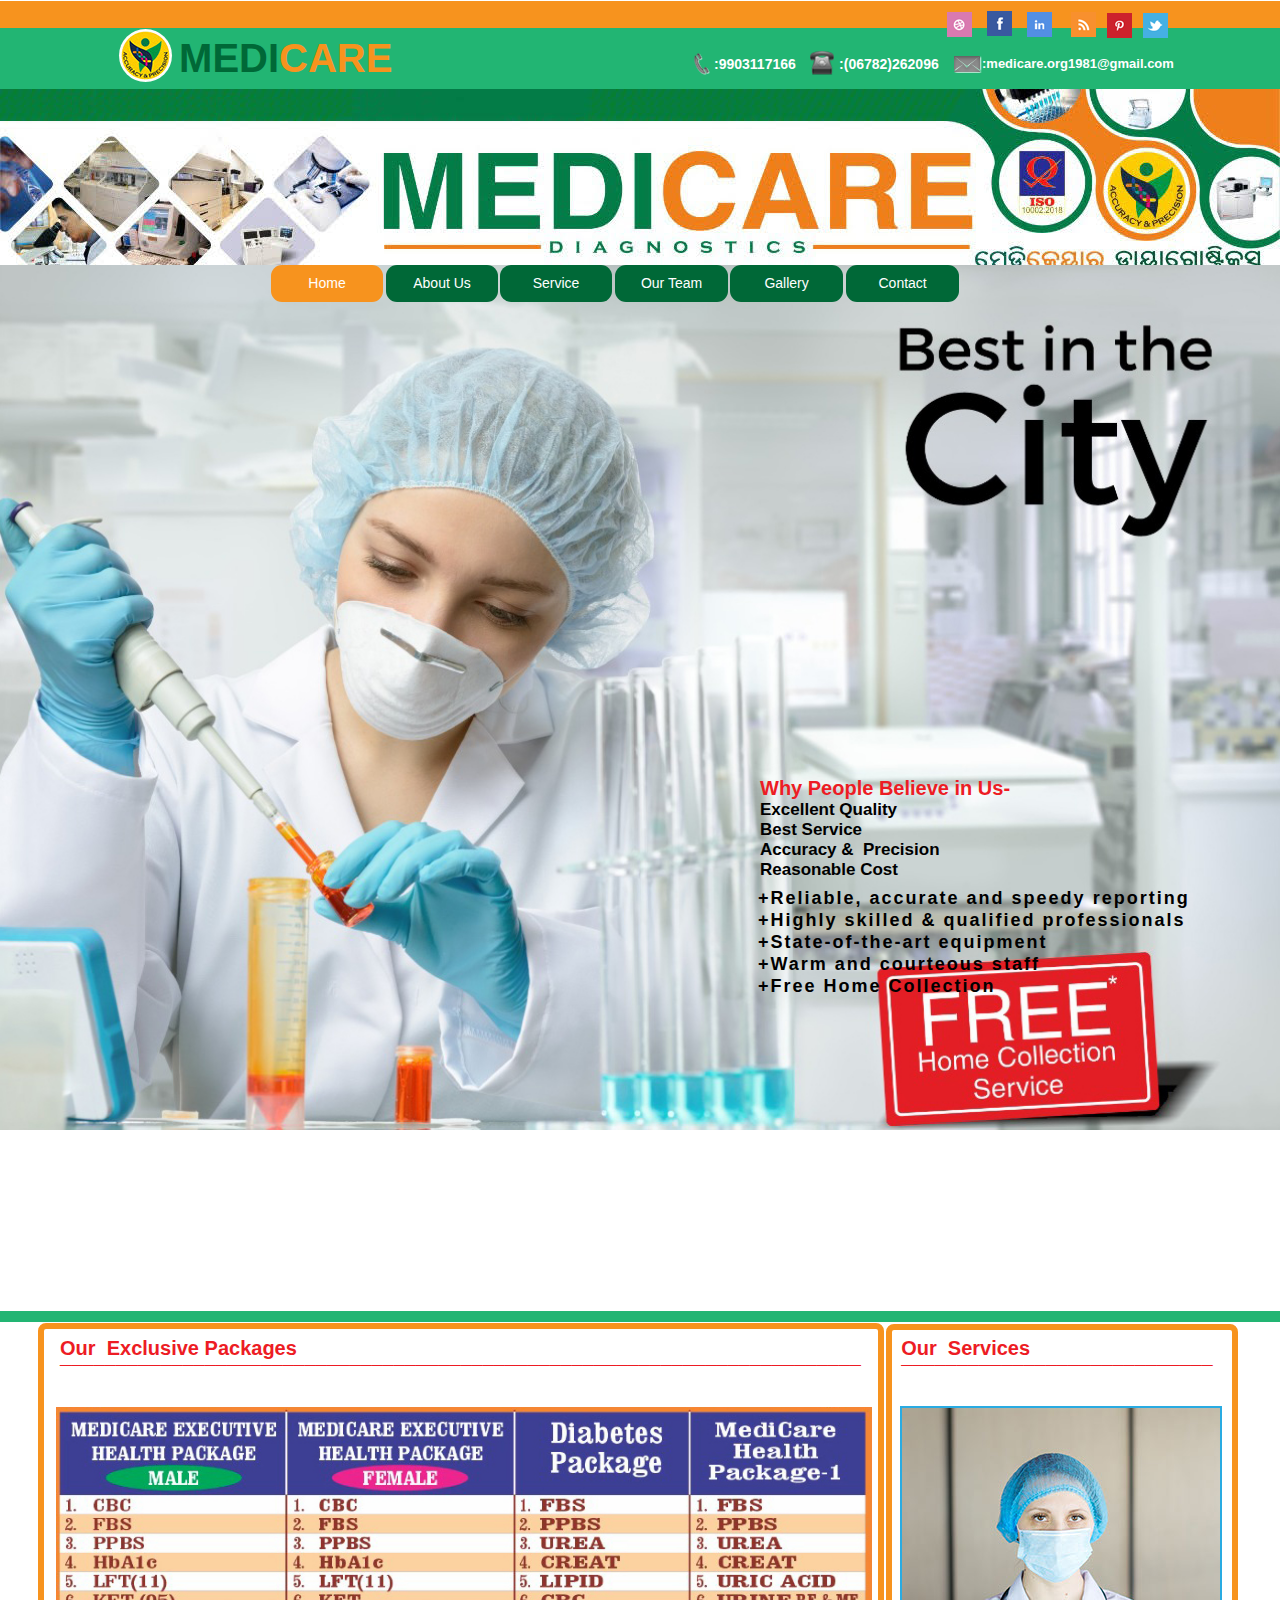
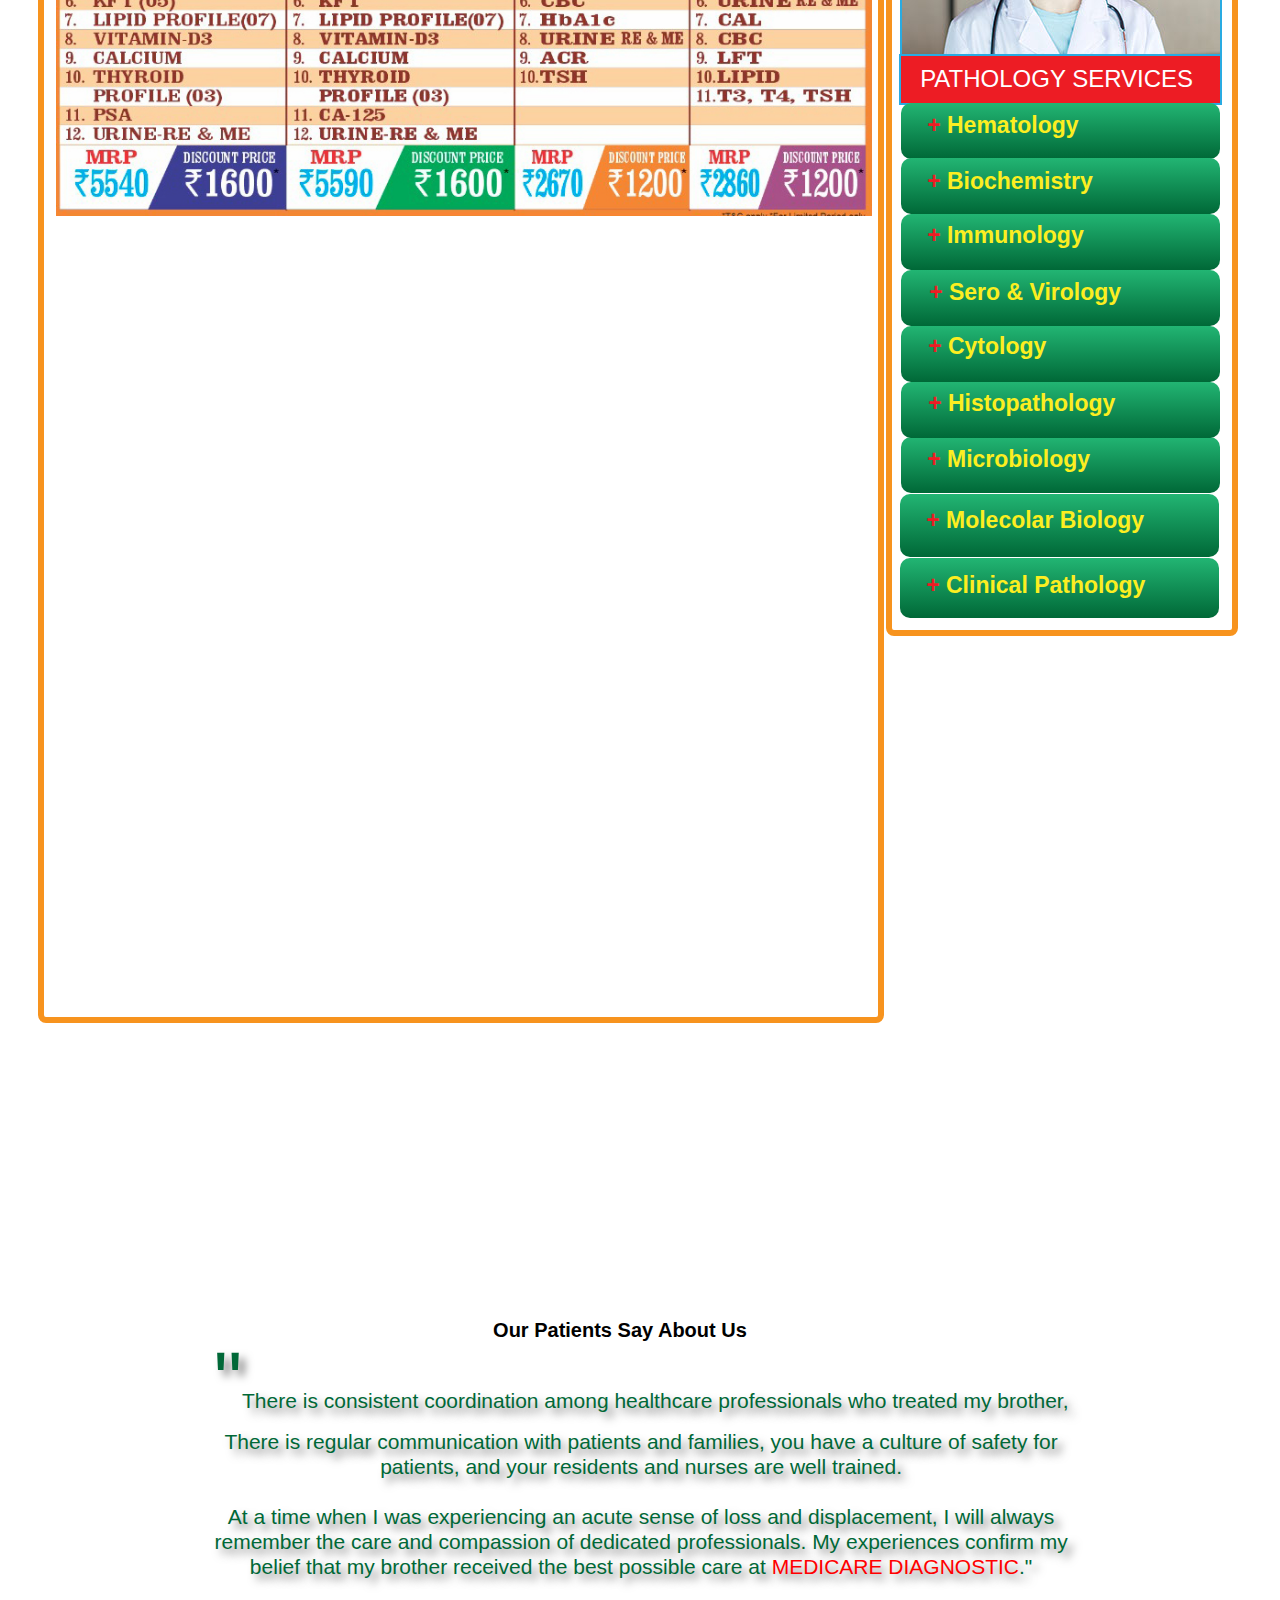
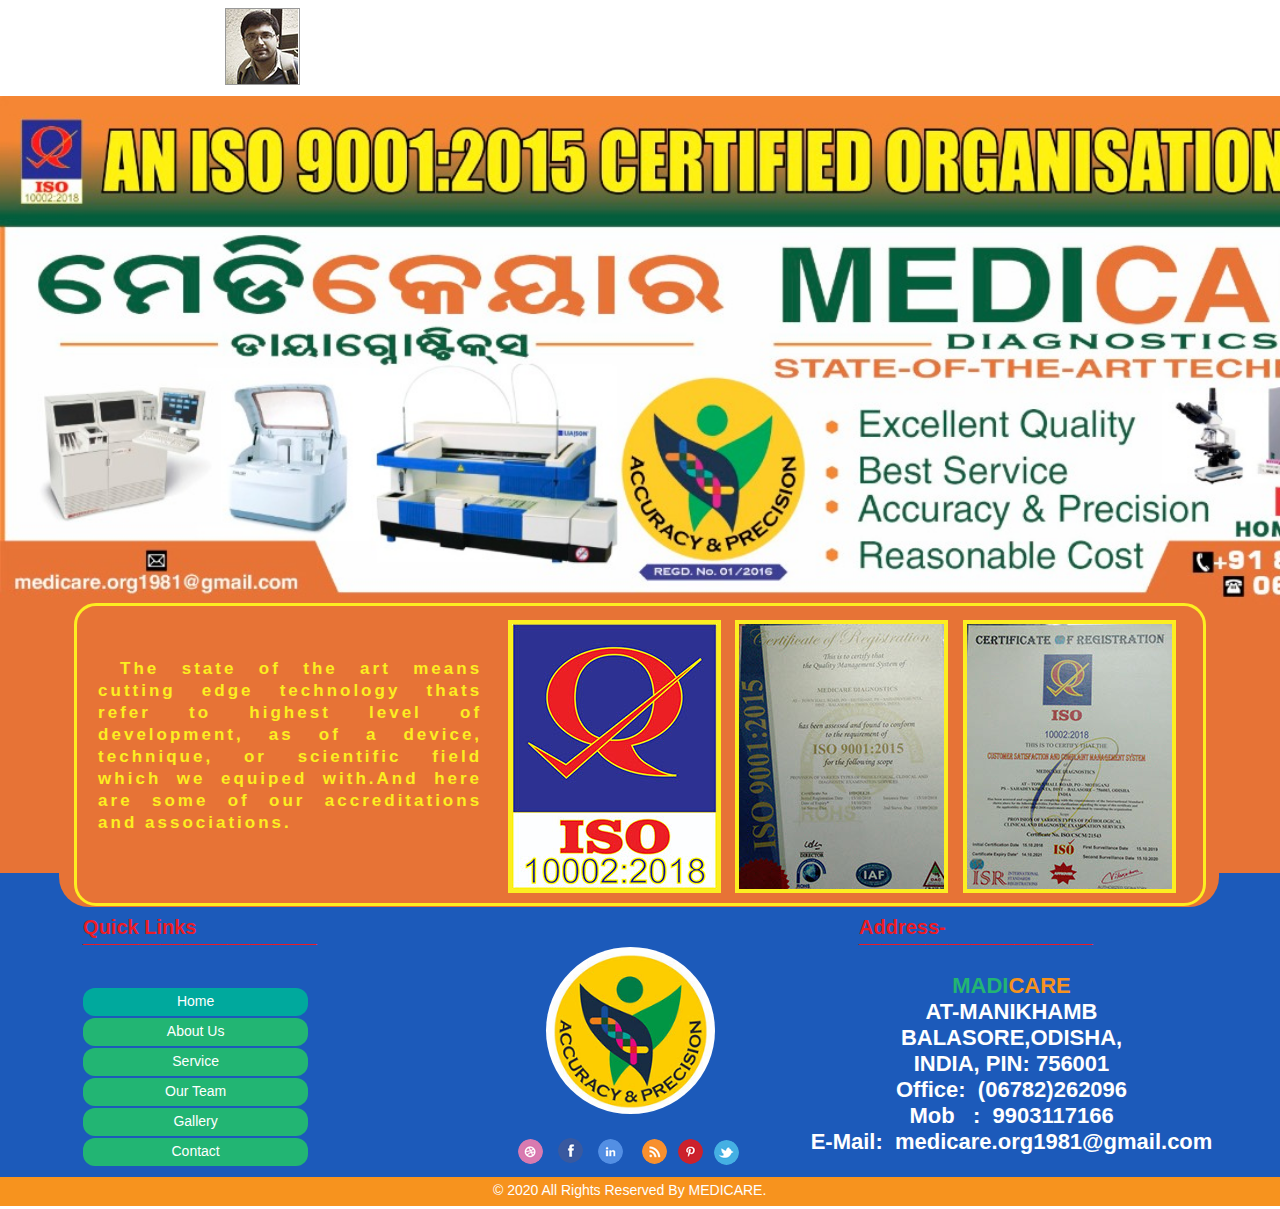
<file: index.html>
<!DOCTYPE html>
<html class="nojs html css_verticalspacer" lang="en-GB">
 <head>

  <meta http-equiv="Content-type" content="text/html;charset=UTF-8"/>
  <meta name="generator" content="2018.1.1.386"/>
  <meta name="viewport" content="width=device-width, initial-scale=1.0"/>
  
  <script type="text/javascript">
   // Update the 'nojs'/'js' class on the html node
document.documentElement.className = document.documentElement.className.replace(/\bnojs\b/g, 'js');

// Check that all required assets are uploaded and up-to-date
if(typeof Muse == "undefined") window.Muse = {}; window.Muse.assets = {"required":["museutils.js", "museconfig.js", "jquery.watch.js", "jquery.musepolyfill.bgsize.js", "jquery.musemenu.js", "webpro.js", "musewpslideshow.js", "jquery.museoverlay.js", "touchswipe.js", "require.js", "index.css"], "outOfDate":[]};
</script>
  
  <link rel="shortcut icon" href="images/favicon.ico?crc=3912011798"/>
  <title>Home</title>
  <!-- CSS -->
  <link rel="stylesheet" type="text/css" href="css/site_global.css?crc=4243652679"/>
  <link rel="stylesheet" type="text/css" href="css/index.css?crc=384107319" id="pagesheet"/>
  <!-- JS includes -->
  <!--[if lt IE 9]>
  <script src="scripts/html5shiv.js?crc=4241844378" type="text/javascript"></script>
  <![endif]-->
   </head>
 <body>

  <div class="clearfix borderbox" id="page"><!-- group -->
   <div class="clearfix grpelem" id="ppu94"><!-- column -->
    <div class="clearfix colelem" id="pu94"><!-- group -->
     <div class="browser_width grpelem" id="u94-bw">
      <div id="u94"><!-- simple frame --></div>
     </div>
     <div class="browser_width grpelem" id="u95-bw">
      <div id="u95"><!-- group -->
       <div class="clearfix" id="u95_align_to_page">
        <div class="museBGSize rounded-corners grpelem" id="u307"><!-- simple frame --></div>
        <div class="clearfix grpelem" id="u318-5" data-sizePolicy="fixed" data-pintopage="page_fluidx"><!-- content -->
         <p><span id="u318">MEDI</span><span id="u318-2">CARE</span></p>
        </div>
        <div class="museBGSize grpelem" id="u96"><!-- simple frame --></div>
        <div class="clearfix grpelem" id="u100-4" data-sizePolicy="fixed" data-pintopage="page_fluidx"><!-- content -->
         <p>:9903117166</p>
        </div>
        <div class="museBGSize grpelem" id="u97"><!-- simple frame --></div>
        <div class="clearfix grpelem" id="u99-4" data-sizePolicy="fixed" data-pintopage="page_fluidx"><!-- content -->
         <p>:(06782)262096</p>
        </div>
        <div class="grpelem" id="u98"><!-- simple frame --></div>
        <div class="clearfix grpelem" id="u101-4" data-sizePolicy="fixed" data-pintopage="page_fluidx"><!-- content -->
         <p>:medicare.org1981@gmail.com</p>
        </div>
       </div>
      </div>
     </div>
     <div class="clip_frame grpelem" id="u102" data-sizePolicy="fixed" data-pintopage="page_fixedLeft"><!-- image -->
      <img class="block" id="u102_img" src="images/dribble.jpg?crc=3900312861" alt="" width="25" height="25"/>
     </div>
     <a class="nonblock nontext clip_frame grpelem" id="u104" href="https://www.facebook.com/incys/" data-sizePolicy="fixed" data-pintopage="page_fixedLeft"><!-- image --><img class="block" id="u104_img" src="images/facebook.jpg?crc=3814358492" alt="" width="25" height="25"/></a>
     <div class="clip_frame grpelem" id="u106" data-sizePolicy="fixed" data-pintopage="page_fixedLeft"><!-- image -->
      <img class="block" id="u106_img" src="images/linkedin.jpg?crc=4032340596" alt="" width="25" height="25"/>
     </div>
     <div class="clip_frame grpelem" id="u108" data-sizePolicy="fixed" data-pintopage="page_fixedLeft"><!-- image -->
      <img class="block" id="u108_img" src="images/pinterest.jpg?crc=340003248" alt="" width="25" height="25"/>
     </div>
     <div class="clip_frame grpelem" id="u110" data-sizePolicy="fixed" data-pintopage="page_fixedLeft"><!-- image -->
      <img class="block" id="u110_img" src="images/rss.png?crc=4144695932" alt="" width="25" height="25"/>
     </div>
     <a class="nonblock nontext clip_frame grpelem" id="u112" href="https://twitter.com/Incysyoga" data-sizePolicy="fixed" data-pintopage="page_fixedLeft"><!-- image --><img class="block" id="u112_img" src="images/twitter.jpg?crc=462041627" alt="" width="25" height="25"/></a>
    </div>
    <div class="browser_width colelem" id="u210-bw">
     <div class="museBGSize" id="u210"><!-- simple frame --></div>
    </div>
    <div class="browser_width colelem" id="u221-bw">
     <div class="museBGSize" id="u221"><!-- column -->
      <div class="clearfix" id="u221_align_to_page">
       <nav class="MenuBar clearfix colelem" id="menuu321"><!-- horizontal box -->
        <div class="MenuItemContainer clearfix grpelem" id="u322"><!-- vertical box -->
         <a class="nonblock nontext MenuItem MenuItemWithSubMenu MuseMenuActive borderbox rounded-corners clearfix colelem" id="u325" href="index.html"><!-- horizontal box --><div class="MenuItemLabel NoWrap clearfix grpelem" id="u328-4"><!-- content --><p>Home</p></div></a>
        </div>
        <div class="MenuItemContainer clearfix grpelem" id="u329"><!-- vertical box -->
         <a class="nonblock nontext MenuItem MenuItemWithSubMenu borderbox rounded-corners clearfix colelem" id="u330" href="about-us.html"><!-- horizontal box --><div class="MenuItemLabel NoWrap clearfix grpelem" id="u333-4"><!-- content --><p>About Us</p></div></a>
        </div>
        <div class="MenuItemContainer clearfix grpelem" id="u367"><!-- vertical box -->
         <a class="nonblock nontext MenuItem MenuItemWithSubMenu borderbox rounded-corners clearfix colelem" id="u370" href="service.html"><!-- horizontal box --><div class="MenuItemLabel NoWrap clearfix grpelem" id="u371-4"><!-- content --><p>Service</p></div></a>
        </div>
        <div class="MenuItemContainer clearfix grpelem" id="u870"><!-- vertical box -->
         <a class="nonblock nontext MenuItem MenuItemWithSubMenu borderbox rounded-corners clearfix colelem" id="u873" href="our-team.html"><!-- horizontal box --><div class="MenuItemLabel NoWrap clearfix grpelem" id="u876-4"><!-- content --><p>Our Team</p></div></a>
        </div>
        <div class="MenuItemContainer clearfix grpelem" id="u388"><!-- vertical box -->
         <a class="nonblock nontext MenuItem MenuItemWithSubMenu borderbox rounded-corners clearfix colelem" id="u391" href="gallery.html"><!-- horizontal box --><div class="MenuItemLabel NoWrap clearfix grpelem" id="u392-4"><!-- content --><p>Gallery</p></div></a>
        </div>
        <div class="MenuItemContainer clearfix grpelem" id="u409"><!-- vertical box -->
         <a class="nonblock nontext MenuItem MenuItemWithSubMenu borderbox rounded-corners clearfix colelem" id="u410" href="contact.html"><!-- horizontal box --><div class="MenuItemLabel NoWrap clearfix grpelem" id="u413-4"><!-- content --><p>Contact</p></div></a>
        </div>
       </nav>
       <div class="clearfix colelem" id="pu2655-13"><!-- group -->
        <div class="clearfix grpelem" id="u2655-13" data-sizePolicy="fixed" data-pintopage="page_fluidx"><!-- content -->
         <p id="u2655-2">Why People Believe in Us-</p>
         <p id="u2655-4">Excellent Quality</p>
         <p id="u2655-6">Best Service</p>
         <p id="u2655-8">Accuracy &amp;&nbsp; Precision</p>
         <p id="u2655-10">Reasonable Cost</p>
         <p id="u2655-11">&nbsp;</p>
        </div>
        <div class="clearfix grpelem" id="u2658-13"><!-- content -->
         <p id="u2658">&nbsp;</p>
         <p>&nbsp;+Reliable, accurate and speedy reporting</p>
         <p>&nbsp;+Highly skilled &amp; qualified professionals</p>
         <p>&nbsp;+State-of-the-art equipment</p>
         <p>&nbsp;+Warm and courteous staff</p>
         <p>&nbsp;+Free Home Collection</p>
        </div>
       </div>
      </div>
     </div>
    </div>
    <div class="clearfix colelem" id="pu1311"><!-- group -->
     <div class="rounded-corners clearfix grpelem" id="u1311"><!-- column -->
      <div class="clearfix colelem" id="u1348-6"><!-- content -->
       <p id="u1348-2">Our&nbsp; Exclusive Packages</p>
       <p><span id="u1348-3">________________________________________________________________________</span></p>
      </div>
      <div class="museBGSize colelem" id="u1337"><!-- simple frame --></div>
     </div>
     <div class="rounded-corners clearfix grpelem" id="u1314"><!-- column -->
      <div class="clearfix colelem" id="u1317-6"><!-- content -->
       <p id="u1317-2">Our&nbsp; Services</p>
       <p><span id="u1317-3">____________________________</span></p>
      </div>
      <div class="museBGSize colelem" id="u2044"><!-- simple frame --></div>
      <div class="clearfix colelem" id="u2047"><!-- group -->
       <div class="clearfix grpelem" id="u2053-5" data-sizePolicy="fixed" data-pintopage="page_fluidx"><!-- content -->
        <p>PATHOLOGY SERVICES</p>
        <p>&nbsp;</p>
       </div>
      </div>
      <div class="gradient rounded-corners clearfix colelem" id="u2056"><!-- group -->
       <div class="clearfix grpelem" id="u3339-5" data-sizePolicy="fixed" data-pintopage="page_fluidx"><!-- content -->
        <p><span id="u3339">+</span> Hematology</p>
       </div>
      </div>
      <div class="gradient rounded-corners clearfix colelem" id="u2082"><!-- group -->
       <div class="clearfix grpelem" id="u3342-5" data-sizePolicy="fixed" data-pintopage="page_fluidx"><!-- content -->
        <p><span id="u3342">+</span> Biochemistry</p>
       </div>
      </div>
      <div class="gradient rounded-corners clearfix colelem" id="u2085"><!-- group -->
       <div class="clearfix grpelem" id="u3345-5" data-sizePolicy="fixed" data-pintopage="page_fluidx"><!-- content -->
        <p><span id="u3345">+</span> Immunology</p>
       </div>
      </div>
      <div class="gradient rounded-corners clearfix colelem" id="u2088"><!-- group -->
       <div class="clearfix grpelem" id="u3348-5" data-sizePolicy="fixed" data-pintopage="page_fluidx"><!-- content -->
        <p><span id="u3348">+</span> Sero &amp; Virology</p>
       </div>
      </div>
      <div class="gradient rounded-corners clearfix colelem" id="u2091"><!-- group -->
       <div class="clearfix grpelem" id="u3351-5" data-sizePolicy="fixed" data-pintopage="page_fluidx"><!-- content -->
        <p><span id="u3351">+</span> Cytology</p>
       </div>
      </div>
      <div class="gradient rounded-corners clearfix colelem" id="u2097"><!-- group -->
       <div class="clearfix grpelem" id="u3354-5" data-sizePolicy="fixed" data-pintopage="page_fluidx"><!-- content -->
        <p><span id="u3354">+</span> Histopathology</p>
       </div>
      </div>
      <div class="gradient rounded-corners clearfix colelem" id="u2094"><!-- group -->
       <div class="clearfix grpelem" id="u3357-5" data-sizePolicy="fixed" data-pintopage="page_fluidx"><!-- content -->
        <p><span id="u3357">+</span> Microbiology</p>
       </div>
      </div>
      <div class="gradient rounded-corners clearfix colelem" id="u3360"><!-- group -->
       <div class="clearfix grpelem" id="u3361-5" data-sizePolicy="fixed" data-pintopage="page_fluidx"><!-- content -->
        <p><span id="u3361">+</span> Molecolar Biology</p>
       </div>
      </div>
      <div class="gradient rounded-corners clearfix colelem" id="u3366"><!-- group -->
       <div class="clearfix grpelem" id="u3367-5" data-sizePolicy="fixed" data-pintopage="page_fluidx"><!-- content -->
        <p><span id="u3367">+</span> Clinical Pathology</p>
       </div>
      </div>
     </div>
    </div>
    <div class="PamphletWidget clearfix allow_click_through colelem" id="pamphletu963" data-visibility="changed" style="visibility:hidden"><!-- none box -->
     <div class="ThumbGroup clearfix grpelem" data-col-pos="0" id="u980"><!-- none box -->
      <div class="popup_anchor allow_click_through grpelem" data-col-pos="0" id="u983popup">
       <div class="Thumb popup_element museBGSize" data-col-pos="0" id="u983"><!-- simple frame --></div>
      </div>
      <div class="popup_anchor allow_click_through grpelem" data-col-pos="1" id="u981popup">
       <div class="Thumb popup_element museBGSize" data-col-pos="1" id="u981"><!-- simple frame --></div>
      </div>
      <div class="popup_anchor allow_click_through grpelem" data-col-pos="2" id="u982popup">
       <div class="Thumb popup_element museBGSize" data-col-pos="2" id="u982"><!-- simple frame --></div>
      </div>
     </div>
     <div class="popup_anchor allow_click_through grpelem" data-col-pos="1" id="u964popup">
      <div class="ContainerGroup clearfix" data-col-pos="1" id="u964"><!-- stack box -->
       <div class="Container clearfix grpelem" data-col-pos="0" id="u971"><!-- group -->
        <div class="clearfix grpelem" id="u973-4" data-sizePolicy="fixed" data-pintopage="page_fluidx"><!-- content -->
         <p>Our Patients Say About Us</p>
        </div>
        <div class="clearfix grpelem" id="u972-12"><!-- content -->
         <p id="u972-3"><span id="u972">&quot;</span><span id="u972-2">There is consistent coordination among healthcare professionals who treated my brother, There is regular communication with patients and families, you have a culture of safety for patients, and your residents and nurses are well trained.</span></p>
         <p id="u972-4">&nbsp;</p>
         <p id="u972-8">At a time when I was experiencing an acute sense of loss and displacement, I will always remember the care and compassion of dedicated professionals. My experiences confirm my belief that my brother received the best possible care at <span id="u972-6">MEDICARE DIAGNOSTIC</span>.&quot;</p>
         <p id="u972-9">&nbsp;</p>
         <p>&nbsp;</p>
        </div>
       </div>
       <div class="Container invi clearfix grpelem" data-col-pos="1" id="u965"><!-- group -->
        <div class="clearfix grpelem" id="u967-7"><!-- content -->
         <p id="u967-5"><span id="u967">&quot;</span><span id="u967-2">As My wife and I were recently heading to Delhi. Buy suddenly my wife told me that she wasn’t feeling well and didn’t think we should get on the trip. We were eventually taken to </span><span id="u967-3">MEDICARE DIAGNOSTIC</span><span id="u967-4">. From the moment she was wheeled through the doors of the emergency room, my fears were immediately put to rest. A courteous, compassionate and competent group of people immediately enveloped her in a cocoon of security. I would like to tell you that you should be extremely proud of your staff for the manner in which they treated a frightened pair of senior citizens. .&quot;</span></p>
        </div>
        <div class="clearfix grpelem" id="u966-4" data-sizePolicy="fixed" data-pintopage="page_fluidx"><!-- content -->
         <p>Our Patients Say About Us</p>
        </div>
       </div>
       <div class="Container invi clearfix grpelem" data-col-pos="2" id="u968"><!-- group -->
        <div class="clearfix grpelem" id="u969-10"><!-- content -->
         <p id="u969-3"><span id="u969">&quot;</span><span id="u969-2">The doctors and nurses on the Labor Unit were amazing. They were patient, kind, and efficient when answering questions. Their primary goal was to make sure I was secure. I was convinced that they had my best interest at heart and would ensure my safety during surgery. Thanks for hiring such excellent staff.</span></p>
         <p>I want to thank everyone that contributed to taking care of me. I loved my experience <span id="u969-5">MEDICARE DIAGNOSTIC </span>and would recommend this hospital to family and friends. Keep up the phenomenal work....&quot;</p>
         <p>&nbsp;</p>
        </div>
        <div class="clearfix grpelem" id="u970-4" data-sizePolicy="fixed" data-pintopage="page_fluidx"><!-- content -->
         <p>Our Patients Say About Us</p>
        </div>
       </div>
      </div>
     </div>
    </div>
    <div class="browser_width colelem" id="u1809-bw">
     <div class="museBGSize" id="u1809"><!-- simple frame --></div>
    </div>
   </div>
   <div class="verticalspacer" data-offset-top="3803" data-content-above-spacer="3803" data-content-below-spacer="454" data-sizePolicy="fixed" data-pintopage="page_fixedLeft"></div>
   <div class="clearfix grpelem" id="pu1820"><!-- group -->
    <div class="browser_width grpelem" id="u1820-bw">
     <div id="u1820"><!-- simple frame --></div>
    </div>
    <div class="browser_width grpelem" id="u912-bw">
     <div id="u912"><!-- column -->
      <div class="clearfix" id="u912_align_to_page">
       <div class="position_content" id="u912_position_content">
        <div class="rounded-corners colelem" id="u913"><!-- simple frame --></div>
        <div class="clearfix colelem" id="ppu1480-6"><!-- group -->
         <div class="clearfix grpelem" id="pu1480-6"><!-- column -->
          <div class="clearfix colelem" id="u1480-6"><!-- content -->
           <p id="u1480-2">Quick Links</p>
           <p><span id="u1480-3">_____________________</span></p>
          </div>
          <nav class="MenuBar clearfix colelem" id="menuu1351"><!-- vertical box -->
           <div class="MenuItemContainer clearfix colelem" id="u1359"><!-- horizontal box -->
            <a class="nonblock nontext MenuItem MenuItemWithSubMenu MuseMenuActive borderbox rounded-corners clearfix grpelem" id="u1360" href="index.html"><!-- horizontal box --><div class="MenuItemLabel clearfix grpelem" id="u1361-4"><!-- content --><p>Home</p></div></a>
           </div>
           <div class="MenuItemContainer clearfix colelem" id="u1352"><!-- horizontal box -->
            <a class="nonblock nontext MenuItem MenuItemWithSubMenu borderbox rounded-corners clearfix grpelem" id="u1355" href="about-us.html"><!-- horizontal box --><div class="MenuItemLabel clearfix grpelem" id="u1357-4"><!-- content --><p>About Us</p></div></a>
           </div>
           <div class="MenuItemContainer clearfix colelem" id="u1396"><!-- horizontal box -->
            <a class="nonblock nontext MenuItem MenuItemWithSubMenu borderbox rounded-corners clearfix grpelem" id="u1399" href="service.html"><!-- horizontal box --><div class="MenuItemLabel clearfix grpelem" id="u1402-4"><!-- content --><p>Service</p></div></a>
           </div>
           <div class="MenuItemContainer clearfix colelem" id="u1417"><!-- horizontal box -->
            <a class="nonblock nontext MenuItem MenuItemWithSubMenu borderbox rounded-corners clearfix grpelem" id="u1418" href="our-team.html"><!-- horizontal box --><div class="MenuItemLabel clearfix grpelem" id="u1420-4"><!-- content --><p>Our Team</p></div></a>
           </div>
           <div class="MenuItemContainer clearfix colelem" id="u1438"><!-- horizontal box -->
            <a class="nonblock nontext MenuItem MenuItemWithSubMenu borderbox rounded-corners clearfix grpelem" id="u1439" href="gallery.html"><!-- horizontal box --><div class="MenuItemLabel clearfix grpelem" id="u1440-4"><!-- content --><p>Gallery</p></div></a>
           </div>
           <div class="MenuItemContainer clearfix colelem" id="u1459"><!-- horizontal box -->
            <a class="nonblock nontext MenuItem MenuItemWithSubMenu borderbox rounded-corners clearfix grpelem" id="u1460" href="contact.html"><!-- horizontal box --><div class="MenuItemLabel clearfix grpelem" id="u1463-4"><!-- content --><p>Contact</p></div></a>
           </div>
          </nav>
         </div>
         <div class="rounded-corners clip_frame grpelem" id="u914" data-sizePolicy="fixed" data-pintopage="page_fixedLeft"><!-- image -->
          <img class="block" id="u914_img" src="images/dribble.jpg?crc=3900312861" alt="" width="25" height="25"/>
         </div>
         <div class="clearfix grpelem" id="pu1834"><!-- column -->
          <div class="museBGSize rounded-corners colelem" id="u1834"><!-- simple frame --></div>
          <div class="clearfix colelem" id="pu916"><!-- group -->
           <a class="nonblock nontext rounded-corners clip_frame grpelem" id="u916" href="https://www.facebook.com/medicarebalasore/" data-sizePolicy="fixed" data-pintopage="page_fixedLeft"><!-- image --><img class="block" id="u916_img" src="images/facebook.jpg?crc=3814358492" alt="" width="25" height="25"/></a>
           <div class="rounded-corners clip_frame grpelem" id="u918" data-sizePolicy="fixed" data-pintopage="page_fixedLeft"><!-- image -->
            <img class="block" id="u918_img" src="images/linkedin.jpg?crc=4032340596" alt="" width="25" height="25"/>
           </div>
           <div class="rounded-corners clip_frame grpelem" id="u922" data-sizePolicy="fixed" data-pintopage="page_fixedLeft"><!-- image -->
            <img class="block" id="u922_img" src="images/rss.png?crc=4144695932" alt="" width="25" height="25"/>
           </div>
           <div class="rounded-corners clip_frame grpelem" id="u920" data-sizePolicy="fixed" data-pintopage="page_fixedLeft"><!-- image -->
            <img class="block" id="u920_img" src="images/pinterest.jpg?crc=340003248" alt="" width="25" height="25"/>
           </div>
           <a class="nonblock nontext rounded-corners clip_frame grpelem" id="u924" href="https://twitter.com/Incysyoga" data-sizePolicy="fixed" data-pintopage="page_fixedLeft"><!-- image --><img class="block" id="u924_img" src="images/twitter.jpg?crc=462041627" alt="" width="25" height="25"/></a>
          </div>
         </div>
         <div class="clearfix grpelem" id="u1800-18"><!-- content -->
          <p>&nbsp;</p>
          <p><span id="u1800-2">MADI</span><span id="u1800-3">CARE</span></p>
          <p>AT-MANIKHAMB</p>
          <p>BALASORE,ODISHA,</p>
          <p>INDIA, PIN: 756001</p>
          <p>Office:&nbsp; (06782)262096</p>
          <p>Mob&nbsp;&nbsp; :&nbsp; 9903117166</p>
          <p>E-Mail:&nbsp; medicare.org1981@gmail.com</p>
         </div>
         <div class="clearfix grpelem" id="u1802-6"><!-- content -->
          <p id="u1802-2">Address-</p>
          <p><span id="u1802-3">_____________________</span></p>
         </div>
        </div>
       </div>
      </div>
     </div>
    </div>
    <div class="browser_width grpelem" id="u926-bw">
     <div id="u926"><!-- group -->
      <div class="clearfix" id="u926_align_to_page">
       <div class="clearfix grpelem" id="u1801-4"><!-- content -->
        <p>© 2020 All Rights Reserved By MEDICARE.</p>
       </div>
      </div>
     </div>
    </div>
    <div class="museBGSize grpelem" id="u3372"><!-- simple frame --></div>
    <div class="museBGSize grpelem" id="u3375"><!-- simple frame --></div>
    <div class="museBGSize grpelem" id="u3378"><!-- simple frame --></div>
    <div class="rounded-corners clearfix grpelem" id="u3405"><!-- group -->
     <div class="clearfix grpelem" id="u3414-4" data-sizePolicy="fixed" data-pintopage="page_fluidx"><!-- content -->
      <p id="u3414-2">The state of the art means cutting edge technology thats refer to highest level of development, as of a device, technique, or scientific field which we equiped with.And here are some of our accreditations and associations.</p>
     </div>
    </div>
   </div>
  </div>
  <div class="preload_images">
   <img class="preload" src="images/m1-u983-a-fr.jpg?crc=175505676" alt=""/>
   <img class="preload" src="images/m2-u981-a-fr.jpg?crc=311114888" alt=""/>
   <img class="preload" src="images/m4.jpg?crc=4062516401" alt=""/>
  </div>
  <!-- Other scripts -->
  <script type="text/javascript">
   // Decide whether to suppress missing file error or not based on preference setting
var suppressMissingFileError = false
</script>
  <script type="text/javascript">
   window.Muse.assets.check=function(c){if(!window.Muse.assets.checked){window.Muse.assets.checked=!0;var b={},d=function(a,b){if(window.getComputedStyle){var c=window.getComputedStyle(a,null);return c&&c.getPropertyValue(b)||c&&c[b]||""}if(document.documentElement.currentStyle)return(c=a.currentStyle)&&c[b]||a.style&&a.style[b]||"";return""},a=function(a){if(a.match(/^rgb/))return a=a.replace(/\s+/g,"").match(/([\d\,]+)/gi)[0].split(","),(parseInt(a[0])<<16)+(parseInt(a[1])<<8)+parseInt(a[2]);if(a.match(/^\#/))return parseInt(a.substr(1),
16);return 0},f=function(f){for(var g=document.getElementsByTagName("link"),j=0;j<g.length;j++)if("text/css"==g[j].type){var l=(g[j].href||"").match(/\/?css\/([\w\-]+\.css)\?crc=(\d+)/);if(!l||!l[1]||!l[2])break;b[l[1]]=l[2]}g=document.createElement("div");g.className="version";g.style.cssText="display:none; width:1px; height:1px;";document.getElementsByTagName("body")[0].appendChild(g);for(j=0;j<Muse.assets.required.length;){var l=Muse.assets.required[j],k=l.match(/([\w\-\.]+)\.(\w+)$/),i=k&&k[1]?
k[1]:null,k=k&&k[2]?k[2]:null;switch(k.toLowerCase()){case "css":i=i.replace(/\W/gi,"_").replace(/^([^a-z])/gi,"_$1");g.className+=" "+i;i=a(d(g,"color"));k=a(d(g,"backgroundColor"));i!=0||k!=0?(Muse.assets.required.splice(j,1),"undefined"!=typeof b[l]&&(i!=b[l]>>>24||k!=(b[l]&16777215))&&Muse.assets.outOfDate.push(l)):j++;g.className="version";break;case "js":j++;break;default:throw Error("Unsupported file type: "+k);}}c?c().jquery!="1.8.3"&&Muse.assets.outOfDate.push("jquery-1.8.3.min.js"):Muse.assets.required.push("jquery-1.8.3.min.js");
g.parentNode.removeChild(g);if(Muse.assets.outOfDate.length||Muse.assets.required.length)g="Some files on the server may be missing or incorrect. Clear browser cache and try again. If the problem persists please contact website author.",f&&Muse.assets.outOfDate.length&&(g+="\nOut of date: "+Muse.assets.outOfDate.join(",")),f&&Muse.assets.required.length&&(g+="\nMissing: "+Muse.assets.required.join(",")),suppressMissingFileError?(g+="\nUse SuppressMissingFileError key in AppPrefs.xml to show missing file error pop up.",console.log(g)):alert(g)};location&&location.search&&location.search.match&&location.search.match(/muse_debug/gi)?
setTimeout(function(){f(!0)},5E3):f()}};
var muse_init=function(){require.config({baseUrl:""});require(["jquery","museutils","whatinput","jquery.watch","jquery.musepolyfill.bgsize","jquery.musemenu","webpro","musewpslideshow","jquery.museoverlay","touchswipe"],function(c){var $ = c;$(document).ready(function(){try{
window.Muse.assets.check($);/* body */
Muse.Utils.transformMarkupToFixBrowserProblemsPreInit();/* body */
Muse.Utils.prepHyperlinks(true);/* body */
Muse.Utils.resizeHeight('.browser_width');/* resize height */
Muse.Utils.requestAnimationFrame(function() { $('body').addClass('initialized'); });/* mark body as initialized */
Muse.Utils.resizeHeight('.popup_anchor.allow_click_through');/* resize height */
Muse.Utils.makeButtonsVisibleAfterSettingMinWidth();/* body */
Muse.Utils.initWidget('.MenuBar', ['#bp_infinity'], function(elem) { return $(elem).museMenu(); });/* unifiedNavBar */
Muse.Utils.initWidget('#pamphletu963', ['#bp_infinity'], function(elem) { return new WebPro.Widget.ContentSlideShow(elem, {contentLayout_runtime:'stack',event:'click',deactivationEvent:'none',autoPlay:true,displayInterval:3000,transitionStyle:'horizontal',transitionDuration:500,hideAllContentsFirst:false,triggersOnTop:false,shuffle:false,enableSwipe:true,resumeAutoplay:true,resumeAutoplayInterval:3000,playOnce:false,autoActivate_runtime:false,isResponsive:true}); });/* #pamphletu963 */
Muse.Utils.fullPage('#page');/* 100% height page */
Muse.Utils.showWidgetsWhenReady();/* body */
Muse.Utils.transformMarkupToFixBrowserProblems();/* body */
}catch(b){if(b&&"function"==typeof b.notify?b.notify():Muse.Assert.fail("Error calling selector function: "+b),false)throw b;}})})};

</script>
  <!-- RequireJS script -->
  <script src="scripts/require.js?crc=4177726516" type="text/javascript" async data-main="scripts/museconfig.js?crc=3936894949" onload="if (requirejs) requirejs.onError = function(requireType, requireModule) { if (requireType && requireType.toString && requireType.toString().indexOf && 0 <= requireType.toString().indexOf('#scripterror')) window.Muse.assets.check(); }" onerror="window.Muse.assets.check();"></script>
   </body>
</html>
</file>
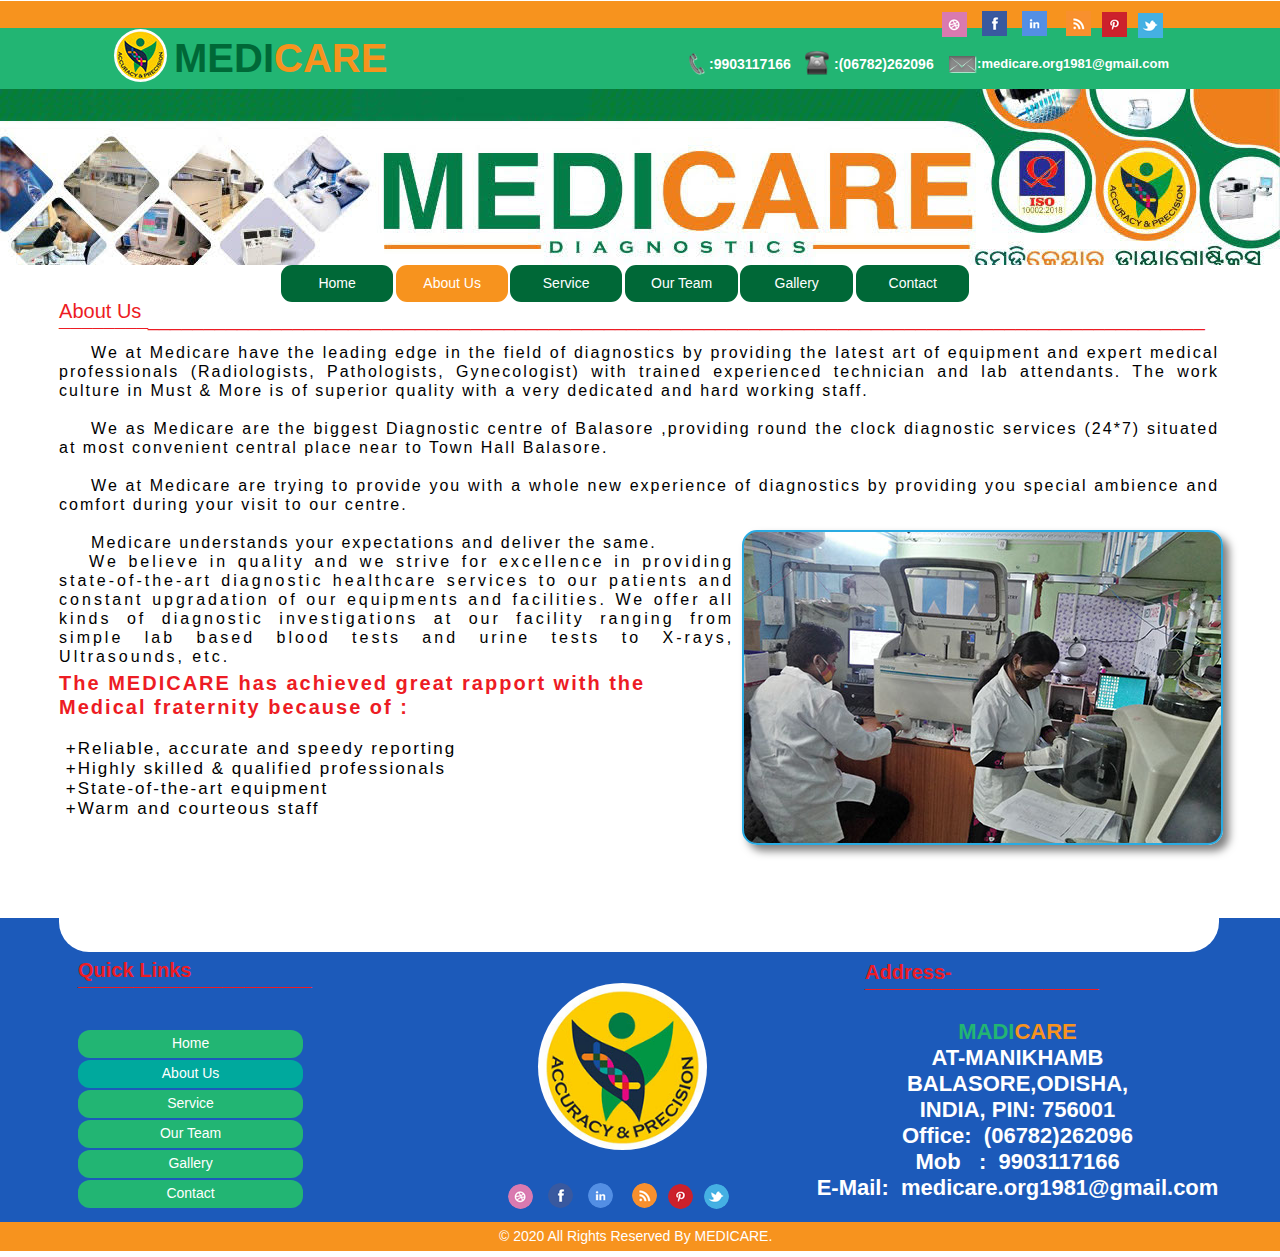
<file: about-us.html>
<!DOCTYPE html>
<html class="nojs html css_verticalspacer" lang="en-GB">
 <head>

  <meta http-equiv="Content-type" content="text/html;charset=UTF-8"/>
  <meta name="generator" content="2018.1.1.386"/>
  <meta name="viewport" content="width=device-width, initial-scale=1.0"/>
  
  <script type="text/javascript">
   // Update the 'nojs'/'js' class on the html node
document.documentElement.className = document.documentElement.className.replace(/\bnojs\b/g, 'js');

// Check that all required assets are uploaded and up-to-date
if(typeof Muse == "undefined") window.Muse = {}; window.Muse.assets = {"required":["museutils.js", "museconfig.js", "jquery.watch.js", "jquery.musepolyfill.bgsize.js", "jquery.musemenu.js", "require.js", "about-us.css"], "outOfDate":[]};
</script>
  
  <link rel="shortcut icon" href="images/favicon.ico?crc=3912011798"/>
  <title>About Us</title>
  <!-- CSS -->
  <link rel="stylesheet" type="text/css" href="css/site_global.css?crc=4243652679"/>
  <link rel="stylesheet" type="text/css" href="css/about-us.css?crc=332911622" id="pagesheet"/>
  <!-- JS includes -->
  <!--[if lt IE 9]>
  <script src="scripts/html5shiv.js?crc=4241844378" type="text/javascript"></script>
  <![endif]-->
   </head>
 <body>

  <div class="clearfix borderbox" id="page"><!-- group -->
   <div class="clearfix grpelem" id="ppu1050"><!-- column -->
    <div class="clearfix colelem" id="pu1050"><!-- group -->
     <div class="browser_width grpelem" id="u1050-bw">
      <div id="u1050"><!-- simple frame --></div>
     </div>
     <div class="browser_width grpelem" id="u1051-bw">
      <div id="u1051"><!-- group -->
       <div class="clearfix" id="u1051_align_to_page">
        <div class="museBGSize rounded-corners grpelem" id="u1071"><!-- simple frame --></div>
        <div class="clearfix grpelem" id="u1072-5" data-sizePolicy="fixed" data-pintopage="page_fluidx"><!-- content -->
         <p><span id="u1072">MEDI</span><span id="u1072-2">CARE</span></p>
        </div>
        <div class="museBGSize grpelem" id="u1052"><!-- simple frame --></div>
        <div class="clearfix grpelem" id="u1056-4" data-sizePolicy="fixed" data-pintopage="page_fluidx"><!-- content -->
         <p>:9903117166</p>
        </div>
        <div class="museBGSize grpelem" id="u1053"><!-- simple frame --></div>
        <div class="clearfix grpelem" id="u1055-4" data-sizePolicy="fixed" data-pintopage="page_fluidx"><!-- content -->
         <p>:(06782)262096</p>
        </div>
        <div class="clearfix grpelem" id="pu1054"><!-- group -->
         <div class="grpelem" id="u1054"><!-- simple frame --></div>
         <div class="clearfix grpelem" id="u1057-4" data-sizePolicy="fixed" data-pintopage="page_fluidx"><!-- content -->
          <p>:medicare.org1981@gmail.com</p>
         </div>
        </div>
       </div>
      </div>
     </div>
     <div class="clip_frame grpelem" id="u1058" data-sizePolicy="fixed" data-pintopage="page_fixedLeft"><!-- image -->
      <img class="block" id="u1058_img" src="images/dribble.jpg?crc=3900312861" alt="" width="25" height="25"/>
     </div>
     <a class="nonblock nontext clip_frame grpelem" id="u1060" href="https://www.facebook.com/incys/" data-sizePolicy="fixed" data-pintopage="page_fixedLeft"><!-- image --><img class="block" id="u1060_img" src="images/facebook.jpg?crc=3814358492" alt="" width="25" height="25"/></a>
     <div class="clip_frame grpelem" id="u1062" data-sizePolicy="fixed" data-pintopage="page_fixedLeft"><!-- image -->
      <img class="block" id="u1062_img" src="images/linkedin.jpg?crc=4032340596" alt="" width="25" height="25"/>
     </div>
     <div class="clip_frame grpelem" id="u1064" data-sizePolicy="fixed" data-pintopage="page_fixedLeft"><!-- image -->
      <img class="block" id="u1064_img" src="images/pinterest.jpg?crc=340003248" alt="" width="25" height="25"/>
     </div>
     <div class="clip_frame grpelem" id="u1066" data-sizePolicy="fixed" data-pintopage="page_fixedLeft"><!-- image -->
      <img class="block" id="u1066_img" src="images/rss.png?crc=4144695932" alt="" width="25" height="25"/>
     </div>
     <a class="nonblock nontext clip_frame grpelem" id="u1068" href="https://twitter.com/Incysyoga" data-sizePolicy="fixed" data-pintopage="page_fixedLeft"><!-- image --><img class="block" id="u1068_img" src="images/twitter.jpg?crc=462041627" alt="" width="25" height="25"/></a>
    </div>
    <div class="browser_width colelem" id="u1070-bw">
     <div class="museBGSize" id="u1070"><!-- simple frame --></div>
    </div>
    <nav class="MenuBar clearfix colelem" id="menuu1073"><!-- horizontal box -->
     <div class="MenuItemContainer clearfix grpelem" id="u1088"><!-- vertical box -->
      <a class="nonblock nontext MenuItem MenuItemWithSubMenu borderbox rounded-corners clearfix colelem" id="u1089" href="index.html"><!-- horizontal box --><div class="MenuItemLabel NoWrap clearfix grpelem" id="u1091-4"><!-- content --><p>Home</p></div></a>
     </div>
     <div class="MenuItemContainer clearfix grpelem" id="u1095"><!-- vertical box -->
      <a class="nonblock nontext MenuItem MenuItemWithSubMenu MuseMenuActive borderbox rounded-corners clearfix colelem" id="u1096" href="about-us.html"><!-- horizontal box --><div class="MenuItemLabel NoWrap clearfix grpelem" id="u1098-4"><!-- content --><p>About Us</p></div></a>
     </div>
     <div class="MenuItemContainer clearfix grpelem" id="u1081"><!-- vertical box -->
      <a class="nonblock nontext MenuItem MenuItemWithSubMenu borderbox rounded-corners clearfix colelem" id="u1084" href="service.html"><!-- horizontal box --><div class="MenuItemLabel NoWrap clearfix grpelem" id="u1085-4"><!-- content --><p>Service</p></div></a>
     </div>
     <div class="MenuItemContainer clearfix grpelem" id="u1109"><!-- vertical box -->
      <a class="nonblock nontext MenuItem MenuItemWithSubMenu borderbox rounded-corners clearfix colelem" id="u1112" href="our-team.html"><!-- horizontal box --><div class="MenuItemLabel NoWrap clearfix grpelem" id="u1114-4"><!-- content --><p>Our Team</p></div></a>
     </div>
     <div class="MenuItemContainer clearfix grpelem" id="u1074"><!-- vertical box -->
      <a class="nonblock nontext MenuItem MenuItemWithSubMenu borderbox rounded-corners clearfix colelem" id="u1075" href="gallery.html"><!-- horizontal box --><div class="MenuItemLabel NoWrap clearfix grpelem" id="u1076-4"><!-- content --><p>Gallery</p></div></a>
     </div>
     <div class="MenuItemContainer clearfix grpelem" id="u1102"><!-- vertical box -->
      <a class="nonblock nontext MenuItem MenuItemWithSubMenu borderbox rounded-corners clearfix colelem" id="u1103" href="contact.html"><!-- horizontal box --><div class="MenuItemLabel NoWrap clearfix grpelem" id="u1106-4"><!-- content --><p>Contact</p></div></a>
     </div>
    </nav>
    <div class="clearfix colelem" id="pu1305-8"><!-- group -->
     <div class="clearfix grpelem" id="u1305-8" data-sizePolicy="fixed" data-pintopage="page_fluidx"><!-- content -->
      <p id="u1305-2">About Us</p>
      <p id="u1305-5"><span id="u1305-3">________</span>_______________________________________________________________________________________________</p>
      <p id="u1305-6">&nbsp;</p>
     </div>
     <div class="clearfix grpelem" id="u1308-13" data-sizePolicy="fixed" data-pintopage="page_fluidx"><!-- content -->
      <p>We at Medicare have the leading edge in the field of diagnostics by providing the latest art of equipment and expert medical professionals (Radiologists, Pathologists, Gynecologist) with trained experienced technician and lab attendants. The work culture in Must &amp; More is of superior quality with a very dedicated and hard working staff.</p>
      <p>&nbsp;</p>
      <p>We as Medicare are the biggest Diagnostic centre of Balasore ,providing round the clock diagnostic services (24*7) situated at most convenient central place near to Town Hall Balasore.</p>
      <p>&nbsp;</p>
      <p>We at Medicare are trying to provide you with a whole new experience of diagnostics by providing you special ambience and comfort during your visit to our centre.</p>
      <p>&nbsp;</p>
      <p>Medicare understands your expectations and deliver the same.</p>
     </div>
     <div class="clearfix grpelem" id="u1320-6"><!-- content -->
      <p id="u1320-2">We believe in quality and we strive for excellence in providing state-of-the-art diagnostic healthcare services to our patients and constant upgradation of our equipments and facilities. We offer all kinds of diagnostic investigations at our facility ranging from simple lab based blood tests and urine tests to X-rays, Ultrasounds, etc.</p>
      <p id="u1320-3">&nbsp;</p>
      <p id="u1320-4">&nbsp;</p>
     </div>
     <div class="shadow museBGSize rounded-corners grpelem" id="u1323"><!-- simple frame --></div>
     <div class="clearfix grpelem" id="u1334-13"><!-- content -->
      <p id="u1334-2">The MEDICARE has achieved great rapport with the Medical fraternity because of :</p>
      <p id="u1334-3">&nbsp;</p>
      <p id="u1334-5">&nbsp;+Reliable, accurate and speedy reporting</p>
      <p id="u1334-7">&nbsp;+Highly skilled &amp; qualified professionals</p>
      <p id="u1334-9">&nbsp;+State-of-the-art equipment</p>
      <p id="u1334-11">&nbsp;+Warm and courteous staff</p>
     </div>
    </div>
   </div>
   <div class="verticalspacer" data-offset-top="883" data-content-above-spacer="882" data-content-below-spacer="365" data-sizePolicy="fixed" data-pintopage="page_fixedLeft"></div>
   <div class="clearfix grpelem" id="pu1254"><!-- group -->
    <div class="browser_width grpelem" id="u1254-bw">
     <div id="u1254"><!-- column -->
      <div class="clearfix" id="u1254_align_to_page">
       <div class="position_content" id="u1254_position_content">
        <div class="rounded-corners colelem" id="u1255"><!-- simple frame --></div>
        <div class="clearfix colelem" id="ppu1526-6"><!-- group -->
         <div class="clearfix grpelem" id="pu1526-6"><!-- column -->
          <div class="clearfix colelem" id="u1526-6"><!-- content -->
           <p id="u1526-2">Quick Links</p>
           <p><span id="u1526-3">_____________________</span></p>
          </div>
          <nav class="MenuBar clearfix colelem" id="menuu1483"><!-- vertical box -->
           <div class="MenuItemContainer clearfix colelem" id="u1484"><!-- horizontal box -->
            <a class="nonblock nontext MenuItem MenuItemWithSubMenu borderbox rounded-corners clearfix grpelem" id="u1485" href="index.html"><!-- horizontal box --><div class="MenuItemLabel clearfix grpelem" id="u1487-4"><!-- content --><p>Home</p></div></a>
           </div>
           <div class="MenuItemContainer clearfix colelem" id="u1491"><!-- horizontal box -->
            <a class="nonblock nontext MenuItem MenuItemWithSubMenu MuseMenuActive borderbox rounded-corners clearfix grpelem" id="u1494" href="about-us.html"><!-- horizontal box --><div class="MenuItemLabel clearfix grpelem" id="u1495-4"><!-- content --><p>About Us</p></div></a>
           </div>
           <div class="MenuItemContainer clearfix colelem" id="u1519"><!-- horizontal box -->
            <a class="nonblock nontext MenuItem MenuItemWithSubMenu borderbox rounded-corners clearfix grpelem" id="u1520" href="service.html"><!-- horizontal box --><div class="MenuItemLabel clearfix grpelem" id="u1522-4"><!-- content --><p>Service</p></div></a>
           </div>
           <div class="MenuItemContainer clearfix colelem" id="u1505"><!-- horizontal box -->
            <a class="nonblock nontext MenuItem MenuItemWithSubMenu borderbox rounded-corners clearfix grpelem" id="u1506" href="our-team.html"><!-- horizontal box --><div class="MenuItemLabel clearfix grpelem" id="u1509-4"><!-- content --><p>Our Team</p></div></a>
           </div>
           <div class="MenuItemContainer clearfix colelem" id="u1498"><!-- horizontal box -->
            <a class="nonblock nontext MenuItem MenuItemWithSubMenu borderbox rounded-corners clearfix grpelem" id="u1501" href="gallery.html"><!-- horizontal box --><div class="MenuItemLabel clearfix grpelem" id="u1504-4"><!-- content --><p>Gallery</p></div></a>
           </div>
           <div class="MenuItemContainer clearfix colelem" id="u1512"><!-- horizontal box -->
            <a class="nonblock nontext MenuItem MenuItemWithSubMenu borderbox rounded-corners clearfix grpelem" id="u1513" href="contact.html"><!-- horizontal box --><div class="MenuItemLabel clearfix grpelem" id="u1515-4"><!-- content --><p>Contact</p></div></a>
           </div>
          </nav>
         </div>
         <div class="clearfix grpelem" id="pu1831"><!-- column -->
          <div class="museBGSize rounded-corners colelem" id="u1831"><!-- simple frame --></div>
          <div class="clearfix colelem" id="u4849"><!-- group -->
           <div class="rounded-corners clip_frame grpelem" id="u1256" data-sizePolicy="fixed" data-pintopage="page_fluidx"><!-- image -->
            <img class="block" id="u1256_img" src="images/dribble.jpg?crc=3900312861" alt="" width="25" height="25"/>
           </div>
           <a class="nonblock nontext rounded-corners clip_frame grpelem" id="u1258" href="https://www.facebook.com/incys/" data-sizePolicy="fixed" data-pintopage="page_fluidx"><!-- image --><img class="block" id="u1258_img" src="images/facebook.jpg?crc=3814358492" alt="" width="25" height="25"/></a>
           <div class="rounded-corners clip_frame grpelem" id="u1260" data-sizePolicy="fixed" data-pintopage="page_fluidx"><!-- image -->
            <img class="block" id="u1260_img" src="images/linkedin.jpg?crc=4032340596" alt="" width="25" height="25"/>
           </div>
           <div class="rounded-corners clip_frame grpelem" id="u1264" data-sizePolicy="fixed" data-pintopage="page_fluidx"><!-- image -->
            <img class="block" id="u1264_img" src="images/rss.png?crc=4144695932" alt="" width="25" height="25"/>
           </div>
           <div class="rounded-corners clip_frame grpelem" id="u1262" data-sizePolicy="fixed" data-pintopage="page_fluidx"><!-- image -->
            <img class="block" id="u1262_img" src="images/pinterest.jpg?crc=340003248" alt="" width="25" height="25"/>
           </div>
           <a class="nonblock nontext rounded-corners clip_frame grpelem" id="u1266" href="https://twitter.com/Incysyoga" data-sizePolicy="fixed" data-pintopage="page_fluidx"><!-- image --><img class="block" id="u1266_img" src="images/twitter.jpg?crc=462041627" alt="" width="25" height="25"/></a>
          </div>
         </div>
         <div class="clearfix grpelem" id="u1791-18"><!-- content -->
          <p>&nbsp;</p>
          <p><span id="u1791-2">MADI</span><span id="u1791-3">CARE</span></p>
          <p>AT-MANIKHAMB</p>
          <p>BALASORE,ODISHA,</p>
          <p>INDIA, PIN: 756001</p>
          <p>Office:&nbsp; (06782)262096</p>
          <p>Mob&nbsp;&nbsp; :&nbsp; 9903117166</p>
          <p>E-Mail:&nbsp; medicare.org1981@gmail.com</p>
         </div>
         <div class="clearfix grpelem" id="u1793-6"><!-- content -->
          <p id="u1793-2">Address-</p>
          <p><span id="u1793-3">_____________________</span></p>
         </div>
        </div>
       </div>
      </div>
     </div>
    </div>
    <div class="browser_width grpelem" id="u1268-bw">
     <div id="u1268"><!-- group -->
      <div class="clearfix" id="u1268_align_to_page">
       <div class="clearfix grpelem" id="u1792-4"><!-- content -->
        <p>© 2020 All Rights Reserved By MEDICARE.</p>
       </div>
      </div>
     </div>
    </div>
   </div>
  </div>
  <!-- Other scripts -->
  <script type="text/javascript">
   // Decide whether to suppress missing file error or not based on preference setting
var suppressMissingFileError = false
</script>
  <script type="text/javascript">
   window.Muse.assets.check=function(c){if(!window.Muse.assets.checked){window.Muse.assets.checked=!0;var b={},d=function(a,b){if(window.getComputedStyle){var c=window.getComputedStyle(a,null);return c&&c.getPropertyValue(b)||c&&c[b]||""}if(document.documentElement.currentStyle)return(c=a.currentStyle)&&c[b]||a.style&&a.style[b]||"";return""},a=function(a){if(a.match(/^rgb/))return a=a.replace(/\s+/g,"").match(/([\d\,]+)/gi)[0].split(","),(parseInt(a[0])<<16)+(parseInt(a[1])<<8)+parseInt(a[2]);if(a.match(/^\#/))return parseInt(a.substr(1),
16);return 0},f=function(f){for(var g=document.getElementsByTagName("link"),j=0;j<g.length;j++)if("text/css"==g[j].type){var l=(g[j].href||"").match(/\/?css\/([\w\-]+\.css)\?crc=(\d+)/);if(!l||!l[1]||!l[2])break;b[l[1]]=l[2]}g=document.createElement("div");g.className="version";g.style.cssText="display:none; width:1px; height:1px;";document.getElementsByTagName("body")[0].appendChild(g);for(j=0;j<Muse.assets.required.length;){var l=Muse.assets.required[j],k=l.match(/([\w\-\.]+)\.(\w+)$/),i=k&&k[1]?
k[1]:null,k=k&&k[2]?k[2]:null;switch(k.toLowerCase()){case "css":i=i.replace(/\W/gi,"_").replace(/^([^a-z])/gi,"_$1");g.className+=" "+i;i=a(d(g,"color"));k=a(d(g,"backgroundColor"));i!=0||k!=0?(Muse.assets.required.splice(j,1),"undefined"!=typeof b[l]&&(i!=b[l]>>>24||k!=(b[l]&16777215))&&Muse.assets.outOfDate.push(l)):j++;g.className="version";break;case "js":j++;break;default:throw Error("Unsupported file type: "+k);}}c?c().jquery!="1.8.3"&&Muse.assets.outOfDate.push("jquery-1.8.3.min.js"):Muse.assets.required.push("jquery-1.8.3.min.js");
g.parentNode.removeChild(g);if(Muse.assets.outOfDate.length||Muse.assets.required.length)g="Some files on the server may be missing or incorrect. Clear browser cache and try again. If the problem persists please contact website author.",f&&Muse.assets.outOfDate.length&&(g+="\nOut of date: "+Muse.assets.outOfDate.join(",")),f&&Muse.assets.required.length&&(g+="\nMissing: "+Muse.assets.required.join(",")),suppressMissingFileError?(g+="\nUse SuppressMissingFileError key in AppPrefs.xml to show missing file error pop up.",console.log(g)):alert(g)};location&&location.search&&location.search.match&&location.search.match(/muse_debug/gi)?
setTimeout(function(){f(!0)},5E3):f()}};
var muse_init=function(){require.config({baseUrl:""});require(["jquery","museutils","whatinput","jquery.watch","jquery.musepolyfill.bgsize","jquery.musemenu"],function(c){var $ = c;$(document).ready(function(){try{
window.Muse.assets.check($);/* body */
Muse.Utils.transformMarkupToFixBrowserProblemsPreInit();/* body */
Muse.Utils.prepHyperlinks(true);/* body */
Muse.Utils.resizeHeight('.browser_width');/* resize height */
Muse.Utils.requestAnimationFrame(function() { $('body').addClass('initialized'); });/* mark body as initialized */
Muse.Utils.makeButtonsVisibleAfterSettingMinWidth();/* body */
Muse.Utils.initWidget('.MenuBar', ['#bp_infinity'], function(elem) { return $(elem).museMenu(); });/* unifiedNavBar */
Muse.Utils.fullPage('#page');/* 100% height page */
Muse.Utils.showWidgetsWhenReady();/* body */
Muse.Utils.transformMarkupToFixBrowserProblems();/* body */
}catch(b){if(b&&"function"==typeof b.notify?b.notify():Muse.Assert.fail("Error calling selector function: "+b),false)throw b;}})})};

</script>
  <!-- RequireJS script -->
  <script src="scripts/require.js?crc=4177726516" type="text/javascript" async data-main="scripts/museconfig.js?crc=3936894949" onload="if (requirejs) requirejs.onError = function(requireType, requireModule) { if (requireType && requireType.toString && requireType.toString().indexOf && 0 <= requireType.toString().indexOf('#scripterror')) window.Muse.assets.check(); }" onerror="window.Muse.assets.check();"></script>
   </body>
</html>
</file>
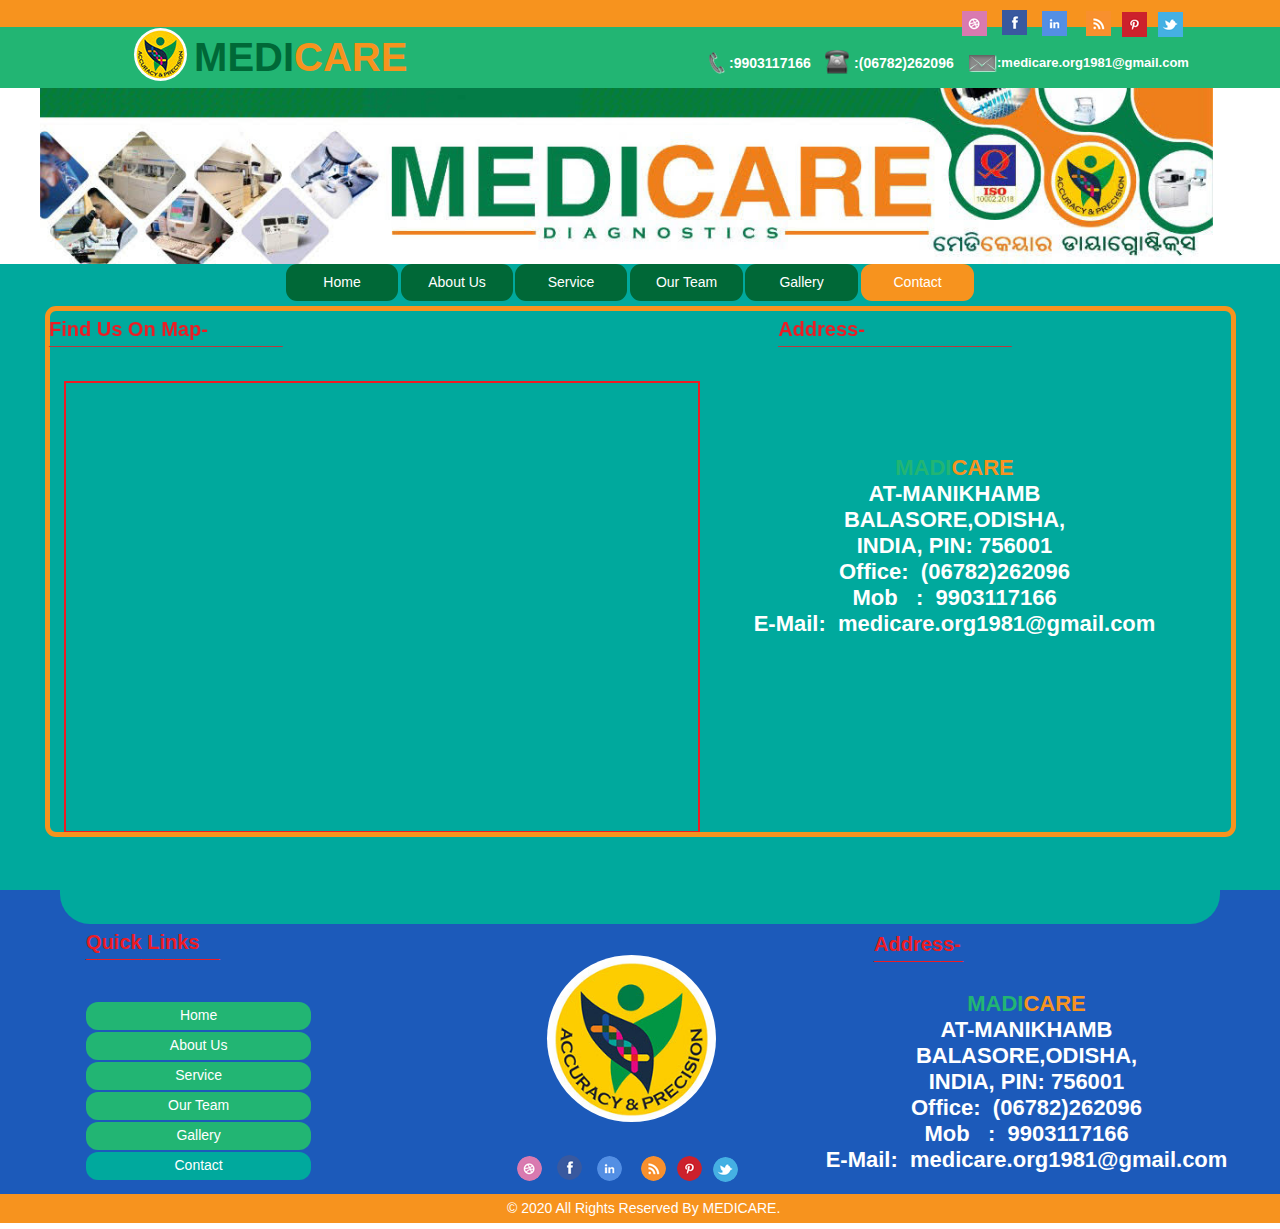
<file: contact.html>
<!DOCTYPE html>
<html class="nojs html css_verticalspacer" lang="en-GB">
 <head>

  <meta http-equiv="Content-type" content="text/html;charset=UTF-8"/>
  <meta name="generator" content="2018.1.1.386"/>
  <meta name="viewport" content="width=device-width, initial-scale=1.0"/>
  
  <script type="text/javascript">
   // Update the 'nojs'/'js' class on the html node
document.documentElement.className = document.documentElement.className.replace(/\bnojs\b/g, 'js');

// Check that all required assets are uploaded and up-to-date
if(typeof Muse == "undefined") window.Muse = {}; window.Muse.assets = {"required":["museutils.js", "museconfig.js", "jquery.watch.js", "jquery.musepolyfill.bgsize.js", "jquery.musemenu.js", "webpro.js", "musewpslideshow.js", "jquery.museoverlay.js", "touchswipe.js", "require.js", "jquery.museresponsive.js", "contact.css"], "outOfDate":[]};
</script>
  
  <link rel="shortcut icon" href="images/favicon.ico?crc=3912011798"/>
  <title>Contact</title>
  <!-- CSS -->
  <link rel="stylesheet" type="text/css" href="css/site_global.css?crc=4243652679"/>
  <link rel="stylesheet" type="text/css" href="css/contact.css?crc=521746228" id="pagesheet"/>
  <!-- IE-only CSS -->
  <!--[if lt IE 9]>
  <link rel="stylesheet" type="text/css" href="css/nomq_contact.css?crc=3776511205" id="nomq_pagesheet"/>
  <![endif]-->
  <!-- JS includes -->
  <!--[if lt IE 9]>
  <script src="scripts/html5shiv.js?crc=4241844378" type="text/javascript"></script>
  <![endif]-->
   </head>
 <body>

  <div class="breakpoint active" id="bp_infinity" data-min-width="361"><!-- responsive breakpoint node -->
   <div class="clearfix borderbox" id="page"><!-- group -->
    <div class="clearfix grpelem" id="ppu624"><!-- column -->
     <div class="clearfix colelem" id="pu624"><!-- group -->
      <div class="browser_width grpelem shared_content" id="u624-bw" data-content-guid="u624-bw_content">
       <div id="u624"><!-- simple frame --></div>
      </div>
      <div class="browser_width grpelem" id="u625-bw">
       <div id="u625"><!-- group -->
        <div class="clearfix" id="u625_align_to_page">
         <div class="museBGSize rounded-corners grpelem shared_content" id="u645" data-sizePolicy="fixed" data-pintopage="page_fluidx" data-content-guid="u645_content"><!-- simple frame --></div>
         <div class="clearfix grpelem shared_content" id="u646-5" data-sizePolicy="fixed" data-pintopage="page_fluidx" data-content-guid="u646-5_content"><!-- content -->
          <p><span id="u646">MEDI</span><span id="u646-2">CARE</span></p>
         </div>
         <div class="museBGSize grpelem shared_content" id="u626" data-content-guid="u626_content"><!-- simple frame --></div>
         <div class="clearfix grpelem shared_content" id="u630-4" data-sizePolicy="fixed" data-pintopage="page_fluidx" data-content-guid="u630-4_content"><!-- content -->
          <p>:9903117166</p>
         </div>
         <div class="museBGSize grpelem shared_content" id="u627" data-content-guid="u627_content"><!-- simple frame --></div>
         <div class="clearfix grpelem shared_content" id="u629-4" data-sizePolicy="fixed" data-pintopage="page_fluidx" data-content-guid="u629-4_content"><!-- content -->
          <p>:(06782)262096</p>
         </div>
         <div class="clearfix grpelem" id="pu628"><!-- group -->
          <div class="grpelem shared_content" id="u628" data-content-guid="u628_content"><!-- simple frame --></div>
          <div class="clearfix grpelem shared_content" id="u631-4" data-sizePolicy="fixed" data-pintopage="page_fluidx" data-content-guid="u631-4_content"><!-- content -->
           <p>:medicare.org1981@gmail.com</p>
          </div>
         </div>
        </div>
       </div>
      </div>
      <div class="clearfix grpelem shared_content" id="u3587" data-content-guid="u3587_content"><!-- group -->
       <div class="clip_frame grpelem" id="u632" data-sizePolicy="fixed" data-pintopage="page_fixedLeft"><!-- image -->
        <img class="block temp_no_img_src" id="u632_img" data-orig-src="images/dribble.jpg?crc=3900312861" alt="" width="25" height="25" src="images/blank.gif?crc=4208392903"/>
       </div>
       <a class="nonblock nontext clip_frame grpelem" id="u634" href="https://www.facebook.com/incys/" data-sizePolicy="fixed" data-pintopage="page_fixedLeft"><!-- image --><img class="block temp_no_img_src" id="u634_img" data-orig-src="images/facebook.jpg?crc=3814358492" alt="" width="25" height="25" src="images/blank.gif?crc=4208392903"/></a>
       <div class="clip_frame grpelem" id="u636" data-sizePolicy="fixed" data-pintopage="page_fixedLeft"><!-- image -->
        <img class="block temp_no_img_src" id="u636_img" data-orig-src="images/linkedin.jpg?crc=4032340596" alt="" width="25" height="25" src="images/blank.gif?crc=4208392903"/>
       </div>
       <div class="clip_frame grpelem" id="u640" data-sizePolicy="fixed" data-pintopage="page_fixedLeft"><!-- image -->
        <img class="block temp_no_img_src" id="u640_img" data-orig-src="images/rss.png?crc=4144695932" alt="" width="25" height="25" src="images/blank.gif?crc=4208392903"/>
       </div>
       <div class="clip_frame grpelem" id="u638" data-sizePolicy="fixed" data-pintopage="page_fixedLeft"><!-- image -->
        <img class="block temp_no_img_src" id="u638_img" data-orig-src="images/pinterest.jpg?crc=340003248" alt="" width="25" height="25" src="images/blank.gif?crc=4208392903"/>
       </div>
       <a class="nonblock nontext clip_frame grpelem" id="u642" href="https://twitter.com/Incysyoga" data-sizePolicy="fixed" data-pintopage="page_fixedLeft"><!-- image --><img class="block temp_no_img_src" id="u642_img" data-orig-src="images/twitter.jpg?crc=462041627" alt="" width="25" height="25" src="images/blank.gif?crc=4208392903"/></a>
      </div>
     </div>
     <div class="museBGSize colelem" id="u644"><!-- simple frame -->
      <div class="fluid_height_spacer"></div>
     </div>
     <div class="clearfix colelem" id="pu1750"><!-- group -->
      <div class="browser_width grpelem" id="u1750-bw">
       <div id="u1750"><!-- group -->
        <div class="clearfix" id="u1750_align_to_page">
         <div class="clearfix grpelem" id="u1782"><!-- group -->
          <div class="clearfix grpelem" id="u1753"><!-- group -->
           <div class="grpelem" id="u1763"><!-- custom html -->
            <iframe src="https://www.google.com/maps/embed?pb=!1m18!1m12!1m3!1d3712.3218632857656!2d86.93637171443422!3d21.495109277071027!2m3!1f0!2f0!3f0!3m2!1i1024!2i768!4f13.1!3m3!1m2!1s0x3a1cf5aa0abd9383%3A0xc47d29c1434a81b0!2sMedicare!5e0!3m2!1sen!2sin!4v1603902656047!5m2!1sen!2sin" width="630" height="440" frameborder="0" style="border:0;" allowfullscreen="" aria-hidden="false" tabindex="0"></iframe>
           </div>
          </div>
         </div>
         <div class="clearfix grpelem" id="u1776-18"><!-- content -->
          <p>&nbsp;</p>
          <p><span id="u1776-2">MADI</span><span id="u1776-3">CARE</span></p>
          <p>AT-MANIKHAMB</p>
          <p>BALASORE,ODISHA,</p>
          <p>INDIA, PIN: 756001</p>
          <p>Office:&nbsp; (06782)262096</p>
          <p>Mob&nbsp;&nbsp; :&nbsp; 9903117166</p>
          <p>E-Mail:&nbsp; medicare.org1981@gmail.com</p>
         </div>
         <div class="rounded-corners clearfix grpelem" id="u1785"><!-- group -->
          <div class="clearfix grpelem shared_content" id="u1756-6" data-content-guid="u1756-6_content"><!-- content -->
           <p id="u1756-2">Find Us On Map-</p>
           <p><span id="u1756-3">_____________________</span></p>
          </div>
          <div class="clearfix grpelem shared_content" id="u1788-6" data-content-guid="u1788-6_content"><!-- content -->
           <p id="u1788-2">Address-</p>
           <p><span id="u1788-3">_____________________</span></p>
          </div>
         </div>
        </div>
       </div>
      </div>
      <nav class="MenuBar clearfix grpelem" id="menuu647"><!-- horizontal box -->
       <div class="MenuItemContainer clearfix grpelem" id="u676"><!-- vertical box -->
        <a class="nonblock nontext MenuItem MenuItemWithSubMenu borderbox rounded-corners clearfix colelem" id="u677" href="index.html"><!-- horizontal box --><div class="MenuItemLabel NoWrap clearfix grpelem" id="u680-4"><!-- content --><p>Home</p></div></a>
       </div>
       <div class="MenuItemContainer clearfix grpelem" id="u648"><!-- vertical box -->
        <a class="nonblock nontext MenuItem MenuItemWithSubMenu borderbox rounded-corners clearfix colelem" id="u649" href="about-us.html"><!-- horizontal box --><div class="MenuItemLabel NoWrap clearfix grpelem" id="u650-4"><!-- content --><p>About Us</p></div></a>
       </div>
       <div class="MenuItemContainer clearfix grpelem" id="u669"><!-- vertical box -->
        <a class="nonblock nontext MenuItem MenuItemWithSubMenu borderbox rounded-corners clearfix colelem" id="u670" href="service.html"><!-- horizontal box --><div class="MenuItemLabel NoWrap clearfix grpelem" id="u673-4"><!-- content --><p>Service</p></div></a>
       </div>
       <div class="MenuItemContainer clearfix grpelem" id="u891"><!-- vertical box -->
        <a class="nonblock nontext MenuItem MenuItemWithSubMenu borderbox rounded-corners clearfix colelem" id="u892" href="our-team.html"><!-- horizontal box --><div class="MenuItemLabel NoWrap clearfix grpelem" id="u893-4"><!-- content --><p>Our Team</p></div></a>
       </div>
       <div class="MenuItemContainer clearfix grpelem" id="u655"><!-- vertical box -->
        <a class="nonblock nontext MenuItem MenuItemWithSubMenu borderbox rounded-corners clearfix colelem" id="u658" href="gallery.html"><!-- horizontal box --><div class="MenuItemLabel NoWrap clearfix grpelem" id="u660-4"><!-- content --><p>Gallery</p></div></a>
       </div>
       <div class="MenuItemContainer clearfix grpelem" id="u662"><!-- vertical box -->
        <a class="nonblock nontext MenuItem MenuItemWithSubMenu MuseMenuActive borderbox rounded-corners clearfix colelem" id="u663" href="contact.html"><!-- horizontal box --><div class="MenuItemLabel NoWrap clearfix grpelem" id="u664-4"><!-- content --><p>Contact</p></div></a>
       </div>
      </nav>
     </div>
    </div>
    <div class="verticalspacer" data-offset-top="892" data-content-above-spacer="891" data-content-below-spacer="330" data-sizePolicy="fixed" data-pintopage="page_fixedLeft"></div>
    <div class="clearfix grpelem" id="pu4852"><!-- group -->
     <div class="browser_width grpelem" id="u4852-bw">
      <div id="u4852"><!-- column -->
       <div class="clearfix" id="u4852_align_to_page">
        <div class="position_content" id="u4852_position_content">
         <div class="rounded-corners colelem shared_content" id="u4853" data-content-guid="u4853_content"><!-- simple frame --></div>
         <div class="clearfix colelem" id="ppu4911-6"><!-- group -->
          <div class="clearfix grpelem" id="pu4911-6"><!-- column -->
           <div class="clearfix colelem" id="u4911-6"><!-- content -->
            <p id="u4911-2">Quick Links</p>
            <p><span id="u4911-3">____________</span></p>
           </div>
           <nav class="MenuBar clearfix colelem" id="menuu4868"><!-- vertical box -->
            <div class="MenuItemContainer clearfix colelem" id="u4904"><!-- horizontal box -->
             <a class="nonblock nontext MenuItem MenuItemWithSubMenu borderbox rounded-corners clearfix grpelem" id="u4907" href="index.html"><!-- horizontal box --><div class="MenuItemLabel clearfix grpelem" id="u4909-4"><!-- content --><p>Home</p></div></a>
            </div>
            <div class="MenuItemContainer clearfix colelem" id="u4876"><!-- horizontal box -->
             <a class="nonblock nontext MenuItem MenuItemWithSubMenu borderbox rounded-corners clearfix grpelem" id="u4879" href="about-us.html"><!-- horizontal box --><div class="MenuItemLabel clearfix grpelem" id="u4881-4"><!-- content --><p>About Us</p></div></a>
            </div>
            <div class="MenuItemContainer clearfix colelem" id="u4897"><!-- horizontal box -->
             <a class="nonblock nontext MenuItem MenuItemWithSubMenu borderbox rounded-corners clearfix grpelem" id="u4898" href="service.html"><!-- horizontal box --><div class="MenuItemLabel clearfix grpelem" id="u4899-4"><!-- content --><p>Service</p></div></a>
            </div>
            <div class="MenuItemContainer clearfix colelem" id="u4890"><!-- horizontal box -->
             <a class="nonblock nontext MenuItem MenuItemWithSubMenu borderbox rounded-corners clearfix grpelem" id="u4893" href="our-team.html"><!-- horizontal box --><div class="MenuItemLabel clearfix grpelem" id="u4894-4"><!-- content --><p>Our Team</p></div></a>
            </div>
            <div class="MenuItemContainer clearfix colelem" id="u4869"><!-- horizontal box -->
             <a class="nonblock nontext MenuItem MenuItemWithSubMenu borderbox rounded-corners clearfix grpelem" id="u4870" href="gallery.html"><!-- horizontal box --><div class="MenuItemLabel clearfix grpelem" id="u4871-4"><!-- content --><p>Gallery</p></div></a>
            </div>
            <div class="MenuItemContainer clearfix colelem" id="u4883"><!-- horizontal box -->
             <a class="nonblock nontext MenuItem MenuItemWithSubMenu MuseMenuActive borderbox rounded-corners clearfix grpelem" id="u4886" href="contact.html"><!-- horizontal box --><div class="MenuItemLabel clearfix grpelem" id="u4887-4"><!-- content --><p>Contact</p></div></a>
            </div>
           </nav>
          </div>
          <div class="clearfix grpelem" id="pu4915"><!-- column -->
           <div class="museBGSize rounded-corners colelem shared_content" id="u4915" data-content-guid="u4915_content"><!-- simple frame --></div>
           <div class="clearfix colelem" id="u4854"><!-- group -->
            <div class="rounded-corners clip_frame grpelem" id="u4859" data-sizePolicy="fixed" data-pintopage="page_fluidx"><!-- image -->
             <img class="block temp_no_img_src" id="u4859_img" data-orig-src="images/dribble.jpg?crc=3900312861" alt="" width="25" height="25" src="images/blank.gif?crc=4208392903"/>
            </div>
            <a class="nonblock nontext rounded-corners clip_frame grpelem" id="u4865" href="https://www.facebook.com/incys/" data-sizePolicy="fixed" data-pintopage="page_fluidx"><!-- image --><img class="block temp_no_img_src" id="u4865_img" data-orig-src="images/facebook.jpg?crc=3814358492" alt="" width="25" height="25" src="images/blank.gif?crc=4208392903"/></a>
            <div class="rounded-corners clip_frame grpelem" id="u4863" data-sizePolicy="fixed" data-pintopage="page_fluidx"><!-- image -->
             <img class="block temp_no_img_src" id="u4863_img" data-orig-src="images/linkedin.jpg?crc=4032340596" alt="" width="25" height="25" src="images/blank.gif?crc=4208392903"/>
            </div>
            <div class="rounded-corners clip_frame grpelem" id="u4855" data-sizePolicy="fixed" data-pintopage="page_fluidx"><!-- image -->
             <img class="block temp_no_img_src" id="u4855_img" data-orig-src="images/rss.png?crc=4144695932" alt="" width="25" height="25" src="images/blank.gif?crc=4208392903"/>
            </div>
            <div class="rounded-corners clip_frame grpelem" id="u4861" data-sizePolicy="fixed" data-pintopage="page_fluidx"><!-- image -->
             <img class="block temp_no_img_src" id="u4861_img" data-orig-src="images/pinterest.jpg?crc=340003248" alt="" width="25" height="25" src="images/blank.gif?crc=4208392903"/>
            </div>
            <a class="nonblock nontext rounded-corners clip_frame grpelem" id="u4857" href="https://twitter.com/Incysyoga" data-sizePolicy="fixed" data-pintopage="page_fluidx"><!-- image --><img class="block temp_no_img_src" id="u4857_img" data-orig-src="images/twitter.jpg?crc=462041627" alt="" width="25" height="25" src="images/blank.gif?crc=4208392903"/></a>
           </div>
          </div>
          <div class="clearfix grpelem shared_content" id="u4912-18" data-content-guid="u4912-18_content"><!-- content -->
           <p>&nbsp;</p>
           <p><span id="u4912-2">MADI</span><span id="u4912-3">CARE</span></p>
           <p>AT-MANIKHAMB</p>
           <p>BALASORE,ODISHA,</p>
           <p>INDIA, PIN: 756001</p>
           <p>Office:&nbsp; (06782)262096</p>
           <p>Mob&nbsp;&nbsp; :&nbsp; 9903117166</p>
           <p>E-Mail:&nbsp; medicare.org1981@gmail.com</p>
          </div>
          <div class="clearfix grpelem" id="u4914-6"><!-- content -->
           <p id="u4914-2">Address-</p>
           <p><span id="u4914-3">________</span></p>
          </div>
         </div>
        </div>
       </div>
      </div>
     </div>
     <div class="browser_width grpelem shared_content" id="u4867-bw" data-content-guid="u4867-bw_content">
      <div id="u4867"><!-- group -->
       <div class="clearfix" id="u4867_align_to_page">
        <div class="clearfix grpelem" id="u4913-4"><!-- content -->
         <p>© 2020 All Rights Reserved By MEDICARE.</p>
        </div>
       </div>
      </div>
     </div>
    </div>
   </div>
  </div>
  <div class="breakpoint" id="bp_360" data-max-width="360"><!-- responsive breakpoint node -->
   <div class="clearfix borderbox temp_no_id" data-orig-id="page"><!-- group -->
    <div class="clearfix grpelem temp_no_id" data-orig-id="pu624"><!-- column -->
     <span class="browser_width colelem placeholder" data-placeholder-for="u624-bw_content"><!-- placeholder node --></span>
     <div class="clearfix colelem temp_no_id" data-orig-id="pu1750"><!-- group -->
      <div class="browser_width grpelem temp_no_id" data-orig-id="u1750-bw">
       <div class="temp_no_id" data-orig-id="u1750"><!-- column -->
        <div class="clearfix temp_no_id" data-orig-id="u1750_align_to_page">
         <div class="position_content" id="u1750_position_content">
          <span class="clearfix colelem placeholder" data-placeholder-for="u1756-6_content"><!-- placeholder node --></span>
          <div class="rounded-corners clearfix colelem temp_no_id" data-orig-id="u1785"><!-- column -->
           <div class="colelem" id="u3623"><!-- custom html -->
            <iframe src="https://www.google.com/maps/embed?pb=!1m18!1m12!1m3!1d3712.3218632857656!2d86.93637171443422!3d21.495109277071027!2m3!1f0!2f0!3f0!3m2!1i1024!2i768!4f13.1!3m3!1m2!1s0x3a1cf5aa0abd9383%3A0xc47d29c1434a81b0!2sMedicare!5e0!3m2!1sen!2sin!4v1603902656047!5m2!1sen!2sin" width="330" height="440" frameborder="0" style="border:0;" allowfullscreen="" aria-hidden="false" tabindex="0"></iframe>
           </div>
           <div class="clearfix colelem" id="pu1788-6"><!-- group -->
            <span class="clearfix grpelem placeholder" data-placeholder-for="u1788-6_content"><!-- placeholder node --></span>
            <span class="clearfix grpelem placeholder" data-placeholder-for="u4912-18_content"><!-- placeholder node --></span>
           </div>
          </div>
         </div>
        </div>
       </div>
      </div>
      <div class="browser_width grpelem temp_no_id" data-orig-id="u625-bw">
       <div class="temp_no_id" data-orig-id="u625"><!-- column -->
        <div class="clearfix temp_no_id" data-orig-id="u625_align_to_page">
         <div class="clearfix colelem" id="pu645"><!-- group -->
          <span class="museBGSize rounded-corners grpelem placeholder" data-placeholder-for="u645_content"><!-- placeholder node --></span>
          <span class="clearfix grpelem placeholder" data-placeholder-for="u646-5_content"><!-- placeholder node --></span>
          <div class="clearfix grpelem" id="u5801"><!-- group -->
           <div class="clearfix grpelem" id="u5802"><!-- group -->
            <div class="clearfix grpelem" id="u5806"><!-- column -->
             <div class="colelem" id="u5805"><!-- simple frame --></div>
             <div class="colelem" id="u5803"><!-- simple frame --></div>
             <div class="colelem" id="u5804"><!-- simple frame --></div>
            </div>
           </div>
           <div class="PamphletWidget clearfix allow_click_through widget_invisible grpelem" id="pamphletu5807" data-visibility="changed" style="visibility:hidden" data-islightbox="true"><!-- none box -->
            <div class="clearfix" id="pu5808"><!-- column -->
             <div class="popup_anchor allow_click_through colelem" data-col-pos="4" id="u5808popup">
              <div class="PamphletCloseButton PamphletLightboxPart popup_element clearfix" data-col-pos="4" id="u5808"><!-- group -->
               <div class="clearfix grpelem" id="u5809-4" data-sizePolicy="fixed" data-pintopage="page_fluidx"><!-- content -->
                <p>X</p>
               </div>
              </div>
             </div>
             <div class="popup_anchor allow_click_through colelem" data-col-pos="1" id="u5813popup" data-lightbox="true">
              <div class="ContainerGroup clearfix" data-col-pos="1" id="u5813"><!-- stack box -->
               <div class="Container clearfix grpelem" data-col-pos="0" id="u5814"><!-- group -->
                <nav class="MenuBar clearfix grpelem" id="menuu5815"><!-- vertical box -->
                 <div class="MenuItemContainer clearfix colelem" id="u5816"><!-- horizontal box -->
                  <a class="nonblock nontext MenuItem MenuItemWithSubMenu borderbox clearfix grpelem" id="u5817" href="index.html"><!-- horizontal box --><div class="MenuItemLabel clearfix grpelem" id="u5818-4"><!-- content --><p>Home</p></div></a>
                 </div>
                 <div class="MenuItemContainer clearfix colelem" id="u5844"><!-- horizontal box -->
                  <a class="nonblock nontext MenuItem MenuItemWithSubMenu borderbox clearfix grpelem" id="u5845" href="about-us.html"><!-- horizontal box --><div class="MenuItemLabel clearfix grpelem" id="u5846-4"><!-- content --><p>About Us</p></div></a>
                 </div>
                 <div class="MenuItemContainer clearfix colelem" id="u5837"><!-- horizontal box -->
                  <a class="nonblock nontext MenuItem MenuItemWithSubMenu borderbox clearfix grpelem" id="u5840" href="service.html"><!-- horizontal box --><div class="MenuItemLabel clearfix grpelem" id="u5843-4"><!-- content --><p>Service</p></div></a>
                 </div>
                 <div class="MenuItemContainer clearfix colelem" id="u5851"><!-- horizontal box -->
                  <a class="nonblock nontext MenuItem MenuItemWithSubMenu borderbox clearfix grpelem" id="u5854" href="our-team.html"><!-- horizontal box --><div class="MenuItemLabel clearfix grpelem" id="u5857-4"><!-- content --><p>Our Team</p></div></a>
                 </div>
                 <div class="MenuItemContainer clearfix colelem" id="u5823"><!-- horizontal box -->
                  <a class="nonblock nontext MenuItem MenuItemWithSubMenu borderbox clearfix grpelem" id="u5826" href="gallery.html"><!-- horizontal box --><div class="MenuItemLabel clearfix grpelem" id="u5828-4"><!-- content --><p>Gallery</p></div></a>
                 </div>
                 <div class="MenuItemContainer clearfix colelem" id="u5830"><!-- horizontal box -->
                  <a class="nonblock nontext MenuItem MenuItemWithSubMenu MuseMenuActive borderbox clearfix grpelem" id="u5833" href="contact.html"><!-- horizontal box --><div class="MenuItemLabel clearfix grpelem" id="u5835-4"><!-- content --><p>Contact</p></div></a>
                 </div>
                </nav>
               </div>
              </div>
             </div>
            </div>
            <div class="ThumbGroup clearfix grpelem" data-col-pos="0" id="u5810"><!-- none box -->
             <div class="popup_anchor allow_click_through grpelem" data-col-pos="0" id="u5811popup">
              <div class="Thumb popup_element" data-col-pos="0" id="u5811"><!-- simple frame --></div>
             </div>
            </div>
           </div>
          </div>
         </div>
         <div class="clearfix colelem" id="pu626"><!-- group -->
          <span class="museBGSize grpelem placeholder" data-placeholder-for="u626_content"><!-- placeholder node --></span>
          <span class="clearfix grpelem placeholder" data-placeholder-for="u630-4_content"><!-- placeholder node --></span>
         </div>
         <div class="clearfix colelem" id="pu627"><!-- group -->
          <span class="museBGSize grpelem placeholder" data-placeholder-for="u627_content"><!-- placeholder node --></span>
          <span class="grpelem placeholder" data-placeholder-for="u628_content"><!-- placeholder node --></span>
          <span class="clearfix grpelem placeholder" data-placeholder-for="u629-4_content"><!-- placeholder node --></span>
          <span class="clearfix grpelem placeholder" data-placeholder-for="u631-4_content"><!-- placeholder node --></span>
         </div>
         <span class="clearfix colelem placeholder" data-placeholder-for="u3587_content"><!-- placeholder node --></span>
        </div>
       </div>
      </div>
      <div class="museBGSize grpelem temp_no_id" data-orig-id="u644"><!-- simple frame --></div>
     </div>
    </div>
    <div class="verticalspacer" data-offset-top="1349" data-content-above-spacer="1348" data-content-below-spacer="329" data-sizePolicy="fixed" data-pintopage="page_fixedLeft"></div>
    <div class="clearfix grpelem temp_no_id" data-orig-id="pu4852"><!-- group -->
     <div class="browser_width grpelem temp_no_id" data-orig-id="u4852-bw">
      <div class="temp_no_id" data-orig-id="u4852"><!-- column -->
       <div class="clearfix temp_no_id" data-orig-id="u4852_align_to_page">
        <div class="position_content temp_no_id" data-orig-id="u4852_position_content">
         <span class="rounded-corners colelem placeholder" data-placeholder-for="u4853_content"><!-- placeholder node --></span>
         <span class="museBGSize rounded-corners colelem placeholder" data-placeholder-for="u4915_content"><!-- placeholder node --></span>
        </div>
       </div>
      </div>
     </div>
     <span class="browser_width grpelem placeholder" data-placeholder-for="u4867-bw_content"><!-- placeholder node --></span>
    </div>
   </div>
  </div>
  <!-- Other scripts -->
  <script type="text/javascript">
   // Decide whether to suppress missing file error or not based on preference setting
var suppressMissingFileError = false
</script>
  <script type="text/javascript">
   window.Muse.assets.check=function(c){if(!window.Muse.assets.checked){window.Muse.assets.checked=!0;var b={},d=function(a,b){if(window.getComputedStyle){var c=window.getComputedStyle(a,null);return c&&c.getPropertyValue(b)||c&&c[b]||""}if(document.documentElement.currentStyle)return(c=a.currentStyle)&&c[b]||a.style&&a.style[b]||"";return""},a=function(a){if(a.match(/^rgb/))return a=a.replace(/\s+/g,"").match(/([\d\,]+)/gi)[0].split(","),(parseInt(a[0])<<16)+(parseInt(a[1])<<8)+parseInt(a[2]);if(a.match(/^\#/))return parseInt(a.substr(1),
16);return 0},f=function(f){for(var g=document.getElementsByTagName("link"),j=0;j<g.length;j++)if("text/css"==g[j].type){var l=(g[j].href||"").match(/\/?css\/([\w\-]+\.css)\?crc=(\d+)/);if(!l||!l[1]||!l[2])break;b[l[1]]=l[2]}g=document.createElement("div");g.className="version";g.style.cssText="display:none; width:1px; height:1px;";document.getElementsByTagName("body")[0].appendChild(g);for(j=0;j<Muse.assets.required.length;){var l=Muse.assets.required[j],k=l.match(/([\w\-\.]+)\.(\w+)$/),i=k&&k[1]?
k[1]:null,k=k&&k[2]?k[2]:null;switch(k.toLowerCase()){case "css":i=i.replace(/\W/gi,"_").replace(/^([^a-z])/gi,"_$1");g.className+=" "+i;i=a(d(g,"color"));k=a(d(g,"backgroundColor"));i!=0||k!=0?(Muse.assets.required.splice(j,1),"undefined"!=typeof b[l]&&(i!=b[l]>>>24||k!=(b[l]&16777215))&&Muse.assets.outOfDate.push(l)):j++;g.className="version";break;case "js":j++;break;default:throw Error("Unsupported file type: "+k);}}c?c().jquery!="1.8.3"&&Muse.assets.outOfDate.push("jquery-1.8.3.min.js"):Muse.assets.required.push("jquery-1.8.3.min.js");
g.parentNode.removeChild(g);if(Muse.assets.outOfDate.length||Muse.assets.required.length)g="Some files on the server may be missing or incorrect. Clear browser cache and try again. If the problem persists please contact website author.",f&&Muse.assets.outOfDate.length&&(g+="\nOut of date: "+Muse.assets.outOfDate.join(",")),f&&Muse.assets.required.length&&(g+="\nMissing: "+Muse.assets.required.join(",")),suppressMissingFileError?(g+="\nUse SuppressMissingFileError key in AppPrefs.xml to show missing file error pop up.",console.log(g)):alert(g)};location&&location.search&&location.search.match&&location.search.match(/muse_debug/gi)?
setTimeout(function(){f(!0)},5E3):f()}};
var muse_init=function(){require.config({baseUrl:""});require(["jquery","museutils","whatinput","jquery.watch","jquery.musepolyfill.bgsize","jquery.musemenu","webpro","musewpslideshow","jquery.museoverlay","touchswipe","jquery.museresponsive"],function(c){var $ = c;$(document).ready(function(){try{
window.Muse.assets.check($);/* body */
Muse.Utils.transformMarkupToFixBrowserProblemsPreInit();/* body */
Muse.Utils.prepHyperlinks(true);/* body */
Muse.Utils.resizeHeight('.browser_width');/* resize height */
Muse.Utils.requestAnimationFrame(function() { $('body').addClass('initialized'); });/* mark body as initialized */
Muse.Utils.resizeHeight('.popup_anchor.allow_click_through');/* resize height */
Muse.Utils.makeButtonsVisibleAfterSettingMinWidth();/* body */
Muse.Utils.initWidget('.MenuBar', ['#bp_infinity', '#bp_360'], function(elem) { return $(elem).museMenu(); });/* unifiedNavBar */
Muse.Utils.initWidget('#pamphletu5807', ['#bp_360'], function(elem) { return new WebPro.Widget.ContentSlideShow(elem, {contentLayout_runtime:'lightbox',event:'click',deactivationEvent:'none',autoPlay:false,displayInterval:3000,transitionStyle:'fading',transitionDuration:500,hideAllContentsFirst:false,triggersOnTop:false,shuffle:false,enableSwipe:true,resumeAutoplay:true,resumeAutoplayInterval:3000,playOnce:false,autoActivate_runtime:false,isResponsive:true}); });/* #pamphletu5807 */
Muse.Utils.fullPage('#page');/* 100% height page */
$( '.breakpoint' ).registerBreakpoint();/* Register breakpoints */
Muse.Utils.transformMarkupToFixBrowserProblems();/* body */
}catch(b){if(b&&"function"==typeof b.notify?b.notify():Muse.Assert.fail("Error calling selector function: "+b),false)throw b;}})})};

</script>
  <!-- RequireJS script -->
  <script src="scripts/require.js?crc=4177726516" type="text/javascript" async data-main="scripts/museconfig.js?crc=3936894949" onload="if (requirejs) requirejs.onError = function(requireType, requireModule) { if (requireType && requireType.toString && requireType.toString().indexOf && 0 <= requireType.toString().indexOf('#scripterror')) window.Muse.assets.check(); }" onerror="window.Muse.assets.check();"></script>
   </body>
</html>
</file>
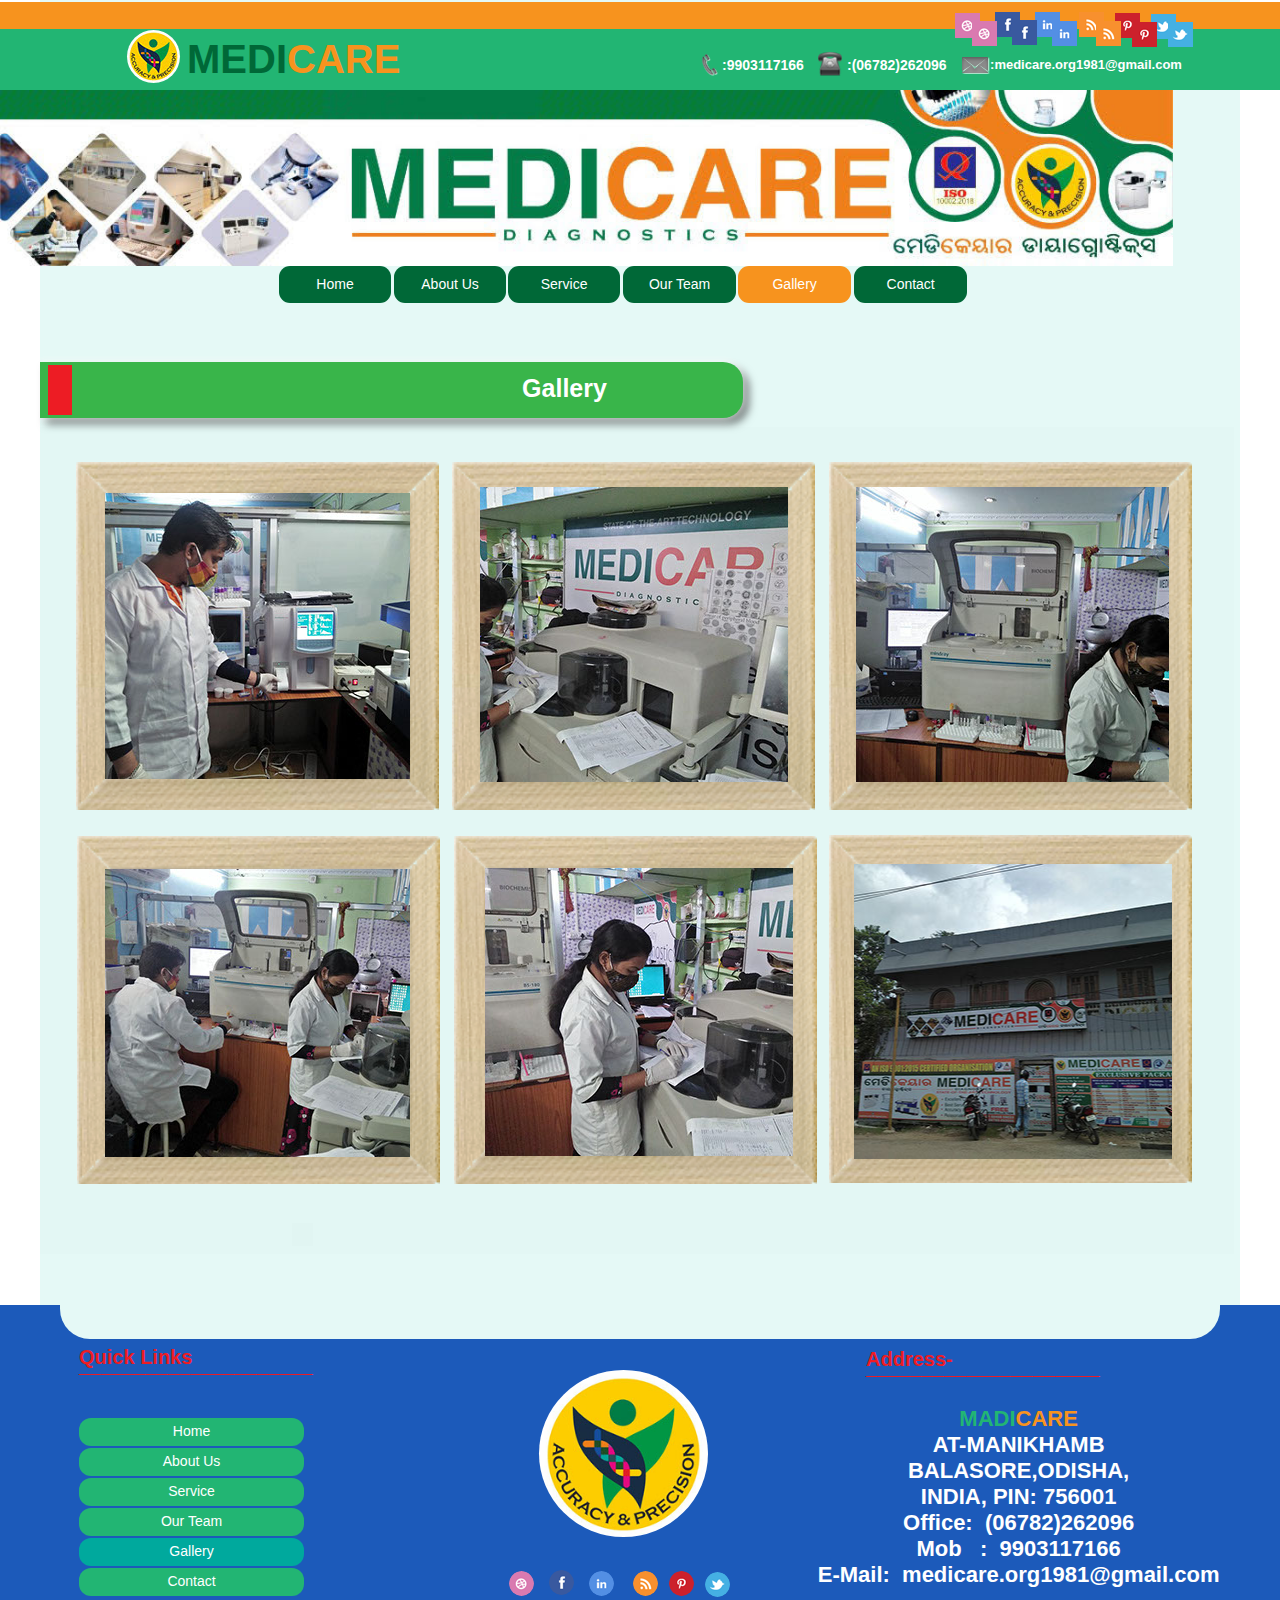
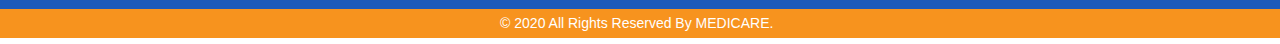
<file: gallery.html>
<!DOCTYPE html>
<html class="nojs html css_verticalspacer" lang="en-GB">
 <head>

  <meta http-equiv="Content-type" content="text/html;charset=UTF-8"/>
  <meta name="generator" content="2018.1.1.386"/>
  <meta name="viewport" content="width=device-width, initial-scale=1.0"/>
  
  <script type="text/javascript">
   // Update the 'nojs'/'js' class on the html node
document.documentElement.className = document.documentElement.className.replace(/\bnojs\b/g, 'js');

// Check that all required assets are uploaded and up-to-date
if(typeof Muse == "undefined") window.Muse = {}; window.Muse.assets = {"required":["museutils.js", "museconfig.js", "jquery.watch.js", "jquery.musepolyfill.bgsize.js", "jquery.musemenu.js", "webpro.js", "musewpslideshow.js", "jquery.museoverlay.js", "touchswipe.js", "require.js", "jquery.museresponsive.js", "gallery.css"], "outOfDate":[]};
</script>
  
  <link rel="shortcut icon" href="images/favicon.ico?crc=3912011798"/>
  <title>Gallery</title>
  <!-- CSS -->
  <link rel="stylesheet" type="text/css" href="css/site_global.css?crc=4243652679"/>
  <link rel="stylesheet" type="text/css" href="css/gallery.css?crc=17801155" id="pagesheet"/>
  <!-- IE-only CSS -->
  <!--[if lt IE 9]>
  <link rel="stylesheet" type="text/css" href="css/nomq_gallery.css?crc=406464231" id="nomq_pagesheet"/>
  <![endif]-->
  <!-- Other scripts -->
  <script type="text/javascript">
   var __adobewebfontsappname__ = "muse";
</script>
  <!-- JS includes -->
  <script src="https://webfonts.creativecloud.com/antic-slab:n4:default.js" type="text/javascript"></script>
  <!--[if lt IE 9]>
  <script src="scripts/html5shiv.js?crc=4241844378" type="text/javascript"></script>
  <![endif]-->
   </head>
 <body>

  <div class="breakpoint active" id="bp_infinity" data-min-width="361"><!-- responsive breakpoint node -->
   <div class="clearfix borderbox" id="page"><!-- group -->
    <div class="clearfix grpelem" id="ppu1840"><!-- column -->
     <div class="clearfix colelem" id="pu1840"><!-- group -->
      <div class="browser_width grpelem shared_content" id="u1840-bw" data-content-guid="u1840-bw_content">
       <div id="u1840"><!-- simple frame --></div>
      </div>
      <div class="browser_width grpelem" id="u1841-bw">
       <div id="u1841"><!-- group -->
        <div class="clearfix" id="u1841_align_to_page">
         <div class="museBGSize rounded-corners grpelem shared_content" id="u1861" data-content-guid="u1861_content"><!-- simple frame --></div>
         <div class="clearfix grpelem shared_content" id="u1862-5" data-sizePolicy="fixed" data-pintopage="page_fluidx" data-content-guid="u1862-5_content"><!-- content -->
          <p><span id="u1862">MEDI</span><span id="u1862-2">CARE</span></p>
         </div>
         <div class="museBGSize grpelem shared_content" id="u1842" data-content-guid="u1842_content"><!-- simple frame --></div>
         <div class="clearfix grpelem shared_content" id="u1846-4" data-sizePolicy="fixed" data-pintopage="page_fluidx" data-content-guid="u1846-4_content"><!-- content -->
          <p>:9903117166</p>
         </div>
         <div class="museBGSize grpelem shared_content" id="u1843" data-content-guid="u1843_content"><!-- simple frame --></div>
         <div class="clearfix grpelem shared_content" id="u1845-4" data-sizePolicy="fixed" data-pintopage="page_fluidx" data-content-guid="u1845-4_content"><!-- content -->
          <p>:(06782)262096</p>
         </div>
         <div class="clearfix grpelem" id="pu1844"><!-- group -->
          <div class="grpelem shared_content" id="u1844" data-content-guid="u1844_content"><!-- simple frame --></div>
          <div class="clearfix grpelem shared_content" id="u1847-4" data-sizePolicy="fixed" data-pintopage="page_fluidx" data-content-guid="u1847-4_content"><!-- content -->
           <p>:medicare.org1981@gmail.com</p>
          </div>
         </div>
        </div>
       </div>
      </div>
      <div class="clip_frame grpelem shared_content" id="u1848" data-sizePolicy="fixed" data-pintopage="page_fixedLeft" data-content-guid="u1848_content"><!-- image -->
       <img class="block temp_no_img_src" id="u1848_img" data-orig-src="images/dribble.jpg?crc=3900312861" alt="" width="25" height="25" src="images/blank.gif?crc=4208392903"/>
      </div>
      <a class="nonblock nontext clip_frame grpelem shared_content" id="u1850" href="https://www.facebook.com/incys/" data-sizePolicy="fixed" data-pintopage="page_fixedLeft" data-content-guid="u1850_content"><!-- image --><img class="block temp_no_img_src" id="u1850_img" data-orig-src="images/facebook.jpg?crc=3814358492" alt="" width="25" height="25" src="images/blank.gif?crc=4208392903"/></a>
      <div class="clip_frame grpelem shared_content" id="u1852" data-sizePolicy="fixed" data-pintopage="page_fixedLeft" data-content-guid="u1852_content"><!-- image -->
       <img class="block temp_no_img_src" id="u1852_img" data-orig-src="images/linkedin.jpg?crc=4032340596" alt="" width="25" height="25" src="images/blank.gif?crc=4208392903"/>
      </div>
      <div class="clip_frame grpelem shared_content" id="u1854" data-sizePolicy="fixed" data-pintopage="page_fixedLeft" data-content-guid="u1854_content"><!-- image -->
       <img class="block temp_no_img_src" id="u1854_img" data-orig-src="images/pinterest.jpg?crc=340003248" alt="" width="25" height="25" src="images/blank.gif?crc=4208392903"/>
      </div>
      <div class="clip_frame grpelem shared_content" id="u1856" data-sizePolicy="fixed" data-pintopage="page_fixedLeft" data-content-guid="u1856_content"><!-- image -->
       <img class="block temp_no_img_src" id="u1856_img" data-orig-src="images/rss.png?crc=4144695932" alt="" width="25" height="25" src="images/blank.gif?crc=4208392903"/>
      </div>
      <a class="nonblock nontext clip_frame grpelem shared_content" id="u1858" href="https://twitter.com/Incysyoga" data-sizePolicy="fixed" data-pintopage="page_fixedLeft" data-content-guid="u1858_content"><!-- image --><img class="block temp_no_img_src" id="u1858_img" data-orig-src="images/twitter.jpg?crc=462041627" alt="" width="25" height="25" src="images/blank.gif?crc=4208392903"/></a>
      <div class="clearfix grpelem shared_content" id="u6334" data-content-guid="u6334_content"><!-- group -->
       <div class="clip_frame grpelem" id="u6343" data-sizePolicy="fixed" data-pintopage="page_fixedLeft"><!-- image -->
        <img class="block temp_no_img_src" id="u6343_img" data-orig-src="images/dribble.jpg?crc=3900312861" alt="" width="25" height="25" src="images/blank.gif?crc=4208392903"/>
       </div>
       <a class="nonblock nontext clip_frame grpelem" id="u6345" href="https://www.facebook.com/incys/" data-sizePolicy="fixed" data-pintopage="page_fixedLeft"><!-- image --><img class="block temp_no_img_src" id="u6345_img" data-orig-src="images/facebook.jpg?crc=3814358492" alt="" width="25" height="25" src="images/blank.gif?crc=4208392903"/></a>
       <div class="clip_frame grpelem" id="u6339" data-sizePolicy="fixed" data-pintopage="page_fixedLeft"><!-- image -->
        <img class="block temp_no_img_src" id="u6339_img" data-orig-src="images/linkedin.jpg?crc=4032340596" alt="" width="25" height="25" src="images/blank.gif?crc=4208392903"/>
       </div>
       <div class="clip_frame grpelem" id="u6337" data-sizePolicy="fixed" data-pintopage="page_fixedLeft"><!-- image -->
        <img class="block temp_no_img_src" id="u6337_img" data-orig-src="images/rss.png?crc=4144695932" alt="" width="25" height="25" src="images/blank.gif?crc=4208392903"/>
       </div>
       <div class="clip_frame grpelem" id="u6335" data-sizePolicy="fixed" data-pintopage="page_fixedLeft"><!-- image -->
        <img class="block temp_no_img_src" id="u6335_img" data-orig-src="images/pinterest.jpg?crc=340003248" alt="" width="25" height="25" src="images/blank.gif?crc=4208392903"/>
       </div>
       <a class="nonblock nontext clip_frame grpelem" id="u6341" href="https://twitter.com/Incysyoga" data-sizePolicy="fixed" data-pintopage="page_fixedLeft"><!-- image --><img class="block temp_no_img_src" id="u6341_img" data-orig-src="images/twitter.jpg?crc=462041627" alt="" width="25" height="25" src="images/blank.gif?crc=4208392903"/></a>
      </div>
     </div>
     <div class="browser_width colelem shared_content" id="u1860-bw" data-content-guid="u1860-bw_content">
      <div class="museBGSize" id="u1860"><!-- simple frame --></div>
     </div>
     <nav class="MenuBar clearfix colelem" id="menuu1863"><!-- horizontal box -->
      <div class="MenuItemContainer clearfix grpelem" id="u1871"><!-- vertical box -->
       <a class="nonblock nontext MenuItem MenuItemWithSubMenu borderbox rounded-corners clearfix colelem" id="u1872" href="index.html"><!-- horizontal box --><div class="MenuItemLabel NoWrap clearfix grpelem" id="u1874-4"><!-- content --><p>Home</p></div></a>
      </div>
      <div class="MenuItemContainer clearfix grpelem" id="u1864"><!-- vertical box -->
       <a class="nonblock nontext MenuItem MenuItemWithSubMenu borderbox rounded-corners clearfix colelem" id="u1867" href="about-us.html"><!-- horizontal box --><div class="MenuItemLabel NoWrap clearfix grpelem" id="u1869-4"><!-- content --><p>About Us</p></div></a>
      </div>
      <div class="MenuItemContainer clearfix grpelem" id="u1899"><!-- vertical box -->
       <a class="nonblock nontext MenuItem MenuItemWithSubMenu borderbox rounded-corners clearfix colelem" id="u1900" href="service.html"><!-- horizontal box --><div class="MenuItemLabel NoWrap clearfix grpelem" id="u1902-4"><!-- content --><p>Service</p></div></a>
      </div>
      <div class="MenuItemContainer clearfix grpelem" id="u1878"><!-- vertical box -->
       <a class="nonblock nontext MenuItem MenuItemWithSubMenu borderbox rounded-corners clearfix colelem" id="u1879" href="our-team.html"><!-- horizontal box --><div class="MenuItemLabel NoWrap clearfix grpelem" id="u1882-4"><!-- content --><p>Our Team</p></div></a>
      </div>
      <div class="MenuItemContainer clearfix grpelem" id="u1885"><!-- vertical box -->
       <a class="nonblock nontext MenuItem MenuItemWithSubMenu MuseMenuActive borderbox rounded-corners clearfix colelem" id="u1886" href="gallery.html"><!-- horizontal box --><div class="MenuItemLabel NoWrap clearfix grpelem" id="u1889-4"><!-- content --><p>Gallery</p></div></a>
      </div>
      <div class="MenuItemContainer clearfix grpelem" id="u1892"><!-- vertical box -->
       <a class="nonblock nontext MenuItem MenuItemWithSubMenu borderbox rounded-corners clearfix colelem" id="u1895" href="contact.html"><!-- horizontal box --><div class="MenuItemLabel NoWrap clearfix grpelem" id="u1896-4"><!-- content --><p>Contact</p></div></a>
      </div>
     </nav>
     <div class="shadow rounded-corners clearfix colelem shared_content" id="u2108" data-content-guid="u2108_content"><!-- group -->
      <div class="grpelem" id="u2114"><!-- simple frame --></div>
      <div class="clearfix grpelem" id="u2111-4" data-sizePolicy="fixed" data-pintopage="page_fluidx"><!-- content -->
       <p>Gallery</p>
      </div>
     </div>
     <div class="PamphletWidget clearfix colelem" id="pamphletu2661" data-sizePolicy="fixed" data-pintopage="page_fixedLeft"><!-- none box -->
      <div class="ThumbGroup clearfix grpelem" id="u2757" data-sizePolicy="fixed" data-pintopage="page_fixedLeft"><!-- none box -->
       <div class="popup_anchor" id="u2758popup">
        <div class="Thumb popup_element rgba-background" id="u2758" data-sizePolicy="fixed" data-pintopage="page_fixedLeft"><!-- simple frame --></div>
       </div>
      </div>
      <div class="popup_anchor" id="u2662popup">
       <div class="ContainerGroup clearfix" id="u2662" data-sizePolicy="fixed" data-pintopage="page_fixedLeft"><!-- stack box -->
        <div class="Container rgba-background clearfix grpelem" id="u2663" data-sizePolicy="fixed" data-pintopage="page_fixedLeft"><!-- group -->
         <div class="clip_frame grpelem" id="u2668" data-sizePolicy="fixed" data-pintopage="page_fixedLeft"><!-- image -->
          <img class="block temp_no_img_src" id="u2668_img" data-orig-src="images/frame-gallery.png?crc=4097378540" alt="" width="363" height="348" src="images/blank.gif?crc=4208392903"/>
         </div>
         <div class="clip_frame grpelem" id="u2664" data-sizePolicy="fixed" data-pintopage="page_fixedLeft"><!-- image -->
          <img class="block temp_no_img_src" id="u2664_img" data-orig-src="images/frame-gallery.png?crc=4097378540" alt="" width="363" height="348" src="images/blank.gif?crc=4208392903"/>
         </div>
         <div class="clip_frame grpelem" id="u2670" data-sizePolicy="fixed" data-pintopage="page_fixedLeft"><!-- image -->
          <img class="block temp_no_img_src" id="u2670_img" data-orig-src="images/frame-gallery.png?crc=4097378540" alt="" width="363" height="348" src="images/blank.gif?crc=4208392903"/>
         </div>
         <div class="clip_frame grpelem" id="u2666" data-sizePolicy="fixed" data-pintopage="page_fixedLeft"><!-- image -->
          <img class="block temp_no_img_src" id="u2666_img" data-orig-src="images/frame-gallery.png?crc=4097378540" alt="" width="363" height="348" src="images/blank.gif?crc=4208392903"/>
         </div>
         <div class="clip_frame grpelem" id="u2706" data-sizePolicy="fixed" data-pintopage="page_fixedLeft"><!-- image -->
          <img class="block temp_no_img_src" id="u2706_img" data-orig-src="images/frame-gallery.png?crc=4097378540" alt="" width="363" height="348" src="images/blank.gif?crc=4208392903"/>
         </div>
         <div class="clip_frame grpelem" id="u2708" data-sizePolicy="fixed" data-pintopage="page_fixedLeft"><!-- image -->
          <img class="block temp_no_img_src" id="u2708_img" data-orig-src="images/frame-gallery.png?crc=4097378540" alt="" width="363" height="348" src="images/blank.gif?crc=4208392903"/>
         </div>
         <div class="PamphletWidget clearfix widget_invisible grpelem" data-showWidgetPartsEnabled="false" id="pamphletu2672" data-islightbox="true" data-sizePolicy="fixed" data-pintopage="page_fixedLeft"><!-- none box -->
          <div class="ThumbGroup clearfix grpelem" id="u2680" data-sizePolicy="fixed" data-pintopage="page_fixedLeft"><!-- none box -->
           <div class="popup_anchor" id="u2682popup">
            <div class="Thumb popup_element museBGSize" id="u2682" data-sizePolicy="fixed" data-pintopage="page_fixedLeft"><!-- simple frame --></div>
           </div>
           <div class="popup_anchor" id="u2681popup">
            <div class="Thumb popup_element museBGSize" id="u2681" data-sizePolicy="fixed" data-pintopage="page_fixedLeft"><!-- simple frame --></div>
           </div>
           <div class="popup_anchor" id="u2683popup">
            <div class="Thumb popup_element museBGSize" id="u2683" data-sizePolicy="fixed" data-pintopage="page_fixedLeft"><!-- simple frame --></div>
           </div>
           <div class="popup_anchor" id="u2685popup">
            <div class="Thumb popup_element museBGSize" id="u2685" data-sizePolicy="fixed" data-pintopage="page_fixedLeft"><!-- simple frame --></div>
           </div>
           <div class="popup_anchor" id="u2684popup">
            <div class="Thumb popup_element museBGSize" id="u2684" data-sizePolicy="fixed" data-pintopage="page_fixedLeft"><!-- simple frame --></div>
           </div>
           <div class="popup_anchor" id="u2686popup">
            <div class="Thumb popup_element museBGSize" id="u2686" data-sizePolicy="fixed" data-pintopage="page_fixedLeft"><!-- simple frame --></div>
           </div>
          </div>
          <div class="popup_anchor" id="u2687popup" data-lightbox="true">
           <div class="ContainerGroup rgba-background clearfix" id="u2687" data-sizePolicy="fixed" data-pintopage="page_fixedLeft"><!-- stack box -->
            <div class="Container clearfix grpelem" id="u2688" data-sizePolicy="fixed" data-pintopage="page_fixedLeft"><!-- group -->
             <div class="museBGSize grpelem" id="u2690" data-sizePolicy="fixed" data-pintopage="page_fixedLeft"><!-- simple frame --></div>
            </div>
            <div class="Container invi clearfix grpelem" id="u2694" data-sizePolicy="fixed" data-pintopage="page_fixedLeft"><!-- group -->
             <div class="museBGSize grpelem" id="u2696" data-sizePolicy="fixed" data-pintopage="page_fixedLeft"><!-- simple frame --></div>
            </div>
            <div class="Container invi clearfix grpelem" id="u2703" data-sizePolicy="fixed" data-pintopage="page_fixedLeft"><!-- group -->
             <div class="museBGSize grpelem" id="u2704" data-sizePolicy="fixed" data-pintopage="page_fixedLeft"><!-- simple frame --></div>
            </div>
            <div class="Container invi clearfix grpelem" id="u2700" data-sizePolicy="fixed" data-pintopage="page_fixedLeft"><!-- group -->
             <div class="museBGSize grpelem" id="u2702" data-sizePolicy="fixed" data-pintopage="page_fixedLeft"><!-- simple frame --></div>
            </div>
            <div class="Container invi clearfix grpelem" id="u2691" data-sizePolicy="fixed" data-pintopage="page_fixedLeft"><!-- group -->
             <div class="museBGSize grpelem" id="u2693" data-sizePolicy="fixed" data-pintopage="page_fixedLeft"><!-- simple frame --></div>
            </div>
            <div class="Container invi clearfix grpelem" id="u2697" data-sizePolicy="fixed" data-pintopage="page_fixedLeft"><!-- group -->
             <div class="museBGSize grpelem" id="u2698" data-sizePolicy="fixed" data-pintopage="page_fixedLeft"><!-- simple frame --></div>
            </div>
           </div>
          </div>
          <div class="popup_anchor" id="u2676popup">
           <div class="PamphletCloseButton PamphletLightboxPart popup_element rgba-background clearfix" id="u2676" data-sizePolicy="fixed" data-pintopage="page_fixedLeft"><!-- group -->
            <div class="clearfix grpelem" id="u2677-4" data-sizePolicy="fixed" data-pintopage="page_fixedLeft"><!-- content -->
             <p>x</p>
            </div>
           </div>
          </div>
         </div>
        </div>
       </div>
      </div>
     </div>
    </div>
    <div class="verticalspacer" data-offset-top="1253" data-content-above-spacer="1253" data-content-below-spacer="382" data-sizePolicy="fixed" data-pintopage="page_fixedLeft"></div>
    <div class="clearfix grpelem" id="pu3143"><!-- group -->
     <div class="browser_width grpelem" id="u3143-bw">
      <div id="u3143"><!-- column -->
       <div class="clearfix" id="u3143_align_to_page">
        <div class="position_content" id="u3143_position_content">
         <div class="rounded-corners colelem shared_content" id="u3144" data-content-guid="u3144_content"><!-- simple frame --></div>
         <div class="clearfix colelem" id="ppu3201-6"><!-- group -->
          <div class="clearfix grpelem" id="pu3201-6"><!-- column -->
           <div class="clearfix colelem" id="u3201-6"><!-- content -->
            <p id="u3201-2">Quick Links</p>
            <p><span id="u3201-3">_____________________</span></p>
           </div>
           <nav class="MenuBar clearfix colelem" id="menuu3158"><!-- vertical box -->
            <div class="MenuItemContainer clearfix colelem" id="u3180"><!-- horizontal box -->
             <a class="nonblock nontext MenuItem MenuItemWithSubMenu borderbox rounded-corners clearfix grpelem" id="u3181" href="index.html"><!-- horizontal box --><div class="MenuItemLabel clearfix grpelem" id="u3182-4"><!-- content --><p>Home</p></div></a>
            </div>
            <div class="MenuItemContainer clearfix colelem" id="u3166"><!-- horizontal box -->
             <a class="nonblock nontext MenuItem MenuItemWithSubMenu borderbox rounded-corners clearfix grpelem" id="u3167" href="about-us.html"><!-- horizontal box --><div class="MenuItemLabel clearfix grpelem" id="u3168-4"><!-- content --><p>About Us</p></div></a>
            </div>
            <div class="MenuItemContainer clearfix colelem" id="u3159"><!-- horizontal box -->
             <a class="nonblock nontext MenuItem MenuItemWithSubMenu borderbox rounded-corners clearfix grpelem" id="u3162" href="service.html"><!-- horizontal box --><div class="MenuItemLabel clearfix grpelem" id="u3165-4"><!-- content --><p>Service</p></div></a>
            </div>
            <div class="MenuItemContainer clearfix colelem" id="u3173"><!-- horizontal box -->
             <a class="nonblock nontext MenuItem MenuItemWithSubMenu borderbox rounded-corners clearfix grpelem" id="u3176" href="our-team.html"><!-- horizontal box --><div class="MenuItemLabel clearfix grpelem" id="u3177-4"><!-- content --><p>Our Team</p></div></a>
            </div>
            <div class="MenuItemContainer clearfix colelem" id="u3194"><!-- horizontal box -->
             <a class="nonblock nontext MenuItem MenuItemWithSubMenu MuseMenuActive borderbox rounded-corners clearfix grpelem" id="u3195" href="gallery.html"><!-- horizontal box --><div class="MenuItemLabel clearfix grpelem" id="u3198-4"><!-- content --><p>Gallery</p></div></a>
            </div>
            <div class="MenuItemContainer clearfix colelem" id="u3187"><!-- horizontal box -->
             <a class="nonblock nontext MenuItem MenuItemWithSubMenu borderbox rounded-corners clearfix grpelem" id="u3190" href="contact.html"><!-- horizontal box --><div class="MenuItemLabel clearfix grpelem" id="u3193-4"><!-- content --><p>Contact</p></div></a>
            </div>
           </nav>
          </div>
          <div class="rounded-corners clip_frame grpelem" id="u3145" data-sizePolicy="fixed" data-pintopage="page_fixedLeft"><!-- image -->
           <img class="block temp_no_img_src" id="u3145_img" data-orig-src="images/dribble.jpg?crc=3900312861" alt="" width="25" height="25" src="images/blank.gif?crc=4208392903"/>
          </div>
          <div class="clearfix grpelem" id="pu3205"><!-- column -->
           <div class="museBGSize rounded-corners colelem shared_content" id="u3205" data-content-guid="u3205_content"><!-- simple frame --></div>
           <div class="clearfix colelem" id="pu3147"><!-- group -->
            <a class="nonblock nontext rounded-corners clip_frame grpelem" id="u3147" href="https://www.facebook.com/incys/" data-sizePolicy="fixed" data-pintopage="page_fixedLeft"><!-- image --><img class="block temp_no_img_src" id="u3147_img" data-orig-src="images/facebook.jpg?crc=3814358492" alt="" width="25" height="25" src="images/blank.gif?crc=4208392903"/></a>
            <div class="rounded-corners clip_frame grpelem" id="u3149" data-sizePolicy="fixed" data-pintopage="page_fixedLeft"><!-- image -->
             <img class="block temp_no_img_src" id="u3149_img" data-orig-src="images/linkedin.jpg?crc=4032340596" alt="" width="25" height="25" src="images/blank.gif?crc=4208392903"/>
            </div>
            <div class="rounded-corners clip_frame grpelem" id="u3153" data-sizePolicy="fixed" data-pintopage="page_fixedLeft"><!-- image -->
             <img class="block temp_no_img_src" id="u3153_img" data-orig-src="images/rss.png?crc=4144695932" alt="" width="25" height="25" src="images/blank.gif?crc=4208392903"/>
            </div>
            <div class="rounded-corners clip_frame grpelem" id="u3151" data-sizePolicy="fixed" data-pintopage="page_fixedLeft"><!-- image -->
             <img class="block temp_no_img_src" id="u3151_img" data-orig-src="images/pinterest.jpg?crc=340003248" alt="" width="25" height="25" src="images/blank.gif?crc=4208392903"/>
            </div>
            <a class="nonblock nontext rounded-corners clip_frame grpelem" id="u3155" href="https://twitter.com/Incysyoga" data-sizePolicy="fixed" data-pintopage="page_fixedLeft"><!-- image --><img class="block temp_no_img_src" id="u3155_img" data-orig-src="images/twitter.jpg?crc=462041627" alt="" width="25" height="25" src="images/blank.gif?crc=4208392903"/></a>
           </div>
          </div>
          <div class="clearfix grpelem" id="u3202-18"><!-- content -->
           <p>&nbsp;</p>
           <p><span id="u3202-2">MADI</span><span id="u3202-3">CARE</span></p>
           <p>AT-MANIKHAMB</p>
           <p>BALASORE,ODISHA,</p>
           <p>INDIA, PIN: 756001</p>
           <p>Office:&nbsp; (06782)262096</p>
           <p>Mob&nbsp;&nbsp; :&nbsp; 9903117166</p>
           <p>E-Mail:&nbsp; medicare.org1981@gmail.com</p>
          </div>
          <div class="clearfix grpelem" id="u3204-6"><!-- content -->
           <p id="u3204-2">Address-</p>
           <p><span id="u3204-3">_____________________</span></p>
          </div>
         </div>
        </div>
       </div>
      </div>
     </div>
     <div class="browser_width grpelem shared_content" id="u3157-bw" data-content-guid="u3157-bw_content">
      <div id="u3157"><!-- group -->
       <div class="clearfix" id="u3157_align_to_page">
        <div class="clearfix grpelem" id="u3203-4"><!-- content -->
         <p>© 2020 All Rights Reserved By MEDICARE.</p>
        </div>
       </div>
      </div>
     </div>
    </div>
   </div>
  </div>
  <div class="breakpoint" id="bp_360" data-max-width="360"><!-- responsive breakpoint node -->
   <div class="clearfix borderbox temp_no_id" data-orig-id="page"><!-- group -->
    <div class="clearfix grpelem temp_no_id" data-orig-id="pu1840"><!-- column -->
     <span class="browser_width colelem placeholder" data-placeholder-for="u1840-bw_content"><!-- placeholder node --></span>
     <div class="browser_width colelem temp_no_id" data-orig-id="u1841-bw">
      <div class="temp_no_id" data-orig-id="u1841"><!-- group -->
       <div class="clearfix temp_no_id" data-orig-id="u1841_align_to_page">
        <span class="museBGSize grpelem placeholder" data-placeholder-for="u1843_content"><!-- placeholder node --></span>
        <div class="clearfix grpelem" id="ppu1861"><!-- column -->
         <div class="clearfix colelem" id="pu1861"><!-- group -->
          <span class="museBGSize rounded-corners grpelem placeholder" data-placeholder-for="u1861_content"><!-- placeholder node --></span>
          <span class="clearfix grpelem placeholder" data-placeholder-for="u1862-5_content"><!-- placeholder node --></span>
          <div class="clearfix grpelem" id="u6418"><!-- group -->
           <div class="clearfix grpelem" id="u6471"><!-- group -->
            <div class="clearfix grpelem" id="u6475"><!-- column -->
             <div class="colelem" id="u6473"><!-- simple frame --></div>
             <div class="colelem" id="u6474"><!-- simple frame --></div>
             <div class="colelem" id="u6472"><!-- simple frame --></div>
            </div>
           </div>
           <div class="PamphletWidget clearfix allow_click_through widget_invisible grpelem" id="pamphletu6419" data-visibility="changed" style="visibility:hidden" data-islightbox="true"><!-- none box -->
            <div class="clearfix" id="pu6465"><!-- column -->
             <div class="popup_anchor allow_click_through colelem" data-col-pos="4" id="u6465popup">
              <div class="PamphletCloseButton PamphletLightboxPart popup_element clearfix" data-col-pos="4" id="u6465"><!-- group -->
               <div class="clearfix grpelem" id="u6466-4" data-sizePolicy="fixed" data-pintopage="page_fluidx"><!-- content -->
                <p>X</p>
               </div>
              </div>
             </div>
             <div class="popup_anchor allow_click_through colelem" data-col-pos="1" id="u6420popup" data-lightbox="true">
              <div class="ContainerGroup clearfix" data-col-pos="1" id="u6420"><!-- stack box -->
               <div class="Container clearfix grpelem" data-col-pos="0" id="u6421"><!-- group -->
                <nav class="MenuBar clearfix grpelem" id="menuu6422"><!-- vertical box -->
                 <div class="MenuItemContainer clearfix colelem" id="u6444"><!-- horizontal box -->
                  <a class="nonblock nontext MenuItem MenuItemWithSubMenu borderbox clearfix grpelem" id="u6445" href="index.html"><!-- horizontal box --><div class="MenuItemLabel clearfix grpelem" id="u6448-4"><!-- content --><p>Home</p></div></a>
                 </div>
                 <div class="MenuItemContainer clearfix colelem" id="u6423"><!-- horizontal box -->
                  <a class="nonblock nontext MenuItem MenuItemWithSubMenu borderbox clearfix grpelem" id="u6424" href="about-us.html"><!-- horizontal box --><div class="MenuItemLabel clearfix grpelem" id="u6427-4"><!-- content --><p>About Us</p></div></a>
                 </div>
                 <div class="MenuItemContainer clearfix colelem" id="u6437"><!-- horizontal box -->
                  <a class="nonblock nontext MenuItem MenuItemWithSubMenu borderbox clearfix grpelem" id="u6438" href="service.html"><!-- horizontal box --><div class="MenuItemLabel clearfix grpelem" id="u6440-4"><!-- content --><p>Service</p></div></a>
                 </div>
                 <div class="MenuItemContainer clearfix colelem" id="u6451"><!-- horizontal box -->
                  <a class="nonblock nontext MenuItem MenuItemWithSubMenu borderbox clearfix grpelem" id="u6452" href="our-team.html"><!-- horizontal box --><div class="MenuItemLabel clearfix grpelem" id="u6453-4"><!-- content --><p>Our Team</p></div></a>
                 </div>
                 <div class="MenuItemContainer clearfix colelem" id="u6430"><!-- horizontal box -->
                  <a class="nonblock nontext MenuItem MenuItemWithSubMenu MuseMenuActive borderbox clearfix grpelem" id="u6431" href="gallery.html"><!-- horizontal box --><div class="MenuItemLabel clearfix grpelem" id="u6433-4"><!-- content --><p>Gallery</p></div></a>
                 </div>
                 <div class="MenuItemContainer clearfix colelem" id="u6458"><!-- horizontal box -->
                  <a class="nonblock nontext MenuItem MenuItemWithSubMenu borderbox clearfix grpelem" id="u6461" href="contact.html"><!-- horizontal box --><div class="MenuItemLabel clearfix grpelem" id="u6463-4"><!-- content --><p>Contact</p></div></a>
                 </div>
                </nav>
               </div>
              </div>
             </div>
            </div>
            <div class="ThumbGroup clearfix grpelem" data-col-pos="0" id="u6469"><!-- none box -->
             <div class="popup_anchor allow_click_through grpelem" data-col-pos="0" id="u6470popup">
              <div class="Thumb popup_element" data-col-pos="0" id="u6470"><!-- simple frame --></div>
             </div>
            </div>
           </div>
          </div>
         </div>
         <div class="clearfix colelem" id="pu1842"><!-- group -->
          <span class="museBGSize grpelem placeholder" data-placeholder-for="u1842_content"><!-- placeholder node --></span>
          <span class="clearfix grpelem placeholder" data-placeholder-for="u1846-4_content"><!-- placeholder node --></span>
         </div>
         <div class="clearfix colelem" id="pu1845-4"><!-- group -->
          <span class="clearfix grpelem placeholder" data-placeholder-for="u1845-4_content"><!-- placeholder node --></span>
          <span class="grpelem placeholder" data-placeholder-for="u1844_content"><!-- placeholder node --></span>
          <span class="clearfix grpelem placeholder" data-placeholder-for="u1847-4_content"><!-- placeholder node --></span>
         </div>
         <span class="clearfix colelem placeholder" data-placeholder-for="u6334_content"><!-- placeholder node --></span>
        </div>
       </div>
      </div>
     </div>
     <span class="browser_width colelem placeholder" data-placeholder-for="u1860-bw_content"><!-- placeholder node --></span>
     <span class="shadow rounded-corners clearfix colelem placeholder" data-placeholder-for="u2108_content"><!-- placeholder node --></span>
     <div class="shadow rounded-corners museBGSize colelem" id="u6226"><!-- simple frame --></div>
     <div class="shadow rounded-corners museBGSize colelem" id="u6236"><!-- simple frame --></div>
     <div class="shadow rounded-corners museBGSize colelem" id="u6242"><!-- simple frame --></div>
     <div class="shadow rounded-corners museBGSize colelem" id="u6248"><!-- simple frame --></div>
     <div class="shadow rounded-corners museBGSize colelem" id="u6254"><!-- simple frame --></div>
     <div class="shadow rounded-corners museBGSize colelem" id="u6260"><!-- simple frame --></div>
    </div>
    <span class="clip_frame grpelem placeholder" data-placeholder-for="u1848_content"><!-- placeholder node --></span>
    <span class="nonblock nontext clip_frame grpelem placeholder" data-placeholder-for="u1850_content"><!-- placeholder node --></span>
    <span class="clip_frame grpelem placeholder" data-placeholder-for="u1852_content"><!-- placeholder node --></span>
    <span class="clip_frame grpelem placeholder" data-placeholder-for="u1856_content"><!-- placeholder node --></span>
    <span class="clip_frame grpelem placeholder" data-placeholder-for="u1854_content"><!-- placeholder node --></span>
    <span class="nonblock nontext clip_frame grpelem placeholder" data-placeholder-for="u1858_content"><!-- placeholder node --></span>
    <div class="verticalspacer" data-offset-top="2087" data-content-above-spacer="2087" data-content-below-spacer="382" data-sizePolicy="fixed" data-pintopage="page_fixedLeft"></div>
    <div class="clearfix grpelem temp_no_id" data-orig-id="pu3143"><!-- group -->
     <div class="browser_width grpelem temp_no_id" data-orig-id="u3143-bw">
      <div class="temp_no_id" data-orig-id="u3143"><!-- column -->
       <div class="clearfix temp_no_id" data-orig-id="u3143_align_to_page">
        <div class="position_content temp_no_id" data-orig-id="u3143_position_content">
         <span class="rounded-corners colelem placeholder" data-placeholder-for="u3144_content"><!-- placeholder node --></span>
         <span class="museBGSize rounded-corners colelem placeholder" data-placeholder-for="u3205_content"><!-- placeholder node --></span>
        </div>
       </div>
      </div>
     </div>
     <span class="browser_width grpelem placeholder" data-placeholder-for="u3157-bw_content"><!-- placeholder node --></span>
    </div>
   </div>
  </div>
  <!-- Other scripts -->
  <script type="text/javascript">
   // Decide whether to suppress missing file error or not based on preference setting
var suppressMissingFileError = false
</script>
  <script type="text/javascript">
   window.Muse.assets.check=function(c){if(!window.Muse.assets.checked){window.Muse.assets.checked=!0;var b={},d=function(a,b){if(window.getComputedStyle){var c=window.getComputedStyle(a,null);return c&&c.getPropertyValue(b)||c&&c[b]||""}if(document.documentElement.currentStyle)return(c=a.currentStyle)&&c[b]||a.style&&a.style[b]||"";return""},a=function(a){if(a.match(/^rgb/))return a=a.replace(/\s+/g,"").match(/([\d\,]+)/gi)[0].split(","),(parseInt(a[0])<<16)+(parseInt(a[1])<<8)+parseInt(a[2]);if(a.match(/^\#/))return parseInt(a.substr(1),
16);return 0},f=function(f){for(var g=document.getElementsByTagName("link"),j=0;j<g.length;j++)if("text/css"==g[j].type){var l=(g[j].href||"").match(/\/?css\/([\w\-]+\.css)\?crc=(\d+)/);if(!l||!l[1]||!l[2])break;b[l[1]]=l[2]}g=document.createElement("div");g.className="version";g.style.cssText="display:none; width:1px; height:1px;";document.getElementsByTagName("body")[0].appendChild(g);for(j=0;j<Muse.assets.required.length;){var l=Muse.assets.required[j],k=l.match(/([\w\-\.]+)\.(\w+)$/),i=k&&k[1]?
k[1]:null,k=k&&k[2]?k[2]:null;switch(k.toLowerCase()){case "css":i=i.replace(/\W/gi,"_").replace(/^([^a-z])/gi,"_$1");g.className+=" "+i;i=a(d(g,"color"));k=a(d(g,"backgroundColor"));i!=0||k!=0?(Muse.assets.required.splice(j,1),"undefined"!=typeof b[l]&&(i!=b[l]>>>24||k!=(b[l]&16777215))&&Muse.assets.outOfDate.push(l)):j++;g.className="version";break;case "js":j++;break;default:throw Error("Unsupported file type: "+k);}}c?c().jquery!="1.8.3"&&Muse.assets.outOfDate.push("jquery-1.8.3.min.js"):Muse.assets.required.push("jquery-1.8.3.min.js");
g.parentNode.removeChild(g);if(Muse.assets.outOfDate.length||Muse.assets.required.length)g="Some files on the server may be missing or incorrect. Clear browser cache and try again. If the problem persists please contact website author.",f&&Muse.assets.outOfDate.length&&(g+="\nOut of date: "+Muse.assets.outOfDate.join(",")),f&&Muse.assets.required.length&&(g+="\nMissing: "+Muse.assets.required.join(",")),suppressMissingFileError?(g+="\nUse SuppressMissingFileError key in AppPrefs.xml to show missing file error pop up.",console.log(g)):alert(g)};location&&location.search&&location.search.match&&location.search.match(/muse_debug/gi)?
setTimeout(function(){f(!0)},5E3):f()}};
var muse_init=function(){require.config({baseUrl:""});require(["jquery","museutils","whatinput","jquery.watch","jquery.musepolyfill.bgsize","jquery.musemenu","webpro","musewpslideshow","jquery.museoverlay","touchswipe","jquery.museresponsive"],function(c){var $ = c;$(document).ready(function(){try{
window.Muse.assets.check($);/* body */
Muse.Utils.transformMarkupToFixBrowserProblemsPreInit();/* body */
Muse.Utils.prepHyperlinks(true);/* body */
Muse.Utils.resizeHeight('.browser_width');/* resize height */
Muse.Utils.requestAnimationFrame(function() { $('body').addClass('initialized'); });/* mark body as initialized */
Muse.Utils.resizeHeight('.popup_anchor.allow_click_through');/* resize height */
Muse.Utils.makeButtonsVisibleAfterSettingMinWidth();/* body */
Muse.Utils.initWidget('.MenuBar', ['#bp_infinity', '#bp_360'], function(elem) { return $(elem).museMenu(); });/* unifiedNavBar */
Muse.Utils.initWidget('#pamphletu2672', ['#bp_infinity'], function(elem) { return new WebPro.Widget.ContentSlideShow(elem, {contentLayout_runtime:'lightbox',event:'click',deactivationEvent:'none',autoPlay:false,displayInterval:3000,transitionStyle:'fading',transitionDuration:500,hideAllContentsFirst:false,triggersOnTop:false,shuffle:false,enableSwipe:true,resumeAutoplay:false,resumeAutoplayInterval:3000,playOnce:false,autoActivate_runtime:false,isResponsive:false}); });/* #pamphletu2672 */
Muse.Utils.initWidget('#pamphletu2661', ['#bp_infinity'], function(elem) { return new WebPro.Widget.ContentSlideShow(elem, {contentLayout_runtime:'stack',event:'click',deactivationEvent:'none',autoPlay:false,displayInterval:3000,transitionStyle:'horizontal',transitionDuration:500,hideAllContentsFirst:false,triggersOnTop:false,shuffle:false,enableSwipe:true,resumeAutoplay:false,resumeAutoplayInterval:3000,playOnce:false,autoActivate_runtime:false,isResponsive:false}); });/* #pamphletu2661 */
Muse.Utils.initWidget('#pamphletu6419', ['#bp_360'], function(elem) { return new WebPro.Widget.ContentSlideShow(elem, {contentLayout_runtime:'lightbox',event:'click',deactivationEvent:'none',autoPlay:false,displayInterval:3000,transitionStyle:'fading',transitionDuration:500,hideAllContentsFirst:false,triggersOnTop:false,shuffle:false,enableSwipe:true,resumeAutoplay:true,resumeAutoplayInterval:3000,playOnce:false,autoActivate_runtime:false,isResponsive:true}); });/* #pamphletu6419 */
Muse.Utils.fullPage('#page');/* 100% height page */
$( '.breakpoint' ).registerBreakpoint();/* Register breakpoints */
Muse.Utils.transformMarkupToFixBrowserProblems();/* body */
}catch(b){if(b&&"function"==typeof b.notify?b.notify():Muse.Assert.fail("Error calling selector function: "+b),false)throw b;}})})};

</script>
  <!-- RequireJS script -->
  <script src="scripts/require.js?crc=4177726516" type="text/javascript" async data-main="scripts/museconfig.js?crc=3936894949" onload="if (requirejs) requirejs.onError = function(requireType, requireModule) { if (requireType && requireType.toString && requireType.toString().indexOf && 0 <= requireType.toString().indexOf('#scripterror')) window.Muse.assets.check(); }" onerror="window.Muse.assets.check();"></script>
   </body>
</html>
</file>
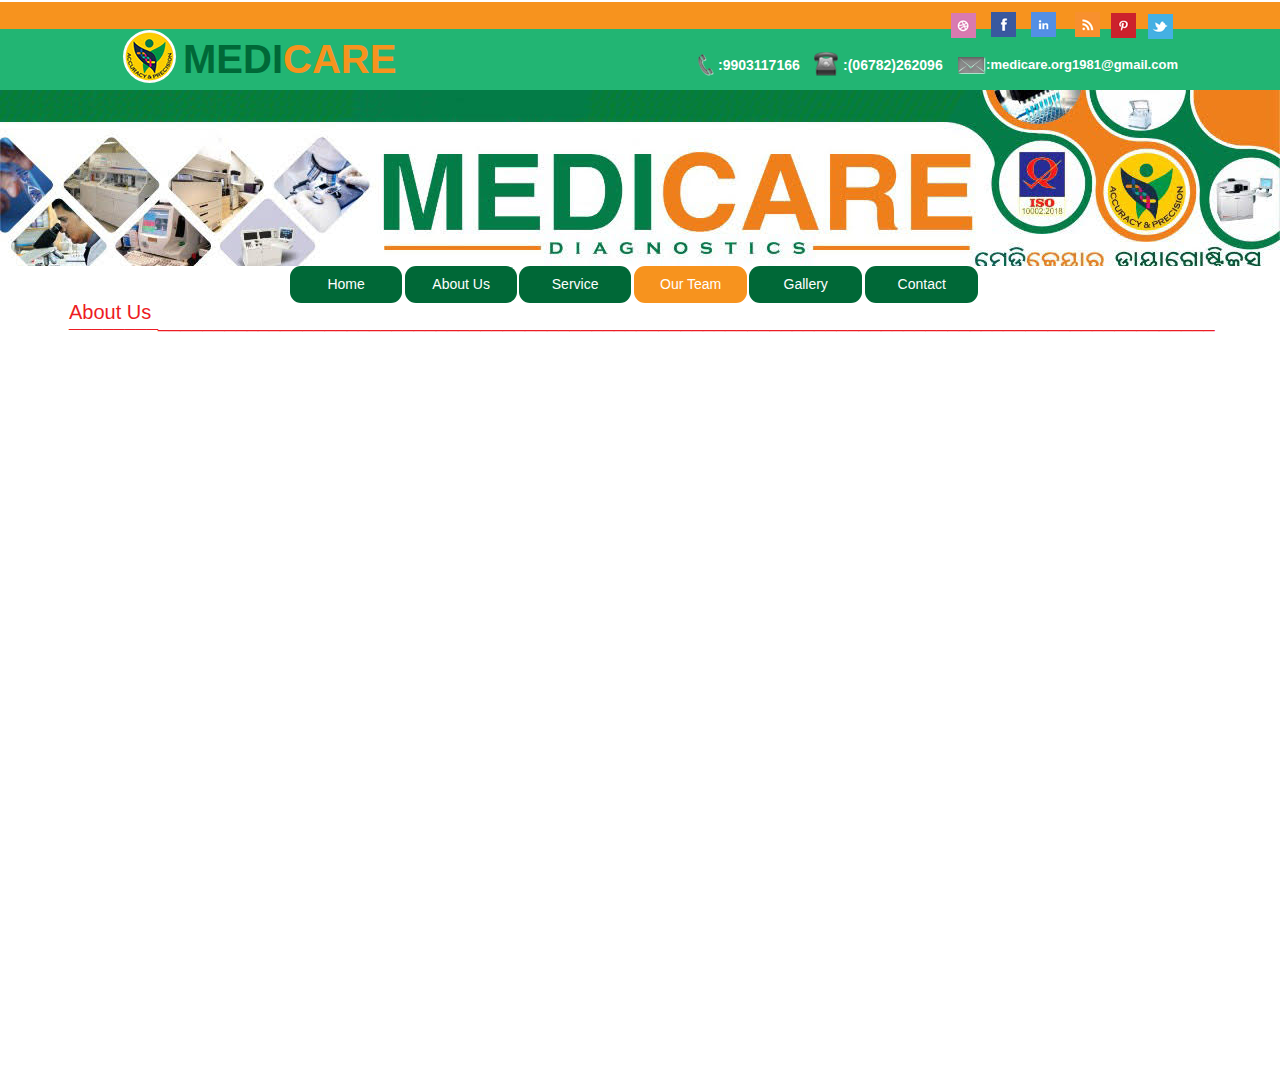
<file: our-team.html>
<!DOCTYPE html>
<html class="nojs html css_verticalspacer" lang="en-GB">
 <head>

  <meta http-equiv="Content-type" content="text/html;charset=UTF-8"/>
  <meta name="generator" content="2018.1.1.386"/>
  <meta name="viewport" content="width=device-width, initial-scale=1.0"/>
  
  <script type="text/javascript">
   // Update the 'nojs'/'js' class on the html node
document.documentElement.className = document.documentElement.className.replace(/\bnojs\b/g, 'js');

// Check that all required assets are uploaded and up-to-date
if(typeof Muse == "undefined") window.Muse = {}; window.Muse.assets = {"required":["museutils.js", "museconfig.js", "jquery.watch.js", "jquery.musepolyfill.bgsize.js", "jquery.musemenu.js", "require.js", "our-team.css"], "outOfDate":[]};
</script>
  
  <link rel="shortcut icon" href="images/favicon.ico?crc=3912011798"/>
  <title>Our Team</title>
  <!-- CSS -->
  <link rel="stylesheet" type="text/css" href="css/site_global.css?crc=4243652679"/>
  <link rel="stylesheet" type="text/css" href="css/our-team.css?crc=3825947645" id="pagesheet"/>
  <!-- JS includes -->
  <!--[if lt IE 9]>
  <script src="scripts/html5shiv.js?crc=4241844378" type="text/javascript"></script>
  <![endif]-->
   </head>
 <body>

  <div class="clearfix borderbox" id="page"><!-- column -->
   <div class="clearfix colelem" id="pu6924"><!-- group -->
    <div class="browser_width grpelem" id="u6924-bw">
     <div id="u6924"><!-- simple frame --></div>
    </div>
    <div class="browser_width grpelem" id="u6925-bw">
     <div id="u6925"><!-- group -->
      <div class="clearfix" id="u6925_align_to_page">
       <div class="museBGSize rounded-corners grpelem" id="u6945"><!-- simple frame --></div>
       <div class="clearfix grpelem" id="u6946-5" data-sizePolicy="fixed" data-pintopage="page_fluidx"><!-- content -->
        <p><span id="u6946">MEDI</span><span id="u6946-2">CARE</span></p>
       </div>
       <div class="museBGSize grpelem" id="u6926"><!-- simple frame --></div>
       <div class="clearfix grpelem" id="u6930-4" data-sizePolicy="fixed" data-pintopage="page_fluidx"><!-- content -->
        <p>:9903117166</p>
       </div>
       <div class="museBGSize grpelem" id="u6927"><!-- simple frame --></div>
       <div class="clearfix grpelem" id="u6929-4" data-sizePolicy="fixed" data-pintopage="page_fluidx"><!-- content -->
        <p>:(06782)262096</p>
       </div>
       <div class="grpelem" id="u6928"><!-- simple frame --></div>
       <div class="clearfix grpelem" id="u6931-4" data-sizePolicy="fixed" data-pintopage="page_fluidx"><!-- content -->
        <p>:medicare.org1981@gmail.com</p>
       </div>
      </div>
     </div>
    </div>
    <div class="clip_frame grpelem" id="u6932" data-sizePolicy="fixed" data-pintopage="page_fixedLeft"><!-- image -->
     <img class="block" id="u6932_img" src="images/dribble.jpg?crc=3900312861" alt="" width="25" height="25"/>
    </div>
    <a class="nonblock nontext clip_frame grpelem" id="u6934" href="https://www.facebook.com/incys/" data-sizePolicy="fixed" data-pintopage="page_fixedLeft"><!-- image --><img class="block" id="u6934_img" src="images/facebook.jpg?crc=3814358492" alt="" width="25" height="25"/></a>
    <div class="clip_frame grpelem" id="u6936" data-sizePolicy="fixed" data-pintopage="page_fixedLeft"><!-- image -->
     <img class="block" id="u6936_img" src="images/linkedin.jpg?crc=4032340596" alt="" width="25" height="25"/>
    </div>
    <div class="clip_frame grpelem" id="u6938" data-sizePolicy="fixed" data-pintopage="page_fixedLeft"><!-- image -->
     <img class="block" id="u6938_img" src="images/pinterest.jpg?crc=340003248" alt="" width="25" height="25"/>
    </div>
    <div class="clip_frame grpelem" id="u6940" data-sizePolicy="fixed" data-pintopage="page_fixedLeft"><!-- image -->
     <img class="block" id="u6940_img" src="images/rss.png?crc=4144695932" alt="" width="25" height="25"/>
    </div>
    <a class="nonblock nontext clip_frame grpelem" id="u6942" href="https://twitter.com/Incysyoga" data-sizePolicy="fixed" data-pintopage="page_fixedLeft"><!-- image --><img class="block" id="u6942_img" src="images/twitter.jpg?crc=462041627" alt="" width="25" height="25"/></a>
   </div>
   <div class="browser_width colelem" id="u6944-bw">
    <div class="museBGSize" id="u6944"><!-- simple frame --></div>
   </div>
   <nav class="MenuBar clearfix colelem" id="menuu6947"><!-- horizontal box -->
    <div class="MenuItemContainer clearfix grpelem" id="u6955"><!-- vertical box -->
     <a class="nonblock nontext MenuItem MenuItemWithSubMenu borderbox rounded-corners clearfix colelem" id="u6958" href="index.html"><!-- horizontal box --><div class="MenuItemLabel NoWrap clearfix grpelem" id="u6960-4"><!-- content --><p>Home</p></div></a>
    </div>
    <div class="MenuItemContainer clearfix grpelem" id="u6976"><!-- vertical box -->
     <a class="nonblock nontext MenuItem MenuItemWithSubMenu borderbox rounded-corners clearfix colelem" id="u6979" href="about-us.html"><!-- horizontal box --><div class="MenuItemLabel NoWrap clearfix grpelem" id="u6981-4"><!-- content --><p>About Us</p></div></a>
    </div>
    <div class="MenuItemContainer clearfix grpelem" id="u6948"><!-- vertical box -->
     <a class="nonblock nontext MenuItem MenuItemWithSubMenu borderbox rounded-corners clearfix colelem" id="u6949" href="service.html"><!-- horizontal box --><div class="MenuItemLabel NoWrap clearfix grpelem" id="u6951-4"><!-- content --><p>Service</p></div></a>
    </div>
    <div class="MenuItemContainer clearfix grpelem" id="u6983"><!-- vertical box -->
     <a class="nonblock nontext MenuItem MenuItemWithSubMenu MuseMenuActive borderbox rounded-corners clearfix colelem" id="u6986" href="our-team.html"><!-- horizontal box --><div class="MenuItemLabel NoWrap clearfix grpelem" id="u6989-4"><!-- content --><p>Our Team</p></div></a>
    </div>
    <div class="MenuItemContainer clearfix grpelem" id="u6969"><!-- vertical box -->
     <a class="nonblock nontext MenuItem MenuItemWithSubMenu borderbox rounded-corners clearfix colelem" id="u6970" href="gallery.html"><!-- horizontal box --><div class="MenuItemLabel NoWrap clearfix grpelem" id="u6973-4"><!-- content --><p>Gallery</p></div></a>
    </div>
    <div class="MenuItemContainer clearfix grpelem" id="u6962"><!-- vertical box -->
     <a class="nonblock nontext MenuItem MenuItemWithSubMenu borderbox rounded-corners clearfix colelem" id="u6965" href="contact.html"><!-- horizontal box --><div class="MenuItemLabel NoWrap clearfix grpelem" id="u6967-4"><!-- content --><p>Contact</p></div></a>
    </div>
   </nav>
   <div class="clearfix colelem" id="u6990-8" data-sizePolicy="fixed" data-pintopage="page_fluidx"><!-- content -->
    <p id="u6990-2">About Us</p>
    <p id="u6990-5"><span id="u6990-3">________</span>_______________________________________________________________________________________________</p>
    <p id="u6990-6">&nbsp;</p>
   </div>
   <div class="verticalspacer" data-offset-top="379" data-content-above-spacer="379" data-content-below-spacer="702" data-sizePolicy="fixed" data-pintopage="page_fixedLeft"></div>
  </div>
  <!-- Other scripts -->
  <script type="text/javascript">
   // Decide whether to suppress missing file error or not based on preference setting
var suppressMissingFileError = false
</script>
  <script type="text/javascript">
   window.Muse.assets.check=function(c){if(!window.Muse.assets.checked){window.Muse.assets.checked=!0;var b={},d=function(a,b){if(window.getComputedStyle){var c=window.getComputedStyle(a,null);return c&&c.getPropertyValue(b)||c&&c[b]||""}if(document.documentElement.currentStyle)return(c=a.currentStyle)&&c[b]||a.style&&a.style[b]||"";return""},a=function(a){if(a.match(/^rgb/))return a=a.replace(/\s+/g,"").match(/([\d\,]+)/gi)[0].split(","),(parseInt(a[0])<<16)+(parseInt(a[1])<<8)+parseInt(a[2]);if(a.match(/^\#/))return parseInt(a.substr(1),
16);return 0},f=function(f){for(var g=document.getElementsByTagName("link"),j=0;j<g.length;j++)if("text/css"==g[j].type){var l=(g[j].href||"").match(/\/?css\/([\w\-]+\.css)\?crc=(\d+)/);if(!l||!l[1]||!l[2])break;b[l[1]]=l[2]}g=document.createElement("div");g.className="version";g.style.cssText="display:none; width:1px; height:1px;";document.getElementsByTagName("body")[0].appendChild(g);for(j=0;j<Muse.assets.required.length;){var l=Muse.assets.required[j],k=l.match(/([\w\-\.]+)\.(\w+)$/),i=k&&k[1]?
k[1]:null,k=k&&k[2]?k[2]:null;switch(k.toLowerCase()){case "css":i=i.replace(/\W/gi,"_").replace(/^([^a-z])/gi,"_$1");g.className+=" "+i;i=a(d(g,"color"));k=a(d(g,"backgroundColor"));i!=0||k!=0?(Muse.assets.required.splice(j,1),"undefined"!=typeof b[l]&&(i!=b[l]>>>24||k!=(b[l]&16777215))&&Muse.assets.outOfDate.push(l)):j++;g.className="version";break;case "js":j++;break;default:throw Error("Unsupported file type: "+k);}}c?c().jquery!="1.8.3"&&Muse.assets.outOfDate.push("jquery-1.8.3.min.js"):Muse.assets.required.push("jquery-1.8.3.min.js");
g.parentNode.removeChild(g);if(Muse.assets.outOfDate.length||Muse.assets.required.length)g="Some files on the server may be missing or incorrect. Clear browser cache and try again. If the problem persists please contact website author.",f&&Muse.assets.outOfDate.length&&(g+="\nOut of date: "+Muse.assets.outOfDate.join(",")),f&&Muse.assets.required.length&&(g+="\nMissing: "+Muse.assets.required.join(",")),suppressMissingFileError?(g+="\nUse SuppressMissingFileError key in AppPrefs.xml to show missing file error pop up.",console.log(g)):alert(g)};location&&location.search&&location.search.match&&location.search.match(/muse_debug/gi)?
setTimeout(function(){f(!0)},5E3):f()}};
var muse_init=function(){require.config({baseUrl:""});require(["jquery","museutils","whatinput","jquery.watch","jquery.musepolyfill.bgsize","jquery.musemenu"],function(c){var $ = c;$(document).ready(function(){try{
window.Muse.assets.check($);/* body */
Muse.Utils.transformMarkupToFixBrowserProblemsPreInit();/* body */
Muse.Utils.prepHyperlinks(true);/* body */
Muse.Utils.resizeHeight('.browser_width');/* resize height */
Muse.Utils.requestAnimationFrame(function() { $('body').addClass('initialized'); });/* mark body as initialized */
Muse.Utils.makeButtonsVisibleAfterSettingMinWidth();/* body */
Muse.Utils.initWidget('.MenuBar', ['#bp_infinity'], function(elem) { return $(elem).museMenu(); });/* unifiedNavBar */
Muse.Utils.fullPage('#page');/* 100% height page */
Muse.Utils.showWidgetsWhenReady();/* body */
Muse.Utils.transformMarkupToFixBrowserProblems();/* body */
}catch(b){if(b&&"function"==typeof b.notify?b.notify():Muse.Assert.fail("Error calling selector function: "+b),false)throw b;}})})};

</script>
  <!-- RequireJS script -->
  <script src="scripts/require.js?crc=4177726516" type="text/javascript" async data-main="scripts/museconfig.js?crc=3936894949" onload="if (requirejs) requirejs.onError = function(requireType, requireModule) { if (requireType && requireType.toString && requireType.toString().indexOf && 0 <= requireType.toString().indexOf('#scripterror')) window.Muse.assets.check(); }" onerror="window.Muse.assets.check();"></script>
   </body>
</html>
</file>
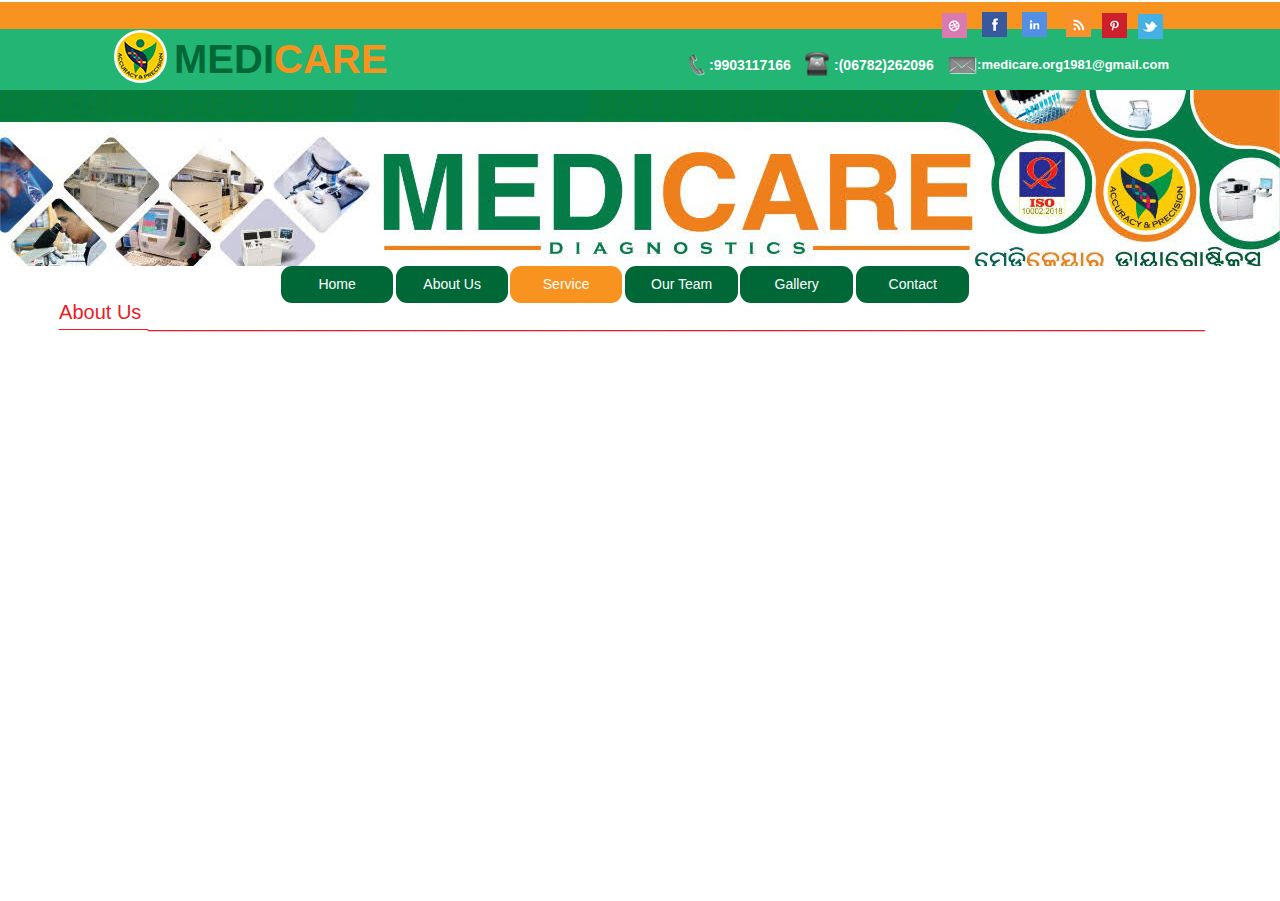
<file: service.html>
<!DOCTYPE html>
<html class="nojs html css_verticalspacer" lang="en-GB">
 <head>

  <meta http-equiv="Content-type" content="text/html;charset=UTF-8"/>
  <meta name="generator" content="2018.1.1.386"/>
  <meta name="viewport" content="width=device-width, initial-scale=1.0"/>
  
  <script type="text/javascript">
   // Update the 'nojs'/'js' class on the html node
document.documentElement.className = document.documentElement.className.replace(/\bnojs\b/g, 'js');

// Check that all required assets are uploaded and up-to-date
if(typeof Muse == "undefined") window.Muse = {}; window.Muse.assets = {"required":["museutils.js", "museconfig.js", "jquery.watch.js", "jquery.musepolyfill.bgsize.js", "jquery.musemenu.js", "require.js", "service.css"], "outOfDate":[]};
</script>
  
  <link rel="shortcut icon" href="images/favicon.ico?crc=3912011798"/>
  <title>Service</title>
  <!-- CSS -->
  <link rel="stylesheet" type="text/css" href="css/site_global.css?crc=4243652679"/>
  <link rel="stylesheet" type="text/css" href="css/service.css?crc=4089286605" id="pagesheet"/>
  <!-- JS includes -->
  <!--[if lt IE 9]>
  <script src="scripts/html5shiv.js?crc=4241844378" type="text/javascript"></script>
  <![endif]-->
   </head>
 <body>

  <div class="clearfix borderbox" id="page"><!-- column -->
   <div class="clearfix colelem" id="pu6717"><!-- group -->
    <div class="browser_width grpelem" id="u6717-bw">
     <div id="u6717"><!-- simple frame --></div>
    </div>
    <div class="browser_width grpelem" id="u6718-bw">
     <div id="u6718"><!-- group -->
      <div class="clearfix" id="u6718_align_to_page">
       <div class="museBGSize rounded-corners grpelem" id="u6738"><!-- simple frame --></div>
       <div class="clearfix grpelem" id="u6739-5" data-sizePolicy="fixed" data-pintopage="page_fluidx"><!-- content -->
        <p><span id="u6739">MEDI</span><span id="u6739-2">CARE</span></p>
       </div>
       <div class="museBGSize grpelem" id="u6719"><!-- simple frame --></div>
       <div class="clearfix grpelem" id="u6723-4" data-sizePolicy="fixed" data-pintopage="page_fluidx"><!-- content -->
        <p>:9903117166</p>
       </div>
       <div class="museBGSize grpelem" id="u6720"><!-- simple frame --></div>
       <div class="clearfix grpelem" id="u6722-4" data-sizePolicy="fixed" data-pintopage="page_fluidx"><!-- content -->
        <p>:(06782)262096</p>
       </div>
       <div class="clearfix grpelem" id="pu6721"><!-- group -->
        <div class="grpelem" id="u6721"><!-- simple frame --></div>
        <div class="clearfix grpelem" id="u6724-4" data-sizePolicy="fixed" data-pintopage="page_fluidx"><!-- content -->
         <p>:medicare.org1981@gmail.com</p>
        </div>
       </div>
      </div>
     </div>
    </div>
    <div class="clip_frame grpelem" id="u6725" data-sizePolicy="fixed" data-pintopage="page_fixedLeft"><!-- image -->
     <img class="block" id="u6725_img" src="images/dribble.jpg?crc=3900312861" alt="" width="25" height="25"/>
    </div>
    <a class="nonblock nontext clip_frame grpelem" id="u6727" href="https://www.facebook.com/incys/" data-sizePolicy="fixed" data-pintopage="page_fixedLeft"><!-- image --><img class="block" id="u6727_img" src="images/facebook.jpg?crc=3814358492" alt="" width="25" height="25"/></a>
    <div class="clip_frame grpelem" id="u6729" data-sizePolicy="fixed" data-pintopage="page_fixedLeft"><!-- image -->
     <img class="block" id="u6729_img" src="images/linkedin.jpg?crc=4032340596" alt="" width="25" height="25"/>
    </div>
    <div class="clip_frame grpelem" id="u6731" data-sizePolicy="fixed" data-pintopage="page_fixedLeft"><!-- image -->
     <img class="block" id="u6731_img" src="images/pinterest.jpg?crc=340003248" alt="" width="25" height="25"/>
    </div>
    <div class="clip_frame grpelem" id="u6733" data-sizePolicy="fixed" data-pintopage="page_fixedLeft"><!-- image -->
     <img class="block" id="u6733_img" src="images/rss.png?crc=4144695932" alt="" width="25" height="25"/>
    </div>
    <a class="nonblock nontext clip_frame grpelem" id="u6735" href="https://twitter.com/Incysyoga" data-sizePolicy="fixed" data-pintopage="page_fixedLeft"><!-- image --><img class="block" id="u6735_img" src="images/twitter.jpg?crc=462041627" alt="" width="25" height="25"/></a>
   </div>
   <div class="browser_width colelem" id="u6737-bw">
    <div class="museBGSize" id="u6737"><!-- simple frame --></div>
   </div>
   <nav class="MenuBar clearfix colelem" id="menuu6740"><!-- horizontal box -->
    <div class="MenuItemContainer clearfix grpelem" id="u6748"><!-- vertical box -->
     <a class="nonblock nontext MenuItem MenuItemWithSubMenu borderbox rounded-corners clearfix colelem" id="u6751" href="index.html"><!-- horizontal box --><div class="MenuItemLabel NoWrap clearfix grpelem" id="u6753-4"><!-- content --><p>Home</p></div></a>
    </div>
    <div class="MenuItemContainer clearfix grpelem" id="u6769"><!-- vertical box -->
     <a class="nonblock nontext MenuItem MenuItemWithSubMenu borderbox rounded-corners clearfix colelem" id="u6772" href="about-us.html"><!-- horizontal box --><div class="MenuItemLabel NoWrap clearfix grpelem" id="u6774-4"><!-- content --><p>About Us</p></div></a>
    </div>
    <div class="MenuItemContainer clearfix grpelem" id="u6741"><!-- vertical box -->
     <a class="nonblock nontext MenuItem MenuItemWithSubMenu MuseMenuActive borderbox rounded-corners clearfix colelem" id="u6742" href="service.html"><!-- horizontal box --><div class="MenuItemLabel NoWrap clearfix grpelem" id="u6744-4"><!-- content --><p>Service</p></div></a>
    </div>
    <div class="MenuItemContainer clearfix grpelem" id="u6776"><!-- vertical box -->
     <a class="nonblock nontext MenuItem MenuItemWithSubMenu borderbox rounded-corners clearfix colelem" id="u6779" href="our-team.html"><!-- horizontal box --><div class="MenuItemLabel NoWrap clearfix grpelem" id="u6782-4"><!-- content --><p>Our Team</p></div></a>
    </div>
    <div class="MenuItemContainer clearfix grpelem" id="u6762"><!-- vertical box -->
     <a class="nonblock nontext MenuItem MenuItemWithSubMenu borderbox rounded-corners clearfix colelem" id="u6763" href="gallery.html"><!-- horizontal box --><div class="MenuItemLabel NoWrap clearfix grpelem" id="u6766-4"><!-- content --><p>Gallery</p></div></a>
    </div>
    <div class="MenuItemContainer clearfix grpelem" id="u6755"><!-- vertical box -->
     <a class="nonblock nontext MenuItem MenuItemWithSubMenu borderbox rounded-corners clearfix colelem" id="u6758" href="contact.html"><!-- horizontal box --><div class="MenuItemLabel NoWrap clearfix grpelem" id="u6760-4"><!-- content --><p>Contact</p></div></a>
    </div>
   </nav>
   <div class="clearfix colelem" id="u6783-8" data-sizePolicy="fixed" data-pintopage="page_fluidx"><!-- content -->
    <p id="u6783-2">About Us</p>
    <p id="u6783-5"><span id="u6783-3">________</span>_______________________________________________________________________________________________</p>
    <p id="u6783-6">&nbsp;</p>
   </div>
   <div class="verticalspacer" data-offset-top="379" data-content-above-spacer="379" data-content-below-spacer="120" data-sizePolicy="fixed" data-pintopage="page_fixedLeft"></div>
  </div>
  <!-- Other scripts -->
  <script type="text/javascript">
   // Decide whether to suppress missing file error or not based on preference setting
var suppressMissingFileError = false
</script>
  <script type="text/javascript">
   window.Muse.assets.check=function(c){if(!window.Muse.assets.checked){window.Muse.assets.checked=!0;var b={},d=function(a,b){if(window.getComputedStyle){var c=window.getComputedStyle(a,null);return c&&c.getPropertyValue(b)||c&&c[b]||""}if(document.documentElement.currentStyle)return(c=a.currentStyle)&&c[b]||a.style&&a.style[b]||"";return""},a=function(a){if(a.match(/^rgb/))return a=a.replace(/\s+/g,"").match(/([\d\,]+)/gi)[0].split(","),(parseInt(a[0])<<16)+(parseInt(a[1])<<8)+parseInt(a[2]);if(a.match(/^\#/))return parseInt(a.substr(1),
16);return 0},f=function(f){for(var g=document.getElementsByTagName("link"),j=0;j<g.length;j++)if("text/css"==g[j].type){var l=(g[j].href||"").match(/\/?css\/([\w\-]+\.css)\?crc=(\d+)/);if(!l||!l[1]||!l[2])break;b[l[1]]=l[2]}g=document.createElement("div");g.className="version";g.style.cssText="display:none; width:1px; height:1px;";document.getElementsByTagName("body")[0].appendChild(g);for(j=0;j<Muse.assets.required.length;){var l=Muse.assets.required[j],k=l.match(/([\w\-\.]+)\.(\w+)$/),i=k&&k[1]?
k[1]:null,k=k&&k[2]?k[2]:null;switch(k.toLowerCase()){case "css":i=i.replace(/\W/gi,"_").replace(/^([^a-z])/gi,"_$1");g.className+=" "+i;i=a(d(g,"color"));k=a(d(g,"backgroundColor"));i!=0||k!=0?(Muse.assets.required.splice(j,1),"undefined"!=typeof b[l]&&(i!=b[l]>>>24||k!=(b[l]&16777215))&&Muse.assets.outOfDate.push(l)):j++;g.className="version";break;case "js":j++;break;default:throw Error("Unsupported file type: "+k);}}c?c().jquery!="1.8.3"&&Muse.assets.outOfDate.push("jquery-1.8.3.min.js"):Muse.assets.required.push("jquery-1.8.3.min.js");
g.parentNode.removeChild(g);if(Muse.assets.outOfDate.length||Muse.assets.required.length)g="Some files on the server may be missing or incorrect. Clear browser cache and try again. If the problem persists please contact website author.",f&&Muse.assets.outOfDate.length&&(g+="\nOut of date: "+Muse.assets.outOfDate.join(",")),f&&Muse.assets.required.length&&(g+="\nMissing: "+Muse.assets.required.join(",")),suppressMissingFileError?(g+="\nUse SuppressMissingFileError key in AppPrefs.xml to show missing file error pop up.",console.log(g)):alert(g)};location&&location.search&&location.search.match&&location.search.match(/muse_debug/gi)?
setTimeout(function(){f(!0)},5E3):f()}};
var muse_init=function(){require.config({baseUrl:""});require(["jquery","museutils","whatinput","jquery.watch","jquery.musepolyfill.bgsize","jquery.musemenu"],function(c){var $ = c;$(document).ready(function(){try{
window.Muse.assets.check($);/* body */
Muse.Utils.transformMarkupToFixBrowserProblemsPreInit();/* body */
Muse.Utils.prepHyperlinks(true);/* body */
Muse.Utils.resizeHeight('.browser_width');/* resize height */
Muse.Utils.requestAnimationFrame(function() { $('body').addClass('initialized'); });/* mark body as initialized */
Muse.Utils.makeButtonsVisibleAfterSettingMinWidth();/* body */
Muse.Utils.initWidget('.MenuBar', ['#bp_infinity'], function(elem) { return $(elem).museMenu(); });/* unifiedNavBar */
Muse.Utils.fullPage('#page');/* 100% height page */
Muse.Utils.showWidgetsWhenReady();/* body */
Muse.Utils.transformMarkupToFixBrowserProblems();/* body */
}catch(b){if(b&&"function"==typeof b.notify?b.notify():Muse.Assert.fail("Error calling selector function: "+b),false)throw b;}})})};

</script>
  <!-- RequireJS script -->
  <script src="scripts/require.js?crc=4177726516" type="text/javascript" async data-main="scripts/museconfig.js?crc=3936894949" onload="if (requirejs) requirejs.onError = function(requireType, requireModule) { if (requireType && requireType.toString && requireType.toString().indexOf && 0 <= requireType.toString().indexOf('#scripterror')) window.Muse.assets.check(); }" onerror="window.Muse.assets.check();"></script>
   </body>
</html>
</file>
<file: css/site_global.css>
html{min-height:100%;min-width:100%;-ms-text-size-adjust:none;}body,div,dl,dt,dd,ul,ol,li,nav,h1,h2,h3,h4,h5,h6,pre,code,form,fieldset,legend,input,button,textarea,p,blockquote,th,td,a{margin:0px;padding:0px;border-width:0px;border-style:solid;border-color:transparent;-webkit-transform-origin:left top;-ms-transform-origin:left top;-o-transform-origin:left top;transform-origin:left top;background-repeat:no-repeat;}button.submit-btn{-moz-box-sizing:content-box;-webkit-box-sizing:content-box;box-sizing:content-box;}.transition{-webkit-transition-property:background-image,background-position,background-color,border-color,border-radius,color,font-size,font-style,font-weight,letter-spacing,line-height,text-align,box-shadow,text-shadow,opacity;transition-property:background-image,background-position,background-color,border-color,border-radius,color,font-size,font-style,font-weight,letter-spacing,line-height,text-align,box-shadow,text-shadow,opacity;}.transition *{-webkit-transition:inherit;transition:inherit;}table{border-collapse:collapse;border-spacing:0px;}fieldset,img{border:0px;border-style:solid;-webkit-transform-origin:left top;-ms-transform-origin:left top;-o-transform-origin:left top;transform-origin:left top;}address,caption,cite,code,dfn,em,strong,th,var,optgroup{font-style:inherit;font-weight:inherit;}del,ins{text-decoration:none;}li{list-style:none;}caption,th{text-align:left;}h1,h2,h3,h4,h5,h6{font-size:100%;font-weight:inherit;}input,button,textarea,select,optgroup,option{font-family:inherit;font-size:inherit;font-style:inherit;font-weight:inherit;}.form-grp input,.form-grp textarea{-webkit-appearance:none;-webkit-border-radius:0;}body{font-family:Arial, Helvetica Neue, Helvetica, sans-serif;text-align:left;font-size:14px;line-height:17px;word-wrap:break-word;text-rendering:optimizeLegibility;-moz-font-feature-settings:'liga';-ms-font-feature-settings:'liga';-webkit-font-feature-settings:'liga';font-feature-settings:'liga';}a{color:inherit;text-decoration:inherit;}a:link{color:#0000FF;text-decoration:underline;}a:visited{color:#800080;text-decoration:underline;}a:hover{color:#0000FF;text-decoration:underline;}a:active{color:#EE0000;text-decoration:underline;}a.nontext{color:black;text-decoration:none;font-style:normal;font-weight:normal;}.normal_text{color:#000000;direction:ltr;font-family:Arial, Helvetica Neue, Helvetica, sans-serif;font-size:14px;font-style:normal;font-weight:normal;letter-spacing:0px;line-height:17px;text-align:left;text-decoration:none;text-indent:0px;text-transform:none;vertical-align:0px;padding:0px;}.bodytext{color:#959595;font-family:droid-sans, sans-serif;font-size:14px;font-weight:400;line-height:20px;padding:0px;}.list0 li:before{position:absolute;right:100%;letter-spacing:0px;text-decoration:none;font-weight:normal;font-style:normal;}.rtl-list li:before{right:auto;left:100%;}.nls-None > li:before,.nls-None .list3 > li:before,.nls-None .list6 > li:before{margin-right:6px;content:'•';}.nls-None .list1 > li:before,.nls-None .list4 > li:before,.nls-None .list7 > li:before{margin-right:6px;content:'○';}.nls-None,.nls-None .list1,.nls-None .list2,.nls-None .list3,.nls-None .list4,.nls-None .list5,.nls-None .list6,.nls-None .list7,.nls-None .list8{padding-left:34px;}.nls-None.rtl-list,.nls-None .list1.rtl-list,.nls-None .list2.rtl-list,.nls-None .list3.rtl-list,.nls-None .list4.rtl-list,.nls-None .list5.rtl-list,.nls-None .list6.rtl-list,.nls-None .list7.rtl-list,.nls-None .list8.rtl-list{padding-left:0px;padding-right:34px;}.nls-None .list2 > li:before,.nls-None .list5 > li:before,.nls-None .list8 > li:before{margin-right:6px;content:'-';}.nls-None.rtl-list > li:before,.nls-None .list1.rtl-list > li:before,.nls-None .list2.rtl-list > li:before,.nls-None .list3.rtl-list > li:before,.nls-None .list4.rtl-list > li:before,.nls-None .list5.rtl-list > li:before,.nls-None .list6.rtl-list > li:before,.nls-None .list7.rtl-list > li:before,.nls-None .list8.rtl-list > li:before{margin-right:0px;margin-left:6px;}.TabbedPanelsTab{white-space:nowrap;}.MenuBar .MenuBarView,.MenuBar .SubMenuView{display:block;list-style:none;}.MenuBar .SubMenu{display:none;position:absolute;}.NoWrap{white-space:nowrap;word-wrap:normal;}.rootelem{margin-left:auto;margin-right:auto;}.colelem{display:inline;float:left;clear:both;}.clearfix:after{content:"\0020";visibility:hidden;display:block;height:0px;clear:both;}*:first-child+html .clearfix{zoom:1;}.clip_frame{overflow:hidden;}.popup_anchor{position:relative;width:0px;height:0px;}.allow_click_through *{pointer-events:auto;}.popup_element{z-index:100000;}.svg{display:block;vertical-align:top;}span.wrap{content:'';clear:left;display:block;}span.actAsInlineDiv{display:inline-block;}.position_content,.excludeFromNormalFlow{float:left;}.preload_images{position:absolute;overflow:hidden;left:-9999px;top:-9999px;height:1px;width:1px;}.preload{height:1px;width:1px;}.animateStates{-webkit-transition:0.3s ease-in-out;-moz-transition:0.3s ease-in-out;-o-transition:0.3s ease-in-out;transition:0.3s ease-in-out;}[data-whatinput="mouse"] *:focus,[data-whatinput="touch"] *:focus,input:focus,textarea:focus{outline:none;}textarea{resize:none;overflow:auto;}.allow_click_through,.fld-prompt{pointer-events:none;}.wrapped-input{position:absolute;top:0px;left:0px;background:transparent;border:none;}.submit-btn{z-index:50000;cursor:pointer;}.anchor_item{width:22px;height:18px;}.MenuBar .SubMenuVisible,.MenuBarVertical .SubMenuVisible,.MenuBar .SubMenu .SubMenuVisible,.popup_element.Active,span.actAsPara,.actAsDiv,a.nonblock.nontext,img.block{display:block;}.widget_invisible,.js .invi,.js .mse_pre_init{visibility:hidden;}.ose_ei{visibility:hidden;z-index:0;}.no_vert_scroll{overflow-y:hidden;}.always_vert_scroll{overflow-y:scroll;}.always_horz_scroll{overflow-x:scroll;}.fullscreen{overflow:hidden;left:0px;top:0px;position:fixed;height:100%;width:100%;-moz-box-sizing:border-box;-webkit-box-sizing:border-box;-ms-box-sizing:border-box;box-sizing:border-box;}.fullwidth{position:absolute;}.borderbox{-moz-box-sizing:border-box;-webkit-box-sizing:border-box;-ms-box-sizing:border-box;box-sizing:border-box;}.scroll_wrapper{position:absolute;overflow:auto;left:0px;right:0px;top:0px;bottom:0px;padding-top:0px;padding-bottom:0px;margin-top:0px;margin-bottom:0px;}.browser_width > *{position:absolute;left:0px;right:0px;}.grpelem,.accordion_wrapper{display:inline;float:left;}.fld-checkbox input[type=checkbox],.fld-radiobutton input[type=radio]{position:absolute;overflow:hidden;clip:rect(0px, 0px, 0px, 0px);height:1px;width:1px;margin:-1px;padding:0px;border:0px;}.fld-checkbox input[type=checkbox] + label,.fld-radiobutton input[type=radio] + label{display:inline-block;background-repeat:no-repeat;cursor:pointer;float:left;width:100%;height:100%;}.pointer_cursor,.fld-recaptcha-mode,.fld-recaptcha-refresh,.fld-recaptcha-help{cursor:pointer;}p,h1,h2,h3,h4,h5,h6,ol,ul,span.actAsPara{max-height:1000000px;}.superscript{vertical-align:super;font-size:66%;line-height:0px;}.subscript{vertical-align:sub;font-size:66%;line-height:0px;}.horizontalSlideShow{-ms-touch-action:pan-y;touch-action:pan-y;}.verticalSlideShow{-ms-touch-action:pan-x;touch-action:pan-x;}.colelem100,.verticalspacer{clear:both;}.list0 li,.MenuBar .MenuItemContainer,.SlideShowContentPanel .fullscreen img,.css_verticalspacer .verticalspacer{position:relative;}.popup_element.Inactive,.js .disn,.js .an_invi,.hidden,.breakpoint{display:none;}#muse_css_mq{position:absolute;display:none;background-color:#FFFFFE;}.fluid_height_spacer{width:0.01px;}.muse_check_css{display:none;position:fixed;}@media screen and (-webkit-min-device-pixel-ratio:0){body{text-rendering:auto;}}
</file>
<file: css/index.css>
.version.index{color:#000016;background-color:#E50337;}#page{z-index:1;min-height:4012px;background-image:none;border-width:0px;border-color:#000000;background-color:transparent;width:100%;max-width:1200px;margin-left:auto;margin-right:auto;}#ppu94{z-index:0;padding-bottom:0px;margin-right:-10000px;margin-top:1px;width:100%;}#pu94{z-index:3;width:0.01px;left:0px;margin-left:0px;}#u94{z-index:3;height:27px;background-color:#F7931E;}.js body{visibility:hidden;}.js body.initialized{visibility:visible;}#u94-bw{z-index:3;height:27px;}#u95{z-index:4;min-height:54px;background-color:#22B573;padding-bottom:7px;}#u307{z-index:34;height:53px;opacity:1;-ms-filter:"progid:DXImageTransform.Microsoft.Alpha(Opacity=100)";filter:alpha(opacity=100);border-radius:50%;position:relative;margin-right:-10000px;margin-top:1px;width:4.42%;left:6.59%;background:transparent url("../images/logomedicare-u307-fr.jpg?crc=86832618") no-repeat left top;background-size:contain;}#u318-5{z-index:35;width:250px;min-height:48px;background-color:transparent;font-size:40px;line-height:48px;font-weight:bold;position:relative;margin-right:-10000px;margin-top:6px;left:11.59%;}#u318{color:#006837;}#u96{z-index:5;height:23px;opacity:1;-ms-filter:"progid:DXImageTransform.Microsoft.Alpha(Opacity=100)";filter:alpha(opacity=100);position:relative;margin-right:-10000px;margin-top:24px;width:1.76%;left:54.42%;background:transparent url("../images/phone-grey.png?crc=21956100") no-repeat left top;background-size:contain;}#u100-4{z-index:12;width:90px;background-color:transparent;color:#FFFFFF;font-weight:bold;position:relative;margin-right:-10000px;margin-top:28px;left:56.17%;}#u97{z-index:6;height:24px;opacity:1;-ms-filter:"progid:DXImageTransform.Microsoft.Alpha(Opacity=100)";filter:alpha(opacity=100);position:relative;margin-right:-10000px;margin-top:23px;width:2.25%;left:64.17%;background:transparent url("../images/phone32.png?crc=3946229483") no-repeat left top;background-size:contain;}#u99-4{z-index:8;width:108px;background-color:transparent;color:#FFFFFF;font-weight:bold;position:relative;margin-right:-10000px;margin-top:28px;left:66.59%;}#u98{z-index:7;height:26px;opacity:1;-ms-filter:"progid:DXImageTransform.Microsoft.Alpha(Opacity=100)";filter:alpha(opacity=100);position:relative;margin-right:-10000px;margin-top:19px;width:2.5%;left:76%;background:transparent url("../images/mail-grey.png?crc=4232297979") no-repeat left top;}#u101-4{z-index:16;width:221px;min-height:19px;background-color:transparent;color:#FFFFFF;font-size:13px;line-height:16px;font-weight:bold;position:relative;margin-right:-10000px;margin-top:28px;left:78.5%;}#u95-bw{z-index:4;min-height:54px;margin-top:27px;}#u102{z-index:20;width:25px;background-color:transparent;position:relative;margin-right:-10000px;margin-top:11px;left:907px;}#u104{z-index:22;width:25px;background-color:transparent;position:relative;margin-right:-10000px;margin-top:10px;left:947px;}#u106{z-index:24;width:25px;background-color:transparent;position:relative;margin-right:-10000px;margin-top:11px;left:987px;}#u108{z-index:26;width:25px;background-color:transparent;position:relative;margin-right:-10000px;margin-top:12px;left:1067px;}#u110{z-index:28;width:25px;background-color:transparent;position:relative;margin-right:-10000px;margin-top:11px;left:1031px;}#u112{z-index:30;width:25px;background-color:transparent;position:relative;margin-right:-10000px;margin-top:12px;left:1103px;}#u210{z-index:32;height:176px;opacity:1;-ms-filter:"progid:DXImageTransform.Microsoft.Alpha(Opacity=100)";filter:alpha(opacity=100);background:transparent url("../images/greensrip.jpg?crc=380491476") no-repeat left top;background-size:cover;}#u210-bw{z-index:32;height:176px;left:0px;margin-left:0px;}#u221{z-index:33;min-height:1045.5876544999999px;border-style:solid;border-color:#22B573;opacity:1;-ms-filter:"progid:DXImageTransform.Microsoft.Alpha(Opacity=100)";filter:alpha(opacity=100);padding-bottom:0px;border-width:0px 0px 11px;background:transparent url("../images/1herodd.jpg?crc=433195491") no-repeat left top;background-size:contain;}#u221_align_to_page{margin-left:auto;margin-right:auto;position:relative;max-width:1200px;padding-bottom:287px;}#menuu321{z-index:40;border-width:0px;border-color:transparent;background-color:transparent;position:relative;width:57.34%;left:19.25%;}#u322{min-height:37px;background-color:transparent;position:relative;margin-right:-10000px;width:16.28%;}#u325{background-color:#006837;border-radius:11px;padding-bottom:20px;position:relative;width:100%;}#u325.MuseMenuActive{background-color:#F7931E;border-radius:11px;min-height:0px;width:100%;margin:0px 0px 0px 0%;}#u328-4{min-height:17px;border-width:0px;border-color:transparent;background-color:transparent;text-align:center;color:#FFFFFF;font-family:Helvetica, Helvetica Neue, Arial, sans-serif;position:relative;margin-right:-10000px;top:10px;width:100%;left:0%;}#u325:hover #u328-4{padding-top:0px;padding-bottom:0px;min-height:17px;width:100%;margin:0px -10000px 0px 0%;}#u329{min-height:37px;background-color:transparent;position:relative;margin-right:-10000px;width:16.28%;left:16.72%;}#u330{background-color:#006837;border-radius:11px;padding-bottom:20px;position:relative;width:100%;}#u333-4{min-height:17px;border-width:0px;border-color:transparent;background-color:transparent;text-align:center;color:#FFFFFF;font-family:Helvetica, Helvetica Neue, Arial, sans-serif;position:relative;margin-right:-10000px;top:10px;width:100%;}#u325.MuseMenuActive #u328-4,#u330:hover #u333-4{padding-top:0px;padding-bottom:0px;min-height:17px;width:100%;margin:0px -10000px 0px 0%;}#u367{min-height:37px;background-color:transparent;position:relative;margin-right:-10000px;width:16.28%;left:33.29%;}#u370{background-color:#006837;border-radius:11px;padding-bottom:20px;position:relative;width:100%;}#u371-4{min-height:17px;border-width:0px;border-color:transparent;background-color:transparent;text-align:center;color:#FFFFFF;font-family:Helvetica, Helvetica Neue, Arial, sans-serif;position:relative;margin-right:-10000px;top:10px;width:100%;}#u330.MuseMenuActive #u333-4,#u370:hover #u371-4{padding-top:0px;padding-bottom:0px;min-height:17px;width:100%;margin:0px -10000px 0px 0%;}#u870{min-height:37px;background-color:transparent;position:relative;margin-right:-10000px;width:16.43%;left:50%;}#u873{background-color:#006837;border-radius:11px;padding-bottom:20px;position:relative;width:100%;}#u876-4{min-height:17px;border-width:0px;border-color:transparent;background-color:transparent;text-align:center;color:#FFFFFF;font-family:Helvetica, Helvetica Neue, Arial, sans-serif;position:relative;margin-right:-10000px;top:10px;width:100%;}#u370.MuseMenuActive #u371-4,#u873:hover #u876-4{padding-top:0px;padding-bottom:0px;min-height:17px;width:100%;margin:0px -10000px 0px 0%;}#u388{min-height:37px;background-color:transparent;position:relative;margin-right:-10000px;width:16.43%;left:66.72%;}#u391{background-color:#006837;border-radius:11px;padding-bottom:20px;position:relative;width:100%;}#u392-4{min-height:17px;border-width:0px;border-color:transparent;background-color:transparent;text-align:center;color:#FFFFFF;font-family:Helvetica, Helvetica Neue, Arial, sans-serif;position:relative;margin-right:-10000px;top:10px;width:100%;}#u873.MuseMenuActive #u876-4,#u391:hover #u392-4{padding-top:0px;padding-bottom:0px;min-height:17px;width:100%;margin:0px -10000px 0px 0%;}#u409{min-height:37px;background-color:transparent;position:relative;margin-right:-10000px;width:16.43%;left:83.58%;}#u410{background-color:#006837;border-radius:11px;padding-bottom:20px;position:relative;width:100%;}#u330:hover,#u370:hover,#u873:hover,#u391:hover,#u410:hover{background-color:#F7931E;min-height:0px;width:100%;margin:0px 0px 0px 0%;}#u413-4{min-height:17px;border-width:0px;border-color:transparent;background-color:transparent;text-align:center;color:#FFFFFF;font-family:Helvetica, Helvetica Neue, Arial, sans-serif;position:relative;margin-right:-10000px;top:10px;width:100%;}#u391.MuseMenuActive #u392-4,#u410:hover #u413-4{padding-top:0px;padding-bottom:0px;min-height:17px;width:100%;margin:0px -10000px 0px 0%;}#pu2655-13{z-index:244;margin-top:474px;position:relative;width:100%;}#u2655-13{z-index:244;width:367px;min-height:95px;background-color:transparent;font-weight:bold;position:relative;margin-right:-10000px;left:60%;}#u2655-2{font-size:20px;line-height:24px;color:#ED1C24;}#u2655-4,#u2655-6,#u2655-8,#u2655-10,#u2655-11{font-size:17px;line-height:20px;}#u2658-13{z-index:257;min-height:159px;background-color:transparent;letter-spacing:2px;font-size:18px;line-height:22px;font-weight:bold;position:relative;margin-right:-10000px;margin-top:89px;width:38.34%;left:59.25%;}#u221-bw{z-index:33;min-height:1045.5876544999999px;left:0px;margin-left:0px;}#pu1311{z-index:142;margin-top:7px;width:99%;left:0%;margin-left:0.34%;}#u1311{z-index:142;border-style:solid;border-width:6px;border-color:#F7931E;background-color:transparent;border-radius:8px;padding-top:15px;padding-bottom:801.1000000000001px;margin-bottom:-6px;position:relative;margin-right:-10000px;margin-top:-6px;width:70.21%;left:-0.51%;}#u1348-6{z-index:151;min-height:49px;background-color:transparent;color:#ED1C24;font-size:20px;line-height:8px;position:relative;width:97.73%;margin-left:1.92%;}#u1337{z-index:150;height:409px;opacity:1;-ms-filter:"progid:DXImageTransform.Microsoft.Alpha(Opacity=100)";filter:alpha(opacity=100);margin-top:14px;position:relative;width:98.21%;margin-left:1.44%;background:transparent url("../images/packeges.jpg?crc=300606538") no-repeat left top;background-size:contain;}#u1314{z-index:143;border-style:solid;border-width:6px;border-color:#F7931E;background-color:transparent;border-radius:8px;padding-top:14px;padding-bottom:12px;position:relative;margin-right:-10000px;margin-top:-5px;width:28.62%;left:70.88%;}#u1317-6{z-index:144;min-height:49px;background-color:transparent;color:#ED1C24;font-size:20px;line-height:8px;position:relative;width:93.83%;margin-left:2.65%;}#u2044{z-index:230;height:248px;border-style:solid;border-width:2px;border-color:#29ABE2;opacity:1;-ms-filter:"progid:DXImageTransform.Microsoft.Alpha(Opacity=100)";filter:alpha(opacity=100);margin-top:13px;position:relative;width:93.53%;margin-left:2.36%;background:transparent url("../images/nurse.jpg?crc=363383488") no-repeat left top;background-size:cover;}#u2047{z-index:231;border-style:solid;border-width:2px;border-color:#29ABE2;background-color:#ED1C24;top:-4px;margin-bottom:-4px;position:relative;width:93.83%;margin-left:2.06%;}#u2053-5{z-index:232;width:276px;min-height:35px;background-color:transparent;color:#FFFFFF;font-size:24px;line-height:29px;margin-bottom:-19px;position:relative;margin-right:-10000px;margin-top:8px;left:5.96%;}#u2056{z-index:237;background:-webkit-gradient(linear, center top, center bottom, from(#22B573),color-stop(100%, #006837));background:-webkit-linear-gradient(top,#22B573 ,#006837 100%);background:linear-gradient(to bottom,#22B573 ,#006837 100%);filter:progid:DXImageTransform.Microsoft.gradient(startColorstr=#FF22B573, endColorstr=#FF006837, GradientType=0);-ms-filter:"progid:DXImageTransform.Microsoft.gradient(startColorstr='#FF22B573', endColorstr='#FF006837', GradientType=0)";border-radius:10px;padding-bottom:8px;top:-2px;margin-bottom:-2px;position:relative;width:93.83%;margin-left:2.65%;}#u2056:hover{background:-webkit-gradient(linear, center top, center bottom, from(#0071BC),color-stop(100%, #006837));background:-webkit-linear-gradient(top,#0071BC ,#006837 100%);background:linear-gradient(to bottom,#0071BC ,#006837 100%);filter:progid:DXImageTransform.Microsoft.gradient(startColorstr=#FF0071BC, endColorstr=#FF006837, GradientType=0);-ms-filter:"progid:DXImageTransform.Microsoft.gradient(startColorstr='#FF0071BC', endColorstr='#FF006837', GradientType=0)";min-height:0px;width:93.83%;margin:0px 0px -2px 2.6470588235294117%;}#u3339-5{z-index:270;width:216px;min-height:40px;background-color:transparent;color:#FCEE21;font-size:23px;line-height:28px;font-weight:bold;position:relative;margin-right:-10000px;margin-top:8px;left:8.16%;}#u2082{z-index:238;background:-webkit-gradient(linear, center top, center bottom, from(#22B573),color-stop(100%, #006837));background:-webkit-linear-gradient(top,#22B573 ,#006837 100%);background:linear-gradient(to bottom,#22B573 ,#006837 100%);filter:progid:DXImageTransform.Microsoft.gradient(startColorstr=#FF22B573, endColorstr=#FF006837, GradientType=0);-ms-filter:"progid:DXImageTransform.Microsoft.gradient(startColorstr='#FF22B573', endColorstr='#FF006837', GradientType=0)";border-radius:10px;padding-bottom:7px;top:-1px;margin-bottom:-1px;position:relative;width:93.83%;margin-left:2.65%;}#u2082:hover{background:-webkit-gradient(linear, center top, center bottom, from(#0071BC),color-stop(100%, #006837));background:-webkit-linear-gradient(top,#0071BC ,#006837 100%);background:linear-gradient(to bottom,#0071BC ,#006837 100%);filter:progid:DXImageTransform.Microsoft.gradient(startColorstr=#FF0071BC, endColorstr=#FF006837, GradientType=0);-ms-filter:"progid:DXImageTransform.Microsoft.gradient(startColorstr='#FF0071BC', endColorstr='#FF006837', GradientType=0)";min-height:0px;width:93.83%;margin:0px 0px -1px 2.6470588235294117%;}#u3342-5{z-index:275;width:216px;min-height:40px;background-color:transparent;color:#FCEE21;font-size:23px;line-height:28px;font-weight:bold;position:relative;margin-right:-10000px;margin-top:9px;left:8.16%;}#u2085{z-index:239;background:-webkit-gradient(linear, center top, center bottom, from(#22B573),color-stop(100%, #006837));background:-webkit-linear-gradient(top,#22B573 ,#006837 100%);background:linear-gradient(to bottom,#22B573 ,#006837 100%);filter:progid:DXImageTransform.Microsoft.gradient(startColorstr=#FF22B573, endColorstr=#FF006837, GradientType=0);-ms-filter:"progid:DXImageTransform.Microsoft.gradient(startColorstr='#FF22B573', endColorstr='#FF006837', GradientType=0)";border-radius:10px;padding-bottom:9px;position:relative;width:93.83%;margin-left:2.65%;}#u2085:hover{background:-webkit-gradient(linear, center top, center bottom, from(#0071BC),color-stop(100%, #006837));background:-webkit-linear-gradient(top,#0071BC ,#006837 100%);background:linear-gradient(to bottom,#0071BC ,#006837 100%);filter:progid:DXImageTransform.Microsoft.gradient(startColorstr=#FF0071BC, endColorstr=#FF006837, GradientType=0);-ms-filter:"progid:DXImageTransform.Microsoft.gradient(startColorstr='#FF0071BC', endColorstr='#FF006837', GradientType=0)";min-height:0px;width:93.83%;margin:0px 0px 0px 2.6470588235294117%;}#u3345-5{z-index:280;width:216px;min-height:40px;background-color:transparent;color:#FCEE21;font-size:23px;line-height:28px;font-weight:bold;position:relative;margin-right:-10000px;margin-top:7px;left:8.16%;}#u2088{z-index:240;background:-webkit-gradient(linear, center top, center bottom, from(#22B573),color-stop(100%, #006837));background:-webkit-linear-gradient(top,#22B573 ,#006837 100%);background:linear-gradient(to bottom,#22B573 ,#006837 100%);filter:progid:DXImageTransform.Microsoft.gradient(startColorstr=#FF22B573, endColorstr=#FF006837, GradientType=0);-ms-filter:"progid:DXImageTransform.Microsoft.gradient(startColorstr='#FF22B573', endColorstr='#FF006837', GradientType=0)";border-radius:10px;padding-bottom:8px;position:relative;width:93.83%;margin-left:2.65%;}#u2088:hover{background:-webkit-gradient(linear, center top, center bottom, from(#0071BC),color-stop(100%, #006837));background:-webkit-linear-gradient(top,#0071BC ,#006837 100%);background:linear-gradient(to bottom,#0071BC ,#006837 100%);filter:progid:DXImageTransform.Microsoft.gradient(startColorstr=#FF0071BC, endColorstr=#FF006837, GradientType=0);-ms-filter:"progid:DXImageTransform.Microsoft.gradient(startColorstr='#FF0071BC', endColorstr='#FF006837', GradientType=0)";min-height:0px;width:93.83%;margin:0px 0px 0px 2.6470588235294117%;}#u3348-5{z-index:285;width:216px;min-height:40px;background-color:transparent;color:#FCEE21;font-size:23px;line-height:28px;font-weight:bold;position:relative;margin-right:-10000px;margin-top:8px;left:8.78%;}#u2091{z-index:241;background:-webkit-gradient(linear, center top, center bottom, from(#22B573),color-stop(100%, #006837));background:-webkit-linear-gradient(top,#22B573 ,#006837 100%);background:linear-gradient(to bottom,#22B573 ,#006837 100%);filter:progid:DXImageTransform.Microsoft.gradient(startColorstr=#FF22B573, endColorstr=#FF006837, GradientType=0);-ms-filter:"progid:DXImageTransform.Microsoft.gradient(startColorstr='#FF22B573', endColorstr='#FF006837', GradientType=0)";border-radius:10px;padding-bottom:10px;position:relative;width:93.83%;margin-left:2.65%;}#u2091:hover{background:-webkit-gradient(linear, center top, center bottom, from(#0071BC),color-stop(100%, #006837));background:-webkit-linear-gradient(top,#0071BC ,#006837 100%);background:linear-gradient(to bottom,#0071BC ,#006837 100%);filter:progid:DXImageTransform.Microsoft.gradient(startColorstr=#FF0071BC, endColorstr=#FF006837, GradientType=0);-ms-filter:"progid:DXImageTransform.Microsoft.gradient(startColorstr='#FF0071BC', endColorstr='#FF006837', GradientType=0)";min-height:0px;width:93.83%;margin:0px 0px 0px 2.6470588235294117%;}#u3351-5{z-index:290;width:216px;min-height:40px;background-color:transparent;color:#FCEE21;font-size:23px;line-height:28px;font-weight:bold;position:relative;margin-right:-10000px;margin-top:6px;left:8.47%;}#u2097{z-index:243;background:-webkit-gradient(linear, center top, center bottom, from(#22B573),color-stop(100%, #006837));background:-webkit-linear-gradient(top,#22B573 ,#006837 100%);background:linear-gradient(to bottom,#22B573 ,#006837 100%);filter:progid:DXImageTransform.Microsoft.gradient(startColorstr=#FF22B573, endColorstr=#FF006837, GradientType=0);-ms-filter:"progid:DXImageTransform.Microsoft.gradient(startColorstr='#FF22B573', endColorstr='#FF006837', GradientType=0)";border-radius:10px;padding-bottom:9px;position:relative;width:93.83%;margin-left:2.65%;}#u2097:hover{background:-webkit-gradient(linear, center top, center bottom, from(#0071BC),color-stop(100%, #006837));background:-webkit-linear-gradient(top,#0071BC ,#006837 100%);background:linear-gradient(to bottom,#0071BC ,#006837 100%);filter:progid:DXImageTransform.Microsoft.gradient(startColorstr=#FF0071BC, endColorstr=#FF006837, GradientType=0);-ms-filter:"progid:DXImageTransform.Microsoft.gradient(startColorstr='#FF0071BC', endColorstr='#FF006837', GradientType=0)";min-height:0px;width:93.83%;margin:0px 0px 0px 2.6470588235294117%;}#u3354-5{z-index:295;width:216px;min-height:40px;background-color:transparent;color:#FCEE21;font-size:23px;line-height:28px;font-weight:bold;position:relative;margin-right:-10000px;margin-top:7px;left:8.47%;}#u2094{z-index:242;background:-webkit-gradient(linear, center top, center bottom, from(#22B573),color-stop(100%, #006837));background:-webkit-linear-gradient(top,#22B573 ,#006837 100%);background:linear-gradient(to bottom,#22B573 ,#006837 100%);filter:progid:DXImageTransform.Microsoft.gradient(startColorstr=#FF22B573, endColorstr=#FF006837, GradientType=0);-ms-filter:"progid:DXImageTransform.Microsoft.gradient(startColorstr='#FF22B573', endColorstr='#FF006837', GradientType=0)";border-radius:10px;padding-bottom:8px;top:-1px;margin-bottom:-1px;position:relative;width:93.83%;margin-left:2.65%;}#u2094:hover{background:-webkit-gradient(linear, center top, center bottom, from(#0071BC),color-stop(100%, #006837));background:-webkit-linear-gradient(top,#0071BC ,#006837 100%);background:linear-gradient(to bottom,#0071BC ,#006837 100%);filter:progid:DXImageTransform.Microsoft.gradient(startColorstr=#FF0071BC, endColorstr=#FF006837, GradientType=0);-ms-filter:"progid:DXImageTransform.Microsoft.gradient(startColorstr='#FF0071BC', endColorstr='#FF006837', GradientType=0)";min-height:0px;width:93.83%;margin:0px 0px -1px 2.6470588235294117%;}#u3357-5{z-index:300;width:216px;min-height:40px;background-color:transparent;color:#FCEE21;font-size:23px;line-height:28px;font-weight:bold;position:relative;margin-right:-10000px;margin-top:8px;left:8.16%;}#u3360{z-index:305;background:-webkit-gradient(linear, center top, center bottom, from(#22B573),color-stop(100%, #006837));background:-webkit-linear-gradient(top,#22B573 ,#006837 100%);background:linear-gradient(to bottom,#22B573 ,#006837 100%);filter:progid:DXImageTransform.Microsoft.gradient(startColorstr=#FF22B573, endColorstr=#FF006837, GradientType=0);-ms-filter:"progid:DXImageTransform.Microsoft.gradient(startColorstr='#FF22B573', endColorstr='#FF006837', GradientType=0)";border-radius:10px;padding-bottom:11px;margin-top:1px;position:relative;width:93.83%;margin-left:2.36%;}#u3360:hover{background:-webkit-gradient(linear, center top, center bottom, from(#0071BC),color-stop(100%, #006837));background:-webkit-linear-gradient(top,#0071BC ,#006837 100%);background:linear-gradient(to bottom,#0071BC ,#006837 100%);filter:progid:DXImageTransform.Microsoft.gradient(startColorstr=#FF0071BC, endColorstr=#FF006837, GradientType=0);-ms-filter:"progid:DXImageTransform.Microsoft.gradient(startColorstr='#FF0071BC', endColorstr='#FF006837', GradientType=0)";min-height:0px;width:93.83%;margin:1px 0px 0px 2.3529411764705883%;}#u3361-5{z-index:306;width:267px;min-height:40px;background-color:transparent;color:#FCEE21;font-size:23px;line-height:28px;font-weight:bold;position:relative;margin-right:-10000px;margin-top:12px;left:8.16%;}#u3366{z-index:311;background:-webkit-gradient(linear, center top, center bottom, from(#22B573),color-stop(100%, #006837));background:-webkit-linear-gradient(top,#22B573 ,#006837 100%);background:linear-gradient(to bottom,#22B573 ,#006837 100%);filter:progid:DXImageTransform.Microsoft.gradient(startColorstr=#FF22B573, endColorstr=#FF006837, GradientType=0);-ms-filter:"progid:DXImageTransform.Microsoft.gradient(startColorstr='#FF22B573', endColorstr='#FF006837', GradientType=0)";border-radius:10px;padding-bottom:7px;margin-top:1px;position:relative;width:93.83%;margin-left:2.36%;}#u3366:hover{background:-webkit-gradient(linear, center top, center bottom, from(#0071BC),color-stop(100%, #006837));background:-webkit-linear-gradient(top,#0071BC ,#006837 100%);background:linear-gradient(to bottom,#0071BC ,#006837 100%);filter:progid:DXImageTransform.Microsoft.gradient(startColorstr=#FF0071BC, endColorstr=#FF006837, GradientType=0);-ms-filter:"progid:DXImageTransform.Microsoft.gradient(startColorstr='#FF0071BC', endColorstr='#FF006837', GradientType=0)";min-height:0px;width:93.83%;margin:1px 0px 0px 2.3529411764705883%;}#u3367-5{z-index:312;width:277px;min-height:40px;background-color:transparent;color:#FCEE21;font-size:23px;line-height:28px;font-weight:bold;position:relative;margin-right:-10000px;margin-top:13px;left:8.16%;}#u2658,#u3339,#u3342,#u3345,#u3348,#u3351,#u3354,#u3357,#u3361,#u3367{color:#ED1C24;}#pamphletu963{z-index:92;margin-top:185px;position:relative;width:75.67%;left:0%;margin-left:12.25%;}#u980{z-index:93;position:relative;margin-right:-10000px;margin-top:407px;width:31.28%;left:4.3%;}#u983{position:absolute;height:75px;border-color:#DEDEDE;background-color:transparent;width:100%;}.ie #u983{background-color:#FFFFFF;opacity:0.01;-ms-filter:"progid:DXImageTransform.Microsoft.Alpha(Opacity=1)";filter:alpha(opacity=1);}#u983:hover{background-image:none;border-width:0px;border-color:#999999;height:75px;min-height:0px;width:100%;margin:0px 0px 0px 0%;}.ie #u983:hover{background-color:#FFFFFF;opacity:0.01;-ms-filter:"progid:DXImageTransform.Microsoft.Alpha(Opacity=1)";filter:alpha(opacity=1);}#u983.PamphletThumbSelected{border-style:solid;border-width:1px;border-color:#999999;opacity:1;-ms-filter:"progid:DXImageTransform.Microsoft.Alpha(Opacity=100)";filter:alpha(opacity=100);height:75px;min-height:0px;width:100%;margin:-1px -1px -1px -1.36986301369863%;background:transparent url("../images/m1-u983-a-fr.jpg?crc=175505676") no-repeat left top;background-size:contain;}#u983popup{height:75px;margin-right:-10000px;width:25.71%;}#u981{position:absolute;height:75px;border-color:#C4C4C4;background-color:transparent;width:100%;}.ie #u981{background-color:#FFFFFF;opacity:0.01;-ms-filter:"progid:DXImageTransform.Microsoft.Alpha(Opacity=1)";filter:alpha(opacity=1);}#u981:hover{background-image:none;border-width:0px;border-color:#999999;height:75px;min-height:0px;width:100%;margin:0px 0px 0px 0%;}.ie #u981:hover{background-color:#FFFFFF;opacity:0.01;-ms-filter:"progid:DXImageTransform.Microsoft.Alpha(Opacity=1)";filter:alpha(opacity=1);}#u981.PamphletThumbSelected{border-style:solid;border-width:1px;border-color:#999999;opacity:1;-ms-filter:"progid:DXImageTransform.Microsoft.Alpha(Opacity=100)";filter:alpha(opacity=100);height:75px;min-height:0px;width:100%;margin:-1px -1px -1px -1.3157894736842104%;background:transparent url("../images/m2-u981-a-fr.jpg?crc=311114888") no-repeat left top;background-size:cover;}#u981popup{height:75px;margin-right:-10000px;width:26.77%;margin-left:36.62%;}#u982{position:absolute;height:75px;border-color:#999999;background-color:transparent;width:100%;}.ie #u982{background-color:#FFFFFF;opacity:0.01;-ms-filter:"progid:DXImageTransform.Microsoft.Alpha(Opacity=1)";filter:alpha(opacity=1);}#u982:hover{background-image:none;border-width:0px;border-color:#6B6B6B;height:75px;min-height:0px;width:100%;margin:0px 0px 0px 0%;}.ie #u982:hover{background-color:#FFFFFF;opacity:0.01;-ms-filter:"progid:DXImageTransform.Microsoft.Alpha(Opacity=1)";filter:alpha(opacity=1);}#u982.PamphletThumbSelected{border-style:solid;border-width:1px;border-color:#6B6B6B;opacity:1;-ms-filter:"progid:DXImageTransform.Microsoft.Alpha(Opacity=100)";filter:alpha(opacity=100);height:75px;min-height:0px;width:100%;margin:-1px -1px -1px -1.3333333333333335%;background:transparent url("../images/m4.jpg?crc=4062516401") no-repeat left top;background-size:cover;}.ie #u983.PamphletThumbSelected,.ie #u981.PamphletThumbSelected,.ie #u982.PamphletThumbSelected{opacity:1;-ms-filter:"progid:DXImageTransform.Microsoft.Alpha(Opacity=100)";filter:alpha(opacity=100);}#u982popup{height:75px;margin-right:-10000px;width:26.41%;margin-left:73.6%;}#u964{position:absolute;background-color:transparent;width:100%;}#u964popup{z-index:97;height:463px;margin-right:-10000px;width:100%;}#u971{z-index:98;border-width:0px;border-color:#999999;background-color:transparent;padding-bottom:36px;margin-right:-10000px;position:relative;width:100%;}#u973-4{z-index:99;width:289px;min-height:53px;background-color:transparent;font-size:20px;line-height:24px;font-weight:bold;position:relative;margin-right:-10000px;margin-top:116px;left:33.71%;}#u972-12{z-index:103;min-height:190px;text-shadow:6px 6px 8px rgba(0,0,0,0.5);box-shadow:none;background-color:transparent;color:#006837;font-size:21px;line-height:25px;position:relative;margin-right:-10000px;margin-top:131px;width:95.6%;left:2.21%;}#u972-3{text-align:center;line-height:0px;}#u972{font-size:80px;line-height:96px;}#u972-4,#u972-8,#u972-9{text-align:center;}#u965{z-index:115;border-width:0px;border-color:#999999;background-color:transparent;padding-bottom:97px;margin-right:-10000px;position:relative;width:100%;}#u967-7{z-index:116;min-height:188px;text-shadow:6px 6px 8px rgba(0,0,0,0.5);box-shadow:none;background-color:transparent;color:#006837;text-align:center;font-size:21px;line-height:25px;position:relative;margin-right:-10000px;margin-top:155px;width:98.9%;left:0.56%;}#u967-3{color:#FF0000;line-height:25px;}#u966-4{z-index:123;width:289px;min-height:53px;background-color:transparent;font-size:20px;line-height:24px;font-weight:bold;position:relative;margin-right:-10000px;margin-top:129px;left:33.38%;}#u968{z-index:127;border-width:0px;border-color:#6B6B6B;background-color:transparent;padding-bottom:65px;margin-right:-10000px;position:relative;width:100%;}#u969-10{z-index:128;min-height:168px;text-shadow:6px 6px 8px rgba(0,0,0,0.5);box-shadow:none;background-color:transparent;color:#006837;text-align:center;font-size:21px;line-height:25px;position:relative;margin-right:-10000px;margin-top:162px;width:99.12%;}#u967-5,#u969-3{line-height:0px;}#u967,#u969{font-size:51px;line-height:61px;}#u972-2,#u967-2,#u967-4,#u969-2{line-height:25px;}#u972-6,#u969-5{color:#FF0000;}#u970-4{z-index:138;width:289px;min-height:53px;background-color:transparent;font-size:20px;line-height:24px;font-weight:bold;position:relative;margin-right:-10000px;margin-top:131px;left:33.38%;}.MenuItem,.PamphletWidget .ThumbGroup .Thumb,.PamphletNextButton,.PamphletPrevButton,.PamphletCloseButton{cursor:pointer;}#u1809{z-index:228;height:509px;opacity:1;-ms-filter:"progid:DXImageTransform.Microsoft.Alpha(Opacity=100)";filter:alpha(opacity=100);background:transparent url("../images/hero3.jpg?crc=136481930") no-repeat left top;background-size:cover;}#u1809-bw{z-index:228;margin-top:10px;height:509px;left:0px;margin-left:0px;}.css_verticalspacer .verticalspacer{height:calc(100vh - 4257px);}#pu1820{z-index:2;margin-bottom:-392px;margin-right:-10000px;margin-top:-150px;width:100%;}#u1820{z-index:2;height:272px;background-color:#E77336;}#u1820-bw{z-index:2;height:272px;}#u912{z-index:77;min-height:333px;background-color:#1C5ABA;}#u912_position_content{margin-top:-25px;padding-bottom:30px;width:100%;}#u913{z-index:78;height:59px;background-color:#E77336;border-radius:0px 0px 30px 30px ;position:relative;width:96.67%;left:1.59%;}#ppu1480-6{z-index:0;margin-top:16px;position:relative;width:100%;}#pu1480-6{z-index:194;margin-right:-10000px;width:26.59%;margin-left:3.59%;}#u1480-6{z-index:194;min-height:49px;background-color:transparent;color:#ED1C24;font-size:20px;line-height:8px;position:relative;width:100%;}#menuu1351{z-index:157;border-width:0px;border-color:transparent;background-color:transparent;margin-top:16px;position:relative;width:70.54%;}#u1359{background-color:transparent;position:relative;width:100%;}#u1360{min-height:17px;background-color:#22B573;border-radius:12px;padding-bottom:11px;position:relative;margin-right:-10000px;top:0px;width:100%;left:0%;}#u1360.MuseMenuActive{background-color:#00A99D;border-radius:12px;min-height:17px;width:100%;margin:0px -10000px 0px 0%;}#u1361-4{min-height:17px;border-width:0px;border-color:transparent;background-color:transparent;text-align:center;color:#FFFFFF;font-family:Helvetica, Helvetica Neue, Arial, sans-serif;position:relative;margin-right:-10000px;top:5px;width:100%;left:0%;}#u410.MuseMenuActive #u413-4,#u1360:hover #u1361-4{padding-top:0px;padding-bottom:0px;min-height:17px;width:100%;margin:0px -10000px 0px 0%;}#u1360:active #u1361-4{padding-top:0px;padding-bottom:0px;min-height:17px;width:100%;margin:0px -10000px 0px 0%;}#u1355{min-height:17px;background-color:#22B573;border-radius:12px;padding-bottom:11px;position:relative;margin-right:-10000px;width:100%;}#u1355:hover{background-color:#00A99D;min-height:17px;width:100%;margin:0px -10000px 0px 0%;}#u1357-4{min-height:17px;border-width:0px;border-color:transparent;background-color:transparent;text-align:center;color:#FFFFFF;font-family:Helvetica, Helvetica Neue, Arial, sans-serif;position:relative;margin-right:-10000px;top:5px;width:100%;}#u1360.MuseMenuActive #u1361-4,#u1355:hover #u1357-4{padding-top:0px;padding-bottom:0px;min-height:17px;width:100%;margin:0px -10000px 0px 0%;}#u1355:active #u1357-4{padding-top:0px;padding-bottom:0px;min-height:17px;width:100%;margin:0px -10000px 0px 0%;}#u1399{min-height:17px;background-color:#22B573;border-radius:12px;padding-bottom:11px;position:relative;margin-right:-10000px;width:100%;}#u1399:hover{background-color:#00A99D;min-height:17px;width:100%;margin:0px -10000px 0px 0%;}#u1402-4{min-height:17px;border-width:0px;border-color:transparent;background-color:transparent;text-align:center;color:#FFFFFF;font-family:Helvetica, Helvetica Neue, Arial, sans-serif;position:relative;margin-right:-10000px;top:5px;width:100%;}#u1355.MuseMenuActive #u1357-4,#u1399:hover #u1402-4{padding-top:0px;padding-bottom:0px;min-height:17px;width:100%;margin:0px -10000px 0px 0%;}#u1399:active #u1402-4{padding-top:0px;padding-bottom:0px;min-height:17px;width:100%;margin:0px -10000px 0px 0%;}#u1418{min-height:17px;background-color:#22B573;border-radius:12px;padding-bottom:11px;position:relative;margin-right:-10000px;width:100%;}#u1418:hover{background-color:#00A99D;min-height:17px;width:100%;margin:0px -10000px 0px 0%;}#u1420-4{min-height:17px;border-width:0px;border-color:transparent;background-color:transparent;text-align:center;color:#FFFFFF;font-family:Helvetica, Helvetica Neue, Arial, sans-serif;position:relative;margin-right:-10000px;top:5px;width:100%;}#u1399.MuseMenuActive #u1402-4,#u1418:hover #u1420-4{padding-top:0px;padding-bottom:0px;min-height:17px;width:100%;margin:0px -10000px 0px 0%;}#u1418:active #u1420-4{padding-top:0px;padding-bottom:0px;min-height:17px;width:100%;margin:0px -10000px 0px 0%;}#u1439{min-height:17px;background-color:#22B573;border-radius:12px;padding-bottom:11px;position:relative;margin-right:-10000px;width:100%;}#u1439:hover{background-color:#00A99D;min-height:17px;width:100%;margin:0px -10000px 0px 0%;}#u1440-4{min-height:17px;border-width:0px;border-color:transparent;background-color:transparent;text-align:center;color:#FFFFFF;font-family:Helvetica, Helvetica Neue, Arial, sans-serif;position:relative;margin-right:-10000px;top:5px;width:100%;}#u1418.MuseMenuActive #u1420-4,#u1439:hover #u1440-4{padding-top:0px;padding-bottom:0px;min-height:17px;width:100%;margin:0px -10000px 0px 0%;}#u1439:active #u1440-4{padding-top:0px;padding-bottom:0px;min-height:17px;width:100%;margin:0px -10000px 0px 0%;}#u1352,#u1396,#u1417,#u1438,#u1459{background-color:transparent;margin-top:2px;position:relative;width:100%;}#u1460{min-height:17px;background-color:#22B573;border-radius:12px;padding-bottom:11px;position:relative;margin-right:-10000px;width:100%;}#u1460:hover{background-color:#00A99D;min-height:17px;width:100%;margin:0px -10000px 0px 0%;}#u1355:active,#u1399:active,#u1418:active,#u1439:active,#u1460:active{background-color:#6B6B6B;min-height:17px;width:100%;margin:0px -10000px 0px 0%;}#u1463-4{min-height:17px;border-width:0px;border-color:transparent;background-color:transparent;text-align:center;color:#FFFFFF;font-family:Helvetica, Helvetica Neue, Arial, sans-serif;position:relative;margin-right:-10000px;top:5px;width:100%;}#u1439.MuseMenuActive #u1440-4,#u1460:hover #u1463-4{padding-top:0px;padding-bottom:0px;min-height:17px;width:100%;margin:0px -10000px 0px 0%;}#u1460:active #u1463-4{padding-top:0px;padding-bottom:0px;min-height:17px;width:100%;margin:0px -10000px 0px 0%;}#u1460.MuseMenuActive #u1463-4{padding-top:0px;padding-bottom:0px;min-height:17px;width:100%;margin:0px -10000px 0px 0%;}#u325.MuseMenuActive #u328-4 p,#u330.MuseMenuActive #u333-4 p,#u370.MuseMenuActive #u371-4 p,#u873.MuseMenuActive #u876-4 p,#u391.MuseMenuActive #u392-4 p,#u410.MuseMenuActive #u413-4 p,#u1355.MuseMenuActive #u1357-4 p,#u1399.MuseMenuActive #u1402-4 p,#u1418.MuseMenuActive #u1420-4 p,#u1439.MuseMenuActive #u1440-4 p,#u1460.MuseMenuActive #u1463-4 p{font-family:Helvetica, Helvetica Neue, Arial, sans-serif;}#u914{z-index:79;width:25px;background-color:transparent;border-radius:15px;position:relative;margin-right:-10000px;margin-top:216px;left:478px;}#pu1834{z-index:229;margin-right:-10000px;margin-top:24px;width:16.09%;}#u1834{z-index:229;height:167px;opacity:1;-ms-filter:"progid:DXImageTransform.Microsoft.Alpha(Opacity=100)";filter:alpha(opacity=100);border-radius:50%;position:relative;width:87.57%;left:0%;margin-left:262.18%;background:transparent url("../images/logomedicare.jpg?crc=64714054") no-repeat left top;background-size:cover;}#pu916{z-index:81;width:0.01px;margin-top:24px;left:0px;margin-left:518px;}#u916{z-index:81;width:25px;background-color:transparent;border-radius:15px;position:relative;margin-right:-10000px;}#u918{z-index:83;width:25px;background-color:transparent;border-radius:15px;position:relative;margin-right:-10000px;margin-top:1px;left:40px;}#u922{z-index:87;width:25px;background-color:transparent;border-radius:15px;position:relative;margin-right:-10000px;margin-top:1px;left:84px;}#u920{z-index:85;width:25px;background-color:transparent;border-radius:15px;position:relative;margin-right:-10000px;margin-top:1px;left:120px;}#u924{z-index:89;width:25px;background-color:transparent;border-radius:15px;position:relative;margin-right:-10000px;margin-top:2px;left:156px;}#u914 .clip_frame,#u916 .clip_frame,#u918 .clip_frame,#u922 .clip_frame,#u920 .clip_frame,#u924 .clip_frame{-webkit-border-radius:15px 15px 15px 15px;}#u1800-18{z-index:200;min-height:229px;background-color:transparent;color:#FFFFFF;text-align:center;font-size:22px;line-height:26px;font-weight:bold;position:relative;margin-right:-10000px;margin-top:24px;width:36.92%;left:62.5%;}#u1800-2{color:#22B573;}#u318-2,#u1800-3{color:#F7931E;}#u1802-6{z-index:222;min-height:49px;background-color:transparent;color:#ED1C24;font-size:20px;line-height:8px;position:relative;margin-right:-10000px;width:26.59%;left:68.25%;}#u1348-2,#u1348-3,#u1317-2,#u1317-3,#u1480-2,#u1480-3,#u1802-2,#u1802-3{font-weight:bold;}#u912-bw{z-index:77;min-height:333px;margin-top:271px;}#u926{z-index:91;min-height:29px;background-color:#F7931E;}#u95_align_to_page,#u912_align_to_page,#u926_align_to_page{margin-left:auto;margin-right:auto;position:relative;max-width:1200px;}#u1801-4{z-index:218;min-height:29px;background-color:transparent;color:#FFFFFF;margin-bottom:-5px;position:relative;margin-right:-10000px;margin-top:5px;width:23.42%;left:37.75%;}#u926-bw{z-index:91;min-height:29px;margin-top:575px;}#u3372{z-index:317;height:265px;border-style:solid;border-width:4px;border-color:#FCEE21;opacity:1;-ms-filter:"progid:DXImageTransform.Microsoft.Alpha(Opacity=100)";filter:alpha(opacity=100);position:relative;margin-right:-10000px;margin-top:18px;width:17.09%;left:57.92%;background:transparent url("../images/1w2.jpg?crc=35178443") no-repeat left top;background-size:cover;}#u3375{z-index:318;height:265px;border-style:solid;border-width:4px;border-color:#FCEE21;opacity:1;-ms-filter:"progid:DXImageTransform.Microsoft.Alpha(Opacity=100)";filter:alpha(opacity=100);position:relative;margin-right:-10000px;margin-top:18px;width:17.09%;left:39%;background:transparent url("../images/cer1.jpg?crc=3935958568") no-repeat left top;background-size:cover;}#u3378{z-index:319;height:265px;border-style:solid;border-width:4px;border-color:#FCEE21;opacity:1;-ms-filter:"progid:DXImageTransform.Microsoft.Alpha(Opacity=100)";filter:alpha(opacity=100);position:relative;margin-right:-10000px;margin-top:18px;width:17.09%;left:76.92%;background:transparent url("../images/1w.jpg?crc=143502888") no-repeat left top;background-size:cover;}#u3405{z-index:320;border-style:solid;border-width:3px;border-color:#FCEE21;background-color:transparent;border-radius:22px;padding-bottom:66px;position:relative;margin-right:-10000px;margin-top:1px;width:93.84%;left:2.84%;}#u3414-4{z-index:321;width:386px;min-height:179px;background-color:transparent;text-align:justify;font-size:17px;text-indent:22px;color:#FCEE21;letter-spacing:3px;line-height:22px;font-weight:bold;position:relative;margin-right:-10000px;margin-top:52px;left:1.69%;}#u3414-2{padding-left:2px;}#muse_css_mq,.html{background-color:#FFFFFF;}body{position:relative;min-width:320px;padding-bottom:392px;}.verticalspacer{min-height:147px;}
</file>
<file: css/about-us.css>
.version.about_us{color:#000013;background-color:#D7D406;}#page{z-index:1;min-height:922px;background-image:none;border-width:0px;border-color:#000000;background-color:transparent;width:100%;max-width:1200px;margin-left:auto;margin-right:auto;}#ppu1050{z-index:0;padding-bottom:1px;margin-right:-10000px;margin-top:1px;width:100%;}#pu1050{z-index:2;width:0.01px;left:0px;margin-left:0px;}#u1050{z-index:2;height:27px;background-color:#F7931E;}.js body{visibility:hidden;}.js body.initialized{visibility:visible;}#u1050-bw{z-index:2;height:27px;}#u1051{z-index:3;min-height:54px;background-color:#22B573;padding-bottom:7px;}#u1071{z-index:32;height:53px;opacity:1;-ms-filter:"progid:DXImageTransform.Microsoft.Alpha(Opacity=100)";filter:alpha(opacity=100);border-radius:50%;position:relative;margin-right:-10000px;margin-top:1px;width:4.42%;left:6.17%;background:transparent url("../images/logomedicare-u307-fr.jpg?crc=86832618") no-repeat left top;background-size:contain;}#u1072-5{z-index:33;width:250px;min-height:48px;background-color:transparent;font-size:40px;line-height:48px;font-weight:bold;position:relative;margin-right:-10000px;margin-top:6px;left:11.17%;}#u1072{color:#006837;}#u1052{z-index:4;height:23px;opacity:1;-ms-filter:"progid:DXImageTransform.Microsoft.Alpha(Opacity=100)";filter:alpha(opacity=100);position:relative;margin-right:-10000px;margin-top:24px;width:1.76%;left:54%;background:transparent url("../images/phone-grey.png?crc=21956100") no-repeat left top;background-size:contain;}#u1056-4{z-index:11;width:90px;background-color:transparent;color:#FFFFFF;font-weight:bold;position:relative;margin-right:-10000px;margin-top:28px;left:55.75%;}#u1053{z-index:5;height:24px;opacity:1;-ms-filter:"progid:DXImageTransform.Microsoft.Alpha(Opacity=100)";filter:alpha(opacity=100);position:relative;margin-right:-10000px;margin-top:23px;width:2.25%;left:63.75%;background:transparent url("../images/phone32.png?crc=3946229483") no-repeat left top;background-size:contain;}#u1055-4{z-index:7;width:108px;background-color:transparent;color:#FFFFFF;font-weight:bold;position:relative;margin-right:-10000px;margin-top:28px;left:66.17%;}#pu1054{z-index:6;margin-right:-10000px;margin-top:19px;width:20.92%;margin-left:75.59%;}#u1054{z-index:6;height:26px;opacity:1;-ms-filter:"progid:DXImageTransform.Microsoft.Alpha(Opacity=100)";filter:alpha(opacity=100);position:relative;margin-right:-10000px;width:11.96%;background:transparent url("../images/mail-grey.png?crc=4232297979") no-repeat left top;}#u1057-4{z-index:15;width:221px;min-height:19px;background-color:transparent;color:#FFFFFF;font-size:13px;line-height:16px;font-weight:bold;position:relative;margin-right:-10000px;margin-top:9px;left:11.96%;}#u1051-bw{z-index:3;min-height:54px;margin-top:27px;}#u1058{z-index:19;width:25px;background-color:transparent;position:relative;margin-right:-10000px;margin-top:11px;left:902px;}#u1060{z-index:21;width:25px;background-color:transparent;position:relative;margin-right:-10000px;margin-top:10px;left:942px;}#u1062{z-index:23;width:25px;background-color:transparent;position:relative;margin-right:-10000px;margin-top:10px;left:982px;}#u1064{z-index:25;width:25px;background-color:transparent;position:relative;margin-right:-10000px;margin-top:11px;left:1062px;}#u1066{z-index:27;width:25px;background-color:transparent;position:relative;margin-right:-10000px;margin-top:10px;left:1026px;}#u1068{z-index:29;width:25px;background-color:transparent;position:relative;margin-right:-10000px;margin-top:12px;left:1098px;}#u1070{z-index:31;height:176px;opacity:1;-ms-filter:"progid:DXImageTransform.Microsoft.Alpha(Opacity=100)";filter:alpha(opacity=100);background:transparent url("../images/greensrip.jpg?crc=380491476") no-repeat left top;background-size:cover;}#u1070-bw{z-index:31;height:176px;left:0px;margin-left:0px;}#menuu1073{z-index:38;border-width:0px;border-color:transparent;background-color:transparent;position:relative;width:57.34%;left:0%;margin-left:20.09%;}#u1088{min-height:37px;background-color:transparent;position:relative;margin-right:-10000px;width:16.28%;}#u1089{background-color:#006837;border-radius:11px;padding-bottom:20px;position:relative;width:100%;}#u1091-4{min-height:17px;border-width:0px;border-color:transparent;background-color:transparent;text-align:center;color:#FFFFFF;font-family:Helvetica, Helvetica Neue, Arial, sans-serif;position:relative;margin-right:-10000px;top:10px;width:100%;}#u1089:hover #u1091-4{padding-top:0px;padding-bottom:0px;min-height:17px;width:100%;margin:0px -10000px 0px 0%;}#u1095{min-height:37px;background-color:transparent;position:relative;margin-right:-10000px;width:16.28%;left:16.72%;}#u1096{background-color:#006837;border-radius:11px;padding-bottom:20px;position:relative;width:100%;}#u1096.MuseMenuActive{background-color:#F7931E;border-radius:11px;min-height:0px;width:100%;margin:0px 0px 0px 0%;}#u1098-4{min-height:17px;border-width:0px;border-color:transparent;background-color:transparent;text-align:center;color:#FFFFFF;font-family:Helvetica, Helvetica Neue, Arial, sans-serif;position:relative;margin-right:-10000px;top:10px;width:100%;left:0%;}#u1089.MuseMenuActive #u1091-4,#u1096:hover #u1098-4{padding-top:0px;padding-bottom:0px;min-height:17px;width:100%;margin:0px -10000px 0px 0%;}#u1081{min-height:37px;background-color:transparent;position:relative;margin-right:-10000px;width:16.28%;left:33.29%;}#u1084{background-color:#006837;border-radius:11px;padding-bottom:20px;position:relative;width:100%;}#u1085-4{min-height:17px;border-width:0px;border-color:transparent;background-color:transparent;text-align:center;color:#FFFFFF;font-family:Helvetica, Helvetica Neue, Arial, sans-serif;position:relative;margin-right:-10000px;top:10px;width:100%;}#u1096.MuseMenuActive #u1098-4,#u1084:hover #u1085-4{padding-top:0px;padding-bottom:0px;min-height:17px;width:100%;margin:0px -10000px 0px 0%;}#u1109{min-height:37px;background-color:transparent;position:relative;margin-right:-10000px;width:16.43%;left:50%;}#u1112{background-color:#006837;border-radius:11px;padding-bottom:20px;position:relative;width:100%;}#u1114-4{min-height:17px;border-width:0px;border-color:transparent;background-color:transparent;text-align:center;color:#FFFFFF;font-family:Helvetica, Helvetica Neue, Arial, sans-serif;position:relative;margin-right:-10000px;top:10px;width:100%;}#u1084.MuseMenuActive #u1085-4,#u1112:hover #u1114-4{padding-top:0px;padding-bottom:0px;min-height:17px;width:100%;margin:0px -10000px 0px 0%;}#u1074{min-height:37px;background-color:transparent;position:relative;margin-right:-10000px;width:16.43%;left:66.72%;}#u1075{background-color:#006837;border-radius:11px;padding-bottom:20px;position:relative;width:100%;}#u1076-4{min-height:17px;border-width:0px;border-color:transparent;background-color:transparent;text-align:center;color:#FFFFFF;font-family:Helvetica, Helvetica Neue, Arial, sans-serif;position:relative;margin-right:-10000px;top:10px;width:100%;}#u1112.MuseMenuActive #u1114-4,#u1075:hover #u1076-4{padding-top:0px;padding-bottom:0px;min-height:17px;width:100%;margin:0px -10000px 0px 0%;}#u1102{min-height:37px;background-color:transparent;position:relative;margin-right:-10000px;width:16.43%;left:83.58%;}#u1103{background-color:#006837;border-radius:11px;padding-bottom:20px;position:relative;width:100%;}#u1089:hover,#u1084:hover,#u1112:hover,#u1075:hover,#u1103:hover{background-color:#F7931E;min-height:0px;width:100%;margin:0px 0px 0px 0%;}#u1106-4{min-height:17px;border-width:0px;border-color:transparent;background-color:transparent;text-align:center;color:#FFFFFF;font-family:Helvetica, Helvetica Neue, Arial, sans-serif;position:relative;margin-right:-10000px;top:10px;width:100%;}#u1075.MuseMenuActive #u1076-4,#u1103:hover #u1106-4{padding-top:0px;padding-bottom:0px;min-height:17px;width:100%;margin:0px -10000px 0px 0%;}.MenuItem{cursor:pointer;}#pu1305-8{z-index:91;margin-top:5px;width:96.84%;left:0%;margin-left:1.59%;}#u1305-8{z-index:91;width:1160px;min-height:71px;background-color:transparent;color:#ED1C24;font-size:20px;position:relative;margin-right:-10000px;}#u1305-2{line-height:8px;font-weight:normal;}#u1305-5{line-height:8px;}#u1305-6{line-height:24px;}#u1308-13{z-index:99;width:1160px;min-height:492px;background-color:transparent;letter-spacing:2px;text-align:justify;font-size:16px;line-height:19px;text-indent:32px;position:relative;margin-right:-10000px;margin-top:36px;}#u1320-6{z-index:112;min-height:329px;background-color:transparent;letter-spacing:3px;font-size:16px;line-height:19px;position:relative;margin-right:-10000px;margin-top:245px;width:58.09%;}#u1320-2{text-align:justify;text-indent:30px;}#u1320-3{text-indent:30px;}#u1320-4{text-align:justify;text-indent:29px;}#u1323{z-index:118;height:311px;box-shadow:6px 6px 8px rgba(0,0,0,0.5);border-style:solid;border-width:2px;border-color:#29ABE2;opacity:1;-ms-filter:"progid:DXImageTransform.Microsoft.Alpha(Opacity=100)";filter:alpha(opacity=100);border-radius:15px;position:relative;margin-right:-10000px;margin-top:223px;width:41.05%;left:58.78%;background:transparent url("../images/img20201021125815.jpg?crc=3916400074") no-repeat left top;background-size:cover;}#u1334-13{z-index:119;min-height:212px;background-color:transparent;letter-spacing:2px;position:relative;margin-right:-10000px;margin-top:364px;width:58.09%;}#u1334-2{font-size:20px;line-height:24px;color:#ED1C24;font-weight:bold;}#u1334-3{font-size:17px;line-height:20px;color:#ED1C24;font-weight:bold;}#u1334-5,#u1334-7,#u1334-9,#u1334-11{font-size:17px;line-height:20px;}.css_verticalspacer .verticalspacer{height:calc(100vh - 1247px);}#pu1254{z-index:75;width:0.01px;margin-bottom:-304px;margin-right:-10000px;margin-top:33px;}#u1254{z-index:75;min-height:333px;background-color:#1C5ABA;}#u1254_position_content{margin-top:-25px;padding-bottom:29px;width:100%;}#u1255{z-index:76;height:59px;background-color:#FFFFFF;border-radius:0px 0px 30px 30px ;position:relative;width:96.67%;left:1.59%;}#ppu1526-6{z-index:0;margin-top:14px;position:relative;width:100%;}#pu1526-6{z-index:169;padding-bottom:0px;margin-right:-10000px;width:26.59%;margin-left:3.17%;}#u1526-6{z-index:169;min-height:49px;background-color:transparent;color:#ED1C24;font-size:20px;line-height:8px;position:relative;width:100%;}#menuu1483{z-index:132;border-width:0px;border-color:transparent;background-color:transparent;margin-top:15px;position:relative;width:70.54%;}#u1484{background-color:transparent;position:relative;width:100%;}#u1485{min-height:17px;background-color:#22B573;border-radius:12px;padding-bottom:11px;position:relative;margin-right:-10000px;width:100%;}#u1485:hover{background-color:#00A99D;min-height:17px;width:100%;margin:0px -10000px 0px 0%;}#u1487-4{min-height:17px;border-width:0px;border-color:transparent;background-color:transparent;text-align:center;color:#FFFFFF;font-family:Helvetica, Helvetica Neue, Arial, sans-serif;position:relative;margin-right:-10000px;top:5px;width:100%;}#u1103.MuseMenuActive #u1106-4,#u1485:hover #u1487-4{padding-top:0px;padding-bottom:0px;min-height:17px;width:100%;margin:0px -10000px 0px 0%;}#u1485:active #u1487-4{padding-top:0px;padding-bottom:0px;min-height:17px;width:100%;margin:0px -10000px 0px 0%;}#u1494{min-height:17px;background-color:#22B573;border-radius:12px;padding-bottom:11px;position:relative;margin-right:-10000px;top:0px;width:100%;left:0%;}#u1494.MuseMenuActive{background-color:#00A99D;border-radius:12px;min-height:17px;width:100%;margin:0px -10000px 0px 0%;}#u1495-4{min-height:17px;border-width:0px;border-color:transparent;background-color:transparent;text-align:center;color:#FFFFFF;font-family:Helvetica, Helvetica Neue, Arial, sans-serif;position:relative;margin-right:-10000px;top:5px;width:100%;left:0%;}#u1485.MuseMenuActive #u1487-4,#u1494:hover #u1495-4{padding-top:0px;padding-bottom:0px;min-height:17px;width:100%;margin:0px -10000px 0px 0%;}#u1494:active #u1495-4{padding-top:0px;padding-bottom:0px;min-height:17px;width:100%;margin:0px -10000px 0px 0%;}#u1520{min-height:17px;background-color:#22B573;border-radius:12px;padding-bottom:11px;position:relative;margin-right:-10000px;width:100%;}#u1520:hover{background-color:#00A99D;min-height:17px;width:100%;margin:0px -10000px 0px 0%;}#u1522-4{min-height:17px;border-width:0px;border-color:transparent;background-color:transparent;text-align:center;color:#FFFFFF;font-family:Helvetica, Helvetica Neue, Arial, sans-serif;position:relative;margin-right:-10000px;top:5px;width:100%;}#u1494.MuseMenuActive #u1495-4,#u1520:hover #u1522-4{padding-top:0px;padding-bottom:0px;min-height:17px;width:100%;margin:0px -10000px 0px 0%;}#u1520:active #u1522-4{padding-top:0px;padding-bottom:0px;min-height:17px;width:100%;margin:0px -10000px 0px 0%;}#u1506{min-height:17px;background-color:#22B573;border-radius:12px;padding-bottom:11px;position:relative;margin-right:-10000px;width:100%;}#u1506:hover{background-color:#00A99D;min-height:17px;width:100%;margin:0px -10000px 0px 0%;}#u1509-4{min-height:17px;border-width:0px;border-color:transparent;background-color:transparent;text-align:center;color:#FFFFFF;font-family:Helvetica, Helvetica Neue, Arial, sans-serif;position:relative;margin-right:-10000px;top:5px;width:100%;}#u1520.MuseMenuActive #u1522-4,#u1506:hover #u1509-4{padding-top:0px;padding-bottom:0px;min-height:17px;width:100%;margin:0px -10000px 0px 0%;}#u1506:active #u1509-4{padding-top:0px;padding-bottom:0px;min-height:17px;width:100%;margin:0px -10000px 0px 0%;}#u1501{min-height:17px;background-color:#22B573;border-radius:12px;padding-bottom:11px;position:relative;margin-right:-10000px;width:100%;}#u1501:hover{background-color:#00A99D;min-height:17px;width:100%;margin:0px -10000px 0px 0%;}#u1504-4{min-height:17px;border-width:0px;border-color:transparent;background-color:transparent;text-align:center;color:#FFFFFF;font-family:Helvetica, Helvetica Neue, Arial, sans-serif;position:relative;margin-right:-10000px;top:5px;width:100%;}#u1506.MuseMenuActive #u1509-4,#u1501:hover #u1504-4{padding-top:0px;padding-bottom:0px;min-height:17px;width:100%;margin:0px -10000px 0px 0%;}#u1501:active #u1504-4{padding-top:0px;padding-bottom:0px;min-height:17px;width:100%;margin:0px -10000px 0px 0%;}#u1491,#u1519,#u1505,#u1498,#u1512{background-color:transparent;margin-top:2px;position:relative;width:100%;}#u1513{min-height:17px;background-color:#22B573;border-radius:12px;padding-bottom:11px;position:relative;margin-right:-10000px;width:100%;}#u1513:hover{background-color:#00A99D;min-height:17px;width:100%;margin:0px -10000px 0px 0%;}#u1485:active,#u1520:active,#u1506:active,#u1501:active,#u1513:active{background-color:#6B6B6B;min-height:17px;width:100%;margin:0px -10000px 0px 0%;}#u1515-4{min-height:17px;border-width:0px;border-color:transparent;background-color:transparent;text-align:center;color:#FFFFFF;font-family:Helvetica, Helvetica Neue, Arial, sans-serif;position:relative;margin-right:-10000px;top:5px;width:100%;}#u1501.MuseMenuActive #u1504-4,#u1513:hover #u1515-4{padding-top:0px;padding-bottom:0px;min-height:17px;width:100%;margin:0px -10000px 0px 0%;}#u1513:active #u1515-4{padding-top:0px;padding-bottom:0px;min-height:17px;width:100%;margin:0px -10000px 0px 0%;}#u1513.MuseMenuActive #u1515-4{padding-top:0px;padding-bottom:0px;min-height:17px;width:100%;margin:0px -10000px 0px 0%;}#u1089.MuseMenuActive #u1091-4 p,#u1096.MuseMenuActive #u1098-4 p,#u1084.MuseMenuActive #u1085-4 p,#u1112.MuseMenuActive #u1114-4 p,#u1075.MuseMenuActive #u1076-4 p,#u1103.MuseMenuActive #u1106-4 p,#u1494.MuseMenuActive #u1495-4 p,#u1520.MuseMenuActive #u1522-4 p,#u1506.MuseMenuActive #u1509-4 p,#u1501.MuseMenuActive #u1504-4 p,#u1513.MuseMenuActive #u1515-4 p{font-family:Helvetica, Helvetica Neue, Arial, sans-serif;}#pu1831{z-index:203;margin-right:-10000px;margin-top:17px;width:18.42%;margin-left:39%;}#u1831{z-index:203;height:167px;opacity:1;-ms-filter:"progid:DXImageTransform.Microsoft.Alpha(Opacity=100)";filter:alpha(opacity=100);border-radius:50%;position:relative;width:76.48%;margin-left:13.58%;background:transparent url("../images/logomedicare.jpg?crc=64714054") no-repeat left top;background-size:cover;}#u4849{z-index:77;width:221px;border-width:0px;border-color:transparent;background-color:transparent;margin-top:33px;position:relative;}#u1256{z-index:78;width:25px;background-color:transparent;border-radius:15px;position:relative;margin-right:-10000px;margin-top:1px;}#u1258{z-index:80;width:25px;background-color:transparent;border-radius:15px;position:relative;margin-right:-10000px;left:18.1%;}#u1260{z-index:82;width:25px;background-color:transparent;border-radius:15px;position:relative;margin-right:-10000px;left:36.2%;}#u1264{z-index:86;width:25px;background-color:transparent;border-radius:15px;position:relative;margin-right:-10000px;left:56.11%;}#u1262{z-index:84;width:25px;background-color:transparent;border-radius:15px;position:relative;margin-right:-10000px;margin-top:1px;left:72.4%;}#u1266{z-index:88;width:25px;background-color:transparent;border-radius:15px;position:relative;margin-right:-10000px;margin-top:1px;left:88.69%;}#u1256 .clip_frame,#u1258 .clip_frame,#u1260 .clip_frame,#u1264 .clip_frame,#u1262 .clip_frame,#u1266 .clip_frame{-webkit-border-radius:15px 15px 15px 15px;}#u1791-18{z-index:175;min-height:229px;background-color:transparent;color:#FFFFFF;text-align:center;font-size:22px;line-height:26px;font-weight:bold;position:relative;margin-right:-10000px;margin-top:27px;width:36.92%;left:63%;}#u1791-2{color:#22B573;}#u1072-2,#u1791-3{color:#F7931E;}#u1793-6{z-index:197;min-height:49px;background-color:transparent;color:#ED1C24;font-size:20px;line-height:8px;position:relative;margin-right:-10000px;margin-top:2px;width:26.59%;left:68.75%;}#u1305-3,#u1526-2,#u1526-3,#u1793-2,#u1793-3{font-weight:bold;}#u1254-bw{z-index:75;min-height:333px;}#u1268{z-index:90;min-height:29px;background-color:#F7931E;}#u1051_align_to_page,#u1254_align_to_page,#u1268_align_to_page{margin-left:auto;margin-right:auto;position:relative;max-width:1200px;}#u1792-4{z-index:193;min-height:29px;background-color:transparent;color:#FFFFFF;margin-bottom:-6px;position:relative;margin-right:-10000px;margin-top:6px;width:23.42%;left:38.25%;}#u1268-bw{z-index:90;min-height:29px;margin-top:304px;}#muse_css_mq,.html{background-color:#FFFFFF;}body{position:relative;min-width:320px;padding-bottom:304px;}.verticalspacer{min-height:1px;}
</file>
<file: css/contact.css>
.version.contact{color:#00001F;background-color:#193734;}.js body{visibility:hidden;}.js body.initialized{visibility:visible;}#page{background-image:none;border-width:0px;width:100%;border-color:#000000;z-index:1;margin-left:auto;margin-right:auto;background-color:transparent;}#pu624{z-index:3;}#u624{height:27px;background-color:#F7931E;z-index:3;}#u624-bw{height:27px;z-index:3;}#pu1750{width:100%;z-index:2;}#u1750{background-color:#00A99D;z-index:2;}#u1756-6{color:#ED1C24;line-height:8px;font-size:20px;background-color:transparent;position:relative;}#u1785{border-color:#F7931E;position:relative;border-width:5px;border-radius:11px;border-style:solid;background-color:transparent;}#u1788-6{color:#ED1C24;min-height:49px;line-height:8px;margin-right:-10000px;font-size:20px;background-color:transparent;position:relative;}#u1756-2,#u1756-3,#u1788-2,#u1788-3{font-weight:bold;}#u4912-18{color:#FFFFFF;font-weight:bold;min-height:229px;text-align:center;font-size:22px;position:relative;line-height:26px;margin-right:-10000px;background-color:transparent;}#u4912-2{color:#22B573;}#u1750-bw{z-index:2;}#u625{background-color:#22B573;z-index:4;}#u645{background-repeat:no-repeat;filter:alpha(opacity=100);background-color:transparent;z-index:34;opacity:1;border-radius:50%;background-position:left top;position:relative;margin-right:-10000px;-ms-filter:"progid:DXImageTransform.Microsoft.Alpha(Opacity=100)";background-size:contain;}#u646-5{font-weight:bold;line-height:48px;min-height:48px;z-index:35;margin-right:-10000px;font-size:40px;width:250px;background-color:transparent;position:relative;}#u646{color:#006837;}#u4912-3,#u646-2{color:#F7931E;}.MenuItem{cursor:pointer;}#u626{height:23px;background-repeat:no-repeat;filter:alpha(opacity=100);z-index:5;opacity:1;background-position:left top;position:relative;margin-right:-10000px;background-color:transparent;-ms-filter:"progid:DXImageTransform.Microsoft.Alpha(Opacity=100)";background-size:contain;}#u630-4{color:#FFFFFF;font-weight:bold;background-color:transparent;position:relative;margin-right:-10000px;z-index:12;}#u627{filter:alpha(opacity=100);z-index:6;opacity:1;position:relative;margin-right:-10000px;-ms-filter:"progid:DXImageTransform.Microsoft.Alpha(Opacity=100)";background:transparent url("../images/phone32.png?crc=3946229483") no-repeat left top;background-size:contain;}#u628{filter:alpha(opacity=100);z-index:7;opacity:1;position:relative;margin-right:-10000px;-ms-filter:"progid:DXImageTransform.Microsoft.Alpha(Opacity=100)";background:transparent url("../images/mail-grey.png?crc=4232297979") no-repeat left top;}#u629-4{color:#FFFFFF;font-weight:bold;background-color:transparent;position:relative;margin-right:-10000px;z-index:8;}#u631-4{color:#FFFFFF;font-weight:bold;min-height:19px;z-index:16;font-size:13px;position:relative;line-height:16px;margin-right:-10000px;background-color:transparent;}#u3587{border-width:0px;width:221px;border-color:transparent;position:relative;background-color:transparent;z-index:20;}#u632{margin-top:1px;position:relative;margin-right:-10000px;width:25px;background-color:transparent;z-index:21;}#u634{left:40px;background-color:transparent;position:relative;margin-right:-10000px;width:25px;z-index:23;}#u636{left:80px;margin-top:1px;position:relative;margin-right:-10000px;width:25px;background-color:transparent;z-index:25;}#u640{left:124px;margin-top:1px;position:relative;margin-right:-10000px;width:25px;background-color:transparent;z-index:29;}#u638{left:160px;position:relative;margin-right:-10000px;width:25px;background-color:transparent;z-index:27;}#u642{left:196px;margin-top:2px;position:relative;margin-right:-10000px;width:25px;background-color:transparent;z-index:31;}#u625-bw{z-index:4;}#u644{width:100%;position:relative;filter:alpha(opacity=100);background-repeat:no-repeat;opacity:1;background-position:left top;z-index:33;background-color:transparent;-ms-filter:"progid:DXImageTransform.Microsoft.Alpha(Opacity=100)";background-size:contain;}#pu4852{margin-right:-10000px;margin-bottom:-268px;width:0.01px;margin-top:-3px;}#u4852{min-height:333px;background-color:#1C5ABA;}#u4852_position_content{margin-top:-25px;width:100%;}#u4853{left:1.67%;height:59px;background-color:#00A99D;border-radius:0px 0px 30px 30px ;position:relative;width:96.67%;}#u4915{height:167px;filter:alpha(opacity=100);opacity:1;border-radius:50%;position:relative;-ms-filter:"progid:DXImageTransform.Microsoft.Alpha(Opacity=100)";background:transparent url("../images/logomedicare.jpg?crc=64714054") no-repeat left top;background-size:cover;}#u4852-bw{min-height:333px;}#u4867{min-height:29px;background-color:#F7931E;}#u1750_align_to_page,#u625_align_to_page,#u4852_align_to_page,#u4867_align_to_page{margin-left:auto;margin-right:auto;position:relative;}#u4913-4{color:#FFFFFF;min-height:29px;margin-top:6px;position:relative;margin-right:-10000px;margin-bottom:-6px;background-color:transparent;}#u4867-bw{min-height:29px;margin-top:304px;}.html{background-color:#FFFFFF;}body{position:relative;}.verticalspacer{min-height:1px;}@media (min-width: 361px), print{#muse_css_mq{background-color:#FFFFFF;}#bp_infinity.active{display:block;}#page{min-height:909px;max-width:1200px;}#ppu624{z-index:0;margin-right:-10000px;width:100%;}#pu624{width:0.01px;left:0px;margin-left:0px;}#u625{min-height:54px;padding-bottom:7px;}#u645{width:53px;height:53px;background-image:url("../images/logomedicare-u307-fr.jpg?crc=86832618");margin-top:1px;left:7.84%;}#u646-5{margin-top:6px;left:12.84%;}#u626{background-image:url("../images/phone-grey.png?crc=21956100");margin-top:24px;width:1.76%;left:55.67%;}#u630-4{width:90px;margin-top:28px;left:57.42%;}#u627{height:24px;margin-top:23px;width:2.25%;left:65.42%;}#u629-4{width:108px;margin-top:28px;left:67.84%;}#pu628{z-index:7;margin-right:-10000px;margin-top:19px;width:20.92%;margin-left:77.25%;}#u628{height:26px;width:11.96%;}#u631-4{width:221px;margin-top:9px;left:11.96%;}#u625-bw{min-height:54px;margin-top:27px;}#u3587{margin-right:-10000px;margin-top:10px;left:922px;}#u638{margin-top:2px;}#u644{background-image:url("../images/greensrip.jpg?crc=380491476");left:0%;margin-left:0%;}#u644 .fluid_height_spacer{padding-bottom:14.666666666666666%;}#pu1750{left:0%;margin-left:0%;}#u1750{min-height:573px;padding-bottom:55px;}#u1782{z-index:77;border-width:0px;border-color:transparent;background-color:transparent;position:relative;margin-right:-10000px;margin-top:117px;width:53%;left:2%;}#u1753{z-index:78;border-style:solid;border-width:2px;border-color:#ED1C24;background-color:transparent;position:relative;margin-right:-10000px;width:99.38%;}#u1763{z-index:79;min-height:444px;border-width:0px;border-color:transparent;background-color:transparent;position:relative;margin-right:-10000px;margin-top:4px;width:100%;left:-0.64%;}#u1776-18{z-index:80;min-height:229px;background-color:transparent;color:#FFFFFF;text-align:center;font-size:22px;line-height:26px;font-weight:bold;position:relative;margin-right:-10000px;margin-top:165px;width:36.92%;left:57.75%;}#u1776-2{color:#22B573;}#u1776-3{color:#F7931E;}#u1785{z-index:98;padding-bottom:458px;margin-right:-10000px;margin-top:42px;width:98.42%;left:0.42%;}#u1756-6{z-index:105;min-height:49px;margin-right:-10000px;margin-top:14px;width:27.02%;left:-0.09%;}#u1788-6{z-index:99;margin-top:14px;width:27.02%;left:61.65%;}#u1750-bw{min-height:573px;}#menuu647{z-index:40;border-width:0px;border-color:transparent;background-color:transparent;position:relative;margin-right:-10000px;width:57.34%;left:20.5%;}#u676{min-height:37px;background-color:transparent;position:relative;margin-right:-10000px;width:16.28%;}#u677{background-color:#006837;border-radius:11px;padding-bottom:20px;position:relative;width:100%;}#u680-4{min-height:17px;border-width:0px;border-color:transparent;background-color:transparent;text-align:center;color:#FFFFFF;font-family:Helvetica, Helvetica Neue, Arial, sans-serif;position:relative;margin-right:-10000px;top:10px;width:100%;}#u677:hover #u680-4{padding-top:0px;padding-bottom:0px;min-height:17px;width:100%;margin:0px -10000px 0px 0%;}#u648{min-height:37px;background-color:transparent;position:relative;margin-right:-10000px;width:16.28%;left:16.72%;}#u649{background-color:#006837;border-radius:11px;padding-bottom:20px;position:relative;width:100%;}#u650-4{min-height:17px;border-width:0px;border-color:transparent;background-color:transparent;text-align:center;color:#FFFFFF;font-family:Helvetica, Helvetica Neue, Arial, sans-serif;position:relative;margin-right:-10000px;top:10px;width:100%;}#u677.MuseMenuActive #u680-4,#u649:hover #u650-4{padding-top:0px;padding-bottom:0px;min-height:17px;width:100%;margin:0px -10000px 0px 0%;}#u669{min-height:37px;background-color:transparent;position:relative;margin-right:-10000px;width:16.28%;left:33.29%;}#u670{background-color:#006837;border-radius:11px;padding-bottom:20px;position:relative;width:100%;}#u673-4{min-height:17px;border-width:0px;border-color:transparent;background-color:transparent;text-align:center;color:#FFFFFF;font-family:Helvetica, Helvetica Neue, Arial, sans-serif;position:relative;margin-right:-10000px;top:10px;width:100%;}#u649.MuseMenuActive #u650-4,#u670:hover #u673-4{padding-top:0px;padding-bottom:0px;min-height:17px;width:100%;margin:0px -10000px 0px 0%;}#u891{min-height:37px;background-color:transparent;position:relative;margin-right:-10000px;width:16.43%;left:50%;}#u892{background-color:#006837;border-radius:11px;padding-bottom:20px;position:relative;width:100%;}#u893-4{min-height:17px;border-width:0px;border-color:transparent;background-color:transparent;text-align:center;color:#FFFFFF;font-family:Helvetica, Helvetica Neue, Arial, sans-serif;position:relative;margin-right:-10000px;top:10px;width:100%;}#u670.MuseMenuActive #u673-4,#u892:hover #u893-4{padding-top:0px;padding-bottom:0px;min-height:17px;width:100%;margin:0px -10000px 0px 0%;}#u655{min-height:37px;background-color:transparent;position:relative;margin-right:-10000px;width:16.43%;left:66.72%;}#u658{background-color:#006837;border-radius:11px;padding-bottom:20px;position:relative;width:100%;}#u677:hover,#u649:hover,#u670:hover,#u892:hover,#u658:hover{background-color:#F7931E;min-height:0px;width:100%;margin:0px 0px 0px 0%;}#u660-4{min-height:17px;border-width:0px;border-color:transparent;background-color:transparent;text-align:center;color:#FFFFFF;font-family:Helvetica, Helvetica Neue, Arial, sans-serif;position:relative;margin-right:-10000px;top:10px;width:100%;}#u892.MuseMenuActive #u893-4,#u658:hover #u660-4{padding-top:0px;padding-bottom:0px;min-height:17px;width:100%;margin:0px -10000px 0px 0%;}#u662{min-height:37px;background-color:transparent;position:relative;margin-right:-10000px;width:16.43%;left:83.58%;}#u663{background-color:#006837;border-radius:11px;padding-bottom:20px;position:relative;width:100%;}#u663.MuseMenuActive{background-color:#F7931E;border-radius:11px;min-height:0px;width:100%;margin:0px 0px 0px 0%;}#u664-4{min-height:17px;border-width:0px;border-color:transparent;background-color:transparent;text-align:center;color:#FFFFFF;font-family:Helvetica, Helvetica Neue, Arial, sans-serif;position:relative;margin-right:-10000px;top:10px;width:100%;left:0%;}#u658.MuseMenuActive #u660-4,#u663:hover #u664-4{padding-top:0px;padding-bottom:0px;min-height:17px;width:100%;margin:0px -10000px 0px 0%;}.css_verticalspacer .verticalspacer{height:calc(100vh - 1221px);}#u4852_position_content{padding-bottom:29px;}#u4853{z-index:112;}#ppu4911-6{z-index:0;margin-top:14px;position:relative;width:100%;}#pu4911-6{z-index:164;padding-bottom:0px;margin-right:-10000px;width:26.59%;margin-left:3.84%;}#u4911-6{z-index:164;min-height:49px;background-color:transparent;color:#ED1C24;font-size:20px;line-height:8px;position:relative;width:100%;}#menuu4868{z-index:127;border-width:0px;border-color:transparent;background-color:transparent;margin-top:15px;position:relative;width:70.54%;}#u4904{background-color:transparent;position:relative;width:100%;}#u4907{min-height:17px;background-color:#22B573;border-radius:12px;padding-bottom:11px;position:relative;margin-right:-10000px;width:100%;}#u4907:hover{background-color:#00A99D;min-height:17px;width:100%;margin:0px -10000px 0px 0%;}#u4909-4{min-height:17px;border-width:0px;border-color:transparent;background-color:transparent;text-align:center;color:#FFFFFF;font-family:Helvetica, Helvetica Neue, Arial, sans-serif;position:relative;margin-right:-10000px;top:5px;width:100%;}#u663.MuseMenuActive #u664-4,#u4907:hover #u4909-4{padding-top:0px;padding-bottom:0px;min-height:17px;width:100%;margin:0px -10000px 0px 0%;}#u4907:active #u4909-4{padding-top:0px;padding-bottom:0px;min-height:17px;width:100%;margin:0px -10000px 0px 0%;}#u4879{min-height:17px;background-color:#22B573;border-radius:12px;padding-bottom:11px;position:relative;margin-right:-10000px;width:100%;}#u4879:hover{background-color:#00A99D;min-height:17px;width:100%;margin:0px -10000px 0px 0%;}#u4881-4{min-height:17px;border-width:0px;border-color:transparent;background-color:transparent;text-align:center;color:#FFFFFF;font-family:Helvetica, Helvetica Neue, Arial, sans-serif;position:relative;margin-right:-10000px;top:5px;width:100%;}#u4907.MuseMenuActive #u4909-4,#u4879:hover #u4881-4{padding-top:0px;padding-bottom:0px;min-height:17px;width:100%;margin:0px -10000px 0px 0%;}#u4879:active #u4881-4{padding-top:0px;padding-bottom:0px;min-height:17px;width:100%;margin:0px -10000px 0px 0%;}#u4898{min-height:17px;background-color:#22B573;border-radius:12px;padding-bottom:11px;position:relative;margin-right:-10000px;width:100%;}#u4898:hover{background-color:#00A99D;min-height:17px;width:100%;margin:0px -10000px 0px 0%;}#u4899-4{min-height:17px;border-width:0px;border-color:transparent;background-color:transparent;text-align:center;color:#FFFFFF;font-family:Helvetica, Helvetica Neue, Arial, sans-serif;position:relative;margin-right:-10000px;top:5px;width:100%;}#u4879.MuseMenuActive #u4881-4,#u4898:hover #u4899-4{padding-top:0px;padding-bottom:0px;min-height:17px;width:100%;margin:0px -10000px 0px 0%;}#u4898:active #u4899-4{padding-top:0px;padding-bottom:0px;min-height:17px;width:100%;margin:0px -10000px 0px 0%;}#u4893{min-height:17px;background-color:#22B573;border-radius:12px;padding-bottom:11px;position:relative;margin-right:-10000px;width:100%;}#u4893:hover{background-color:#00A99D;min-height:17px;width:100%;margin:0px -10000px 0px 0%;}#u4894-4{min-height:17px;border-width:0px;border-color:transparent;background-color:transparent;text-align:center;color:#FFFFFF;font-family:Helvetica, Helvetica Neue, Arial, sans-serif;position:relative;margin-right:-10000px;top:5px;width:100%;}#u4898.MuseMenuActive #u4899-4,#u4893:hover #u4894-4{padding-top:0px;padding-bottom:0px;min-height:17px;width:100%;margin:0px -10000px 0px 0%;}#u4893:active #u4894-4{padding-top:0px;padding-bottom:0px;min-height:17px;width:100%;margin:0px -10000px 0px 0%;}#u4870{min-height:17px;background-color:#22B573;border-radius:12px;padding-bottom:11px;position:relative;margin-right:-10000px;width:100%;}#u4870:hover{background-color:#00A99D;min-height:17px;width:100%;margin:0px -10000px 0px 0%;}#u4907:active,#u4879:active,#u4898:active,#u4893:active,#u4870:active{background-color:#6B6B6B;min-height:17px;width:100%;margin:0px -10000px 0px 0%;}#u4871-4{min-height:17px;border-width:0px;border-color:transparent;background-color:transparent;text-align:center;color:#FFFFFF;font-family:Helvetica, Helvetica Neue, Arial, sans-serif;position:relative;margin-right:-10000px;top:5px;width:100%;}#u4893.MuseMenuActive #u4894-4,#u4870:hover #u4871-4{padding-top:0px;padding-bottom:0px;min-height:17px;width:100%;margin:0px -10000px 0px 0%;}#u4870:active #u4871-4{padding-top:0px;padding-bottom:0px;min-height:17px;width:100%;margin:0px -10000px 0px 0%;}#u4876,#u4897,#u4890,#u4869,#u4883{background-color:transparent;margin-top:2px;position:relative;width:100%;}#u4886{min-height:17px;background-color:#22B573;border-radius:12px;padding-bottom:11px;position:relative;margin-right:-10000px;top:0px;width:100%;left:0%;}#u4886.MuseMenuActive{background-color:#00A99D;border-radius:12px;min-height:17px;width:100%;margin:0px -10000px 0px 0%;}#u4887-4{min-height:17px;border-width:0px;border-color:transparent;background-color:transparent;text-align:center;color:#FFFFFF;font-family:Helvetica, Helvetica Neue, Arial, sans-serif;position:relative;margin-right:-10000px;top:5px;width:100%;left:0%;}#u4870.MuseMenuActive #u4871-4,#u4886:hover #u4887-4{padding-top:0px;padding-bottom:0px;min-height:17px;width:100%;margin:0px -10000px 0px 0%;}#u4886:active #u4887-4{padding-top:0px;padding-bottom:0px;min-height:17px;width:100%;margin:0px -10000px 0px 0%;}#u4886.MuseMenuActive #u4887-4{padding-top:0px;padding-bottom:0px;min-height:17px;width:100%;margin:0px -10000px 0px 0%;}#u677.MuseMenuActive #u680-4 p,#u649.MuseMenuActive #u650-4 p,#u670.MuseMenuActive #u673-4 p,#u892.MuseMenuActive #u893-4 p,#u658.MuseMenuActive #u660-4 p,#u663.MuseMenuActive #u664-4 p,#u4879.MuseMenuActive #u4881-4 p,#u4898.MuseMenuActive #u4899-4 p,#u4893.MuseMenuActive #u4894-4 p,#u4870.MuseMenuActive #u4871-4 p,#u4886.MuseMenuActive #u4887-4 p{font-family:Helvetica, Helvetica Neue, Arial, sans-serif;}#pu4915{z-index:198;margin-right:-10000px;margin-top:17px;width:18.42%;margin-left:39.75%;}#u4915{z-index:198;width:76.48%;margin-left:13.58%;}#u4854{z-index:113;width:221px;border-width:0px;border-color:transparent;background-color:transparent;margin-top:33px;position:relative;}#u4859{z-index:114;width:25px;background-color:transparent;border-radius:15px;position:relative;margin-right:-10000px;margin-top:1px;}#u4865{z-index:116;width:25px;background-color:transparent;border-radius:15px;position:relative;margin-right:-10000px;left:18.1%;}#u4863{z-index:118;width:25px;background-color:transparent;border-radius:15px;position:relative;margin-right:-10000px;margin-top:1px;left:36.2%;}#u4855{z-index:122;width:25px;background-color:transparent;border-radius:15px;position:relative;margin-right:-10000px;margin-top:1px;left:56.11%;}#u4861{z-index:120;width:25px;background-color:transparent;border-radius:15px;position:relative;margin-right:-10000px;margin-top:1px;left:72.4%;}#u4857{z-index:124;width:25px;background-color:transparent;border-radius:15px;position:relative;margin-right:-10000px;margin-top:2px;left:88.69%;}#u4859 .clip_frame,#u4865 .clip_frame,#u4863 .clip_frame,#u4855 .clip_frame,#u4861 .clip_frame,#u4857 .clip_frame{-webkit-border-radius:15px 15px 15px 15px;}#u4912-18{z-index:170;margin-top:27px;width:36.92%;left:63.75%;}#u4914-6{z-index:192;min-height:49px;background-color:transparent;color:#ED1C24;font-size:20px;line-height:8px;position:relative;margin-right:-10000px;margin-top:2px;width:26.59%;left:69.5%;}#u4911-2,#u4911-3,#u4914-2,#u4914-3{font-weight:bold;}#pu4852,#u4852,#u4852-bw{z-index:111;}#u625_align_to_page,#u1750_align_to_page,#u4852_align_to_page,#u4867_align_to_page{max-width:1200px;}#u4913-4{z-index:188;width:23.42%;left:38.92%;}#u4867,#u4867-bw{z-index:126;}body{padding-bottom:269px;}}@media (max-width: 360px){#muse_css_mq{background-color:#000168;}#bp_360.active{display:block;}#page{min-height:1348px;max-width:360px;}#pu624{padding-bottom:0px;margin-right:-10000px;width:100%;}#u1750{min-height:1286.9065196071438px;padding-bottom:0px;}#u1750_position_content{padding-top:213px;padding-bottom:258px;width:100%;}#u1756-6{z-index:47;min-height:43px;width:65.28%;left:5.56%;}#u1785{z-index:40;padding-top:10px;padding-bottom:23px;top:-4px;margin-bottom:-4px;width:98.34%;left:-0.56%;}#u3623{z-index:53;min-height:454px;border-width:0px;border-color:transparent;background-color:transparent;position:relative;width:93.23%;margin-left:3.11%;}#pu1788-6{z-index:41;margin-top:14px;width:95.49%;margin-left:0.29%;}#u1788-6{z-index:41;width:82.55%;left:2.96%;}#u4912-18{z-index:57;margin-top:33px;width:100%;}#u1750-bw{min-height:1286.9065196071438px;margin-top:35px;}#u625_align_to_page{max-width:360px;padding-top:5px;padding-bottom:18px;}#pu645{z-index:34;position:relative;width:100%;}#u645{height:42px;background-image:url("../images/logomedicare-u645-fr.jpg?crc=76325407");margin-top:3px;width:11.39%;left:7.23%;}#u646-5{margin-top:1px;left:19.17%;}#u5801{z-index:80;border-width:0px;border-color:transparent;background-color:transparent;padding-bottom:1px;margin-bottom:-1px;position:relative;margin-right:-10000px;margin-top:-1px;width:21.39%;left:79.17%;}#u5802{z-index:81;border-width:0px;border-color:transparent;background-color:transparent;position:relative;margin-right:-10000px;margin-top:1px;width:84.42%;left:7.8%;}#u5806{z-index:82;background-color:#F7931E;padding-top:10px;padding-bottom:10px;position:relative;margin-right:-10000px;width:100%;}#u5805{z-index:83;height:8px;background-color:#000000;position:relative;width:92.31%;margin-left:4.62%;}#u5803{z-index:85;height:8px;background-color:#000000;margin-top:5px;position:relative;width:92.31%;margin-left:4.62%;}#u5804{z-index:84;height:8px;background-color:#000000;margin-top:6px;position:relative;width:92.31%;margin-left:4.62%;}#pamphletu5807{z-index:86;position:relative;margin-right:-10000px;margin-top:1px;width:97.41%;left:1.3%;}#pu5808{z-index:128;padding-bottom:0px;width:300%;}#u5808{position:absolute;border-width:0px;border-color:transparent;background-color:transparent;padding-bottom:2px;margin-bottom:-1px;width:100%;}#u5808:hover{background-color:#999999;min-height:0px;width:100%;margin:0px 0px -1px 0%;}#u5808:active{background-color:#6B6B6B;min-height:0px;width:100%;margin:0px 0px -1px 0%;}#u5809-4{z-index:129;width:56px;min-height:46px;background-color:transparent;text-align:center;font-size:33px;line-height:40px;position:relative;margin-right:-10000px;margin-top:1px;}#u5808popup{height:49px;margin-top:-1px;width:25.34%;margin-left:44.89%;}#u5813{position:absolute;border-width:0px;background-color:transparent;width:100%;}#u5813popup{z-index:89;height:181px;margin-top:11px;width:100%;}#u5814{z-index:90;border-width:0px;background-color:transparent;padding-bottom:3px;margin-right:-10000px;position:relative;width:100%;}#menuu5815{z-index:91;border-width:0px;border-color:transparent;background-color:transparent;position:relative;margin-right:-10000px;width:100%;}#u5816{background-color:transparent;position:relative;width:100%;}#u5817{min-height:17px;background-color:#B2B2B2;padding-bottom:11px;position:relative;margin-right:-10000px;width:100%;}#u5817:hover{background-color:#999999;min-height:17px;width:100%;margin:0px -10000px 0px 0%;}#u5818-4{min-height:17px;border-width:0px;border-color:transparent;background-color:transparent;text-align:center;color:#FFFFFF;font-family:Helvetica, Helvetica Neue, Arial, sans-serif;position:relative;margin-right:-10000px;top:5px;width:100%;}#u5817:hover #u5818-4{padding-top:0px;padding-bottom:0px;min-height:17px;width:100%;margin:0px -10000px 0px 0%;}#u5817:active #u5818-4{padding-top:0px;padding-bottom:0px;min-height:17px;width:100%;margin:0px -10000px 0px 0%;}#u5845{min-height:17px;background-color:#B2B2B2;padding-bottom:11px;position:relative;margin-right:-10000px;width:100%;}#u5845:hover{background-color:#999999;min-height:17px;width:100%;margin:0px -10000px 0px 0%;}#u5846-4{min-height:17px;border-width:0px;border-color:transparent;background-color:transparent;text-align:center;color:#FFFFFF;font-family:Helvetica, Helvetica Neue, Arial, sans-serif;position:relative;margin-right:-10000px;top:5px;width:100%;}#u5817.MuseMenuActive #u5818-4,#u5845:hover #u5846-4{padding-top:0px;padding-bottom:0px;min-height:17px;width:100%;margin:0px -10000px 0px 0%;}#u5845:active #u5846-4{padding-top:0px;padding-bottom:0px;min-height:17px;width:100%;margin:0px -10000px 0px 0%;}#u5840{min-height:17px;background-color:#B2B2B2;padding-bottom:11px;position:relative;margin-right:-10000px;width:100%;}#u5840:hover{background-color:#999999;min-height:17px;width:100%;margin:0px -10000px 0px 0%;}#u5843-4{min-height:17px;border-width:0px;border-color:transparent;background-color:transparent;text-align:center;color:#FFFFFF;font-family:Helvetica, Helvetica Neue, Arial, sans-serif;position:relative;margin-right:-10000px;top:5px;width:100%;}#u5845.MuseMenuActive #u5846-4,#u5840:hover #u5843-4{padding-top:0px;padding-bottom:0px;min-height:17px;width:100%;margin:0px -10000px 0px 0%;}#u5840:active #u5843-4{padding-top:0px;padding-bottom:0px;min-height:17px;width:100%;margin:0px -10000px 0px 0%;}#u5854{min-height:17px;background-color:#B2B2B2;padding-bottom:11px;position:relative;margin-right:-10000px;width:100%;}#u5854:hover{background-color:#999999;min-height:17px;width:100%;margin:0px -10000px 0px 0%;}#u5857-4{min-height:17px;border-width:0px;border-color:transparent;background-color:transparent;text-align:center;color:#FFFFFF;font-family:Helvetica, Helvetica Neue, Arial, sans-serif;position:relative;margin-right:-10000px;top:5px;width:100%;}#u5840.MuseMenuActive #u5843-4,#u5854:hover #u5857-4{padding-top:0px;padding-bottom:0px;min-height:17px;width:100%;margin:0px -10000px 0px 0%;}#u5854:active #u5857-4{padding-top:0px;padding-bottom:0px;min-height:17px;width:100%;margin:0px -10000px 0px 0%;}#u5826{min-height:17px;background-color:#B2B2B2;padding-bottom:11px;position:relative;margin-right:-10000px;width:100%;}#u5826:hover{background-color:#999999;min-height:17px;width:100%;margin:0px -10000px 0px 0%;}#u5817:active,#u5845:active,#u5840:active,#u5854:active,#u5826:active{background-color:#6B6B6B;min-height:17px;width:100%;margin:0px -10000px 0px 0%;}#u5828-4{min-height:17px;border-width:0px;border-color:transparent;background-color:transparent;text-align:center;color:#FFFFFF;font-family:Helvetica, Helvetica Neue, Arial, sans-serif;position:relative;margin-right:-10000px;top:5px;width:100%;}#u5854.MuseMenuActive #u5857-4,#u5826:hover #u5828-4{padding-top:0px;padding-bottom:0px;min-height:17px;width:100%;margin:0px -10000px 0px 0%;}#u5826:active #u5828-4{padding-top:0px;padding-bottom:0px;min-height:17px;width:100%;margin:0px -10000px 0px 0%;}#u5844,#u5837,#u5851,#u5823,#u5830{background-color:transparent;margin-top:2px;position:relative;width:100%;}#u5833{min-height:17px;background-color:#B2B2B2;padding-bottom:11px;position:relative;margin-right:-10000px;top:0px;width:100%;left:0%;}#u5833.MuseMenuActive{background-color:#666666;min-height:17px;width:100%;margin:0px -10000px 0px 0%;}#u5835-4{min-height:17px;border-width:0px;border-color:transparent;background-color:transparent;text-align:center;color:#FFFFFF;font-family:Helvetica, Helvetica Neue, Arial, sans-serif;position:relative;margin-right:-10000px;top:5px;width:100%;left:0%;}#u5826.MuseMenuActive #u5828-4,#u5833:hover #u5835-4{padding-top:0px;padding-bottom:0px;min-height:17px;width:100%;margin:0px -10000px 0px 0%;}#u5833:active #u5835-4{padding-top:0px;padding-bottom:0px;min-height:17px;width:100%;margin:0px -10000px 0px 0%;}#u5833.MuseMenuActive #u5835-4{padding-top:0px;padding-bottom:0px;min-height:17px;width:100%;margin:0px -10000px 0px 0%;}#u5845.MuseMenuActive #u5846-4 p,#u5840.MuseMenuActive #u5843-4 p,#u5854.MuseMenuActive #u5857-4 p,#u5826.MuseMenuActive #u5828-4 p,#u5833.MuseMenuActive #u5835-4 p{font-family:Helvetica, Helvetica Neue, Arial, sans-serif;}#u5810{z-index:87;margin-bottom:-1px;position:relative;margin-right:-10000px;width:102.67%;left:-1.34%;}#u5811{position:absolute;height:55px;border-style:solid;border-width:1px;border-color:#999999;background-color:transparent;width:97.41%;}#u5811:hover{border-style:solid;border-width:1px;border-color:#6B6B6B;height:55px;min-height:0px;width:97.41%;margin:0px 0px 0px 0%;}#u5811popup{height:57px;margin-right:-10000px;width:100%;}.PamphletWidget .ThumbGroup .Thumb,.PamphletNextButton,.PamphletPrevButton,.PamphletCloseButton{cursor:pointer;}#pu626{z-index:5;margin-top:27px;position:relative;width:100%;}#u626{background-image:url("../images/phone-grey-u626-fr.png?crc=4174199938");width:3.34%;left:32.23%;}#u630-4{width:93px;margin-top:1px;left:37.5%;}#pu627{z-index:6;position:relative;width:100%;}#u627{height:25px;margin-top:6px;width:7.78%;left:0.28%;}#u628{height:29px;width:9.17%;left:37.23%;}#u629-4{width:115px;margin-top:10px;left:8.06%;}#u631-4{width:203px;margin-top:8px;left:45.56%;}#u3587{left:63px;margin-top:4px;}#u638{margin-top:1px;}#u625,#u625-bw{min-height:190px;}#u644{height:57px;background-image:url("../images/greensrip-u1860-fr.jpg?crc=4220347086");margin-right:-10000px;margin-top:180px;}.css_verticalspacer .verticalspacer{height:calc(100vh - 1677px);}#u4852_position_content{padding-bottom:66px;}#u4853{z-index:55;}#u4915{z-index:79;margin-top:66px;width:46.95%;left:27.23%;}#pu4852,#u4852,#u4852-bw{z-index:54;}#u1750_align_to_page,#u4852_align_to_page,#u4867_align_to_page{max-width:360px;}#u4913-4{z-index:75;width:84.17%;left:11.67%;}#u4867,#u4867-bw{z-index:56;}body{overflow-x:hidden;min-width:320px;padding-bottom:268px;}}
</file>
<file: css/nomq_contact.css>
#muse_css_mq{background-color:#FFFFFF;}#bp_infinity.active{display:block;}#page{min-height:909px;max-width:1200px;}#ppu624{z-index:0;margin-right:-10000px;width:100%;}#pu624{width:0.01px;left:0px;margin-left:0px;}#u625{min-height:54px;padding-bottom:7px;}#u645{width:53px;height:53px;background-image:url("../images/logomedicare-u307-fr.jpg?crc=86832618");margin-top:1px;left:7.84%;}#u646-5{margin-top:6px;left:12.84%;}#u626{background-image:url("../images/phone-grey.png?crc=21956100");margin-top:24px;width:1.76%;left:55.67%;}#u630-4{width:90px;margin-top:28px;left:57.42%;}#u627{height:24px;margin-top:23px;width:2.25%;left:65.42%;}#u629-4{width:108px;margin-top:28px;left:67.84%;}#pu628{z-index:7;margin-right:-10000px;margin-top:19px;width:20.92%;margin-left:77.25%;}#u628{height:26px;width:11.96%;}#u631-4{width:221px;margin-top:9px;left:11.96%;}#u625-bw{min-height:54px;margin-top:27px;}#u3587{margin-right:-10000px;margin-top:10px;left:922px;}#u638{margin-top:2px;}#u644{background-image:url("../images/greensrip.jpg?crc=380491476");left:0%;margin-left:0%;}#u644 .fluid_height_spacer{padding-bottom:14.666666666666666%;}#pu1750{left:0%;margin-left:0%;}#u1750{min-height:573px;padding-bottom:55px;}#u1782{z-index:77;border-width:0px;border-color:transparent;background-color:transparent;position:relative;margin-right:-10000px;margin-top:117px;width:53%;left:2%;}#u1753{z-index:78;border-style:solid;border-width:2px;border-color:#ED1C24;background-color:transparent;position:relative;margin-right:-10000px;width:99.38%;}#u1763{z-index:79;min-height:444px;border-width:0px;border-color:transparent;background-color:transparent;position:relative;margin-right:-10000px;margin-top:4px;width:100%;left:-0.64%;}#u1776-18{z-index:80;min-height:229px;background-color:transparent;color:#FFFFFF;text-align:center;font-size:22px;line-height:26px;font-weight:bold;position:relative;margin-right:-10000px;margin-top:165px;width:36.92%;left:57.75%;}#u1776-2{color:#22B573;}#u1776-3{color:#F7931E;}#u1785{z-index:98;padding-bottom:458px;margin-right:-10000px;margin-top:42px;width:98.42%;left:0.42%;}#u1756-6{z-index:105;min-height:49px;margin-right:-10000px;margin-top:14px;width:27.02%;left:-0.09%;}#u1788-6{z-index:99;margin-top:14px;width:27.02%;left:61.65%;}#u1750-bw{min-height:573px;}#menuu647{z-index:40;border-width:0px;border-color:transparent;background-color:transparent;position:relative;margin-right:-10000px;width:57.34%;left:20.5%;}#u676{min-height:37px;background-color:transparent;position:relative;margin-right:-10000px;width:16.28%;}#u677{background-color:#006837;border-radius:11px;padding-bottom:20px;position:relative;width:100%;}#u680-4{min-height:17px;border-width:0px;border-color:transparent;background-color:transparent;text-align:center;color:#FFFFFF;font-family:Helvetica, Helvetica Neue, Arial, sans-serif;position:relative;margin-right:-10000px;top:10px;width:100%;}#u677:hover #u680-4{padding-top:0px;padding-bottom:0px;min-height:17px;width:100%;margin:0px -10000px 0px 0%;}#u648{min-height:37px;background-color:transparent;position:relative;margin-right:-10000px;width:16.28%;left:16.72%;}#u649{background-color:#006837;border-radius:11px;padding-bottom:20px;position:relative;width:100%;}#u650-4{min-height:17px;border-width:0px;border-color:transparent;background-color:transparent;text-align:center;color:#FFFFFF;font-family:Helvetica, Helvetica Neue, Arial, sans-serif;position:relative;margin-right:-10000px;top:10px;width:100%;}#u677.MuseMenuActive #u680-4,#u649:hover #u650-4{padding-top:0px;padding-bottom:0px;min-height:17px;width:100%;margin:0px -10000px 0px 0%;}#u669{min-height:37px;background-color:transparent;position:relative;margin-right:-10000px;width:16.28%;left:33.29%;}#u670{background-color:#006837;border-radius:11px;padding-bottom:20px;position:relative;width:100%;}#u673-4{min-height:17px;border-width:0px;border-color:transparent;background-color:transparent;text-align:center;color:#FFFFFF;font-family:Helvetica, Helvetica Neue, Arial, sans-serif;position:relative;margin-right:-10000px;top:10px;width:100%;}#u649.MuseMenuActive #u650-4,#u670:hover #u673-4{padding-top:0px;padding-bottom:0px;min-height:17px;width:100%;margin:0px -10000px 0px 0%;}#u891{min-height:37px;background-color:transparent;position:relative;margin-right:-10000px;width:16.43%;left:50%;}#u892{background-color:#006837;border-radius:11px;padding-bottom:20px;position:relative;width:100%;}#u893-4{min-height:17px;border-width:0px;border-color:transparent;background-color:transparent;text-align:center;color:#FFFFFF;font-family:Helvetica, Helvetica Neue, Arial, sans-serif;position:relative;margin-right:-10000px;top:10px;width:100%;}#u670.MuseMenuActive #u673-4,#u892:hover #u893-4{padding-top:0px;padding-bottom:0px;min-height:17px;width:100%;margin:0px -10000px 0px 0%;}#u655{min-height:37px;background-color:transparent;position:relative;margin-right:-10000px;width:16.43%;left:66.72%;}#u658{background-color:#006837;border-radius:11px;padding-bottom:20px;position:relative;width:100%;}#u677:hover,#u649:hover,#u670:hover,#u892:hover,#u658:hover{background-color:#F7931E;min-height:0px;width:100%;margin:0px 0px 0px 0%;}#u660-4{min-height:17px;border-width:0px;border-color:transparent;background-color:transparent;text-align:center;color:#FFFFFF;font-family:Helvetica, Helvetica Neue, Arial, sans-serif;position:relative;margin-right:-10000px;top:10px;width:100%;}#u892.MuseMenuActive #u893-4,#u658:hover #u660-4{padding-top:0px;padding-bottom:0px;min-height:17px;width:100%;margin:0px -10000px 0px 0%;}#u662{min-height:37px;background-color:transparent;position:relative;margin-right:-10000px;width:16.43%;left:83.58%;}#u663{background-color:#006837;border-radius:11px;padding-bottom:20px;position:relative;width:100%;}#u663.MuseMenuActive{background-color:#F7931E;border-radius:11px;min-height:0px;width:100%;margin:0px 0px 0px 0%;}#u664-4{min-height:17px;border-width:0px;border-color:transparent;background-color:transparent;text-align:center;color:#FFFFFF;font-family:Helvetica, Helvetica Neue, Arial, sans-serif;position:relative;margin-right:-10000px;top:10px;width:100%;left:0%;}#u658.MuseMenuActive #u660-4,#u663:hover #u664-4{padding-top:0px;padding-bottom:0px;min-height:17px;width:100%;margin:0px -10000px 0px 0%;}.css_verticalspacer .verticalspacer{height:calc(100vh - 1221px);}#u4852_position_content{padding-bottom:29px;}#u4853{z-index:112;}#ppu4911-6{z-index:0;margin-top:14px;position:relative;width:100%;}#pu4911-6{z-index:164;padding-bottom:0px;margin-right:-10000px;width:26.59%;margin-left:3.84%;}#u4911-6{z-index:164;min-height:49px;background-color:transparent;color:#ED1C24;font-size:20px;line-height:8px;position:relative;width:100%;}#menuu4868{z-index:127;border-width:0px;border-color:transparent;background-color:transparent;margin-top:15px;position:relative;width:70.54%;}#u4904{background-color:transparent;position:relative;width:100%;}#u4907{min-height:17px;background-color:#22B573;border-radius:12px;padding-bottom:11px;position:relative;margin-right:-10000px;width:100%;}#u4907:hover{background-color:#00A99D;min-height:17px;width:100%;margin:0px -10000px 0px 0%;}#u4909-4{min-height:17px;border-width:0px;border-color:transparent;background-color:transparent;text-align:center;color:#FFFFFF;font-family:Helvetica, Helvetica Neue, Arial, sans-serif;position:relative;margin-right:-10000px;top:5px;width:100%;}#u663.MuseMenuActive #u664-4,#u4907:hover #u4909-4{padding-top:0px;padding-bottom:0px;min-height:17px;width:100%;margin:0px -10000px 0px 0%;}#u4907:active #u4909-4{padding-top:0px;padding-bottom:0px;min-height:17px;width:100%;margin:0px -10000px 0px 0%;}#u4879{min-height:17px;background-color:#22B573;border-radius:12px;padding-bottom:11px;position:relative;margin-right:-10000px;width:100%;}#u4879:hover{background-color:#00A99D;min-height:17px;width:100%;margin:0px -10000px 0px 0%;}#u4881-4{min-height:17px;border-width:0px;border-color:transparent;background-color:transparent;text-align:center;color:#FFFFFF;font-family:Helvetica, Helvetica Neue, Arial, sans-serif;position:relative;margin-right:-10000px;top:5px;width:100%;}#u4907.MuseMenuActive #u4909-4,#u4879:hover #u4881-4{padding-top:0px;padding-bottom:0px;min-height:17px;width:100%;margin:0px -10000px 0px 0%;}#u4879:active #u4881-4{padding-top:0px;padding-bottom:0px;min-height:17px;width:100%;margin:0px -10000px 0px 0%;}#u4898{min-height:17px;background-color:#22B573;border-radius:12px;padding-bottom:11px;position:relative;margin-right:-10000px;width:100%;}#u4898:hover{background-color:#00A99D;min-height:17px;width:100%;margin:0px -10000px 0px 0%;}#u4899-4{min-height:17px;border-width:0px;border-color:transparent;background-color:transparent;text-align:center;color:#FFFFFF;font-family:Helvetica, Helvetica Neue, Arial, sans-serif;position:relative;margin-right:-10000px;top:5px;width:100%;}#u4879.MuseMenuActive #u4881-4,#u4898:hover #u4899-4{padding-top:0px;padding-bottom:0px;min-height:17px;width:100%;margin:0px -10000px 0px 0%;}#u4898:active #u4899-4{padding-top:0px;padding-bottom:0px;min-height:17px;width:100%;margin:0px -10000px 0px 0%;}#u4893{min-height:17px;background-color:#22B573;border-radius:12px;padding-bottom:11px;position:relative;margin-right:-10000px;width:100%;}#u4893:hover{background-color:#00A99D;min-height:17px;width:100%;margin:0px -10000px 0px 0%;}#u4894-4{min-height:17px;border-width:0px;border-color:transparent;background-color:transparent;text-align:center;color:#FFFFFF;font-family:Helvetica, Helvetica Neue, Arial, sans-serif;position:relative;margin-right:-10000px;top:5px;width:100%;}#u4898.MuseMenuActive #u4899-4,#u4893:hover #u4894-4{padding-top:0px;padding-bottom:0px;min-height:17px;width:100%;margin:0px -10000px 0px 0%;}#u4893:active #u4894-4{padding-top:0px;padding-bottom:0px;min-height:17px;width:100%;margin:0px -10000px 0px 0%;}#u4870{min-height:17px;background-color:#22B573;border-radius:12px;padding-bottom:11px;position:relative;margin-right:-10000px;width:100%;}#u4870:hover{background-color:#00A99D;min-height:17px;width:100%;margin:0px -10000px 0px 0%;}#u4907:active,#u4879:active,#u4898:active,#u4893:active,#u4870:active{background-color:#6B6B6B;min-height:17px;width:100%;margin:0px -10000px 0px 0%;}#u4871-4{min-height:17px;border-width:0px;border-color:transparent;background-color:transparent;text-align:center;color:#FFFFFF;font-family:Helvetica, Helvetica Neue, Arial, sans-serif;position:relative;margin-right:-10000px;top:5px;width:100%;}#u4893.MuseMenuActive #u4894-4,#u4870:hover #u4871-4{padding-top:0px;padding-bottom:0px;min-height:17px;width:100%;margin:0px -10000px 0px 0%;}#u4870:active #u4871-4{padding-top:0px;padding-bottom:0px;min-height:17px;width:100%;margin:0px -10000px 0px 0%;}#u4876,#u4897,#u4890,#u4869,#u4883{background-color:transparent;margin-top:2px;position:relative;width:100%;}#u4886{min-height:17px;background-color:#22B573;border-radius:12px;padding-bottom:11px;position:relative;margin-right:-10000px;top:0px;width:100%;left:0%;}#u4886.MuseMenuActive{background-color:#00A99D;border-radius:12px;min-height:17px;width:100%;margin:0px -10000px 0px 0%;}#u4887-4{min-height:17px;border-width:0px;border-color:transparent;background-color:transparent;text-align:center;color:#FFFFFF;font-family:Helvetica, Helvetica Neue, Arial, sans-serif;position:relative;margin-right:-10000px;top:5px;width:100%;left:0%;}#u4870.MuseMenuActive #u4871-4,#u4886:hover #u4887-4{padding-top:0px;padding-bottom:0px;min-height:17px;width:100%;margin:0px -10000px 0px 0%;}#u4886:active #u4887-4{padding-top:0px;padding-bottom:0px;min-height:17px;width:100%;margin:0px -10000px 0px 0%;}#u4886.MuseMenuActive #u4887-4{padding-top:0px;padding-bottom:0px;min-height:17px;width:100%;margin:0px -10000px 0px 0%;}#u677.MuseMenuActive #u680-4 p,#u649.MuseMenuActive #u650-4 p,#u670.MuseMenuActive #u673-4 p,#u892.MuseMenuActive #u893-4 p,#u658.MuseMenuActive #u660-4 p,#u663.MuseMenuActive #u664-4 p,#u4879.MuseMenuActive #u4881-4 p,#u4898.MuseMenuActive #u4899-4 p,#u4893.MuseMenuActive #u4894-4 p,#u4870.MuseMenuActive #u4871-4 p,#u4886.MuseMenuActive #u4887-4 p{font-family:Helvetica, Helvetica Neue, Arial, sans-serif;}#pu4915{z-index:198;margin-right:-10000px;margin-top:17px;width:18.42%;margin-left:39.75%;}#u4915{z-index:198;width:76.48%;margin-left:13.58%;}#u4854{z-index:113;width:221px;border-width:0px;border-color:transparent;background-color:transparent;margin-top:33px;position:relative;}#u4859{z-index:114;width:25px;background-color:transparent;border-radius:15px;position:relative;margin-right:-10000px;margin-top:1px;}#u4865{z-index:116;width:25px;background-color:transparent;border-radius:15px;position:relative;margin-right:-10000px;left:18.1%;}#u4863{z-index:118;width:25px;background-color:transparent;border-radius:15px;position:relative;margin-right:-10000px;margin-top:1px;left:36.2%;}#u4855{z-index:122;width:25px;background-color:transparent;border-radius:15px;position:relative;margin-right:-10000px;margin-top:1px;left:56.11%;}#u4861{z-index:120;width:25px;background-color:transparent;border-radius:15px;position:relative;margin-right:-10000px;margin-top:1px;left:72.4%;}#u4857{z-index:124;width:25px;background-color:transparent;border-radius:15px;position:relative;margin-right:-10000px;margin-top:2px;left:88.69%;}#u4859 .clip_frame,#u4865 .clip_frame,#u4863 .clip_frame,#u4855 .clip_frame,#u4861 .clip_frame,#u4857 .clip_frame{-webkit-border-radius:15px 15px 15px 15px;}#u4912-18{z-index:170;margin-top:27px;width:36.92%;left:63.75%;}#u4914-6{z-index:192;min-height:49px;background-color:transparent;color:#ED1C24;font-size:20px;line-height:8px;position:relative;margin-right:-10000px;margin-top:2px;width:26.59%;left:69.5%;}#u4911-2,#u4911-3,#u4914-2,#u4914-3{font-weight:bold;}#pu4852,#u4852,#u4852-bw{z-index:111;}#u625_align_to_page,#u1750_align_to_page,#u4852_align_to_page,#u4867_align_to_page{max-width:1200px;}#u4913-4{z-index:188;width:23.42%;left:38.92%;}#u4867,#u4867-bw{z-index:126;}body{padding-bottom:269px;}
</file>
<file: css/gallery.css>
.version.gallery{color:#000001;background-color:#0F9FC3;}.js body{visibility:hidden;}.js body.initialized{visibility:visible;}#page{background-image:none;border-width:0px;width:100%;border-color:#000000;z-index:1;margin-left:auto;margin-right:auto;background-color:#E5F9F6;}#pu1840{z-index:2;}#u1840{height:27px;background-color:#F7931E;z-index:2;}#u1840-bw{height:27px;z-index:2;}#u1841{background-color:#22B573;z-index:3;}#u1843{background-repeat:no-repeat;filter:alpha(opacity=100);z-index:5;opacity:1;background-position:left top;position:relative;margin-right:-10000px;background-color:transparent;-ms-filter:"progid:DXImageTransform.Microsoft.Alpha(Opacity=100)";background-size:contain;}#u1861{background-repeat:no-repeat;filter:alpha(opacity=100);z-index:32;opacity:1;border-radius:50%;background-position:left top;position:relative;margin-right:-10000px;background-color:transparent;-ms-filter:"progid:DXImageTransform.Microsoft.Alpha(Opacity=100)";background-size:contain;}#u1862-5{font-weight:bold;line-height:48px;min-height:48px;z-index:33;margin-right:-10000px;font-size:40px;width:250px;background-color:transparent;position:relative;}#u1862{color:#006837;}#u1862-2{color:#F7931E;}.MenuItem,.PamphletWidget .ThumbGroup .Thumb,.PamphletNextButton,.PamphletPrevButton,.PamphletCloseButton{cursor:pointer;}#u1842{filter:alpha(opacity=100);z-index:4;opacity:1;position:relative;margin-right:-10000px;-ms-filter:"progid:DXImageTransform.Microsoft.Alpha(Opacity=100)";background:transparent url("../images/phone-grey.png?crc=21956100") no-repeat left top;background-size:contain;}#u1846-4{color:#FFFFFF;font-weight:bold;background-color:transparent;position:relative;margin-right:-10000px;width:90px;z-index:11;}#u1845-4{color:#FFFFFF;font-weight:bold;background-color:transparent;position:relative;margin-right:-10000px;width:108px;z-index:7;}#u1844{height:26px;filter:alpha(opacity=100);z-index:6;opacity:1;position:relative;margin-right:-10000px;-ms-filter:"progid:DXImageTransform.Microsoft.Alpha(Opacity=100)";background:transparent url("../images/mail-grey.png?crc=4232297979") no-repeat left top;}#u1847-4{color:#FFFFFF;font-weight:bold;min-height:19px;width:221px;z-index:15;font-size:13px;position:relative;line-height:16px;margin-right:-10000px;background-color:transparent;}#u6334{border-width:0px;width:221px;border-color:transparent;position:relative;background-color:transparent;}#u6343{background-color:transparent;margin-right:-10000px;margin-top:1px;width:25px;position:relative;}#u6345{left:40px;margin-right:-10000px;width:25px;background-color:transparent;position:relative;}#u6339{left:80px;position:relative;margin-right:-10000px;width:25px;background-color:transparent;}#u6337{left:124px;position:relative;margin-right:-10000px;width:25px;background-color:transparent;}#u6335{left:160px;position:relative;margin-right:-10000px;width:25px;background-color:transparent;}#u6341{left:196px;position:relative;margin-right:-10000px;width:25px;background-color:transparent;}#u1841-bw{z-index:3;}#u1860{filter:alpha(opacity=100);background-color:transparent;background-repeat:no-repeat;z-index:31;opacity:1;-ms-filter:"progid:DXImageTransform.Microsoft.Alpha(Opacity=100)";background-position:left top;background-size:contain;}#u1860-bw{z-index:31;}#u2108{border-radius:0px 20px 20px 0px ;box-shadow:0px 0px 8px rgba(255,255,255,0.5),0px 0px 8px rgba(255,255,255,0.5)/* glow */,
6px 6px 8px rgba(0,0,0,0.5)/* drop shadow*/;padding-bottom:3px;background-color:#39B54A;position:relative;}#u2114{height:50px;margin-top:3px;position:relative;margin-right:-10000px;background-color:#ED1C24;}#u2111-4{color:#FFFFFF;font-weight:bold;min-height:36px;margin-top:11px;position:relative;margin-right:-10000px;font-size:25px;background-color:transparent;width:128px;line-height:30px;}#u1848{left:915px;position:relative;margin-right:-10000px;width:25px;background-color:transparent;z-index:19;}#u1850{left:955px;position:relative;margin-right:-10000px;width:25px;background-color:transparent;z-index:21;}#u1852{left:995px;position:relative;margin-right:-10000px;width:25px;background-color:transparent;z-index:23;}#u1856{left:1039px;position:relative;margin-right:-10000px;width:25px;background-color:transparent;z-index:27;}#u1854{left:1075px;position:relative;margin-right:-10000px;width:25px;background-color:transparent;z-index:25;}#u1858{left:1111px;position:relative;margin-right:-10000px;width:25px;background-color:transparent;z-index:29;}#pu3143{margin-right:-10000px;width:0.01px;margin-top:50px;}#u3143{background-color:#1C5ABA;}#u3143_position_content{margin-top:-25px;width:100%;}#u3144{left:1.67%;height:59px;background-color:#E5F9F6;border-radius:0px 0px 30px 30px ;position:relative;width:96.67%;}#u3205{filter:alpha(opacity=100);opacity:1;border-radius:50%;position:relative;-ms-filter:"progid:DXImageTransform.Microsoft.Alpha(Opacity=100)";background:transparent url("../images/logomedicare.jpg?crc=64714054") no-repeat left top;background-size:cover;}#u3157{background-color:#F7931E;}#u1841_align_to_page,#u3143_align_to_page,#u3157_align_to_page{margin-left:auto;margin-right:auto;position:relative;}#u3203-4{color:#FFFFFF;min-height:29px;position:relative;margin-right:-10000px;background-color:transparent;}.html{background-color:#FFFFFF;}body{padding-bottom:321px;position:relative;}.verticalspacer{min-height:1px;}@media (min-width: 361px), print{#muse_css_mq{background-color:#FFFFFF;}#bp_infinity.active{display:block;}#page{min-height:1295px;max-width:1200px;}#ppu1840{z-index:0;margin-right:-10000px;margin-top:2px;width:100%;}#pu1840{width:0.01px;left:0px;margin-left:0px;}#u1841{min-height:54px;padding-bottom:7px;}#u1861{height:53px;background-image:url("../images/logomedicare-u307-fr.jpg?crc=86832618");margin-top:1px;width:4.42%;left:7.25%;}#u1862-5{margin-top:6px;left:12.25%;}#u1842{height:23px;margin-top:24px;width:1.76%;left:55.09%;}#u1846-4{margin-top:28px;left:56.84%;}#u1843{height:24px;background-image:url("../images/phone32.png?crc=3946229483");margin-top:23px;width:2.25%;left:64.84%;}#u1845-4{margin-top:28px;left:67.25%;}#pu1844{z-index:6;margin-right:-10000px;margin-top:19px;width:20.92%;margin-left:76.67%;}#u1844{width:11.96%;}#u1847-4{margin-top:9px;left:11.96%;}#u1841-bw{min-height:54px;margin-top:27px;}#u1848,#u1854{margin-top:11px;}#u1850,#u1852,#u1856{margin-top:10px;}#u1858{margin-top:12px;}#u6334{z-index:211;margin-right:-10000px;margin-top:18px;left:932px;}#u6343{z-index:212;}#u6345{z-index:214;}#u6339{z-index:216;margin-top:1px;}#u6337{z-index:220;margin-top:1px;}#u6335{z-index:218;margin-top:2px;}#u6341{z-index:222;margin-top:2px;}#u1860{height:176px;background-image:url("../images/greensrip.jpg?crc=380491476");}#u1860-bw{height:176px;left:0px;margin-left:0px;}#menuu1863{z-index:38;border-width:0px;border-color:transparent;background-color:transparent;position:relative;width:57.34%;left:0%;margin-left:19.92%;}#u1871{min-height:37px;background-color:transparent;position:relative;margin-right:-10000px;width:16.28%;}#u1872{background-color:#006837;border-radius:11px;padding-bottom:20px;position:relative;width:100%;}#u1874-4{min-height:17px;border-width:0px;border-color:transparent;background-color:transparent;text-align:center;color:#FFFFFF;font-family:Helvetica, Helvetica Neue, Arial, sans-serif;position:relative;margin-right:-10000px;top:10px;width:100%;}#u1872:hover #u1874-4{padding-top:0px;padding-bottom:0px;min-height:17px;width:100%;margin:0px -10000px 0px 0%;}#u1864{min-height:37px;background-color:transparent;position:relative;margin-right:-10000px;width:16.28%;left:16.72%;}#u1867{background-color:#006837;border-radius:11px;padding-bottom:20px;position:relative;width:100%;}#u1869-4{min-height:17px;border-width:0px;border-color:transparent;background-color:transparent;text-align:center;color:#FFFFFF;font-family:Helvetica, Helvetica Neue, Arial, sans-serif;position:relative;margin-right:-10000px;top:10px;width:100%;}#u1872.MuseMenuActive #u1874-4,#u1867:hover #u1869-4{padding-top:0px;padding-bottom:0px;min-height:17px;width:100%;margin:0px -10000px 0px 0%;}#u1899{min-height:37px;background-color:transparent;position:relative;margin-right:-10000px;width:16.28%;left:33.29%;}#u1900{background-color:#006837;border-radius:11px;padding-bottom:20px;position:relative;width:100%;}#u1902-4{min-height:17px;border-width:0px;border-color:transparent;background-color:transparent;text-align:center;color:#FFFFFF;font-family:Helvetica, Helvetica Neue, Arial, sans-serif;position:relative;margin-right:-10000px;top:10px;width:100%;}#u1867.MuseMenuActive #u1869-4,#u1900:hover #u1902-4{padding-top:0px;padding-bottom:0px;min-height:17px;width:100%;margin:0px -10000px 0px 0%;}#u1878{min-height:37px;background-color:transparent;position:relative;margin-right:-10000px;width:16.43%;left:50%;}#u1879{background-color:#006837;border-radius:11px;padding-bottom:20px;position:relative;width:100%;}#u1882-4{min-height:17px;border-width:0px;border-color:transparent;background-color:transparent;text-align:center;color:#FFFFFF;font-family:Helvetica, Helvetica Neue, Arial, sans-serif;position:relative;margin-right:-10000px;top:10px;width:100%;}#u1900.MuseMenuActive #u1902-4,#u1879:hover #u1882-4{padding-top:0px;padding-bottom:0px;min-height:17px;width:100%;margin:0px -10000px 0px 0%;}#u1885{min-height:37px;background-color:transparent;position:relative;margin-right:-10000px;width:16.43%;left:66.72%;}#u1886{background-color:#006837;border-radius:11px;padding-bottom:20px;position:relative;width:100%;}#u1886.MuseMenuActive{background-color:#F7931E;border-radius:11px;min-height:0px;width:100%;margin:0px 0px 0px 0%;}#u1889-4{min-height:17px;border-width:0px;border-color:transparent;background-color:transparent;text-align:center;color:#FFFFFF;font-family:Helvetica, Helvetica Neue, Arial, sans-serif;position:relative;margin-right:-10000px;top:10px;width:100%;left:0%;}#u1879.MuseMenuActive #u1882-4,#u1886:hover #u1889-4{padding-top:0px;padding-bottom:0px;min-height:17px;width:100%;margin:0px -10000px 0px 0%;}#u1892{min-height:37px;background-color:transparent;position:relative;margin-right:-10000px;width:16.43%;left:83.58%;}#u1895{background-color:#006837;border-radius:11px;padding-bottom:20px;position:relative;width:100%;}#u1872:hover,#u1867:hover,#u1900:hover,#u1879:hover,#u1895:hover{background-color:#F7931E;min-height:0px;width:100%;margin:0px 0px 0px 0%;}#u1896-4{min-height:17px;border-width:0px;border-color:transparent;background-color:transparent;text-align:center;color:#FFFFFF;font-family:Helvetica, Helvetica Neue, Arial, sans-serif;position:relative;margin-right:-10000px;top:10px;width:100%;}#u1886.MuseMenuActive #u1889-4,#u1895:hover #u1896-4{padding-top:0px;padding-bottom:0px;min-height:17px;width:100%;margin:0px -10000px 0px 0%;}#u2108{z-index:75;margin-top:59px;width:58.59%;left:0%;margin-left:0%;}#u2114{z-index:80;width:3.42%;left:1.14%;}#u2111-4{z-index:76;left:68.57%;}#pamphletu2661{z-index:81;width:0.01px;height:820px;padding-bottom:7px;margin-top:9px;position:relative;left:0px;margin-left:0px;}#u2757{z-index:82;width:21px;height:23px;position:relative;margin-right:-10000px;margin-top:796px;left:252px;}#u2758{position:absolute;width:21px;height:23px;border-color:#C4C4C4;background-color:#FFFFFF;background-color:rgba(255,255,255,0.01);-pie-background:rgba(255,255,255,0.01);}#u2758:hover{border-color:#6B6B6B;background-color:#FFFFFF;background-color:rgba(255,255,255,0.01);width:21px;height:23px;min-height:0px;margin:0px;-pie-background:rgba(255,255,255,0.01);}#u2758:active{border-color:#6B6B6B;background-color:#FDFDFD;background-color:rgba(107,107,107,0.01);width:21px;height:23px;min-height:0px;margin:0px;-pie-background:rgba(107,107,107,0.01);}#u2758.PamphletThumbSelected{border-color:#6B6B6B;background-color:#FDFDFD;background-color:rgba(107,107,107,0.01);width:21px;height:23px;min-height:0px;margin:0px;-pie-background:rgba(107,107,107,0.01);}#u2662{position:absolute;width:1194px;height:827px;background-color:transparent;}#u2662popup{z-index:84;}#u2663{z-index:85;width:1194px;height:757px;border-width:0px;border-color:transparent;background-color:#FDFDFD;background-color:rgba(107,107,107,0.01);padding-bottom:70px;margin-right:-10000px;position:relative;-pie-background:rgba(107,107,107,0.01);}#u2668{z-index:86;width:363px;background-color:transparent;position:relative;margin-right:-10000px;margin-top:35px;left:36px;}#u2664{z-index:88;width:363px;background-color:transparent;position:relative;margin-right:-10000px;margin-top:409px;left:37px;}#u2670{z-index:90;width:363px;background-color:transparent;position:relative;margin-right:-10000px;margin-top:35px;left:412px;}#u2666{z-index:92;width:363px;background-color:transparent;position:relative;margin-right:-10000px;margin-top:409px;left:414px;}#u2706{z-index:94;width:363px;background-color:transparent;position:relative;margin-right:-10000px;margin-top:35px;left:789px;}#u2708{z-index:96;width:363px;background-color:transparent;position:relative;margin-right:-10000px;margin-top:408px;left:789px;}#pamphletu2672{z-index:98;width:0.01px;height:672px;position:relative;margin-right:-10000px;margin-top:60px;left:65px;}#u2680{z-index:99;width:1067px;height:672px;position:relative;margin-right:-10000px;}#u2682{position:absolute;width:305px;height:286px;border-color:#DEDEDE;opacity:1;-ms-filter:"progid:DXImageTransform.Microsoft.Alpha(Opacity=100)";filter:alpha(opacity=100);top:6px;background:#DEDEDE url("../images/img20201021125920-u2682-fr.jpg?crc=470943702") no-repeat center top;background-size:cover;}#u2682:hover{background-repeat:no-repeat;background-position:center top;border-color:#999999;width:305px;height:286px;min-height:0px;margin:0px;background-size:cover;}#u2682:active{background-repeat:no-repeat;background-position:center top;border-color:#999999;width:305px;height:286px;min-height:0px;margin:0px;background-size:cover;}#u2681{position:absolute;width:308px;height:295px;border-color:#DEDEDE;opacity:1;-ms-filter:"progid:DXImageTransform.Microsoft.Alpha(Opacity=100)";filter:alpha(opacity=100);left:375px;background:#DEDEDE url("../images/img20201021125825-u2681-fr.jpg?crc=4195758240") no-repeat right top;background-size:cover;}#u2681:hover{background-repeat:no-repeat;background-position:right top;border-color:#999999;width:308px;height:295px;min-height:0px;margin:0px;background-size:cover;}#u2681:active{background-repeat:no-repeat;background-position:right top;border-color:#999999;width:308px;height:295px;min-height:0px;margin:0px;background-size:cover;}#u2683{position:absolute;width:313px;height:295px;border-color:#DEDEDE;opacity:1;-ms-filter:"progid:DXImageTransform.Microsoft.Alpha(Opacity=100)";filter:alpha(opacity=100);left:751px;background:#DEDEDE url("../images/img20201021125931-u2683-fr.jpg?crc=4154800596") no-repeat center top;background-size:cover;}#u2683:hover{background-repeat:no-repeat;background-position:center top;border-color:#999999;width:313px;height:295px;min-height:0px;margin:0px;background-size:cover;}#u2683:active{background-repeat:no-repeat;background-position:center top;border-color:#999999;width:313px;height:295px;min-height:0px;margin:0px;background-size:cover;}#u2685{position:absolute;width:305px;height:288px;border-color:#DEDEDE;opacity:1;-ms-filter:"progid:DXImageTransform.Microsoft.Alpha(Opacity=100)";filter:alpha(opacity=100);top:382px;background:#DEDEDE url("../images/img20201021125815-u2685-fr.jpg?crc=3872794543") no-repeat left top;background-size:cover;}#u2685:hover{background-repeat:no-repeat;background-position:left top;border-color:#999999;width:305px;height:288px;min-height:0px;margin:0px;background-size:cover;}#u2685:active{background-repeat:no-repeat;background-position:left top;border-color:#999999;width:305px;height:288px;min-height:0px;margin:0px;background-size:cover;}#u2684{position:absolute;width:308px;height:288px;border-color:#DEDEDE;opacity:1;-ms-filter:"progid:DXImageTransform.Microsoft.Alpha(Opacity=100)";filter:alpha(opacity=100);top:381px;left:380px;background:#DEDEDE url("../images/img20201021125837-u2684-fr.jpg?crc=304668095") no-repeat left top;background-size:cover;}#u2684:hover{background-repeat:no-repeat;background-position:left top;border-color:#999999;width:308px;height:288px;min-height:0px;margin:0px;background-size:cover;}#u2684:active{background-repeat:no-repeat;background-position:left top;border-color:#999999;width:308px;height:288px;min-height:0px;margin:0px;background-size:cover;}#u2686{position:absolute;width:318px;height:295px;border-color:#DEDEDE;opacity:1;-ms-filter:"progid:DXImageTransform.Microsoft.Alpha(Opacity=100)";filter:alpha(opacity=100);top:377px;left:749px;background:#DEDEDE url("../images/img20201021130047-u2686-fr.jpg?crc=4133759183") no-repeat center top;background-size:cover;}#u2686:hover{background-repeat:no-repeat;background-position:center top;border-color:#999999;width:318px;height:295px;min-height:0px;margin:0px;background-size:cover;}#u2686:active{background-repeat:no-repeat;background-position:center top;border-color:#999999;width:318px;height:295px;min-height:0px;margin:0px;background-size:cover;}#u2687{position:absolute;width:1115px;height:771px;border-width:0px;border-color:transparent;background-color:#585858;background-color:rgba(70,70,70,0.9);top:-162px;left:-269px;-pie-background:rgba(70,70,70,0.9);}#u2687popup{z-index:106;}#u2688{z-index:107;width:1115px;height:674px;border-width:0px;border-color:transparent;background-color:transparent;padding-bottom:97px;margin-right:-10000px;position:relative;}#u2690{z-index:108;width:945px;height:618px;border-color:#000000;opacity:1;-ms-filter:"progid:DXImageTransform.Microsoft.Alpha(Opacity=100)";filter:alpha(opacity=100);position:relative;margin-right:-10000px;margin-top:56px;left:87px;background:#FFFFFF url("../images/img20201021125920.jpg?crc=3996306378") no-repeat left top;background-size:cover;}#u2694{z-index:109;width:1115px;height:666px;border-width:0px;border-color:transparent;background-color:transparent;padding-bottom:105px;margin-right:-10000px;position:relative;}#u2696{z-index:110;width:945px;height:618px;border-color:#000000;opacity:1;-ms-filter:"progid:DXImageTransform.Microsoft.Alpha(Opacity=100)";filter:alpha(opacity=100);position:relative;margin-right:-10000px;margin-top:48px;left:87px;background:#FFFFFF url("../images/img20201021125825.jpg?crc=3887075113") no-repeat left top;background-size:cover;}#u2703{z-index:111;width:1115px;height:667px;border-width:0px;border-color:transparent;background-color:transparent;padding-bottom:104px;margin-right:-10000px;position:relative;}#u2704{z-index:112;width:945px;height:618px;border-color:#000000;opacity:1;-ms-filter:"progid:DXImageTransform.Microsoft.Alpha(Opacity=100)";filter:alpha(opacity=100);position:relative;margin-right:-10000px;margin-top:49px;left:87px;background:#FFFFFF url("../images/img20201021125931.jpg?crc=3928033978") no-repeat left top;background-size:cover;}#u2700{z-index:113;width:1115px;height:667px;border-width:0px;border-color:transparent;background-color:transparent;padding-bottom:104px;margin-right:-10000px;position:relative;}#u2702{z-index:114;width:945px;height:618px;border-color:#000000;opacity:1;-ms-filter:"progid:DXImageTransform.Microsoft.Alpha(Opacity=100)";filter:alpha(opacity=100);position:relative;margin-right:-10000px;margin-top:49px;left:87px;background:#FFFFFF url("../images/img202010211258152.jpg?crc=47077496") no-repeat left top;background-size:cover;}#u2691{z-index:115;width:1115px;height:677px;border-width:0px;border-color:transparent;background-color:transparent;padding-bottom:94px;margin-right:-10000px;position:relative;}#u2693{z-index:116;width:945px;height:618px;border-color:#000000;opacity:1;-ms-filter:"progid:DXImageTransform.Microsoft.Alpha(Opacity=100)";filter:alpha(opacity=100);position:relative;margin-right:-10000px;margin-top:59px;left:87px;background:#FFFFFF url("../images/img20201021125837.jpg?crc=510006626") no-repeat left top;background-size:cover;}#u2697{z-index:117;width:1115px;height:672px;border-width:0px;border-color:transparent;background-color:transparent;padding-bottom:99px;margin-right:-10000px;position:relative;}#u2698{z-index:118;width:945px;height:618px;border-color:#000000;opacity:1;-ms-filter:"progid:DXImageTransform.Microsoft.Alpha(Opacity=100)";filter:alpha(opacity=100);position:relative;margin-right:-10000px;margin-top:54px;left:87px;background:#FFFFFF url("../images/img20201021130047.jpg?crc=155251438") no-repeat left top;background-size:cover;}#u2676{position:absolute;width:44px;height:55px;border-width:0px;border-color:transparent;background-color:#FEFEFE;background-color:rgba(196,196,196,0.01);padding-bottom:7px;top:-284px;left:761px;-pie-background:rgba(196,196,196,0.01);}#u2676:hover{background-color:#FDFDFD;background-color:rgba(153,153,153,0.01);width:44px;height:55px;min-height:0px;margin:0px;-pie-background:rgba(153,153,153,0.01);}#u2676:active{background-color:#FDFDFD;background-color:rgba(107,107,107,0.01);width:44px;height:55px;min-height:0px;margin:0px;-pie-background:rgba(107,107,107,0.01);}#u2677-4{z-index:120;width:44px;min-height:55px;border-width:0px;border-color:transparent;background-color:transparent;color:#FFFFFF;text-align:center;font-size:36px;line-height:50px;font-family:antic-slab, serif;font-weight:400;position:relative;margin-right:-10000px;}#u2677-4:hover{padding-top:0px;padding-bottom:0px;min-height:55px;width:44px;margin:0px -10000px 0px 0px;}#u2677-4:hover p{color:#F1DBF7;visibility:inherit;}.css_verticalspacer .verticalspacer{height:calc(100vh - 1635px);}#pu3143{z-index:124;margin-bottom:-321px;}#u3143_position_content{padding-bottom:29px;}#u3144{z-index:125;}#ppu3201-6{z-index:0;margin-top:14px;position:relative;width:100%;}#pu3201-6{z-index:176;margin-right:-10000px;width:26.59%;margin-left:3.25%;}#u3201-6{z-index:176;min-height:49px;background-color:transparent;color:#ED1C24;font-size:20px;line-height:8px;position:relative;width:100%;}#menuu3158{z-index:139;border-width:0px;border-color:transparent;background-color:transparent;margin-top:16px;position:relative;width:70.54%;}#u3180{background-color:transparent;position:relative;width:100%;}#u3181{min-height:17px;background-color:#22B573;border-radius:12px;padding-bottom:11px;position:relative;margin-right:-10000px;width:100%;}#u3181:hover{background-color:#00A99D;min-height:17px;width:100%;margin:0px -10000px 0px 0%;}#u3182-4{min-height:17px;border-width:0px;border-color:transparent;background-color:transparent;text-align:center;color:#FFFFFF;font-family:Helvetica, Helvetica Neue, Arial, sans-serif;position:relative;margin-right:-10000px;top:5px;width:100%;}#u1895.MuseMenuActive #u1896-4,#u3181:hover #u3182-4{padding-top:0px;padding-bottom:0px;min-height:17px;width:100%;margin:0px -10000px 0px 0%;}#u3181:active #u3182-4{padding-top:0px;padding-bottom:0px;min-height:17px;width:100%;margin:0px -10000px 0px 0%;}#u3167{min-height:17px;background-color:#22B573;border-radius:12px;padding-bottom:11px;position:relative;margin-right:-10000px;width:100%;}#u3167:hover{background-color:#00A99D;min-height:17px;width:100%;margin:0px -10000px 0px 0%;}#u3168-4{min-height:17px;border-width:0px;border-color:transparent;background-color:transparent;text-align:center;color:#FFFFFF;font-family:Helvetica, Helvetica Neue, Arial, sans-serif;position:relative;margin-right:-10000px;top:5px;width:100%;}#u3181.MuseMenuActive #u3182-4,#u3167:hover #u3168-4{padding-top:0px;padding-bottom:0px;min-height:17px;width:100%;margin:0px -10000px 0px 0%;}#u3167:active #u3168-4{padding-top:0px;padding-bottom:0px;min-height:17px;width:100%;margin:0px -10000px 0px 0%;}#u3162{min-height:17px;background-color:#22B573;border-radius:12px;padding-bottom:11px;position:relative;margin-right:-10000px;width:100%;}#u3162:hover{background-color:#00A99D;min-height:17px;width:100%;margin:0px -10000px 0px 0%;}#u3165-4{min-height:17px;border-width:0px;border-color:transparent;background-color:transparent;text-align:center;color:#FFFFFF;font-family:Helvetica, Helvetica Neue, Arial, sans-serif;position:relative;margin-right:-10000px;top:5px;width:100%;}#u3167.MuseMenuActive #u3168-4,#u3162:hover #u3165-4{padding-top:0px;padding-bottom:0px;min-height:17px;width:100%;margin:0px -10000px 0px 0%;}#u3162:active #u3165-4{padding-top:0px;padding-bottom:0px;min-height:17px;width:100%;margin:0px -10000px 0px 0%;}#u3176{min-height:17px;background-color:#22B573;border-radius:12px;padding-bottom:11px;position:relative;margin-right:-10000px;width:100%;}#u3176:hover{background-color:#00A99D;min-height:17px;width:100%;margin:0px -10000px 0px 0%;}#u3177-4{min-height:17px;border-width:0px;border-color:transparent;background-color:transparent;text-align:center;color:#FFFFFF;font-family:Helvetica, Helvetica Neue, Arial, sans-serif;position:relative;margin-right:-10000px;top:5px;width:100%;}#u3162.MuseMenuActive #u3165-4,#u3176:hover #u3177-4{padding-top:0px;padding-bottom:0px;min-height:17px;width:100%;margin:0px -10000px 0px 0%;}#u3176:active #u3177-4{padding-top:0px;padding-bottom:0px;min-height:17px;width:100%;margin:0px -10000px 0px 0%;}#u3195{min-height:17px;background-color:#22B573;border-radius:12px;padding-bottom:11px;position:relative;margin-right:-10000px;top:0px;width:100%;left:0%;}#u3195.MuseMenuActive{background-color:#00A99D;border-radius:12px;min-height:17px;width:100%;margin:0px -10000px 0px 0%;}#u3198-4{min-height:17px;border-width:0px;border-color:transparent;background-color:transparent;text-align:center;color:#FFFFFF;font-family:Helvetica, Helvetica Neue, Arial, sans-serif;position:relative;margin-right:-10000px;top:5px;width:100%;left:0%;}#u3176.MuseMenuActive #u3177-4,#u3195:hover #u3198-4{padding-top:0px;padding-bottom:0px;min-height:17px;width:100%;margin:0px -10000px 0px 0%;}#u3195:active #u3198-4{padding-top:0px;padding-bottom:0px;min-height:17px;width:100%;margin:0px -10000px 0px 0%;}#u3166,#u3159,#u3173,#u3194,#u3187{background-color:transparent;margin-top:2px;position:relative;width:100%;}#u3190{min-height:17px;background-color:#22B573;border-radius:12px;padding-bottom:11px;position:relative;margin-right:-10000px;width:100%;}#u3190:hover{background-color:#00A99D;min-height:17px;width:100%;margin:0px -10000px 0px 0%;}#u3181:active,#u3167:active,#u3162:active,#u3176:active,#u3190:active{background-color:#6B6B6B;min-height:17px;width:100%;margin:0px -10000px 0px 0%;}#u3193-4{min-height:17px;border-width:0px;border-color:transparent;background-color:transparent;text-align:center;color:#FFFFFF;font-family:Helvetica, Helvetica Neue, Arial, sans-serif;position:relative;margin-right:-10000px;top:5px;width:100%;}#u3195.MuseMenuActive #u3198-4,#u3190:hover #u3193-4{padding-top:0px;padding-bottom:0px;min-height:17px;width:100%;margin:0px -10000px 0px 0%;}#u3190:active #u3193-4{padding-top:0px;padding-bottom:0px;min-height:17px;width:100%;margin:0px -10000px 0px 0%;}#u3190.MuseMenuActive #u3193-4{padding-top:0px;padding-bottom:0px;min-height:17px;width:100%;margin:0px -10000px 0px 0%;}#u1872.MuseMenuActive #u1874-4 p,#u1867.MuseMenuActive #u1869-4 p,#u1900.MuseMenuActive #u1902-4 p,#u1879.MuseMenuActive #u1882-4 p,#u1886.MuseMenuActive #u1889-4 p,#u1895.MuseMenuActive #u1896-4 p,#u3167.MuseMenuActive #u3168-4 p,#u3162.MuseMenuActive #u3165-4 p,#u3176.MuseMenuActive #u3177-4 p,#u3195.MuseMenuActive #u3198-4 p,#u3190.MuseMenuActive #u3193-4 p{font-family:Helvetica, Helvetica Neue, Arial, sans-serif;}#u3145{z-index:126;width:25px;background-color:transparent;border-radius:15px;position:relative;margin-right:-10000px;margin-top:218px;left:469px;}#pu3205{z-index:210;margin-right:-10000px;margin-top:17px;width:15.92%;}#u3205{z-index:210;height:167px;width:88.49%;left:0%;margin-left:261.26%;}#pu3147{z-index:128;width:0.01px;margin-top:33px;left:0px;margin-left:509px;}#u3147{z-index:128;width:25px;background-color:transparent;border-radius:15px;position:relative;margin-right:-10000px;}#u3149{z-index:130;width:25px;background-color:transparent;border-radius:15px;position:relative;margin-right:-10000px;margin-top:1px;left:40px;}#u3153{z-index:134;width:25px;background-color:transparent;border-radius:15px;position:relative;margin-right:-10000px;margin-top:1px;left:84px;}#u3151{z-index:132;width:25px;background-color:transparent;border-radius:15px;position:relative;margin-right:-10000px;margin-top:1px;left:120px;}#u3155{z-index:136;width:25px;background-color:transparent;border-radius:15px;position:relative;margin-right:-10000px;margin-top:2px;left:156px;}#u3145 .clip_frame,#u3147 .clip_frame,#u3149 .clip_frame,#u3153 .clip_frame,#u3151 .clip_frame,#u3155 .clip_frame{-webkit-border-radius:15px 15px 15px 15px;}#u3202-18{z-index:182;min-height:229px;background-color:transparent;color:#FFFFFF;text-align:center;font-size:22px;line-height:26px;font-weight:bold;position:relative;margin-right:-10000px;margin-top:27px;width:36.92%;left:63.09%;}#u3202-2{color:#22B573;}#u3202-3{color:#F7931E;}#u3204-6{z-index:204;min-height:49px;background-color:transparent;color:#ED1C24;font-size:20px;line-height:8px;position:relative;margin-right:-10000px;margin-top:2px;width:26.59%;left:68.84%;}#u3201-2,#u3201-3,#u3204-2,#u3204-3{font-weight:bold;}#u3143,#u3143-bw{z-index:124;min-height:333px;}#u3157{z-index:138;min-height:29px;}#u1841_align_to_page,#u3143_align_to_page,#u3157_align_to_page{max-width:1200px;}#u3203-4{z-index:200;margin-bottom:-6px;margin-top:6px;width:23.42%;left:38.34%;}#u3157-bw{z-index:138;min-height:29px;margin-top:304px;}}@media (max-width: 360px){#muse_css_mq{background-color:#000168;}#bp_360.active{display:block;}#page{min-height:2149px;max-width:360px;}#pu1840{padding-bottom:0px;margin-right:-10000px;margin-top:2px;width:100%;}#u1841{min-height:145px;padding-bottom:4px;}#u1843{height:22px;background-image:url("../images/phone32-u1843-fr.png?crc=4068654033");margin-top:95px;width:5.28%;}#ppu1861{z-index:0;padding-bottom:0px;margin-right:-10000px;margin-top:4px;width:100.28%;}#pu1861{z-index:32;width:94.46%;left:0%;margin-left:6.65%;}#u1861{height:45px;background-image:url("../images/logomedicare-u1861-fr.jpg?crc=187824744");margin-top:18px;width:13.49%;}#u1862-5{margin-top:18px;left:14.67%;}#u6418{z-index:71;border-width:0px;border-color:transparent;background-color:transparent;position:relative;margin-right:-10000px;margin-top:-1px;width:22.59%;left:77.72%;}#u6471{z-index:72;border-width:0px;border-color:transparent;background-color:transparent;position:relative;margin-right:-10000px;margin-top:3px;width:84.42%;left:5.2%;}#u6475{z-index:73;background-color:#F7931E;padding-top:10px;padding-bottom:10px;position:relative;margin-right:-10000px;width:100%;}#u6473{z-index:74;height:8px;background-color:#000000;position:relative;width:92.31%;margin-left:4.62%;}#u6474{z-index:76;height:8px;background-color:#000000;margin-top:5px;position:relative;width:92.31%;margin-left:4.62%;}#u6472{z-index:75;height:8px;background-color:#000000;margin-top:6px;position:relative;width:92.31%;margin-left:4.62%;}#pamphletu6419{z-index:77;position:relative;margin-right:-10000px;margin-top:1px;width:97.41%;left:1.3%;}#pu6465{z-index:119;padding-bottom:0px;width:300%;}#u6465{position:absolute;border-width:0px;border-color:transparent;background-color:transparent;padding-bottom:2px;margin-bottom:-1px;width:100%;}#u6465:hover{background-color:#999999;min-height:0px;width:100%;margin:0px 0px -1px 0%;}#u6465:active{background-color:#6B6B6B;min-height:0px;width:100%;margin:0px 0px -1px 0%;}#u6466-4{z-index:120;width:56px;min-height:46px;background-color:transparent;text-align:center;font-size:33px;line-height:40px;position:relative;margin-right:-10000px;margin-top:1px;}#u6465popup{height:49px;margin-top:-1px;width:25.34%;margin-left:44.89%;}#u6420{position:absolute;border-width:0px;background-color:transparent;width:100%;}#u6420popup{z-index:80;height:181px;margin-top:11px;width:100%;}#u6421{z-index:81;border-width:0px;background-color:transparent;padding-bottom:3px;margin-right:-10000px;position:relative;width:100%;}#menuu6422{z-index:82;border-width:0px;border-color:transparent;background-color:transparent;position:relative;margin-right:-10000px;width:100%;}#u6444{background-color:transparent;position:relative;width:100%;}#u6445{min-height:17px;background-color:#B2B2B2;padding-bottom:11px;position:relative;margin-right:-10000px;width:100%;}#u6445:hover{background-color:#999999;min-height:17px;width:100%;margin:0px -10000px 0px 0%;}#u6448-4{min-height:17px;border-width:0px;border-color:transparent;background-color:transparent;text-align:center;color:#FFFFFF;font-family:Helvetica, Helvetica Neue, Arial, sans-serif;position:relative;margin-right:-10000px;top:5px;width:100%;}#u6445:hover #u6448-4{padding-top:0px;padding-bottom:0px;min-height:17px;width:100%;margin:0px -10000px 0px 0%;}#u6445:active #u6448-4{padding-top:0px;padding-bottom:0px;min-height:17px;width:100%;margin:0px -10000px 0px 0%;}#u6424{min-height:17px;background-color:#B2B2B2;padding-bottom:11px;position:relative;margin-right:-10000px;width:100%;}#u6424:hover{background-color:#999999;min-height:17px;width:100%;margin:0px -10000px 0px 0%;}#u6427-4{min-height:17px;border-width:0px;border-color:transparent;background-color:transparent;text-align:center;color:#FFFFFF;font-family:Helvetica, Helvetica Neue, Arial, sans-serif;position:relative;margin-right:-10000px;top:5px;width:100%;}#u6445.MuseMenuActive #u6448-4,#u6424:hover #u6427-4{padding-top:0px;padding-bottom:0px;min-height:17px;width:100%;margin:0px -10000px 0px 0%;}#u6424:active #u6427-4{padding-top:0px;padding-bottom:0px;min-height:17px;width:100%;margin:0px -10000px 0px 0%;}#u6438{min-height:17px;background-color:#B2B2B2;padding-bottom:11px;position:relative;margin-right:-10000px;width:100%;}#u6438:hover{background-color:#999999;min-height:17px;width:100%;margin:0px -10000px 0px 0%;}#u6440-4{min-height:17px;border-width:0px;border-color:transparent;background-color:transparent;text-align:center;color:#FFFFFF;font-family:Helvetica, Helvetica Neue, Arial, sans-serif;position:relative;margin-right:-10000px;top:5px;width:100%;}#u6424.MuseMenuActive #u6427-4,#u6438:hover #u6440-4{padding-top:0px;padding-bottom:0px;min-height:17px;width:100%;margin:0px -10000px 0px 0%;}#u6438:active #u6440-4{padding-top:0px;padding-bottom:0px;min-height:17px;width:100%;margin:0px -10000px 0px 0%;}#u6452{min-height:17px;background-color:#B2B2B2;padding-bottom:11px;position:relative;margin-right:-10000px;width:100%;}#u6452:hover{background-color:#999999;min-height:17px;width:100%;margin:0px -10000px 0px 0%;}#u6453-4{min-height:17px;border-width:0px;border-color:transparent;background-color:transparent;text-align:center;color:#FFFFFF;font-family:Helvetica, Helvetica Neue, Arial, sans-serif;position:relative;margin-right:-10000px;top:5px;width:100%;}#u6438.MuseMenuActive #u6440-4,#u6452:hover #u6453-4{padding-top:0px;padding-bottom:0px;min-height:17px;width:100%;margin:0px -10000px 0px 0%;}#u6452:active #u6453-4{padding-top:0px;padding-bottom:0px;min-height:17px;width:100%;margin:0px -10000px 0px 0%;}#u6431{min-height:17px;background-color:#B2B2B2;padding-bottom:11px;position:relative;margin-right:-10000px;top:0px;width:100%;left:0%;}#u6431.MuseMenuActive{background-color:#666666;min-height:17px;width:100%;margin:0px -10000px 0px 0%;}#u6433-4{min-height:17px;border-width:0px;border-color:transparent;background-color:transparent;text-align:center;color:#FFFFFF;font-family:Helvetica, Helvetica Neue, Arial, sans-serif;position:relative;margin-right:-10000px;top:5px;width:100%;left:0%;}#u6452.MuseMenuActive #u6453-4,#u6431:hover #u6433-4{padding-top:0px;padding-bottom:0px;min-height:17px;width:100%;margin:0px -10000px 0px 0%;}#u6431:active #u6433-4{padding-top:0px;padding-bottom:0px;min-height:17px;width:100%;margin:0px -10000px 0px 0%;}#u6423,#u6437,#u6451,#u6430,#u6458{background-color:transparent;margin-top:2px;position:relative;width:100%;}#u6461{min-height:17px;background-color:#B2B2B2;padding-bottom:11px;position:relative;margin-right:-10000px;width:100%;}#u6461:hover{background-color:#999999;min-height:17px;width:100%;margin:0px -10000px 0px 0%;}#u6445:active,#u6424:active,#u6438:active,#u6452:active,#u6461:active{background-color:#6B6B6B;min-height:17px;width:100%;margin:0px -10000px 0px 0%;}#u6463-4{min-height:17px;border-width:0px;border-color:transparent;background-color:transparent;text-align:center;color:#FFFFFF;font-family:Helvetica, Helvetica Neue, Arial, sans-serif;position:relative;margin-right:-10000px;top:5px;width:100%;}#u6431.MuseMenuActive #u6433-4,#u6461:hover #u6463-4{padding-top:0px;padding-bottom:0px;min-height:17px;width:100%;margin:0px -10000px 0px 0%;}#u6461:active #u6463-4{padding-top:0px;padding-bottom:0px;min-height:17px;width:100%;margin:0px -10000px 0px 0%;}#u6461.MuseMenuActive #u6463-4{padding-top:0px;padding-bottom:0px;min-height:17px;width:100%;margin:0px -10000px 0px 0%;}#u6424.MuseMenuActive #u6427-4 p,#u6438.MuseMenuActive #u6440-4 p,#u6452.MuseMenuActive #u6453-4 p,#u6431.MuseMenuActive #u6433-4 p,#u6461.MuseMenuActive #u6463-4 p{font-family:Helvetica, Helvetica Neue, Arial, sans-serif;}#u6469{z-index:78;margin-bottom:-1px;position:relative;margin-right:-10000px;width:102.67%;left:-1.34%;}#u6470{position:absolute;height:55px;border-style:solid;border-width:1px;border-color:#999999;background-color:transparent;width:97.41%;}#u6470:hover{border-style:solid;border-width:1px;border-color:#6B6B6B;height:55px;min-height:0px;width:97.41%;margin:0px 0px 0px 0%;}#u6470popup{height:57px;margin-right:-10000px;width:100%;}#pu1842{z-index:4;margin-top:5px;width:31.03%;left:0%;margin-left:29.64%;}#u1842{height:21px;width:19.65%;}#u1846-4{margin-top:2px;left:19.65%;}#pu1845-4{z-index:7;margin-top:-7px;width:100%;left:0%;margin-left:5.55%;}#u1845-4{margin-top:9px;}#u1844{width:8.87%;left:29.92%;}#u1847-4{margin-top:7px;left:38.79%;}#u6334{z-index:58;margin-top:3px;left:0px;margin-left:69px;}#u6343{z-index:59;}#u6345{z-index:61;}#u6339{z-index:63;}#u6337{z-index:67;}#u6335{z-index:65;margin-top:1px;}#u6341{z-index:69;margin-top:1px;}#u1841-bw{min-height:145px;}#u1860{height:56px;background-image:url("../images/greensrip-u1860-fr.jpg?crc=4220347086");}#u1860-bw{margin-top:1px;height:56px;}#u2108{z-index:38;margin-top:127px;width:58.62%;}#u2114{z-index:43;width:3.32%;left:0.95%;}#u2111-4{z-index:39;left:49.77%;}#u6226{z-index:52;height:262px;box-shadow:6px 6px 8px rgba(0,0,0,0.5);border-style:solid;border-width:4px;border-color:#603813;opacity:1;-ms-filter:"progid:DXImageTransform.Microsoft.Alpha(Opacity=100)";filter:alpha(opacity=100);border-radius:11px;margin-top:21px;position:relative;width:79.17%;margin-left:7.5%;background:transparent url("../images/img20201021125916-u6226-fr.jpg?crc=113067592") no-repeat left top;background-size:cover;}#u6236{z-index:53;height:262px;box-shadow:6px 6px 8px rgba(0,0,0,0.5);border-style:solid;border-width:4px;border-color:#603813;opacity:1;-ms-filter:"progid:DXImageTransform.Microsoft.Alpha(Opacity=100)";filter:alpha(opacity=100);border-radius:11px;margin-top:6px;position:relative;width:79.17%;margin-left:7.5%;background:transparent url("../images/img20201021125837-u6236-fr.jpg?crc=4001686730") no-repeat left top;background-size:cover;}#u6242{z-index:54;height:262px;box-shadow:6px 6px 8px rgba(0,0,0,0.5);border-style:solid;border-width:4px;border-color:#603813;opacity:1;-ms-filter:"progid:DXImageTransform.Microsoft.Alpha(Opacity=100)";filter:alpha(opacity=100);border-radius:11px;margin-top:6px;position:relative;width:79.17%;margin-left:7.5%;background:transparent url("../images/img20201021125847-u6242-fr.jpg?crc=19695969") no-repeat left top;background-size:cover;}#u6248{z-index:55;height:262px;box-shadow:6px 6px 8px rgba(0,0,0,0.5);border-style:solid;border-width:4px;border-color:#603813;opacity:1;-ms-filter:"progid:DXImageTransform.Microsoft.Alpha(Opacity=100)";filter:alpha(opacity=100);border-radius:11px;margin-top:6px;position:relative;width:79.17%;margin-left:7.5%;background:transparent url("../images/img20201021125931-u6248-fr.jpg?crc=3838704843") no-repeat left top;background-size:cover;}#u6254{z-index:56;height:262px;box-shadow:6px 6px 8px rgba(0,0,0,0.5);border-style:solid;border-width:4px;border-color:#603813;opacity:1;-ms-filter:"progid:DXImageTransform.Microsoft.Alpha(Opacity=100)";filter:alpha(opacity=100);border-radius:11px;margin-top:4px;position:relative;width:79.17%;margin-left:7.5%;background:transparent url("../images/img20201021125815-u6254-fr.jpg?crc=100275574") no-repeat left top;background-size:cover;}#u6260{z-index:57;height:262px;box-shadow:6px 6px 8px rgba(0,0,0,0.5);border-style:solid;border-width:4px;border-color:#603813;opacity:1;-ms-filter:"progid:DXImageTransform.Microsoft.Alpha(Opacity=100)";filter:alpha(opacity=100);border-radius:11px;margin-top:6px;position:relative;width:79.17%;margin-left:7.5%;background:transparent url("../images/img20201021130047-u6260-fr.jpg?crc=335992371") no-repeat left top;background-size:cover;}#u6226::before,#u6236::before,#u6242::before,#u6248::before,#u6254::before,#u6260::before{content:"";position:absolute;pointer-events:none;top:-4px;left:-4px;bottom:-4px;right:-4px;border-radius:11px;box-shadow:inset 3px 3px 4px rgba(255,255,255,0.75), inset -3px -3px 4px rgba(0,0,0,0.75);}#u1850,#u1852,#u1856{margin-top:12px;}#u1848,#u1854{margin-top:13px;}#u1858{margin-top:14px;}.css_verticalspacer .verticalspacer{height:calc(100vh - 2469px);}#pu3143{z-index:44;margin-bottom:-360px;}#u3143_position_content{padding-bottom:71px;}#u3144{z-index:45;}#u3205{z-index:51;height:198px;margin-top:69px;width:54.73%;left:21.95%;}#u3143,#u3143-bw{z-index:44;min-height:372px;}#u3157{z-index:46;min-height:33px;}#u1841_align_to_page,#u3143_align_to_page,#u3157_align_to_page{max-width:360px;}#u3203-4{z-index:47;margin-bottom:-7px;margin-top:11px;width:95.56%;left:12.5%;}#u3157-bw{z-index:46;min-height:33px;margin-top:339px;}body{overflow-x:hidden;min-width:320px;}}
</file>
<file: css/nomq_gallery.css>
#muse_css_mq{background-color:#FFFFFF;}#bp_infinity.active{display:block;}#page{min-height:1295px;max-width:1200px;}#ppu1840{z-index:0;margin-right:-10000px;margin-top:2px;width:100%;}#pu1840{width:0.01px;left:0px;margin-left:0px;}#u1841{min-height:54px;padding-bottom:7px;}#u1861{height:53px;background-image:url("../images/logomedicare-u307-fr.jpg?crc=86832618");margin-top:1px;width:4.42%;left:7.25%;}#u1862-5{margin-top:6px;left:12.25%;}#u1842{height:23px;margin-top:24px;width:1.76%;left:55.09%;}#u1846-4{margin-top:28px;left:56.84%;}#u1843{height:24px;background-image:url("../images/phone32.png?crc=3946229483");margin-top:23px;width:2.25%;left:64.84%;}#u1845-4{margin-top:28px;left:67.25%;}#pu1844{z-index:6;margin-right:-10000px;margin-top:19px;width:20.92%;margin-left:76.67%;}#u1844{width:11.96%;}#u1847-4{margin-top:9px;left:11.96%;}#u1841-bw{min-height:54px;margin-top:27px;}#u1848,#u1854{margin-top:11px;}#u1850,#u1852,#u1856{margin-top:10px;}#u1858{margin-top:12px;}#u6334{z-index:211;margin-right:-10000px;margin-top:18px;left:932px;}#u6343{z-index:212;}#u6345{z-index:214;}#u6339{z-index:216;margin-top:1px;}#u6337{z-index:220;margin-top:1px;}#u6335{z-index:218;margin-top:2px;}#u6341{z-index:222;margin-top:2px;}#u1860{height:176px;background-image:url("../images/greensrip.jpg?crc=380491476");}#u1860-bw{height:176px;left:0px;margin-left:0px;}#menuu1863{z-index:38;border-width:0px;border-color:transparent;background-color:transparent;position:relative;width:57.34%;left:0%;margin-left:19.92%;}#u1871{min-height:37px;background-color:transparent;position:relative;margin-right:-10000px;width:16.28%;}#u1872{background-color:#006837;border-radius:11px;padding-bottom:20px;position:relative;width:100%;}#u1874-4{min-height:17px;border-width:0px;border-color:transparent;background-color:transparent;text-align:center;color:#FFFFFF;font-family:Helvetica, Helvetica Neue, Arial, sans-serif;position:relative;margin-right:-10000px;top:10px;width:100%;}#u1872:hover #u1874-4{padding-top:0px;padding-bottom:0px;min-height:17px;width:100%;margin:0px -10000px 0px 0%;}#u1864{min-height:37px;background-color:transparent;position:relative;margin-right:-10000px;width:16.28%;left:16.72%;}#u1867{background-color:#006837;border-radius:11px;padding-bottom:20px;position:relative;width:100%;}#u1869-4{min-height:17px;border-width:0px;border-color:transparent;background-color:transparent;text-align:center;color:#FFFFFF;font-family:Helvetica, Helvetica Neue, Arial, sans-serif;position:relative;margin-right:-10000px;top:10px;width:100%;}#u1872.MuseMenuActive #u1874-4,#u1867:hover #u1869-4{padding-top:0px;padding-bottom:0px;min-height:17px;width:100%;margin:0px -10000px 0px 0%;}#u1899{min-height:37px;background-color:transparent;position:relative;margin-right:-10000px;width:16.28%;left:33.29%;}#u1900{background-color:#006837;border-radius:11px;padding-bottom:20px;position:relative;width:100%;}#u1902-4{min-height:17px;border-width:0px;border-color:transparent;background-color:transparent;text-align:center;color:#FFFFFF;font-family:Helvetica, Helvetica Neue, Arial, sans-serif;position:relative;margin-right:-10000px;top:10px;width:100%;}#u1867.MuseMenuActive #u1869-4,#u1900:hover #u1902-4{padding-top:0px;padding-bottom:0px;min-height:17px;width:100%;margin:0px -10000px 0px 0%;}#u1878{min-height:37px;background-color:transparent;position:relative;margin-right:-10000px;width:16.43%;left:50%;}#u1879{background-color:#006837;border-radius:11px;padding-bottom:20px;position:relative;width:100%;}#u1882-4{min-height:17px;border-width:0px;border-color:transparent;background-color:transparent;text-align:center;color:#FFFFFF;font-family:Helvetica, Helvetica Neue, Arial, sans-serif;position:relative;margin-right:-10000px;top:10px;width:100%;}#u1900.MuseMenuActive #u1902-4,#u1879:hover #u1882-4{padding-top:0px;padding-bottom:0px;min-height:17px;width:100%;margin:0px -10000px 0px 0%;}#u1885{min-height:37px;background-color:transparent;position:relative;margin-right:-10000px;width:16.43%;left:66.72%;}#u1886{background-color:#006837;border-radius:11px;padding-bottom:20px;position:relative;width:100%;}#u1886.MuseMenuActive{background-color:#F7931E;border-radius:11px;min-height:0px;width:100%;margin:0px 0px 0px 0%;}#u1889-4{min-height:17px;border-width:0px;border-color:transparent;background-color:transparent;text-align:center;color:#FFFFFF;font-family:Helvetica, Helvetica Neue, Arial, sans-serif;position:relative;margin-right:-10000px;top:10px;width:100%;left:0%;}#u1879.MuseMenuActive #u1882-4,#u1886:hover #u1889-4{padding-top:0px;padding-bottom:0px;min-height:17px;width:100%;margin:0px -10000px 0px 0%;}#u1892{min-height:37px;background-color:transparent;position:relative;margin-right:-10000px;width:16.43%;left:83.58%;}#u1895{background-color:#006837;border-radius:11px;padding-bottom:20px;position:relative;width:100%;}#u1872:hover,#u1867:hover,#u1900:hover,#u1879:hover,#u1895:hover{background-color:#F7931E;min-height:0px;width:100%;margin:0px 0px 0px 0%;}#u1896-4{min-height:17px;border-width:0px;border-color:transparent;background-color:transparent;text-align:center;color:#FFFFFF;font-family:Helvetica, Helvetica Neue, Arial, sans-serif;position:relative;margin-right:-10000px;top:10px;width:100%;}#u1886.MuseMenuActive #u1889-4,#u1895:hover #u1896-4{padding-top:0px;padding-bottom:0px;min-height:17px;width:100%;margin:0px -10000px 0px 0%;}#u2108{z-index:75;margin-top:59px;width:58.59%;left:0%;margin-left:0%;}#u2114{z-index:80;width:3.42%;left:1.14%;}#u2111-4{z-index:76;left:68.57%;}#pamphletu2661{z-index:81;width:0.01px;height:820px;padding-bottom:7px;margin-top:9px;position:relative;left:0px;margin-left:0px;}#u2757{z-index:82;width:21px;height:23px;position:relative;margin-right:-10000px;margin-top:796px;left:252px;}#u2758{position:absolute;width:21px;height:23px;border-color:#C4C4C4;background-color:#FFFFFF;background-color:rgba(255,255,255,0.01);-pie-background:rgba(255,255,255,0.01);}#u2758:hover{border-color:#6B6B6B;background-color:#FFFFFF;background-color:rgba(255,255,255,0.01);width:21px;height:23px;min-height:0px;margin:0px;-pie-background:rgba(255,255,255,0.01);}#u2758:active{border-color:#6B6B6B;background-color:#FDFDFD;background-color:rgba(107,107,107,0.01);width:21px;height:23px;min-height:0px;margin:0px;-pie-background:rgba(107,107,107,0.01);}#u2758.PamphletThumbSelected{border-color:#6B6B6B;background-color:#FDFDFD;background-color:rgba(107,107,107,0.01);width:21px;height:23px;min-height:0px;margin:0px;-pie-background:rgba(107,107,107,0.01);}#u2662{position:absolute;width:1194px;height:827px;background-color:transparent;}#u2662popup{z-index:84;}#u2663{z-index:85;width:1194px;height:757px;border-width:0px;border-color:transparent;background-color:#FDFDFD;background-color:rgba(107,107,107,0.01);padding-bottom:70px;margin-right:-10000px;position:relative;-pie-background:rgba(107,107,107,0.01);}#u2668{z-index:86;width:363px;background-color:transparent;position:relative;margin-right:-10000px;margin-top:35px;left:36px;}#u2664{z-index:88;width:363px;background-color:transparent;position:relative;margin-right:-10000px;margin-top:409px;left:37px;}#u2670{z-index:90;width:363px;background-color:transparent;position:relative;margin-right:-10000px;margin-top:35px;left:412px;}#u2666{z-index:92;width:363px;background-color:transparent;position:relative;margin-right:-10000px;margin-top:409px;left:414px;}#u2706{z-index:94;width:363px;background-color:transparent;position:relative;margin-right:-10000px;margin-top:35px;left:789px;}#u2708{z-index:96;width:363px;background-color:transparent;position:relative;margin-right:-10000px;margin-top:408px;left:789px;}#pamphletu2672{z-index:98;width:0.01px;height:672px;position:relative;margin-right:-10000px;margin-top:60px;left:65px;}#u2680{z-index:99;width:1067px;height:672px;position:relative;margin-right:-10000px;}#u2682{position:absolute;width:305px;height:286px;border-color:#DEDEDE;opacity:1;-ms-filter:"progid:DXImageTransform.Microsoft.Alpha(Opacity=100)";filter:alpha(opacity=100);top:6px;background:#DEDEDE url("../images/img20201021125920-u2682-fr.jpg?crc=470943702") no-repeat center top;background-size:cover;}#u2682:hover{background-repeat:no-repeat;background-position:center top;border-color:#999999;width:305px;height:286px;min-height:0px;margin:0px;background-size:cover;}#u2682:active{background-repeat:no-repeat;background-position:center top;border-color:#999999;width:305px;height:286px;min-height:0px;margin:0px;background-size:cover;}#u2681{position:absolute;width:308px;height:295px;border-color:#DEDEDE;opacity:1;-ms-filter:"progid:DXImageTransform.Microsoft.Alpha(Opacity=100)";filter:alpha(opacity=100);left:375px;background:#DEDEDE url("../images/img20201021125825-u2681-fr.jpg?crc=4195758240") no-repeat right top;background-size:cover;}#u2681:hover{background-repeat:no-repeat;background-position:right top;border-color:#999999;width:308px;height:295px;min-height:0px;margin:0px;background-size:cover;}#u2681:active{background-repeat:no-repeat;background-position:right top;border-color:#999999;width:308px;height:295px;min-height:0px;margin:0px;background-size:cover;}#u2683{position:absolute;width:313px;height:295px;border-color:#DEDEDE;opacity:1;-ms-filter:"progid:DXImageTransform.Microsoft.Alpha(Opacity=100)";filter:alpha(opacity=100);left:751px;background:#DEDEDE url("../images/img20201021125931-u2683-fr.jpg?crc=4154800596") no-repeat center top;background-size:cover;}#u2683:hover{background-repeat:no-repeat;background-position:center top;border-color:#999999;width:313px;height:295px;min-height:0px;margin:0px;background-size:cover;}#u2683:active{background-repeat:no-repeat;background-position:center top;border-color:#999999;width:313px;height:295px;min-height:0px;margin:0px;background-size:cover;}#u2685{position:absolute;width:305px;height:288px;border-color:#DEDEDE;opacity:1;-ms-filter:"progid:DXImageTransform.Microsoft.Alpha(Opacity=100)";filter:alpha(opacity=100);top:382px;background:#DEDEDE url("../images/img20201021125815-u2685-fr.jpg?crc=3872794543") no-repeat left top;background-size:cover;}#u2685:hover{background-repeat:no-repeat;background-position:left top;border-color:#999999;width:305px;height:288px;min-height:0px;margin:0px;background-size:cover;}#u2685:active{background-repeat:no-repeat;background-position:left top;border-color:#999999;width:305px;height:288px;min-height:0px;margin:0px;background-size:cover;}#u2684{position:absolute;width:308px;height:288px;border-color:#DEDEDE;opacity:1;-ms-filter:"progid:DXImageTransform.Microsoft.Alpha(Opacity=100)";filter:alpha(opacity=100);top:381px;left:380px;background:#DEDEDE url("../images/img20201021125837-u2684-fr.jpg?crc=304668095") no-repeat left top;background-size:cover;}#u2684:hover{background-repeat:no-repeat;background-position:left top;border-color:#999999;width:308px;height:288px;min-height:0px;margin:0px;background-size:cover;}#u2684:active{background-repeat:no-repeat;background-position:left top;border-color:#999999;width:308px;height:288px;min-height:0px;margin:0px;background-size:cover;}#u2686{position:absolute;width:318px;height:295px;border-color:#DEDEDE;opacity:1;-ms-filter:"progid:DXImageTransform.Microsoft.Alpha(Opacity=100)";filter:alpha(opacity=100);top:377px;left:749px;background:#DEDEDE url("../images/img20201021130047-u2686-fr.jpg?crc=4133759183") no-repeat center top;background-size:cover;}#u2686:hover{background-repeat:no-repeat;background-position:center top;border-color:#999999;width:318px;height:295px;min-height:0px;margin:0px;background-size:cover;}#u2686:active{background-repeat:no-repeat;background-position:center top;border-color:#999999;width:318px;height:295px;min-height:0px;margin:0px;background-size:cover;}#u2687{position:absolute;width:1115px;height:771px;border-width:0px;border-color:transparent;background-color:#585858;background-color:rgba(70,70,70,0.9);top:-162px;left:-269px;-pie-background:rgba(70,70,70,0.9);}#u2687popup{z-index:106;}#u2688{z-index:107;width:1115px;height:674px;border-width:0px;border-color:transparent;background-color:transparent;padding-bottom:97px;margin-right:-10000px;position:relative;}#u2690{z-index:108;width:945px;height:618px;border-color:#000000;opacity:1;-ms-filter:"progid:DXImageTransform.Microsoft.Alpha(Opacity=100)";filter:alpha(opacity=100);position:relative;margin-right:-10000px;margin-top:56px;left:87px;background:#FFFFFF url("../images/img20201021125920.jpg?crc=3996306378") no-repeat left top;background-size:cover;}#u2694{z-index:109;width:1115px;height:666px;border-width:0px;border-color:transparent;background-color:transparent;padding-bottom:105px;margin-right:-10000px;position:relative;}#u2696{z-index:110;width:945px;height:618px;border-color:#000000;opacity:1;-ms-filter:"progid:DXImageTransform.Microsoft.Alpha(Opacity=100)";filter:alpha(opacity=100);position:relative;margin-right:-10000px;margin-top:48px;left:87px;background:#FFFFFF url("../images/img20201021125825.jpg?crc=3887075113") no-repeat left top;background-size:cover;}#u2703{z-index:111;width:1115px;height:667px;border-width:0px;border-color:transparent;background-color:transparent;padding-bottom:104px;margin-right:-10000px;position:relative;}#u2704{z-index:112;width:945px;height:618px;border-color:#000000;opacity:1;-ms-filter:"progid:DXImageTransform.Microsoft.Alpha(Opacity=100)";filter:alpha(opacity=100);position:relative;margin-right:-10000px;margin-top:49px;left:87px;background:#FFFFFF url("../images/img20201021125931.jpg?crc=3928033978") no-repeat left top;background-size:cover;}#u2700{z-index:113;width:1115px;height:667px;border-width:0px;border-color:transparent;background-color:transparent;padding-bottom:104px;margin-right:-10000px;position:relative;}#u2702{z-index:114;width:945px;height:618px;border-color:#000000;opacity:1;-ms-filter:"progid:DXImageTransform.Microsoft.Alpha(Opacity=100)";filter:alpha(opacity=100);position:relative;margin-right:-10000px;margin-top:49px;left:87px;background:#FFFFFF url("../images/img202010211258152.jpg?crc=47077496") no-repeat left top;background-size:cover;}#u2691{z-index:115;width:1115px;height:677px;border-width:0px;border-color:transparent;background-color:transparent;padding-bottom:94px;margin-right:-10000px;position:relative;}#u2693{z-index:116;width:945px;height:618px;border-color:#000000;opacity:1;-ms-filter:"progid:DXImageTransform.Microsoft.Alpha(Opacity=100)";filter:alpha(opacity=100);position:relative;margin-right:-10000px;margin-top:59px;left:87px;background:#FFFFFF url("../images/img20201021125837.jpg?crc=510006626") no-repeat left top;background-size:cover;}#u2697{z-index:117;width:1115px;height:672px;border-width:0px;border-color:transparent;background-color:transparent;padding-bottom:99px;margin-right:-10000px;position:relative;}#u2698{z-index:118;width:945px;height:618px;border-color:#000000;opacity:1;-ms-filter:"progid:DXImageTransform.Microsoft.Alpha(Opacity=100)";filter:alpha(opacity=100);position:relative;margin-right:-10000px;margin-top:54px;left:87px;background:#FFFFFF url("../images/img20201021130047.jpg?crc=155251438") no-repeat left top;background-size:cover;}#u2676{position:absolute;width:44px;height:55px;border-width:0px;border-color:transparent;background-color:#FEFEFE;background-color:rgba(196,196,196,0.01);padding-bottom:7px;top:-284px;left:761px;-pie-background:rgba(196,196,196,0.01);}#u2676:hover{background-color:#FDFDFD;background-color:rgba(153,153,153,0.01);width:44px;height:55px;min-height:0px;margin:0px;-pie-background:rgba(153,153,153,0.01);}#u2676:active{background-color:#FDFDFD;background-color:rgba(107,107,107,0.01);width:44px;height:55px;min-height:0px;margin:0px;-pie-background:rgba(107,107,107,0.01);}#u2677-4{z-index:120;width:44px;min-height:55px;border-width:0px;border-color:transparent;background-color:transparent;color:#FFFFFF;text-align:center;font-size:36px;line-height:50px;font-family:antic-slab, serif;font-weight:400;position:relative;margin-right:-10000px;}#u2677-4:hover{padding-top:0px;padding-bottom:0px;min-height:55px;width:44px;margin:0px -10000px 0px 0px;}#u2677-4:hover p{color:#F1DBF7;visibility:inherit;}.css_verticalspacer .verticalspacer{height:calc(100vh - 1635px);}#pu3143{z-index:124;margin-bottom:-321px;}#u3143_position_content{padding-bottom:29px;}#u3144{z-index:125;}#ppu3201-6{z-index:0;margin-top:14px;position:relative;width:100%;}#pu3201-6{z-index:176;margin-right:-10000px;width:26.59%;margin-left:3.25%;}#u3201-6{z-index:176;min-height:49px;background-color:transparent;color:#ED1C24;font-size:20px;line-height:8px;position:relative;width:100%;}#menuu3158{z-index:139;border-width:0px;border-color:transparent;background-color:transparent;margin-top:16px;position:relative;width:70.54%;}#u3180{background-color:transparent;position:relative;width:100%;}#u3181{min-height:17px;background-color:#22B573;border-radius:12px;padding-bottom:11px;position:relative;margin-right:-10000px;width:100%;}#u3181:hover{background-color:#00A99D;min-height:17px;width:100%;margin:0px -10000px 0px 0%;}#u3182-4{min-height:17px;border-width:0px;border-color:transparent;background-color:transparent;text-align:center;color:#FFFFFF;font-family:Helvetica, Helvetica Neue, Arial, sans-serif;position:relative;margin-right:-10000px;top:5px;width:100%;}#u1895.MuseMenuActive #u1896-4,#u3181:hover #u3182-4{padding-top:0px;padding-bottom:0px;min-height:17px;width:100%;margin:0px -10000px 0px 0%;}#u3181:active #u3182-4{padding-top:0px;padding-bottom:0px;min-height:17px;width:100%;margin:0px -10000px 0px 0%;}#u3167{min-height:17px;background-color:#22B573;border-radius:12px;padding-bottom:11px;position:relative;margin-right:-10000px;width:100%;}#u3167:hover{background-color:#00A99D;min-height:17px;width:100%;margin:0px -10000px 0px 0%;}#u3168-4{min-height:17px;border-width:0px;border-color:transparent;background-color:transparent;text-align:center;color:#FFFFFF;font-family:Helvetica, Helvetica Neue, Arial, sans-serif;position:relative;margin-right:-10000px;top:5px;width:100%;}#u3181.MuseMenuActive #u3182-4,#u3167:hover #u3168-4{padding-top:0px;padding-bottom:0px;min-height:17px;width:100%;margin:0px -10000px 0px 0%;}#u3167:active #u3168-4{padding-top:0px;padding-bottom:0px;min-height:17px;width:100%;margin:0px -10000px 0px 0%;}#u3162{min-height:17px;background-color:#22B573;border-radius:12px;padding-bottom:11px;position:relative;margin-right:-10000px;width:100%;}#u3162:hover{background-color:#00A99D;min-height:17px;width:100%;margin:0px -10000px 0px 0%;}#u3165-4{min-height:17px;border-width:0px;border-color:transparent;background-color:transparent;text-align:center;color:#FFFFFF;font-family:Helvetica, Helvetica Neue, Arial, sans-serif;position:relative;margin-right:-10000px;top:5px;width:100%;}#u3167.MuseMenuActive #u3168-4,#u3162:hover #u3165-4{padding-top:0px;padding-bottom:0px;min-height:17px;width:100%;margin:0px -10000px 0px 0%;}#u3162:active #u3165-4{padding-top:0px;padding-bottom:0px;min-height:17px;width:100%;margin:0px -10000px 0px 0%;}#u3176{min-height:17px;background-color:#22B573;border-radius:12px;padding-bottom:11px;position:relative;margin-right:-10000px;width:100%;}#u3176:hover{background-color:#00A99D;min-height:17px;width:100%;margin:0px -10000px 0px 0%;}#u3177-4{min-height:17px;border-width:0px;border-color:transparent;background-color:transparent;text-align:center;color:#FFFFFF;font-family:Helvetica, Helvetica Neue, Arial, sans-serif;position:relative;margin-right:-10000px;top:5px;width:100%;}#u3162.MuseMenuActive #u3165-4,#u3176:hover #u3177-4{padding-top:0px;padding-bottom:0px;min-height:17px;width:100%;margin:0px -10000px 0px 0%;}#u3176:active #u3177-4{padding-top:0px;padding-bottom:0px;min-height:17px;width:100%;margin:0px -10000px 0px 0%;}#u3195{min-height:17px;background-color:#22B573;border-radius:12px;padding-bottom:11px;position:relative;margin-right:-10000px;top:0px;width:100%;left:0%;}#u3195.MuseMenuActive{background-color:#00A99D;border-radius:12px;min-height:17px;width:100%;margin:0px -10000px 0px 0%;}#u3198-4{min-height:17px;border-width:0px;border-color:transparent;background-color:transparent;text-align:center;color:#FFFFFF;font-family:Helvetica, Helvetica Neue, Arial, sans-serif;position:relative;margin-right:-10000px;top:5px;width:100%;left:0%;}#u3176.MuseMenuActive #u3177-4,#u3195:hover #u3198-4{padding-top:0px;padding-bottom:0px;min-height:17px;width:100%;margin:0px -10000px 0px 0%;}#u3195:active #u3198-4{padding-top:0px;padding-bottom:0px;min-height:17px;width:100%;margin:0px -10000px 0px 0%;}#u3166,#u3159,#u3173,#u3194,#u3187{background-color:transparent;margin-top:2px;position:relative;width:100%;}#u3190{min-height:17px;background-color:#22B573;border-radius:12px;padding-bottom:11px;position:relative;margin-right:-10000px;width:100%;}#u3190:hover{background-color:#00A99D;min-height:17px;width:100%;margin:0px -10000px 0px 0%;}#u3181:active,#u3167:active,#u3162:active,#u3176:active,#u3190:active{background-color:#6B6B6B;min-height:17px;width:100%;margin:0px -10000px 0px 0%;}#u3193-4{min-height:17px;border-width:0px;border-color:transparent;background-color:transparent;text-align:center;color:#FFFFFF;font-family:Helvetica, Helvetica Neue, Arial, sans-serif;position:relative;margin-right:-10000px;top:5px;width:100%;}#u3195.MuseMenuActive #u3198-4,#u3190:hover #u3193-4{padding-top:0px;padding-bottom:0px;min-height:17px;width:100%;margin:0px -10000px 0px 0%;}#u3190:active #u3193-4{padding-top:0px;padding-bottom:0px;min-height:17px;width:100%;margin:0px -10000px 0px 0%;}#u3190.MuseMenuActive #u3193-4{padding-top:0px;padding-bottom:0px;min-height:17px;width:100%;margin:0px -10000px 0px 0%;}#u1872.MuseMenuActive #u1874-4 p,#u1867.MuseMenuActive #u1869-4 p,#u1900.MuseMenuActive #u1902-4 p,#u1879.MuseMenuActive #u1882-4 p,#u1886.MuseMenuActive #u1889-4 p,#u1895.MuseMenuActive #u1896-4 p,#u3167.MuseMenuActive #u3168-4 p,#u3162.MuseMenuActive #u3165-4 p,#u3176.MuseMenuActive #u3177-4 p,#u3195.MuseMenuActive #u3198-4 p,#u3190.MuseMenuActive #u3193-4 p{font-family:Helvetica, Helvetica Neue, Arial, sans-serif;}#u3145{z-index:126;width:25px;background-color:transparent;border-radius:15px;position:relative;margin-right:-10000px;margin-top:218px;left:469px;}#pu3205{z-index:210;margin-right:-10000px;margin-top:17px;width:15.92%;}#u3205{z-index:210;height:167px;width:88.49%;left:0%;margin-left:261.26%;}#pu3147{z-index:128;width:0.01px;margin-top:33px;left:0px;margin-left:509px;}#u3147{z-index:128;width:25px;background-color:transparent;border-radius:15px;position:relative;margin-right:-10000px;}#u3149{z-index:130;width:25px;background-color:transparent;border-radius:15px;position:relative;margin-right:-10000px;margin-top:1px;left:40px;}#u3153{z-index:134;width:25px;background-color:transparent;border-radius:15px;position:relative;margin-right:-10000px;margin-top:1px;left:84px;}#u3151{z-index:132;width:25px;background-color:transparent;border-radius:15px;position:relative;margin-right:-10000px;margin-top:1px;left:120px;}#u3155{z-index:136;width:25px;background-color:transparent;border-radius:15px;position:relative;margin-right:-10000px;margin-top:2px;left:156px;}#u3145 .clip_frame,#u3147 .clip_frame,#u3149 .clip_frame,#u3153 .clip_frame,#u3151 .clip_frame,#u3155 .clip_frame{-webkit-border-radius:15px 15px 15px 15px;}#u3202-18{z-index:182;min-height:229px;background-color:transparent;color:#FFFFFF;text-align:center;font-size:22px;line-height:26px;font-weight:bold;position:relative;margin-right:-10000px;margin-top:27px;width:36.92%;left:63.09%;}#u3202-2{color:#22B573;}#u3202-3{color:#F7931E;}#u3204-6{z-index:204;min-height:49px;background-color:transparent;color:#ED1C24;font-size:20px;line-height:8px;position:relative;margin-right:-10000px;margin-top:2px;width:26.59%;left:68.84%;}#u3201-2,#u3201-3,#u3204-2,#u3204-3{font-weight:bold;}#u3143,#u3143-bw{z-index:124;min-height:333px;}#u3157{z-index:138;min-height:29px;}#u1841_align_to_page,#u3143_align_to_page,#u3157_align_to_page{max-width:1200px;}#u3203-4{z-index:200;margin-bottom:-6px;margin-top:6px;width:23.42%;left:38.34%;}#u3157-bw{z-index:138;min-height:29px;margin-top:304px;}
</file>
<file: css/our-team.css>
.version.our_team{color:#0000E4;background-color:#0B53FD;}#page{z-index:1;min-height:376.60015450000026px;background-image:none;border-width:0px;border-color:#000000;background-color:transparent;padding-top:2px;padding-bottom:366.39984549999974px;width:100%;max-width:1200px;margin-left:auto;margin-right:auto;}#pu6924{z-index:2;width:100%;}#u6924{z-index:2;height:27px;background-color:#F7931E;}.js body{visibility:hidden;}.js body.initialized{visibility:visible;}#u6924-bw{z-index:2;height:27px;}#u6925{z-index:3;min-height:54px;background-color:#22B573;padding-bottom:7px;}#u6925_align_to_page{margin-left:auto;margin-right:auto;position:relative;max-width:1200px;}#u6945{z-index:32;height:53px;opacity:1;-ms-filter:"progid:DXImageTransform.Microsoft.Alpha(Opacity=100)";filter:alpha(opacity=100);border-radius:50%;position:relative;margin-right:-10000px;margin-top:1px;width:4.42%;left:6.92%;background:transparent url("../images/logomedicare-u307-fr.jpg?crc=86832618") no-repeat left top;background-size:contain;}#u6946-5{z-index:33;width:250px;min-height:48px;background-color:transparent;font-size:40px;line-height:48px;font-weight:bold;position:relative;margin-right:-10000px;margin-top:6px;left:11.92%;}#u6946{color:#006837;}#u6946-2{color:#F7931E;}#u6926{z-index:4;height:23px;opacity:1;-ms-filter:"progid:DXImageTransform.Microsoft.Alpha(Opacity=100)";filter:alpha(opacity=100);position:relative;margin-right:-10000px;margin-top:24px;width:1.76%;left:54.75%;background:transparent url("../images/phone-grey.png?crc=21956100") no-repeat left top;background-size:contain;}#u6930-4{z-index:11;width:90px;background-color:transparent;color:#FFFFFF;font-weight:bold;position:relative;margin-right:-10000px;margin-top:28px;left:56.5%;}#u6927{z-index:5;height:24px;opacity:1;-ms-filter:"progid:DXImageTransform.Microsoft.Alpha(Opacity=100)";filter:alpha(opacity=100);position:relative;margin-right:-10000px;margin-top:23px;width:2.25%;left:64.5%;background:transparent url("../images/phone32.png?crc=3946229483") no-repeat left top;background-size:contain;}#u6929-4{z-index:7;width:108px;background-color:transparent;color:#FFFFFF;font-weight:bold;position:relative;margin-right:-10000px;margin-top:28px;left:66.92%;}#u6928{z-index:6;height:26px;opacity:1;-ms-filter:"progid:DXImageTransform.Microsoft.Alpha(Opacity=100)";filter:alpha(opacity=100);position:relative;margin-right:-10000px;margin-top:19px;width:2.5%;left:76.34%;background:transparent url("../images/mail-grey.png?crc=4232297979") no-repeat left top;}#u6931-4{z-index:15;width:221px;min-height:19px;background-color:transparent;color:#FFFFFF;font-size:13px;line-height:16px;font-weight:bold;position:relative;margin-right:-10000px;margin-top:28px;left:78.84%;}#u6925-bw{z-index:3;min-height:54px;margin-top:27px;}#u6932{z-index:19;width:25px;background-color:transparent;position:relative;margin-right:-10000px;margin-top:11px;left:911px;}#u6934{z-index:21;width:25px;background-color:transparent;position:relative;margin-right:-10000px;margin-top:10px;left:951px;}#u6936{z-index:23;width:25px;background-color:transparent;position:relative;margin-right:-10000px;margin-top:10px;left:991px;}#u6938{z-index:25;width:25px;background-color:transparent;position:relative;margin-right:-10000px;margin-top:11px;left:1071px;}#u6940{z-index:27;width:25px;background-color:transparent;position:relative;margin-right:-10000px;margin-top:10px;left:1035px;}#u6942{z-index:29;width:25px;background-color:transparent;position:relative;margin-right:-10000px;margin-top:12px;left:1108px;}#u6944{z-index:31;height:176px;opacity:1;-ms-filter:"progid:DXImageTransform.Microsoft.Alpha(Opacity=100)";filter:alpha(opacity=100);background:transparent url("../images/greensrip.jpg?crc=380491476") no-repeat left top;background-size:cover;}#u6944-bw{z-index:31;height:176px;}#menuu6947{z-index:38;border-width:0px;border-color:transparent;background-color:transparent;position:relative;width:57.34%;margin-left:20.84%;}#u6955{min-height:37px;background-color:transparent;position:relative;margin-right:-10000px;width:16.28%;}#u6958{background-color:#006837;border-radius:11px;padding-bottom:20px;position:relative;width:100%;}#u6960-4{min-height:17px;border-width:0px;border-color:transparent;background-color:transparent;text-align:center;color:#FFFFFF;font-family:Helvetica, Helvetica Neue, Arial, sans-serif;position:relative;margin-right:-10000px;top:10px;width:100%;}#u6958:hover #u6960-4{padding-top:0px;padding-bottom:0px;min-height:17px;width:100%;margin:0px -10000px 0px 0%;}#u6976{min-height:37px;background-color:transparent;position:relative;margin-right:-10000px;width:16.28%;left:16.72%;}#u6979{background-color:#006837;border-radius:11px;padding-bottom:20px;position:relative;width:100%;}#u6981-4{min-height:17px;border-width:0px;border-color:transparent;background-color:transparent;text-align:center;color:#FFFFFF;font-family:Helvetica, Helvetica Neue, Arial, sans-serif;position:relative;margin-right:-10000px;top:10px;width:100%;}#u6958.MuseMenuActive #u6960-4,#u6979:hover #u6981-4{padding-top:0px;padding-bottom:0px;min-height:17px;width:100%;margin:0px -10000px 0px 0%;}#u6948{min-height:37px;background-color:transparent;position:relative;margin-right:-10000px;width:16.28%;left:33.29%;}#u6949{background-color:#006837;border-radius:11px;padding-bottom:20px;position:relative;width:100%;}#u6951-4{min-height:17px;border-width:0px;border-color:transparent;background-color:transparent;text-align:center;color:#FFFFFF;font-family:Helvetica, Helvetica Neue, Arial, sans-serif;position:relative;margin-right:-10000px;top:10px;width:100%;}#u6979.MuseMenuActive #u6981-4,#u6949:hover #u6951-4{padding-top:0px;padding-bottom:0px;min-height:17px;width:100%;margin:0px -10000px 0px 0%;}#u6983{min-height:37px;background-color:transparent;position:relative;margin-right:-10000px;width:16.43%;left:50%;}#u6986{background-color:#006837;border-radius:11px;padding-bottom:20px;position:relative;width:100%;}#u6986.MuseMenuActive{background-color:#F7931E;border-radius:11px;min-height:0px;width:100%;margin:0px 0px 0px 0%;}#u6989-4{min-height:17px;border-width:0px;border-color:transparent;background-color:transparent;text-align:center;color:#FFFFFF;font-family:Helvetica, Helvetica Neue, Arial, sans-serif;position:relative;margin-right:-10000px;top:10px;width:100%;left:0%;}#u6949.MuseMenuActive #u6951-4,#u6986:hover #u6989-4{padding-top:0px;padding-bottom:0px;min-height:17px;width:100%;margin:0px -10000px 0px 0%;}#u6969{min-height:37px;background-color:transparent;position:relative;margin-right:-10000px;width:16.43%;left:66.72%;}#u6970{background-color:#006837;border-radius:11px;padding-bottom:20px;position:relative;width:100%;}#u6973-4{min-height:17px;border-width:0px;border-color:transparent;background-color:transparent;text-align:center;color:#FFFFFF;font-family:Helvetica, Helvetica Neue, Arial, sans-serif;position:relative;margin-right:-10000px;top:10px;width:100%;}#u6986.MuseMenuActive #u6989-4,#u6970:hover #u6973-4{padding-top:0px;padding-bottom:0px;min-height:17px;width:100%;margin:0px -10000px 0px 0%;}#u6962{min-height:37px;background-color:transparent;position:relative;margin-right:-10000px;width:16.43%;left:83.58%;}#u6965{background-color:#006837;border-radius:11px;padding-bottom:20px;position:relative;width:100%;}#u6958:hover,#u6979:hover,#u6949:hover,#u6970:hover,#u6965:hover{background-color:#F7931E;min-height:0px;width:100%;margin:0px 0px 0px 0%;}#u6967-4{min-height:17px;border-width:0px;border-color:transparent;background-color:transparent;text-align:center;color:#FFFFFF;font-family:Helvetica, Helvetica Neue, Arial, sans-serif;position:relative;margin-right:-10000px;top:10px;width:100%;}#u6970.MuseMenuActive #u6973-4,#u6965:hover #u6967-4{padding-top:0px;padding-bottom:0px;min-height:17px;width:100%;margin:0px -10000px 0px 0%;}#u6965.MuseMenuActive #u6967-4{padding-top:0px;padding-bottom:0px;min-height:17px;width:100%;margin:0px -10000px 0px 0%;}#u6958.MuseMenuActive #u6960-4 p,#u6979.MuseMenuActive #u6981-4 p,#u6949.MuseMenuActive #u6951-4 p,#u6986.MuseMenuActive #u6989-4 p,#u6970.MuseMenuActive #u6973-4 p,#u6965.MuseMenuActive #u6967-4 p{font-family:Helvetica, Helvetica Neue, Arial, sans-serif;}.MenuItem{cursor:pointer;}#u6990-8{z-index:75;width:1160px;min-height:71px;background-color:transparent;color:#ED1C24;font-size:20px;margin-top:5px;position:relative;margin-left:2.42%;}#u6990-2{line-height:8px;font-weight:normal;}#u6990-5{line-height:8px;}#u6990-3{font-weight:bold;}#u6990-6{line-height:24px;}.css_verticalspacer .verticalspacer{height:calc(100vh - 1081px);}#muse_css_mq,.html{background-color:#FFFFFF;}body{position:relative;min-width:320px;padding-bottom:337px;}
</file>
<file: css/service.css>
.version.service{color:#0000F3;background-color:#BD8FCD;}#page{z-index:1;min-height:376.60015450000003px;background-image:none;border-width:0px;border-color:#000000;background-color:transparent;padding-top:2px;padding-bottom:121.39984549999997px;width:100%;max-width:1200px;margin-left:auto;margin-right:auto;}#pu6717{z-index:2;width:100%;}#u6717{z-index:2;height:27px;background-color:#F7931E;}.js body{visibility:hidden;}.js body.initialized{visibility:visible;}#u6717-bw{z-index:2;height:27px;}#u6718{z-index:3;min-height:54px;background-color:#22B573;padding-bottom:7px;}#u6718_align_to_page{margin-left:auto;margin-right:auto;position:relative;max-width:1200px;}#u6738{z-index:32;height:53px;opacity:1;-ms-filter:"progid:DXImageTransform.Microsoft.Alpha(Opacity=100)";filter:alpha(opacity=100);border-radius:50%;position:relative;margin-right:-10000px;margin-top:1px;width:4.42%;left:6.17%;background:transparent url("../images/logomedicare-u307-fr.jpg?crc=86832618") no-repeat left top;background-size:contain;}#u6739-5{z-index:33;width:250px;min-height:48px;background-color:transparent;font-size:40px;line-height:48px;font-weight:bold;position:relative;margin-right:-10000px;margin-top:6px;left:11.17%;}#u6739{color:#006837;}#u6739-2{color:#F7931E;}#u6719{z-index:4;height:23px;opacity:1;-ms-filter:"progid:DXImageTransform.Microsoft.Alpha(Opacity=100)";filter:alpha(opacity=100);position:relative;margin-right:-10000px;margin-top:24px;width:1.76%;left:54%;background:transparent url("../images/phone-grey.png?crc=21956100") no-repeat left top;background-size:contain;}#u6723-4{z-index:11;width:90px;background-color:transparent;color:#FFFFFF;font-weight:bold;position:relative;margin-right:-10000px;margin-top:28px;left:55.75%;}#u6720{z-index:5;height:24px;opacity:1;-ms-filter:"progid:DXImageTransform.Microsoft.Alpha(Opacity=100)";filter:alpha(opacity=100);position:relative;margin-right:-10000px;margin-top:23px;width:2.25%;left:63.75%;background:transparent url("../images/phone32.png?crc=3946229483") no-repeat left top;background-size:contain;}#u6722-4{z-index:7;width:108px;background-color:transparent;color:#FFFFFF;font-weight:bold;position:relative;margin-right:-10000px;margin-top:28px;left:66.17%;}#pu6721{z-index:6;margin-right:-10000px;margin-top:19px;width:20.92%;margin-left:75.59%;}#u6721{z-index:6;height:26px;opacity:1;-ms-filter:"progid:DXImageTransform.Microsoft.Alpha(Opacity=100)";filter:alpha(opacity=100);position:relative;margin-right:-10000px;width:11.96%;background:transparent url("../images/mail-grey.png?crc=4232297979") no-repeat left top;}#u6724-4{z-index:15;width:221px;min-height:19px;background-color:transparent;color:#FFFFFF;font-size:13px;line-height:16px;font-weight:bold;position:relative;margin-right:-10000px;margin-top:9px;left:11.96%;}#u6718-bw{z-index:3;min-height:54px;margin-top:27px;}#u6725{z-index:19;width:25px;background-color:transparent;position:relative;margin-right:-10000px;margin-top:11px;left:902px;}#u6727{z-index:21;width:25px;background-color:transparent;position:relative;margin-right:-10000px;margin-top:10px;left:942px;}#u6729{z-index:23;width:25px;background-color:transparent;position:relative;margin-right:-10000px;margin-top:10px;left:982px;}#u6731{z-index:25;width:25px;background-color:transparent;position:relative;margin-right:-10000px;margin-top:11px;left:1062px;}#u6733{z-index:27;width:25px;background-color:transparent;position:relative;margin-right:-10000px;margin-top:10px;left:1026px;}#u6735{z-index:29;width:25px;background-color:transparent;position:relative;margin-right:-10000px;margin-top:12px;left:1098px;}#u6737{z-index:31;height:176px;opacity:1;-ms-filter:"progid:DXImageTransform.Microsoft.Alpha(Opacity=100)";filter:alpha(opacity=100);background:transparent url("../images/greensrip.jpg?crc=380491476") no-repeat left top;background-size:cover;}#u6737-bw{z-index:31;height:176px;}#menuu6740{z-index:38;border-width:0px;border-color:transparent;background-color:transparent;position:relative;width:57.34%;margin-left:20.09%;}#u6748{min-height:37px;background-color:transparent;position:relative;margin-right:-10000px;width:16.28%;}#u6751{background-color:#006837;border-radius:11px;padding-bottom:20px;position:relative;width:100%;}#u6753-4{min-height:17px;border-width:0px;border-color:transparent;background-color:transparent;text-align:center;color:#FFFFFF;font-family:Helvetica, Helvetica Neue, Arial, sans-serif;position:relative;margin-right:-10000px;top:10px;width:100%;}#u6751:hover #u6753-4{padding-top:0px;padding-bottom:0px;min-height:17px;width:100%;margin:0px -10000px 0px 0%;}#u6769{min-height:37px;background-color:transparent;position:relative;margin-right:-10000px;width:16.28%;left:16.72%;}#u6772{background-color:#006837;border-radius:11px;padding-bottom:20px;position:relative;width:100%;}#u6774-4{min-height:17px;border-width:0px;border-color:transparent;background-color:transparent;text-align:center;color:#FFFFFF;font-family:Helvetica, Helvetica Neue, Arial, sans-serif;position:relative;margin-right:-10000px;top:10px;width:100%;}#u6751.MuseMenuActive #u6753-4,#u6772:hover #u6774-4{padding-top:0px;padding-bottom:0px;min-height:17px;width:100%;margin:0px -10000px 0px 0%;}#u6741{min-height:37px;background-color:transparent;position:relative;margin-right:-10000px;width:16.28%;left:33.29%;}#u6742{background-color:#006837;border-radius:11px;padding-bottom:20px;position:relative;width:100%;}#u6742.MuseMenuActive{background-color:#F7931E;border-radius:11px;min-height:0px;width:100%;margin:0px 0px 0px 0%;}#u6744-4{min-height:17px;border-width:0px;border-color:transparent;background-color:transparent;text-align:center;color:#FFFFFF;font-family:Helvetica, Helvetica Neue, Arial, sans-serif;position:relative;margin-right:-10000px;top:10px;width:100%;left:0%;}#u6772.MuseMenuActive #u6774-4,#u6742:hover #u6744-4{padding-top:0px;padding-bottom:0px;min-height:17px;width:100%;margin:0px -10000px 0px 0%;}#u6776{min-height:37px;background-color:transparent;position:relative;margin-right:-10000px;width:16.43%;left:50%;}#u6779{background-color:#006837;border-radius:11px;padding-bottom:20px;position:relative;width:100%;}#u6782-4{min-height:17px;border-width:0px;border-color:transparent;background-color:transparent;text-align:center;color:#FFFFFF;font-family:Helvetica, Helvetica Neue, Arial, sans-serif;position:relative;margin-right:-10000px;top:10px;width:100%;}#u6742.MuseMenuActive #u6744-4,#u6779:hover #u6782-4{padding-top:0px;padding-bottom:0px;min-height:17px;width:100%;margin:0px -10000px 0px 0%;}#u6762{min-height:37px;background-color:transparent;position:relative;margin-right:-10000px;width:16.43%;left:66.72%;}#u6763{background-color:#006837;border-radius:11px;padding-bottom:20px;position:relative;width:100%;}#u6766-4{min-height:17px;border-width:0px;border-color:transparent;background-color:transparent;text-align:center;color:#FFFFFF;font-family:Helvetica, Helvetica Neue, Arial, sans-serif;position:relative;margin-right:-10000px;top:10px;width:100%;}#u6779.MuseMenuActive #u6782-4,#u6763:hover #u6766-4{padding-top:0px;padding-bottom:0px;min-height:17px;width:100%;margin:0px -10000px 0px 0%;}#u6755{min-height:37px;background-color:transparent;position:relative;margin-right:-10000px;width:16.43%;left:83.58%;}#u6758{background-color:#006837;border-radius:11px;padding-bottom:20px;position:relative;width:100%;}#u6751:hover,#u6772:hover,#u6779:hover,#u6763:hover,#u6758:hover{background-color:#F7931E;min-height:0px;width:100%;margin:0px 0px 0px 0%;}#u6760-4{min-height:17px;border-width:0px;border-color:transparent;background-color:transparent;text-align:center;color:#FFFFFF;font-family:Helvetica, Helvetica Neue, Arial, sans-serif;position:relative;margin-right:-10000px;top:10px;width:100%;}#u6763.MuseMenuActive #u6766-4,#u6758:hover #u6760-4{padding-top:0px;padding-bottom:0px;min-height:17px;width:100%;margin:0px -10000px 0px 0%;}#u6758.MuseMenuActive #u6760-4{padding-top:0px;padding-bottom:0px;min-height:17px;width:100%;margin:0px -10000px 0px 0%;}#u6751.MuseMenuActive #u6753-4 p,#u6772.MuseMenuActive #u6774-4 p,#u6742.MuseMenuActive #u6744-4 p,#u6779.MuseMenuActive #u6782-4 p,#u6763.MuseMenuActive #u6766-4 p,#u6758.MuseMenuActive #u6760-4 p{font-family:Helvetica, Helvetica Neue, Arial, sans-serif;}.MenuItem{cursor:pointer;}#u6783-8{z-index:75;width:1160px;min-height:71px;background-color:transparent;color:#ED1C24;font-size:20px;margin-top:5px;position:relative;margin-left:1.59%;}#u6783-2{line-height:8px;font-weight:normal;}#u6783-5{line-height:8px;}#u6783-3{font-weight:bold;}#u6783-6{line-height:24px;}.css_verticalspacer .verticalspacer{height:calc(100vh - 499px);}#muse_css_mq,.html{background-color:#FFFFFF;}body{position:relative;min-width:320px;}
</file>
